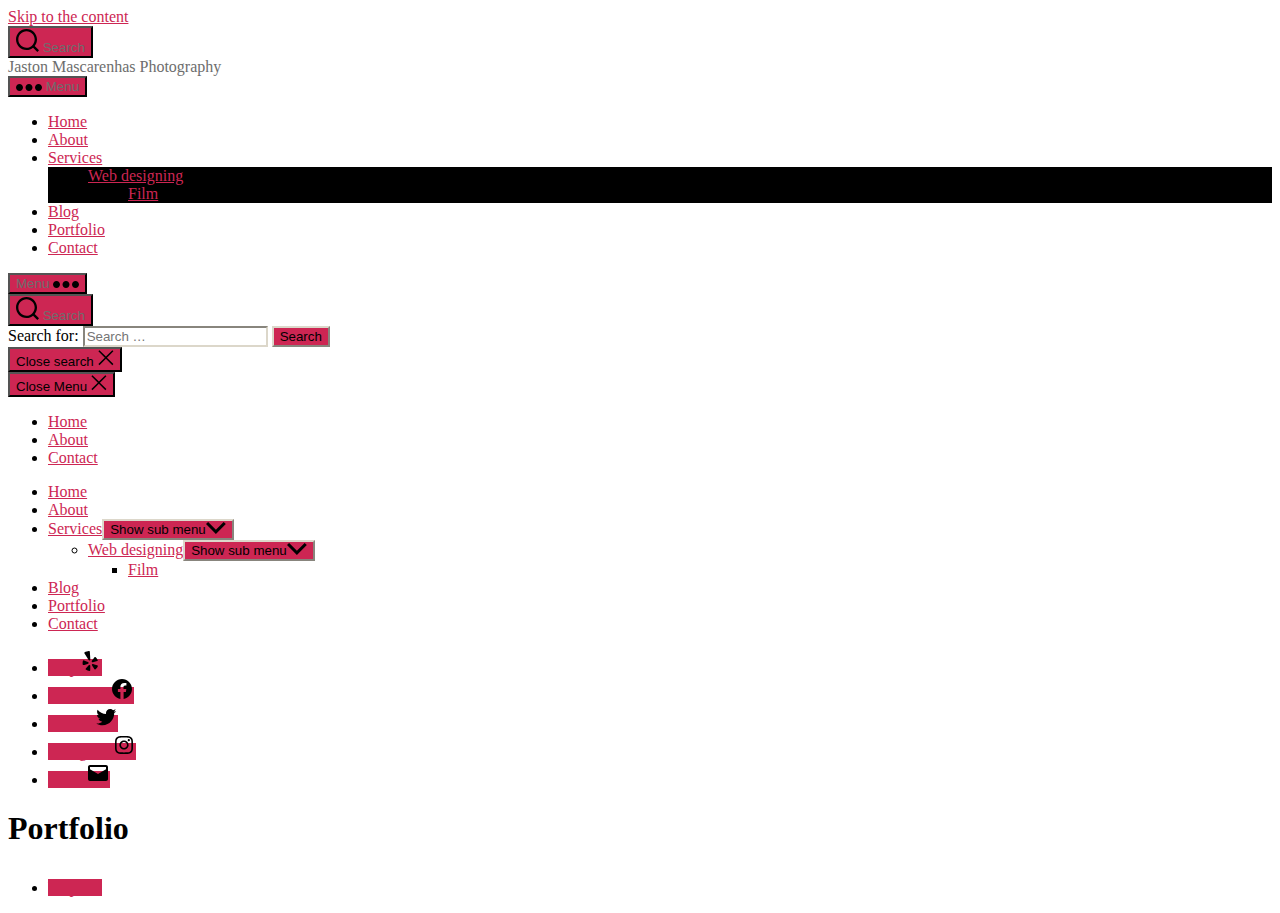
<file: portfolio/index.html>
<!DOCTYPE html>

<html class="no-js" lang="en-US">

	<head>

		<meta charset="UTF-8">
		<meta name="viewport" content="width=device-width, initial-scale=1.0" >

		<link rel="profile" href="https://gmpg.org/xfn/11">

		<title>Portfolio</title>
<link rel='dns-prefetch' href='//s.w.org' />
<link rel="alternate" type="application/rss+xml" title=" &raquo; Feed" href="http://localhost/https:/sumentha.github.io/jastonPhotography.github.io/feed/" />
<link rel="alternate" type="application/rss+xml" title=" &raquo; Comments Feed" href="http://localhost/https:/sumentha.github.io/jastonPhotography.github.io/comments/feed/" />
		<script>
			window._wpemojiSettings = {"baseUrl":"https:\/\/s.w.org\/images\/core\/emoji\/13.0.0\/72x72\/","ext":".png","svgUrl":"https:\/\/s.w.org\/images\/core\/emoji\/13.0.0\/svg\/","svgExt":".svg","source":{"concatemoji":"\/wp-includes\/js\/wp-emoji-release.min.js?ver=5.5.3"}};
			!function(e,a,t){var r,n,o,i,p=a.createElement("canvas"),s=p.getContext&&p.getContext("2d");function c(e,t){var a=String.fromCharCode;s.clearRect(0,0,p.width,p.height),s.fillText(a.apply(this,e),0,0);var r=p.toDataURL();return s.clearRect(0,0,p.width,p.height),s.fillText(a.apply(this,t),0,0),r===p.toDataURL()}function l(e){if(!s||!s.fillText)return!1;switch(s.textBaseline="top",s.font="600 32px Arial",e){case"flag":return!c([127987,65039,8205,9895,65039],[127987,65039,8203,9895,65039])&&(!c([55356,56826,55356,56819],[55356,56826,8203,55356,56819])&&!c([55356,57332,56128,56423,56128,56418,56128,56421,56128,56430,56128,56423,56128,56447],[55356,57332,8203,56128,56423,8203,56128,56418,8203,56128,56421,8203,56128,56430,8203,56128,56423,8203,56128,56447]));case"emoji":return!c([55357,56424,8205,55356,57212],[55357,56424,8203,55356,57212])}return!1}function d(e){var t=a.createElement("script");t.src=e,t.defer=t.type="text/javascript",a.getElementsByTagName("head")[0].appendChild(t)}for(i=Array("flag","emoji"),t.supports={everything:!0,everythingExceptFlag:!0},o=0;o<i.length;o++)t.supports[i[o]]=l(i[o]),t.supports.everything=t.supports.everything&&t.supports[i[o]],"flag"!==i[o]&&(t.supports.everythingExceptFlag=t.supports.everythingExceptFlag&&t.supports[i[o]]);t.supports.everythingExceptFlag=t.supports.everythingExceptFlag&&!t.supports.flag,t.DOMReady=!1,t.readyCallback=function(){t.DOMReady=!0},t.supports.everything||(n=function(){t.readyCallback()},a.addEventListener?(a.addEventListener("DOMContentLoaded",n,!1),e.addEventListener("load",n,!1)):(e.attachEvent("onload",n),a.attachEvent("onreadystatechange",function(){"complete"===a.readyState&&t.readyCallback()})),(r=t.source||{}).concatemoji?d(r.concatemoji):r.wpemoji&&r.twemoji&&(d(r.twemoji),d(r.wpemoji)))}(window,document,window._wpemojiSettings);
		</script>
		<style>
img.wp-smiley,
img.emoji {
	display: inline !important;
	border: none !important;
	box-shadow: none !important;
	height: 1em !important;
	width: 1em !important;
	margin: 0 .07em !important;
	vertical-align: -0.1em !important;
	background: none !important;
	padding: 0 !important;
}
</style>
	<link rel='stylesheet' id='wp-block-library-css'  href='http://localhost/https:/sumentha.github.io/jastonPhotography.github.io/wp-includes/css/dist/block-library/style.min.css?ver=5.5.3' media='all' />
<link rel='stylesheet' id='parent-style-css'  href='http://localhost/https:/sumentha.github.io/jastonPhotography.github.io/wp-content/themes/twentytwenty/style.css?ver=5.5.3' media='all' />
<link rel='stylesheet' id='twentytwenty-style-css'  href='http://localhost/https:/sumentha.github.io/jastonPhotography.github.io/wp-content/themes/twentytwenty-child-theme/style.css?ver=1.5' media='all' />
<style id='twentytwenty-style-inline-css'>
.color-accent,.color-accent-hover:hover,.color-accent-hover:focus,:root .has-accent-color,.has-drop-cap:not(:focus):first-letter,.wp-block-button.is-style-outline,a { color: #cd2653; }blockquote,.border-color-accent,.border-color-accent-hover:hover,.border-color-accent-hover:focus { border-color: #cd2653; }button,.button,.faux-button,.wp-block-button__link,.wp-block-file .wp-block-file__button,input[type="button"],input[type="reset"],input[type="submit"],.bg-accent,.bg-accent-hover:hover,.bg-accent-hover:focus,:root .has-accent-background-color,.comment-reply-link { background-color: #cd2653; }.fill-children-accent,.fill-children-accent * { fill: #cd2653; }body,.entry-title a,:root .has-primary-color { color: #000000; }:root .has-primary-background-color { background-color: #000000; }cite,figcaption,.wp-caption-text,.post-meta,.entry-content .wp-block-archives li,.entry-content .wp-block-categories li,.entry-content .wp-block-latest-posts li,.wp-block-latest-comments__comment-date,.wp-block-latest-posts__post-date,.wp-block-embed figcaption,.wp-block-image figcaption,.wp-block-pullquote cite,.comment-metadata,.comment-respond .comment-notes,.comment-respond .logged-in-as,.pagination .dots,.entry-content hr:not(.has-background),hr.styled-separator,:root .has-secondary-color { color: #6d6d6d; }:root .has-secondary-background-color { background-color: #6d6d6d; }pre,fieldset,input,textarea,table,table *,hr { border-color: #dcd7ca; }caption,code,code,kbd,samp,.wp-block-table.is-style-stripes tbody tr:nth-child(odd),:root .has-subtle-background-background-color { background-color: #dcd7ca; }.wp-block-table.is-style-stripes { border-bottom-color: #dcd7ca; }.wp-block-latest-posts.is-grid li { border-top-color: #dcd7ca; }:root .has-subtle-background-color { color: #dcd7ca; }body:not(.overlay-header) .primary-menu > li > a,body:not(.overlay-header) .primary-menu > li > .icon,.modal-menu a,.footer-menu a, .footer-widgets a,#site-footer .wp-block-button.is-style-outline,.wp-block-pullquote:before,.singular:not(.overlay-header) .entry-header a,.archive-header a,.header-footer-group .color-accent,.header-footer-group .color-accent-hover:hover { color: #cd2653; }.social-icons a,#site-footer button:not(.toggle),#site-footer .button,#site-footer .faux-button,#site-footer .wp-block-button__link,#site-footer .wp-block-file__button,#site-footer input[type="button"],#site-footer input[type="reset"],#site-footer input[type="submit"] { background-color: #cd2653; }.header-footer-group,body:not(.overlay-header) #site-header .toggle,.menu-modal .toggle { color: #000000; }body:not(.overlay-header) .primary-menu ul { background-color: #000000; }body:not(.overlay-header) .primary-menu > li > ul:after { border-bottom-color: #000000; }body:not(.overlay-header) .primary-menu ul ul:after { border-left-color: #000000; }.site-description,body:not(.overlay-header) .toggle-inner .toggle-text,.widget .post-date,.widget .rss-date,.widget_archive li,.widget_categories li,.widget cite,.widget_pages li,.widget_meta li,.widget_nav_menu li,.powered-by-wordpress,.to-the-top,.singular .entry-header .post-meta,.singular:not(.overlay-header) .entry-header .post-meta a { color: #6d6d6d; }.header-footer-group pre,.header-footer-group fieldset,.header-footer-group input,.header-footer-group textarea,.header-footer-group table,.header-footer-group table *,.footer-nav-widgets-wrapper,#site-footer,.menu-modal nav *,.footer-widgets-outer-wrapper,.footer-top { border-color: #dcd7ca; }.header-footer-group table caption,body:not(.overlay-header) .header-inner .toggle-wrapper::before { background-color: #dcd7ca; }
</style>
<link rel='stylesheet' id='twentytwenty-print-style-css'  href='http://localhost/https:/sumentha.github.io/jastonPhotography.github.io/wp-content/themes/twentytwenty/print.css?ver=1.5' media='print' />
<script src='http://localhost/https:/sumentha.github.io/jastonPhotography.github.io/wp-content/themes/twentytwenty/assets/js/index.js?ver=1.5' id='twentytwenty-js-js' async></script>
<link rel="https://api.w.org/" href="http://localhost/https:/sumentha.github.io/jastonPhotography.github.io/wp-json/" /><link rel="alternate" type="application/json" href="http://localhost/https:/sumentha.github.io/jastonPhotography.github.io/wp-json/wp/v2/pages/41" /><link rel="EditURI" type="application/rsd+xml" title="RSD" href="http://localhost/https:/sumentha.github.io/jastonPhotography.github.io/xmlrpc.php?rsd" />
<link rel="wlwmanifest" type="application/wlwmanifest+xml" href="http://localhost/https:/sumentha.github.io/jastonPhotography.github.io/wp-includes/wlwmanifest.xml" /> 
<meta name="generator" content="WordPress 5.5.3" />
<link rel="canonical" href="http://localhost/https:/sumentha.github.io/jastonPhotography.github.io/portfolio/" />
<link rel='shortlink' href='http://localhost/https:/sumentha.github.io/jastonPhotography.github.io/?p=41' />
<link rel="alternate" type="application/json+oembed" href="http://localhost/https:/sumentha.github.io/jastonPhotography.github.io/wp-json/oembed/1.0/embed?url=%2Fportfolio%2F" />
<link rel="alternate" type="text/xml+oembed" href="http://localhost/https:/sumentha.github.io/jastonPhotography.github.io/wp-json/oembed/1.0/embed?url=%2Fportfolio%2F&#038;format=xml" />
<style id="d8d4dba9e">.tooltipster-fall,.tooltipster-grow.tooltipster-show{-webkit-transition-timing-function:cubic-bezier(.175,.885,.32,1);-moz-transition-timing-function:cubic-bezier(.175,.885,.32,1.15);-ms-transition-timing-function:cubic-bezier(.175,.885,.32,1.15);-o-transition-timing-function:cubic-bezier(.175,.885,.32,1.15)}.tooltipster-base{display:flex;pointer-events:none;position:absolute}.tooltipster-box{flex:1 1 auto}.tooltipster-content{box-sizing:border-box;max-height:100%;max-width:100%;overflow:auto}.tooltipster-ruler{bottom:0;left:0;overflow:hidden;position:fixed;right:0;top:0;visibility:hidden}.tooltipster-fade{opacity:0;-webkit-transition-property:opacity;-moz-transition-property:opacity;-o-transition-property:opacity;-ms-transition-property:opacity;transition-property:opacity}.tooltipster-fade.tooltipster-show{opacity:1}.tooltipster-grow{-webkit-transform:scale(0,0);-moz-transform:scale(0,0);-o-transform:scale(0,0);-ms-transform:scale(0,0);transform:scale(0,0);-webkit-transition-property:-webkit-transform;-moz-transition-property:-moz-transform;-o-transition-property:-o-transform;-ms-transition-property:-ms-transform;transition-property:transform;-webkit-backface-visibility:hidden}.tooltipster-grow.tooltipster-show{-webkit-transform:scale(1,1);-moz-transform:scale(1,1);-o-transform:scale(1,1);-ms-transform:scale(1,1);transform:scale(1,1);-webkit-transition-timing-function:cubic-bezier(.175,.885,.32,1.15);transition-timing-function:cubic-bezier(.175,.885,.32,1.15)}.tooltipster-swing{opacity:0;-webkit-transform:rotateZ(4deg);-moz-transform:rotateZ(4deg);-o-transform:rotateZ(4deg);-ms-transform:rotateZ(4deg);transform:rotateZ(4deg);-webkit-transition-property:-webkit-transform,opacity;-moz-transition-property:-moz-transform;-o-transition-property:-o-transform;-ms-transition-property:-ms-transform;transition-property:transform}.tooltipster-swing.tooltipster-show{opacity:1;-webkit-transform:rotateZ(0);-moz-transform:rotateZ(0);-o-transform:rotateZ(0);-ms-transform:rotateZ(0);transform:rotateZ(0);-webkit-transition-timing-function:cubic-bezier(.23,.635,.495,1);-webkit-transition-timing-function:cubic-bezier(.23,.635,.495,2.4);-moz-transition-timing-function:cubic-bezier(.23,.635,.495,2.4);-ms-transition-timing-function:cubic-bezier(.23,.635,.495,2.4);-o-transition-timing-function:cubic-bezier(.23,.635,.495,2.4);transition-timing-function:cubic-bezier(.23,.635,.495,2.4)}.tooltipster-fall{-webkit-transition-property:top;-moz-transition-property:top;-o-transition-property:top;-ms-transition-property:top;transition-property:top;-webkit-transition-timing-function:cubic-bezier(.175,.885,.32,1.15);transition-timing-function:cubic-bezier(.175,.885,.32,1.15)}.tooltipster-fall.tooltipster-initial{top:0!important}.tooltipster-fall.tooltipster-dying{-webkit-transition-property:all;-moz-transition-property:all;-o-transition-property:all;-ms-transition-property:all;transition-property:all;top:0!important;opacity:0}.tooltipster-slide{-webkit-transition-property:left;-moz-transition-property:left;-o-transition-property:left;-ms-transition-property:left;transition-property:left;-webkit-transition-timing-function:cubic-bezier(.175,.885,.32,1);-webkit-transition-timing-function:cubic-bezier(.175,.885,.32,1.15);-moz-transition-timing-function:cubic-bezier(.175,.885,.32,1.15);-ms-transition-timing-function:cubic-bezier(.175,.885,.32,1.15);-o-transition-timing-function:cubic-bezier(.175,.885,.32,1.15);transition-timing-function:cubic-bezier(.175,.885,.32,1.15)}.tooltipster-slide.tooltipster-initial{left:-40px!important}.tooltipster-slide.tooltipster-dying{-webkit-transition-property:all;-moz-transition-property:all;-o-transition-property:all;-ms-transition-property:all;transition-property:all;left:0!important;opacity:0}@keyframes tooltipster-fading{0%{opacity:0}100%{opacity:1}}.tooltipster-update-fade{animation:tooltipster-fading .4s}@keyframes tooltipster-rotating{25%{transform:rotate(-2deg)}75%{transform:rotate(2deg)}100%{transform:rotate(0)}}.tooltipster-update-rotate{animation:tooltipster-rotating .6s}@keyframes tooltipster-scaling{50%{transform:scale(1.1)}100%{transform:scale(1)}}.tooltipster-update-scale{animation:tooltipster-scaling .6s}.tooltipster-sidetip .tooltipster-box{background:#565656;border:2px solid #000;border-radius:4px}.tooltipster-sidetip.tooltipster-bottom .tooltipster-box{margin-top:8px}.tooltipster-sidetip.tooltipster-left .tooltipster-box{margin-right:8px}.tooltipster-sidetip.tooltipster-right .tooltipster-box{margin-left:8px}.tooltipster-sidetip.tooltipster-top .tooltipster-box{margin-bottom:8px}.tooltipster-sidetip .tooltipster-content{color:#fff;line-height:18px;padding:6px 14px}.tooltipster-sidetip .tooltipster-arrow{overflow:hidden;position:absolute}.tooltipster-sidetip.tooltipster-bottom .tooltipster-arrow{height:10px;margin-left:-10px;top:0;width:20px}.tooltipster-sidetip.tooltipster-left .tooltipster-arrow{height:20px;margin-top:-10px;right:0;top:0;width:10px}.tooltipster-sidetip.tooltipster-right .tooltipster-arrow{height:20px;margin-top:-10px;left:0;top:0;width:10px}.tooltipster-sidetip.tooltipster-top .tooltipster-arrow{bottom:0;height:10px;margin-left:-10px;width:20px}.tooltipster-sidetip .tooltipster-arrow-background,.tooltipster-sidetip .tooltipster-arrow-border{height:0;position:absolute;width:0}.tooltipster-sidetip .tooltipster-arrow-background{border:10px solid transparent}.tooltipster-sidetip.tooltipster-bottom .tooltipster-arrow-background{border-bottom-color:#565656;left:0;top:3px}.tooltipster-sidetip.tooltipster-left .tooltipster-arrow-background{border-left-color:#565656;left:-3px;top:0}.tooltipster-sidetip.tooltipster-right .tooltipster-arrow-background{border-right-color:#565656;left:3px;top:0}.tooltipster-sidetip.tooltipster-top .tooltipster-arrow-background{border-top-color:#565656;left:0;top:-3px}.tooltipster-sidetip .tooltipster-arrow-border{border:10px solid transparent;left:0;top:0}.tooltipster-sidetip.tooltipster-bottom .tooltipster-arrow-border{border-bottom-color:#000}.tooltipster-sidetip.tooltipster-left .tooltipster-arrow-border{border-left-color:#000}.tooltipster-sidetip.tooltipster-right .tooltipster-arrow-border{border-right-color:#000}.tooltipster-sidetip.tooltipster-top .tooltipster-arrow-border{border-top-color:#000}.tooltipster-sidetip .tooltipster-arrow-uncropped{position:relative}.tooltipster-sidetip.tooltipster-bottom .tooltipster-arrow-uncropped{top:-10px}.tooltipster-sidetip.tooltipster-right .tooltipster-arrow-uncropped{left:-10px}body div.mfp-bg{z-index:1042;overflow:hidden;background:#0b0b0b;opacity:.8}.mfp-wrap,body div.mfp-bg{top:0;left:0;width:100%;height:100%;position:fixed}.mfp-wrap{z-index:1043;outline:none!important;-webkit-backface-visibility:hidden;backface-visibility:hidden}.mfp-container{text-align:center;position:absolute;width:100%;height:100%;left:0;top:0;padding:0 8px;-webkit-box-sizing:border-box;box-sizing:border-box}.mfp-container:before{content:"";display:inline-block;height:100%;vertical-align:middle}.mfp-align-top .mfp-container:before{display:none}.mfp-content{position:relative;display:inline-block;vertical-align:middle;margin:0 auto;text-align:left;z-index:1045}.mfp-ajax-holder .mfp-content,.mfp-inline-holder .mfp-content{width:100%;cursor:auto}.mfp-ajax-cur{cursor:progress}.mfp-zoom-out-cur,.mfp-zoom-out-cur .mfp-image-holder .mfp-close{cursor:-webkit-zoom-out;cursor:zoom-out}.mfp-zoom{cursor:pointer;cursor:-webkit-zoom-in;cursor:zoom-in}.mfp-auto-cursor .mfp-content{cursor:auto}.mfp-arrow,.mfp-close,.mfp-counter,.mfp-preloader{-webkit-user-select:none;-moz-user-select:none;-ms-user-select:none;user-select:none}.mfp-loading.mfp-figure{display:none}.mfp-hide{display:none!important}.mfp-preloader{color:#ccc;position:absolute;top:50%;width:auto;text-align:center;margin-top:-.8em;left:8px;right:8px;z-index:1044}.mfp-preloader a{color:#ccc}.mfp-preloader a:hover{color:#fff}.mfp-s-error .mfp-content,.mfp-s-ready .mfp-preloader{display:none}button.mfp-arrow,button.mfp-close{overflow:visible;cursor:pointer;background:transparent;border:0;-webkit-appearance:none;display:block;outline:none;padding:0;z-index:1046;-webkit-box-shadow:none;box-shadow:none;-ms-touch-action:manipulation;touch-action:manipulation}button::-moz-focus-inner{padding:0;border:0}.mfp-close{width:44px;height:44px;line-height:44px;position:absolute;right:0;top:0;text-decoration:none;text-align:center;opacity:.65;padding:0 0 18px 10px;color:#fff;font-style:normal;font-size:28px;font-family:Arial,Baskerville,monospace}.mfp-close:focus,.mfp-close:hover{opacity:1}.mfp-close:active{top:1px}.mfp-close-btn-in .mfp-close{color:#333}.mfp-iframe-holder .mfp-close,.mfp-image-holder .mfp-close{color:#fff;right:-6px;text-align:right;padding-right:6px;width:100%}.mfp-counter{position:absolute;top:0;right:0;color:#ccc;font-size:12px;line-height:18px;white-space:nowrap}.mfp-arrow{position:absolute;opacity:.65;top:50%;margin:-55px 0 0;padding:0;width:90px;height:110px;-webkit-tap-highlight-color:transparent}.mfp-arrow:active{margin-top:-54px}.mfp-arrow:focus,.mfp-arrow:hover{opacity:1}.mfp-arrow:after,.mfp-arrow:before{content:"";display:block;width:0;height:0;position:absolute;left:0;top:0;margin-top:35px;margin-left:35px;border:inset transparent}.mfp-arrow:after{border-top-width:13px;border-bottom-width:13px;top:8px}.mfp-arrow:before{border-top-width:21px;border-bottom-width:21px;opacity:.7}.mfp-arrow-left{left:0}.mfp-arrow-left:after{border-right:17px solid #fff;margin-left:31px}.mfp-arrow-left:before{margin-left:25px;border-right:27px solid #3f3f3f}.mfp-arrow-right{right:0}.mfp-arrow-right:after{border-left:17px solid #fff;margin-left:39px}.mfp-arrow-right:before{border-left:27px solid #3f3f3f}.mfp-iframe-holder{padding-top:40px;padding-bottom:40px}.mfp-iframe-holder .mfp-content{line-height:0;width:100%;max-width:900px}.mfp-iframe-holder .mfp-close{top:-40px}.mfp-iframe-scaler{width:100%;height:0;overflow:hidden;padding-top:56.25%}.mfp-iframe-scaler iframe{position:absolute;display:block;top:0;left:0;width:100%;height:100%;-webkit-box-shadow:0 0 8px rgba(0,0,0,.6);box-shadow:0 0 8px rgba(0,0,0,.6);background:#000}img.mfp-img{width:auto;max-width:100%;height:auto;display:block;-webkit-box-sizing:border-box;box-sizing:border-box;padding:40px 0;margin:0 auto}.mfp-figure,img.mfp-img{line-height:0}.mfp-figure:after{content:"";position:absolute;left:0;top:40px;bottom:40px;display:block;right:0;width:auto;height:auto;z-index:-1;-webkit-box-shadow:0 0 8px rgba(0,0,0,.6);box-shadow:0 0 8px rgba(0,0,0,.6);background:#444}.mfp-figure small{color:#bdbdbd;display:block;font-size:12px;line-height:14px}.mfp-figure figure{margin:0}.mfp-bottom-bar{margin-top:-36px;position:absolute;top:100%;left:0;width:100%;cursor:auto}.mfp-title{text-align:left;line-height:18px;color:#f3f3f3;word-wrap:break-word;padding-right:36px}.mfp-image-holder .mfp-content{max-width:100%}.mfp-gallery .mfp-image-holder .mfp-figure{cursor:pointer}button.mfp-close,button.mfp-close:hover{display:inline-block!important;background:transparent;width:auto}.mfp-arrow,.mfp-arrow:hover{background:transparent}@media screen and (max-height:300px),screen and (max-width:800px)and (orientation:landscape){.mfp-img-mobile .mfp-image-holder{padding-left:0;padding-right:0}.mfp-img-mobile img.mfp-img{padding:0}.mfp-img-mobile .mfp-figure:after{top:0;bottom:0}.mfp-img-mobile .mfp-figure small{display:inline;margin-left:5px}.mfp-img-mobile .mfp-bottom-bar{background:rgba(0,0,0,.6);bottom:0;margin:0;top:auto;padding:3px 5px;position:fixed;-webkit-box-sizing:border-box;box-sizing:border-box}.mfp-img-mobile .mfp-bottom-bar:empty{padding:0}.mfp-img-mobile .mfp-counter{right:5px;top:3px}.mfp-img-mobile .mfp-close{top:0;right:0;width:35px;height:35px;line-height:35px;background:rgba(0,0,0,.6);position:fixed;text-align:center;padding:0}}@media (max-width:900px){.mfp-arrow{-webkit-transform:scale(.75);-ms-transform:scale(.75);transform:scale(.75)}.mfp-arrow-left{-webkit-transform-origin:0;-ms-transform-origin:0;transform-origin:0}.mfp-arrow-right{-webkit-transform-origin:100%;-ms-transform-origin:100%;transform-origin:100%}.mfp-container{padding-left:6px;padding-right:6px}}
@keyframes plyr-progress{to{background-position:25px 0;background-position:var(--plyr-progress-loading-size,25px) 0}}@keyframes plyr-popup{0%{opacity:.5;transform:translateY(10px)}to{opacity:1;transform:translateY(0)}}@keyframes plyr-fade-in{from{opacity:0}to{opacity:1}}.plyr{-moz-osx-font-smoothing:grayscale;-webkit-font-smoothing:antialiased;align-items:center;direction:ltr;display:flex;flex-direction:column;font-family:inherit;font-family:var(--plyr-font-family,inherit);font-variant-numeric:tabular-nums;font-weight:400;font-weight:var(--plyr-font-weight-regular,400);height:100%;line-height:1.7;line-height:var(--plyr-line-height,1.7);max-width:100%;min-width:200px;position:relative;text-shadow:none;transition:box-shadow .3s ease;z-index:0}.plyr audio,.plyr iframe,.plyr video{display:block;height:100%;width:100%}.plyr button{font:inherit;line-height:inherit;width:auto}.plyr:focus{outline:0}.plyr--full-ui{box-sizing:border-box}.plyr--full-ui *,.plyr--full-ui ::after,.plyr--full-ui ::before{box-sizing:inherit}.plyr--full-ui a,.plyr--full-ui button,.plyr--full-ui input,.plyr--full-ui label{touch-action:manipulation}.plyr__badge{background:#4a5464;background:var(--plyr-badge-background,#4a5464);border-radius:2px;border-radius:var(--plyr-badge-border-radius,2px);color:#fff;color:var(--plyr-badge-text-color,#fff);font-size:9px;font-size:var(--plyr-font-size-badge,9px);line-height:1;padding:3px 4px}.plyr--full-ui ::-webkit-media-text-track-container{display:none}.plyr__captions{animation:plyr-fade-in .3s ease;bottom:0;display:none;font-size:13px;font-size:var(--plyr-font-size-small,13px);left:0;padding:10px;padding:var(--plyr-control-spacing,10px);position:absolute;text-align:center;transition:transform .4s ease-in-out;width:100%}.plyr__captions span:empty{display:none}@media (min-width:480px){.plyr__captions{font-size:15px;font-size:var(--plyr-font-size-base,15px);padding:calc(10px * 2);padding:calc(var(--plyr-control-spacing,10px) * 2)}}@media (min-width:768px){.plyr__captions{font-size:18px;font-size:var(--plyr-font-size-large,18px)}}.plyr--captions-active .plyr__captions{display:block}.plyr:not(.plyr--hide-controls) .plyr__controls:not(:empty)~.plyr__captions{transform:translateY(calc(10px * -4));transform:translateY(calc(var(--plyr-control-spacing,10px) * -4))}.plyr__caption{background:rgba(0,0,0,.8);background:var(--plyr-captions-background,rgba(0,0,0,.8));border-radius:2px;-webkit-box-decoration-break:clone;box-decoration-break:clone;color:#fff;color:var(--plyr-captions-text-color,#fff);line-height:185%;padding:.2em .5em;white-space:pre-wrap}.plyr__caption div{display:inline}.plyr__control{background:0 0;border:0;border-radius:3px;border-radius:var(--plyr-control-radius,3px);color:inherit;cursor:pointer;flex-shrink:0;overflow:visible;padding:calc(10px * .7);padding:var(--plyr-control-padding,calc(var(--plyr-control-spacing,10px) * .7));position:relative;transition:all .3s ease}.plyr__control svg{display:block;fill:currentColor;height:18px;height:var(--plyr-control-icon-size,18px);pointer-events:none;width:18px;width:var(--plyr-control-icon-size,18px)}.plyr__control:focus{outline:0}.plyr__control.plyr__tab-focus{outline-color:#00b3ff;outline-color:var(--plyr-tab-focus-color,var(--plyr-color-main,var(--plyr-color-main,#00b3ff)));outline-offset:2px;outline-style:dotted;outline-width:3px}a.plyr__control{text-decoration:none}a.plyr__control::after,a.plyr__control::before{display:none}.plyr__control.plyr__control--pressed .icon--not-pressed,.plyr__control.plyr__control--pressed .label--not-pressed,.plyr__control:not(.plyr__control--pressed) .icon--pressed,.plyr__control:not(.plyr__control--pressed) .label--pressed{display:none}.plyr--full-ui ::-webkit-media-controls{display:none}.plyr__controls{align-items:center;display:flex;justify-content:flex-end;text-align:center}.plyr__controls .plyr__progress__container{flex:1;min-width:0}.plyr__controls .plyr__controls__item{margin-left:calc(10px / 4);margin-left:calc(var(--plyr-control-spacing,10px)/ 4)}.plyr__controls .plyr__controls__item:first-child{margin-left:0;margin-right:auto}.plyr__controls .plyr__controls__item.plyr__progress__container{padding-left:calc(10px / 4);padding-left:calc(var(--plyr-control-spacing,10px)/ 4)}.plyr__controls .plyr__controls__item.plyr__time{padding:0 calc(10px / 2);padding:0 calc(var(--plyr-control-spacing,10px)/ 2)}.plyr__controls .plyr__controls__item.plyr__progress__container:first-child,.plyr__controls .plyr__controls__item.plyr__time+.plyr__time,.plyr__controls .plyr__controls__item.plyr__time:first-child{padding-left:0}.plyr__controls:empty{display:none}.plyr [data-plyr=airplay],.plyr [data-plyr=captions],.plyr [data-plyr=fullscreen],.plyr [data-plyr=pip]{display:none}.plyr--airplay-supported [data-plyr=airplay],.plyr--captions-enabled [data-plyr=captions],.plyr--fullscreen-enabled [data-plyr=fullscreen],.plyr--pip-supported [data-plyr=pip]{display:inline-block}.plyr__menu{display:flex;position:relative}.plyr__menu .plyr__control svg{transition:transform .3s ease}.plyr__menu .plyr__control[aria-expanded=true] svg{transform:rotate(90deg)}.plyr__menu .plyr__control[aria-expanded=true] .plyr__tooltip{display:none}.plyr__menu__container{animation:plyr-popup .2s ease;background:rgba(255,255,255,.9);background:var(--plyr-menu-background,rgba(255,255,255,.9));border-radius:4px;bottom:100%;box-shadow:0 1px 2px rgba(0,0,0,.15);box-shadow:var(--plyr-menu-shadow,0 1px 2px rgba(0,0,0,.15));color:#4a5464;color:var(--plyr-menu-color,#4a5464);font-size:15px;font-size:var(--plyr-font-size-base,15px);margin-bottom:10px;position:absolute;right:-3px;text-align:left;white-space:nowrap;z-index:3}.plyr__menu__container>div{overflow:hidden;transition:height .35s cubic-bezier(.4,0,.2,1),width .35s cubic-bezier(.4,0,.2,1)}.plyr__menu__container::after{border:4px solid transparent;border:var(--plyr-menu-arrow-size,4px) solid transparent;border-top-color:rgba(255,255,255,.9);border-top-color:var(--plyr-menu-background,rgba(255,255,255,.9));content:'';height:0;position:absolute;right:calc(((18px / 2) + calc(10px * .7)) - (4px / 2));right:calc(((var(--plyr-control-icon-size,18px)/ 2) + var(--plyr-control-padding,calc(var(--plyr-control-spacing,10px) * .7))) - (var(--plyr-menu-arrow-size,4px)/ 2));top:100%;width:0}.plyr__menu__container [role=menu]{padding:calc(10px * .7);padding:var(--plyr-control-padding,calc(var(--plyr-control-spacing,10px) * .7))}.plyr__menu__container [role=menuitem],.plyr__menu__container [role=menuitemradio]{margin-top:2px}.plyr__menu__container [role=menuitem]:first-child,.plyr__menu__container [role=menuitemradio]:first-child{margin-top:0}.plyr__menu__container .plyr__control{align-items:center;color:#4a5464;color:var(--plyr-menu-color,#4a5464);display:flex;font-size:13px;font-size:var(--plyr-font-size-menu,var(--plyr-font-size-small,13px));padding-bottom:calc(calc(10px * .7)/ 1.5);padding-bottom:calc(var(--plyr-control-padding,calc(var(--plyr-control-spacing,10px) * .7))/ 1.5);padding-left:calc(calc(10px * .7) * 1.5);padding-left:calc(var(--plyr-control-padding,calc(var(--plyr-control-spacing,10px) * .7)) * 1.5);padding-right:calc(calc(10px * .7) * 1.5);padding-right:calc(var(--plyr-control-padding,calc(var(--plyr-control-spacing,10px) * .7)) * 1.5);padding-top:calc(calc(10px * .7)/ 1.5);padding-top:calc(var(--plyr-control-padding,calc(var(--plyr-control-spacing,10px) * .7))/ 1.5);-webkit-user-select:none;-ms-user-select:none;user-select:none;width:100%}.plyr__menu__container .plyr__control>span{align-items:inherit;display:flex;width:100%}.plyr__menu__container .plyr__control::after{border:4px solid transparent;border:var(--plyr-menu-item-arrow-size,4px) solid transparent;content:'';position:absolute;top:50%;transform:translateY(-50%)}.plyr__menu__container .plyr__control--forward{padding-right:calc(calc(10px * .7) * 4);padding-right:calc(var(--plyr-control-padding,calc(var(--plyr-control-spacing,10px) * .7)) * 4)}.plyr__menu__container .plyr__control--forward::after{border-left-color:#728197;border-left-color:var(--plyr-menu-arrow-color,#728197);right:calc((calc(10px * .7) * 1.5) - 4px);right:calc((var(--plyr-control-padding,calc(var(--plyr-control-spacing,10px) * .7)) * 1.5) - var(--plyr-menu-item-arrow-size,4px))}.plyr__menu__container .plyr__control--forward.plyr__tab-focus::after,.plyr__menu__container .plyr__control--forward:hover::after{border-left-color:currentColor}.plyr__menu__container .plyr__control--back{font-weight:400;font-weight:var(--plyr-font-weight-regular,400);margin:calc(10px * .7);margin:var(--plyr-control-padding,calc(var(--plyr-control-spacing,10px) * .7));margin-bottom:calc(calc(10px * .7)/ 2);margin-bottom:calc(var(--plyr-control-padding,calc(var(--plyr-control-spacing,10px) * .7))/ 2);padding-left:calc(calc(10px * .7) * 4);padding-left:calc(var(--plyr-control-padding,calc(var(--plyr-control-spacing,10px) * .7)) * 4);position:relative;width:calc(100% - (calc(10px * .7) * 2));width:calc(100% - (var(--plyr-control-padding,calc(var(--plyr-control-spacing,10px) * .7)) * 2))}.plyr__menu__container .plyr__control--back::after{border-right-color:#728197;border-right-color:var(--plyr-menu-arrow-color,#728197);left:calc((calc(10px * .7) * 1.5) - 4px);left:calc((var(--plyr-control-padding,calc(var(--plyr-control-spacing,10px) * .7)) * 1.5) - var(--plyr-menu-item-arrow-size,4px))}.plyr__menu__container .plyr__control--back::before{background:#dcdfe5;background:var(--plyr-menu-back-border-color,#dcdfe5);box-shadow:0 1px 0 #fff;box-shadow:0 1px 0 var(--plyr-menu-back-border-shadow-color,#fff);content:'';height:1px;left:0;margin-top:calc(calc(10px * .7)/ 2);margin-top:calc(var(--plyr-control-padding,calc(var(--plyr-control-spacing,10px) * .7))/ 2);overflow:hidden;position:absolute;right:0;top:100%}.plyr__menu__container .plyr__control--back.plyr__tab-focus::after,.plyr__menu__container .plyr__control--back:hover::after{border-right-color:currentColor}.plyr__menu__container .plyr__control[role=menuitemradio]{padding-left:calc(10px * .7);padding-left:var(--plyr-control-padding,calc(var(--plyr-control-spacing,10px) * .7))}.plyr__menu__container .plyr__control[role=menuitemradio]::after,.plyr__menu__container .plyr__control[role=menuitemradio]::before{border-radius:100%}.plyr__menu__container .plyr__control[role=menuitemradio]::before{background:rgba(0,0,0,.1);content:'';display:block;flex-shrink:0;height:16px;margin-right:10px;margin-right:var(--plyr-control-spacing,10px);transition:all .3s ease;width:16px}.plyr__menu__container .plyr__control[role=menuitemradio]::after{background:#fff;border:0;height:6px;left:12px;opacity:0;top:50%;transform:translateY(-50%) scale(0);transition:transform .3s ease,opacity .3s ease;width:6px}.plyr__menu__container .plyr__control[role=menuitemradio][aria-checked=true]::before{background:#00b3ff;background:var(--plyr-control-toggle-checked-background,var(--plyr-color-main,var(--plyr-color-main,#00b3ff)))}.plyr__menu__container .plyr__control[role=menuitemradio][aria-checked=true]::after{opacity:1;transform:translateY(-50%) scale(1)}.plyr__menu__container .plyr__control[role=menuitemradio].plyr__tab-focus::before,.plyr__menu__container .plyr__control[role=menuitemradio]:hover::before{background:rgba(35,40,47,.1)}.plyr__menu__container .plyr__menu__value{align-items:center;display:flex;margin-left:auto;margin-right:calc((calc(10px * .7) - 2) * -1);margin-right:calc((var(--plyr-control-padding,calc(var(--plyr-control-spacing,10px) * .7)) - 2) * -1);overflow:hidden;padding-left:calc(calc(10px * .7) * 3.5);padding-left:calc(var(--plyr-control-padding,calc(var(--plyr-control-spacing,10px) * .7)) * 3.5);pointer-events:none}.plyr--full-ui input[type=range]{-webkit-appearance:none;background:0 0;border:0;border-radius:calc(13px * 2);border-radius:calc(var(--plyr-range-thumb-height,13px) * 2);color:#00b3ff;color:var(--plyr-range-fill-background,var(--plyr-color-main,var(--plyr-color-main,#00b3ff)));display:block;height:calc((3px * 2) + 13px);height:calc((var(--plyr-range-thumb-active-shadow-width,3px) * 2) + var(--plyr-range-thumb-height,13px));margin:0;padding:0;transition:box-shadow .3s ease;width:100%}.plyr--full-ui input[type=range]::-webkit-slider-runnable-track{background:0 0;border:0;border-radius:calc(5px / 2);border-radius:calc(var(--plyr-range-track-height,5px)/ 2);height:5px;height:var(--plyr-range-track-height,5px);-webkit-transition:box-shadow .3s ease;transition:box-shadow .3s ease;-webkit-user-select:none;user-select:none;background-image:linear-gradient(to right,currentColor 0,transparent 0);background-image:linear-gradient(to right,currentColor var(--value,0),transparent var(--value,0))}.plyr--full-ui input[type=range]::-webkit-slider-thumb{background:#fff;background:var(--plyr-range-thumb-background,#fff);border:0;border-radius:100%;box-shadow:0 1px 1px rgba(35,40,47,.15),0 0 0 1px rgba(35,40,47,.2);box-shadow:var(--plyr-range-thumb-shadow,0 1px 1px rgba(35,40,47,.15),0 0 0 1px rgba(35,40,47,.2));height:13px;height:var(--plyr-range-thumb-height,13px);position:relative;-webkit-transition:all .2s ease;transition:all .2s ease;width:13px;width:var(--plyr-range-thumb-height,13px);-webkit-appearance:none;margin-top:calc(((13px - 5px)/ 2) * -1);margin-top:calc(((var(--plyr-range-thumb-height,13px) - var(--plyr-range-track-height,5px))/ 2) * -1)}.plyr--full-ui input[type=range]::-moz-range-track{background:0 0;border:0;border-radius:calc(5px / 2);border-radius:calc(var(--plyr-range-track-height,5px)/ 2);height:5px;height:var(--plyr-range-track-height,5px);-moz-transition:box-shadow .3s ease;transition:box-shadow .3s ease;user-select:none}.plyr--full-ui input[type=range]::-moz-range-thumb{background:#fff;background:var(--plyr-range-thumb-background,#fff);border:0;border-radius:100%;box-shadow:0 1px 1px rgba(35,40,47,.15),0 0 0 1px rgba(35,40,47,.2);box-shadow:var(--plyr-range-thumb-shadow,0 1px 1px rgba(35,40,47,.15),0 0 0 1px rgba(35,40,47,.2));height:13px;height:var(--plyr-range-thumb-height,13px);position:relative;-moz-transition:all .2s ease;transition:all .2s ease;width:13px;width:var(--plyr-range-thumb-height,13px)}.plyr--full-ui input[type=range]::-moz-range-progress{background:currentColor;border-radius:calc(5px / 2);border-radius:calc(var(--plyr-range-track-height,5px)/ 2);height:5px;height:var(--plyr-range-track-height,5px)}.plyr--full-ui input[type=range]::-ms-track{background:0 0;border:0;border-radius:calc(5px / 2);border-radius:calc(var(--plyr-range-track-height,5px)/ 2);height:5px;height:var(--plyr-range-track-height,5px);-ms-transition:box-shadow .3s ease;transition:box-shadow .3s ease;-ms-user-select:none;user-select:none;color:transparent}.plyr--full-ui input[type=range]::-ms-fill-upper{background:0 0;border:0;border-radius:calc(5px / 2);border-radius:calc(var(--plyr-range-track-height,5px)/ 2);height:5px;height:var(--plyr-range-track-height,5px);-ms-transition:box-shadow .3s ease;transition:box-shadow .3s ease;-ms-user-select:none;user-select:none}.plyr--full-ui input[type=range]::-ms-fill-lower{background:0 0;border:0;border-radius:calc(5px / 2);border-radius:calc(var(--plyr-range-track-height,5px)/ 2);height:5px;height:var(--plyr-range-track-height,5px);-ms-transition:box-shadow .3s ease;transition:box-shadow .3s ease;-ms-user-select:none;user-select:none;background:currentColor}.plyr--full-ui input[type=range]::-ms-thumb{background:#fff;background:var(--plyr-range-thumb-background,#fff);border:0;border-radius:100%;box-shadow:0 1px 1px rgba(35,40,47,.15),0 0 0 1px rgba(35,40,47,.2);box-shadow:var(--plyr-range-thumb-shadow,0 1px 1px rgba(35,40,47,.15),0 0 0 1px rgba(35,40,47,.2));height:13px;height:var(--plyr-range-thumb-height,13px);position:relative;-ms-transition:all .2s ease;transition:all .2s ease;width:13px;width:var(--plyr-range-thumb-height,13px);margin-top:0}.plyr--full-ui input[type=range]::-ms-tooltip{display:none}.plyr--full-ui input[type=range]:focus{outline:0}.plyr--full-ui input[type=range]::-moz-focus-outer{border:0}.plyr--full-ui input[type=range].plyr__tab-focus::-webkit-slider-runnable-track{outline-color:#00b3ff;outline-color:var(--plyr-tab-focus-color,var(--plyr-color-main,var(--plyr-color-main,#00b3ff)));outline-offset:2px;outline-style:dotted;outline-width:3px}.plyr--full-ui input[type=range].plyr__tab-focus::-moz-range-track{outline-color:#00b3ff;outline-color:var(--plyr-tab-focus-color,var(--plyr-color-main,var(--plyr-color-main,#00b3ff)));outline-offset:2px;outline-style:dotted;outline-width:3px}.plyr--full-ui input[type=range].plyr__tab-focus::-ms-track{outline-color:#00b3ff;outline-color:var(--plyr-tab-focus-color,var(--plyr-color-main,var(--plyr-color-main,#00b3ff)));outline-offset:2px;outline-style:dotted;outline-width:3px}.plyr__poster{background-color:#000;background-position:50% 50%;background-repeat:no-repeat;background-size:contain;height:100%;left:0;opacity:0;position:absolute;top:0;transition:opacity .2s ease;width:100%;z-index:1}.plyr--stopped.plyr__poster-enabled .plyr__poster{opacity:1}.plyr__time{font-size:13px;font-size:var(--plyr-font-size-time,var(--plyr-font-size-small,13px))}.plyr__time+.plyr__time::before{content:'\2044';margin-right:10px;margin-right:var(--plyr-control-spacing,10px)}@media (max-width:calc(768px - 1)){.plyr__time+.plyr__time{display:none}}.plyr__tooltip{background:rgba(255,255,255,.9);background:var(--plyr-tooltip-background,rgba(255,255,255,.9));border-radius:3px;border-radius:var(--plyr-tooltip-radius,3px);bottom:100%;box-shadow:0 1px 2px rgba(0,0,0,.15);box-shadow:var(--plyr-tooltip-shadow,0 1px 2px rgba(0,0,0,.15));color:#4a5464;color:var(--plyr-tooltip-color,#4a5464);font-size:13px;font-size:var(--plyr-font-size-small,13px);font-weight:400;font-weight:var(--plyr-font-weight-regular,400);left:50%;line-height:1.3;margin-bottom:calc(calc(10px / 2) * 2);margin-bottom:calc(var(--plyr-tooltip-padding,calc(var(--plyr-control-spacing,10px)/ 2)) * 2);opacity:0;padding:calc(10px / 2) calc(calc(10px / 2) * 1.5);padding:var(--plyr-tooltip-padding,calc(var(--plyr-control-spacing,10px)/ 2)) calc(var(--plyr-tooltip-padding,calc(var(--plyr-control-spacing,10px)/ 2)) * 1.5);pointer-events:none;position:absolute;transform:translate(-50%,10px) scale(.8);transform-origin:50% 100%;transition:transform .2s .1s ease,opacity .2s .1s ease;white-space:nowrap;z-index:2}.plyr__tooltip::before{border-left:4px solid transparent;border-left:var(--plyr-tooltip-arrow-size,4px) solid transparent;border-right:4px solid transparent;border-right:var(--plyr-tooltip-arrow-size,4px) solid transparent;border-top:4px solid rgba(255,255,255,.9);border-top:var(--plyr-tooltip-arrow-size,4px) solid var(--plyr-tooltip-background,rgba(255,255,255,.9));bottom:calc(4px * -1);bottom:calc(var(--plyr-tooltip-arrow-size,4px) * -1);content:'';height:0;left:50%;position:absolute;transform:translateX(-50%);width:0;z-index:2}.plyr .plyr__control.plyr__tab-focus .plyr__tooltip,.plyr .plyr__control:hover .plyr__tooltip,.plyr__tooltip--visible{opacity:1;transform:translate(-50%,0) scale(1)}.plyr .plyr__control:hover .plyr__tooltip{z-index:3}.plyr__controls>.plyr__control:first-child .plyr__tooltip,.plyr__controls>.plyr__control:first-child+.plyr__control .plyr__tooltip{left:0;transform:translate(0,10px) scale(.8);transform-origin:0 100%}.plyr__controls>.plyr__control:first-child .plyr__tooltip::before,.plyr__controls>.plyr__control:first-child+.plyr__control .plyr__tooltip::before{left:calc((18px / 2) + calc(10px * .7));left:calc((var(--plyr-control-icon-size,18px)/ 2) + var(--plyr-control-padding,calc(var(--plyr-control-spacing,10px) * .7)))}.plyr__controls>.plyr__control:last-child .plyr__tooltip{left:auto;right:0;transform:translate(0,10px) scale(.8);transform-origin:100% 100%}.plyr__controls>.plyr__control:last-child .plyr__tooltip::before{left:auto;right:calc((18px / 2) + calc(10px * .7));right:calc((var(--plyr-control-icon-size,18px)/ 2) + var(--plyr-control-padding,calc(var(--plyr-control-spacing,10px) * .7)));transform:translateX(50%)}.plyr__controls>.plyr__control:first-child .plyr__tooltip--visible,.plyr__controls>.plyr__control:first-child+.plyr__control .plyr__tooltip--visible,.plyr__controls>.plyr__control:first-child+.plyr__control.plyr__tab-focus .plyr__tooltip,.plyr__controls>.plyr__control:first-child+.plyr__control:hover .plyr__tooltip,.plyr__controls>.plyr__control:first-child.plyr__tab-focus .plyr__tooltip,.plyr__controls>.plyr__control:first-child:hover .plyr__tooltip,.plyr__controls>.plyr__control:last-child .plyr__tooltip--visible,.plyr__controls>.plyr__control:last-child.plyr__tab-focus .plyr__tooltip,.plyr__controls>.plyr__control:last-child:hover .plyr__tooltip{transform:translate(0,0) scale(1)}.plyr__progress{left:calc(13px * .5);left:calc(var(--plyr-range-thumb-height,13px) * .5);margin-right:13px;margin-right:var(--plyr-range-thumb-height,13px);position:relative}.plyr__progress input[type=range],.plyr__progress__buffer{margin-left:calc(13px * -.5);margin-left:calc(var(--plyr-range-thumb-height,13px) * -.5);margin-right:calc(13px * -.5);margin-right:calc(var(--plyr-range-thumb-height,13px) * -.5);width:calc(100% + 13px);width:calc(100% + var(--plyr-range-thumb-height,13px))}.plyr__progress input[type=range]{position:relative;z-index:2}.plyr__progress .plyr__tooltip{font-size:13px;font-size:var(--plyr-font-size-time,var(--plyr-font-size-small,13px));left:0}.plyr__progress__buffer{-webkit-appearance:none;background:0 0;border:0;border-radius:100px;height:5px;height:var(--plyr-range-track-height,5px);left:0;margin-top:calc((5px / 2) * -1);margin-top:calc((var(--plyr-range-track-height,5px)/ 2) * -1);padding:0;position:absolute;top:50%}.plyr__progress__buffer::-webkit-progress-bar{background:0 0}.plyr__progress__buffer::-webkit-progress-value{background:currentColor;border-radius:100px;min-width:5px;min-width:var(--plyr-range-track-height,5px);-webkit-transition:width .2s ease;transition:width .2s ease}.plyr__progress__buffer::-moz-progress-bar{background:currentColor;border-radius:100px;min-width:5px;min-width:var(--plyr-range-track-height,5px);-moz-transition:width .2s ease;transition:width .2s ease}.plyr__progress__buffer::-ms-fill{border-radius:100px;-ms-transition:width .2s ease;transition:width .2s ease}.plyr--loading .plyr__progress__buffer{animation:plyr-progress 1s linear infinite;background-image:linear-gradient(-45deg,rgba(35,40,47,.6) 25%,transparent 25%,transparent 50%,rgba(35,40,47,.6) 50%,rgba(35,40,47,.6) 75%,transparent 75%,transparent);background-image:linear-gradient(-45deg,var(--plyr-progress-loading-background,rgba(35,40,47,.6)) 25%,transparent 25%,transparent 50%,var(--plyr-progress-loading-background,rgba(35,40,47,.6)) 50%,var(--plyr-progress-loading-background,rgba(35,40,47,.6)) 75%,transparent 75%,transparent);background-repeat:repeat-x;background-size:25px 25px;background-size:var(--plyr-progress-loading-size,25px) var(--plyr-progress-loading-size,25px);color:transparent}.plyr--video.plyr--loading .plyr__progress__buffer{background-color:rgba(255,255,255,.25);background-color:var(--plyr-video-progress-buffered-background,rgba(255,255,255,.25))}.plyr--audio.plyr--loading .plyr__progress__buffer{background-color:rgba(193,200,209,.6);background-color:var(--plyr-audio-progress-buffered-background,rgba(193,200,209,.6))}.plyr__volume{align-items:center;display:flex;max-width:110px;min-width:80px;position:relative;width:20%}.plyr__volume input[type=range]{margin-left:calc(10px / 2);margin-left:calc(var(--plyr-control-spacing,10px)/ 2);margin-right:calc(10px / 2);margin-right:calc(var(--plyr-control-spacing,10px)/ 2);position:relative;z-index:2}.plyr--is-ios .plyr__volume{min-width:0;width:auto}.plyr--audio{display:block}.plyr--audio .plyr__controls{background:#fff;background:var(--plyr-audio-controls-background,#fff);border-radius:inherit;color:#4a5464;color:var(--plyr-audio-control-color,#4a5464);padding:10px;padding:var(--plyr-control-spacing,10px)}.plyr--audio .plyr__control.plyr__tab-focus,.plyr--audio .plyr__control:hover,.plyr--audio .plyr__control[aria-expanded=true]{background:#00b3ff;background:var(--plyr-audio-control-background-hover,var(--plyr-color-main,var(--plyr-color-main,#00b3ff)));color:#fff;color:var(--plyr-audio-control-color-hover,#fff)}.plyr--full-ui.plyr--audio input[type=range]::-webkit-slider-runnable-track{background-color:rgba(193,200,209,.6);background-color:var(--plyr-audio-range-track-background,var(--plyr-audio-progress-buffered-background,rgba(193,200,209,.6)))}.plyr--full-ui.plyr--audio input[type=range]::-moz-range-track{background-color:rgba(193,200,209,.6);background-color:var(--plyr-audio-range-track-background,var(--plyr-audio-progress-buffered-background,rgba(193,200,209,.6)))}.plyr--full-ui.plyr--audio input[type=range]::-ms-track{background-color:rgba(193,200,209,.6);background-color:var(--plyr-audio-range-track-background,var(--plyr-audio-progress-buffered-background,rgba(193,200,209,.6)))}.plyr--full-ui.plyr--audio input[type=range]:active::-webkit-slider-thumb{box-shadow:0 1px 1px rgba(35,40,47,.15),0 0 0 1px rgba(35,40,47,.2),0 0 0 3px rgba(35,40,47,.1);box-shadow:var(--plyr-range-thumb-shadow,0 1px 1px rgba(35,40,47,.15),0 0 0 1px rgba(35,40,47,.2)),0 0 0 var(--plyr-range-thumb-active-shadow-width,3px) var(--plyr-audio-range-thumb-active-shadow-color,rgba(35,40,47,.1))}.plyr--full-ui.plyr--audio input[type=range]:active::-moz-range-thumb{box-shadow:0 1px 1px rgba(35,40,47,.15),0 0 0 1px rgba(35,40,47,.2),0 0 0 3px rgba(35,40,47,.1);box-shadow:var(--plyr-range-thumb-shadow,0 1px 1px rgba(35,40,47,.15),0 0 0 1px rgba(35,40,47,.2)),0 0 0 var(--plyr-range-thumb-active-shadow-width,3px) var(--plyr-audio-range-thumb-active-shadow-color,rgba(35,40,47,.1))}.plyr--full-ui.plyr--audio input[type=range]:active::-ms-thumb{box-shadow:0 1px 1px rgba(35,40,47,.15),0 0 0 1px rgba(35,40,47,.2),0 0 0 3px rgba(35,40,47,.1);box-shadow:var(--plyr-range-thumb-shadow,0 1px 1px rgba(35,40,47,.15),0 0 0 1px rgba(35,40,47,.2)),0 0 0 var(--plyr-range-thumb-active-shadow-width,3px) var(--plyr-audio-range-thumb-active-shadow-color,rgba(35,40,47,.1))}.plyr--audio .plyr__progress__buffer{color:rgba(193,200,209,.6);color:var(--plyr-audio-progress-buffered-background,rgba(193,200,209,.6))}.plyr--video{background:#000;overflow:hidden}.plyr--video.plyr--menu-open{overflow:visible}.plyr__video-wrapper{background:#000;height:100%;margin:auto;overflow:hidden;position:relative;width:100%}.plyr__video-embed,.plyr__video-wrapper--fixed-ratio{height:0;padding-bottom:56.25%}.plyr__video-embed iframe,.plyr__video-wrapper--fixed-ratio video{border:0;left:0;position:absolute;top:0}.plyr--full-ui .plyr__video-embed>.plyr__video-embed__container{padding-bottom:240%;position:relative;transform:translateY(-38.28125%)}.plyr--video .plyr__controls{background:linear-gradient(rgba(0,0,0,0),rgba(0,0,0,.75));background:var(--plyr-video-controls-background,linear-gradient(rgba(0,0,0,0),rgba(0,0,0,.75)));border-bottom-left-radius:inherit;border-bottom-right-radius:inherit;bottom:0;color:#fff;color:var(--plyr-video-control-color,#fff);left:0;padding:calc(10px / 2);padding:calc(var(--plyr-control-spacing,10px)/ 2);padding-top:calc(10px * 2);padding-top:calc(var(--plyr-control-spacing,10px) * 2);position:absolute;right:0;transition:opacity .4s ease-in-out,transform .4s ease-in-out;z-index:3}@media (min-width:480px){.plyr--video .plyr__controls{padding:10px;padding:var(--plyr-control-spacing,10px);padding-top:calc(10px * 3.5);padding-top:calc(var(--plyr-control-spacing,10px) * 3.5)}}.plyr--video.plyr--hide-controls .plyr__controls{opacity:0;pointer-events:none;transform:translateY(100%)}.plyr--video .plyr__control.plyr__tab-focus,.plyr--video .plyr__control:hover,.plyr--video .plyr__control[aria-expanded=true]{background:#00b3ff;background:var(--plyr-video-control-background-hover,var(--plyr-color-main,var(--plyr-color-main,#00b3ff)));color:#fff;color:var(--plyr-video-control-color-hover,#fff)}.plyr__control--overlaid{background:#00b3ff;background:var(--plyr-video-control-background-hover,var(--plyr-color-main,var(--plyr-color-main,#00b3ff)));border:0;border-radius:100%;color:#fff;color:var(--plyr-video-control-color,#fff);display:none;left:50%;opacity:.9;padding:calc(10px * 1.5);padding:calc(var(--plyr-control-spacing,10px) * 1.5);position:absolute;top:50%;transform:translate(-50%,-50%);transition:.3s;z-index:2}.plyr__control--overlaid svg{left:2px;position:relative}.plyr__control--overlaid:focus,.plyr__control--overlaid:hover{opacity:1}.plyr--playing .plyr__control--overlaid{opacity:0;visibility:hidden}.plyr--full-ui.plyr--video .plyr__control--overlaid{display:block}.plyr--full-ui.plyr--video input[type=range]::-webkit-slider-runnable-track{background-color:rgba(255,255,255,.25);background-color:var(--plyr-video-range-track-background,var(--plyr-video-progress-buffered-background,rgba(255,255,255,.25)))}.plyr--full-ui.plyr--video input[type=range]::-moz-range-track{background-color:rgba(255,255,255,.25);background-color:var(--plyr-video-range-track-background,var(--plyr-video-progress-buffered-background,rgba(255,255,255,.25)))}.plyr--full-ui.plyr--video input[type=range]::-ms-track{background-color:rgba(255,255,255,.25);background-color:var(--plyr-video-range-track-background,var(--plyr-video-progress-buffered-background,rgba(255,255,255,.25)))}.plyr--full-ui.plyr--video input[type=range]:active::-webkit-slider-thumb{box-shadow:0 1px 1px rgba(35,40,47,.15),0 0 0 1px rgba(35,40,47,.2),0 0 0 3px rgba(255,255,255,.5);box-shadow:var(--plyr-range-thumb-shadow,0 1px 1px rgba(35,40,47,.15),0 0 0 1px rgba(35,40,47,.2)),0 0 0 var(--plyr-range-thumb-active-shadow-width,3px) var(--plyr-audio-range-thumb-active-shadow-color,rgba(255,255,255,.5))}.plyr--full-ui.plyr--video input[type=range]:active::-moz-range-thumb{box-shadow:0 1px 1px rgba(35,40,47,.15),0 0 0 1px rgba(35,40,47,.2),0 0 0 3px rgba(255,255,255,.5);box-shadow:var(--plyr-range-thumb-shadow,0 1px 1px rgba(35,40,47,.15),0 0 0 1px rgba(35,40,47,.2)),0 0 0 var(--plyr-range-thumb-active-shadow-width,3px) var(--plyr-audio-range-thumb-active-shadow-color,rgba(255,255,255,.5))}.plyr--full-ui.plyr--video input[type=range]:active::-ms-thumb{box-shadow:0 1px 1px rgba(35,40,47,.15),0 0 0 1px rgba(35,40,47,.2),0 0 0 3px rgba(255,255,255,.5);box-shadow:var(--plyr-range-thumb-shadow,0 1px 1px rgba(35,40,47,.15),0 0 0 1px rgba(35,40,47,.2)),0 0 0 var(--plyr-range-thumb-active-shadow-width,3px) var(--plyr-audio-range-thumb-active-shadow-color,rgba(255,255,255,.5))}.plyr--video .plyr__progress__buffer{color:rgba(255,255,255,.25);color:var(--plyr-video-progress-buffered-background,rgba(255,255,255,.25))}.plyr:-webkit-full-screen{background:#000;border-radius:0!important;height:100%;margin:0;width:100%}.plyr:-ms-fullscreen{background:#000;border-radius:0!important;height:100%;margin:0;width:100%}.plyr:fullscreen{background:#000;border-radius:0!important;height:100%;margin:0;width:100%}.plyr:-webkit-full-screen video{height:100%}.plyr:-ms-fullscreen video{height:100%}.plyr:fullscreen video{height:100%}.plyr:-webkit-full-screen .plyr__video-wrapper{height:100%;position:static}.plyr:-ms-fullscreen .plyr__video-wrapper{height:100%;position:static}.plyr:fullscreen .plyr__video-wrapper{height:100%;position:static}.plyr:-webkit-full-screen.plyr--vimeo .plyr__video-wrapper{height:0;position:relative}.plyr:-ms-fullscreen.plyr--vimeo .plyr__video-wrapper{height:0;position:relative}.plyr:fullscreen.plyr--vimeo .plyr__video-wrapper{height:0;position:relative}.plyr:-webkit-full-screen .plyr__control .icon--exit-fullscreen{display:block}.plyr:-ms-fullscreen .plyr__control .icon--exit-fullscreen{display:block}.plyr:fullscreen .plyr__control .icon--exit-fullscreen{display:block}.plyr:-webkit-full-screen .plyr__control .icon--exit-fullscreen+svg{display:none}.plyr:-ms-fullscreen .plyr__control .icon--exit-fullscreen+svg{display:none}.plyr:fullscreen .plyr__control .icon--exit-fullscreen+svg{display:none}.plyr:-webkit-full-screen.plyr--hide-controls{cursor:none}.plyr:-ms-fullscreen.plyr--hide-controls{cursor:none}.plyr:fullscreen.plyr--hide-controls{cursor:none}@media (min-width:1024px){.plyr:-webkit-full-screen .plyr__captions{font-size:21px;font-size:var(--plyr-font-size-xlarge,21px)}.plyr:-ms-fullscreen .plyr__captions{font-size:21px;font-size:var(--plyr-font-size-xlarge,21px)}.plyr:fullscreen .plyr__captions{font-size:21px;font-size:var(--plyr-font-size-xlarge,21px)}}.plyr:-webkit-full-screen{background:#000;border-radius:0!important;height:100%;margin:0;width:100%}.plyr:-webkit-full-screen video{height:100%}.plyr:-webkit-full-screen .plyr__video-wrapper{height:100%;position:static}.plyr:-webkit-full-screen.plyr--vimeo .plyr__video-wrapper{height:0;position:relative}.plyr:-webkit-full-screen .plyr__control .icon--exit-fullscreen{display:block}.plyr:-webkit-full-screen .plyr__control .icon--exit-fullscreen+svg{display:none}.plyr:-webkit-full-screen.plyr--hide-controls{cursor:none}@media (min-width:1024px){.plyr:-webkit-full-screen .plyr__captions{font-size:21px;font-size:var(--plyr-font-size-xlarge,21px)}}.plyr:-moz-full-screen{background:#000;border-radius:0!important;height:100%;margin:0;width:100%}.plyr:-moz-full-screen video{height:100%}.plyr:-moz-full-screen .plyr__video-wrapper{height:100%;position:static}.plyr:-moz-full-screen.plyr--vimeo .plyr__video-wrapper{height:0;position:relative}.plyr:-moz-full-screen .plyr__control .icon--exit-fullscreen{display:block}.plyr:-moz-full-screen .plyr__control .icon--exit-fullscreen+svg{display:none}.plyr:-moz-full-screen.plyr--hide-controls{cursor:none}@media (min-width:1024px){.plyr:-moz-full-screen .plyr__captions{font-size:21px;font-size:var(--plyr-font-size-xlarge,21px)}}.plyr:-ms-fullscreen{background:#000;border-radius:0!important;height:100%;margin:0;width:100%}.plyr:-ms-fullscreen video{height:100%}.plyr:-ms-fullscreen .plyr__video-wrapper{height:100%;position:static}.plyr:-ms-fullscreen.plyr--vimeo .plyr__video-wrapper{height:0;position:relative}.plyr:-ms-fullscreen .plyr__control .icon--exit-fullscreen{display:block}.plyr:-ms-fullscreen .plyr__control .icon--exit-fullscreen+svg{display:none}.plyr:-ms-fullscreen.plyr--hide-controls{cursor:none}@media (min-width:1024px){.plyr:-ms-fullscreen .plyr__captions{font-size:21px;font-size:var(--plyr-font-size-xlarge,21px)}}.plyr--fullscreen-fallback{background:#000;border-radius:0!important;height:100%;margin:0;width:100%;bottom:0;display:block;left:0;position:fixed;right:0;top:0;z-index:10000000}.plyr--fullscreen-fallback video{height:100%}.plyr--fullscreen-fallback .plyr__video-wrapper{height:100%;position:static}.plyr--fullscreen-fallback.plyr--vimeo .plyr__video-wrapper{height:0;position:relative}.plyr--fullscreen-fallback .plyr__control .icon--exit-fullscreen{display:block}.plyr--fullscreen-fallback .plyr__control .icon--exit-fullscreen+svg{display:none}.plyr--fullscreen-fallback.plyr--hide-controls{cursor:none}@media (min-width:1024px){.plyr--fullscreen-fallback .plyr__captions{font-size:21px;font-size:var(--plyr-font-size-xlarge,21px)}}.plyr__ads{border-radius:inherit;bottom:0;cursor:pointer;left:0;overflow:hidden;position:absolute;right:0;top:0;z-index:-1}.plyr__ads>div,.plyr__ads>div iframe{height:100%;position:absolute;width:100%}.plyr__ads::after{background:#23282f;border-radius:2px;bottom:10px;bottom:var(--plyr-control-spacing,10px);color:#fff;content:attr(data-badge-text);font-size:11px;padding:2px 6px;pointer-events:none;position:absolute;right:10px;right:var(--plyr-control-spacing,10px);z-index:3}.plyr__ads::after:empty{display:none}.plyr__cues{background:currentColor;display:block;height:5px;height:var(--plyr-range-track-height,5px);left:0;margin:-var(--plyr-range-track-height,5px)/2 0 0;opacity:.8;position:absolute;top:50%;width:3px;z-index:3}.plyr__preview-thumb{background-color:rgba(255,255,255,.9);background-color:var(--plyr-tooltip-background,rgba(255,255,255,.9));border-radius:3px;bottom:100%;box-shadow:0 1px 2px rgba(0,0,0,.15);box-shadow:var(--plyr-tooltip-shadow,0 1px 2px rgba(0,0,0,.15));margin-bottom:calc(calc(10px / 2) * 2);margin-bottom:calc(var(--plyr-tooltip-padding,calc(var(--plyr-control-spacing,10px)/ 2)) * 2);opacity:0;padding:3px;padding:var(--plyr-tooltip-radius,3px);pointer-events:none;position:absolute;transform:translate(0,10px) scale(.8);transform-origin:50% 100%;transition:transform .2s .1s ease,opacity .2s .1s ease;z-index:2}.plyr__preview-thumb--is-shown{opacity:1;transform:translate(0,0) scale(1)}.plyr__preview-thumb::before{border-left:4px solid transparent;border-left:var(--plyr-tooltip-arrow-size,4px) solid transparent;border-right:4px solid transparent;border-right:var(--plyr-tooltip-arrow-size,4px) solid transparent;border-top:4px solid rgba(255,255,255,.9);border-top:var(--plyr-tooltip-arrow-size,4px) solid var(--plyr-tooltip-background,rgba(255,255,255,.9));bottom:calc(4px * -1);bottom:calc(var(--plyr-tooltip-arrow-size,4px) * -1);content:'';height:0;left:50%;position:absolute;transform:translateX(-50%);width:0;z-index:2}.plyr__preview-thumb__image-container{background:#c1c8d1;border-radius:calc(3px - 1px);border-radius:calc(var(--plyr-tooltip-radius,3px) - 1px);overflow:hidden;position:relative;z-index:0}.plyr__preview-thumb__image-container img{height:100%;left:0;max-height:none;max-width:none;position:absolute;top:0;width:100%}.plyr__preview-thumb__time-container{bottom:6px;left:0;position:absolute;right:0;white-space:nowrap;z-index:3}.plyr__preview-thumb__time-container span{background-color:rgba(0,0,0,.55);border-radius:calc(3px - 1px);border-radius:calc(var(--plyr-tooltip-radius,3px) - 1px);color:#fff;font-size:13px;font-size:var(--plyr-font-size-time,var(--plyr-font-size-small,13px));padding:3px 6px}.plyr__preview-scrubbing{bottom:0;filter:blur(1px);height:100%;left:0;margin:auto;opacity:0;overflow:hidden;pointer-events:none;position:absolute;right:0;top:0;transition:opacity .3s ease;width:100%;z-index:1}.plyr__preview-scrubbing--is-shown{opacity:1}.plyr__preview-scrubbing img{height:100%;left:0;max-height:none;max-width:none;object-fit:contain;position:absolute;top:0;width:100%}.plyr--no-transition{transition:none!important}.plyr__sr-only{clip:rect(1px,1px,1px,1px);overflow:hidden;border:0!important;height:1px!important;padding:0!important;position:absolute!important;width:1px!important}.plyr [hidden]{display:none!important}.fc{direction:ltr;text-align:left}.fc-rtl{text-align:right}body .fc{font-size:1em}.fc-highlight{background:#bce8f1;opacity:.3}.fc-bgevent{background:#8fdf82;opacity:.3}.fc-nonbusiness{background:#d7d7d7}.fc-popover{position:absolute;box-shadow:0 2px 6px rgba(0,0,0,.15)}.fc-popover .fc-header{display:flex;flex-direction:row;justify-content:space-between;align-items:center;padding:2px 4px}.fc-rtl .fc-popover .fc-header{flex-direction:row-reverse}.fc-popover .fc-header .fc-title{margin:0 2px}.fc-popover .fc-header .fc-close{cursor:pointer;opacity:.65;font-size:1.1em}.fc-divider{border-style:solid;border-width:1px}hr.fc-divider{height:0;margin:0;padding:0 0 2px;border-width:1px 0}.fc-bg,.fc-bgevent-skeleton,.fc-highlight-skeleton,.fc-mirror-skeleton{position:absolute;top:0;left:0;right:0}.fc-bg{bottom:0}.fc-bg table{height:100%}.fc table{width:100%;box-sizing:border-box;table-layout:fixed;border-collapse:collapse;border-spacing:0;font-size:1em}.fc th{text-align:center}.fc td,.fc th{border-style:solid;border-width:1px;padding:0;vertical-align:top}.fc td.fc-today{border-style:double}a[data-goto]{cursor:pointer}a[data-goto]:hover{text-decoration:underline}.fc .fc-row{border-style:solid;border-width:0}.fc-row table{border-left:0 hidden transparent;border-right:0 hidden transparent;border-bottom:0 hidden transparent}.fc-row:first-child table{border-top:0 hidden transparent}.fc-row{position:relative}.fc-row .fc-bg{z-index:1}.fc-row .fc-bgevent-skeleton,.fc-row .fc-highlight-skeleton{bottom:0}.fc-row .fc-bgevent-skeleton table,.fc-row .fc-highlight-skeleton table{height:100%}.fc-row .fc-bgevent-skeleton td,.fc-row .fc-highlight-skeleton td{border-color:transparent}.fc-row .fc-bgevent-skeleton{z-index:2}.fc-row .fc-highlight-skeleton{z-index:3}.fc-row .fc-content-skeleton{position:relative;z-index:4;padding-bottom:2px}.fc-row .fc-mirror-skeleton{z-index:5}.fc .fc-row .fc-content-skeleton table,.fc .fc-row .fc-content-skeleton td,.fc .fc-row .fc-mirror-skeleton td{background:0 0;border-color:transparent}.fc-row .fc-content-skeleton td,.fc-row .fc-mirror-skeleton td{border-bottom:0}.fc-row .fc-content-skeleton tbody td,.fc-row .fc-mirror-skeleton tbody td{border-top:0}.fc-scroller{-webkit-overflow-scrolling:touch}.fc-scroller>.fc-day-grid,.fc-scroller>.fc-time-grid{position:relative;width:100%}.fc-event{position:relative;display:block;font-size:.85em;line-height:1.4;border-radius:3px;border:1px solid #3788d8}.fc-event,.fc-event-dot{background-color:#3788d8}.fc-event,.fc-event:hover{color:#fff;text-decoration:none}.fc-event.fc-draggable,.fc-event[href]{cursor:pointer}.fc-not-allowed,.fc-not-allowed .fc-event{cursor:not-allowed}.fc-event .fc-content{position:relative;z-index:2}.fc-event .fc-resizer{position:absolute;z-index:4}.fc-event .fc-resizer{display:none}.fc-event.fc-allow-mouse-resize .fc-resizer,.fc-event.fc-selected .fc-resizer{display:block}.fc-event.fc-selected .fc-resizer:before{content:"";position:absolute;z-index:9999;top:50%;left:50%;width:40px;height:40px;margin-left:-20px;margin-top:-20px}.fc-event.fc-selected{z-index:9999!important;box-shadow:0 2px 5px rgba(0,0,0,.2)}.fc-event.fc-selected:after{content:"";position:absolute;z-index:1;top:-1px;right:-1px;bottom:-1px;left:-1px;background:#000;opacity:.25}.fc-event.fc-dragging.fc-selected{box-shadow:0 2px 7px rgba(0,0,0,.3)}.fc-event.fc-dragging:not(.fc-selected){opacity:.75}.fc-h-event.fc-selected:before{content:"";position:absolute;z-index:3;top:-10px;bottom:-10px;left:0;right:0}.fc-ltr .fc-h-event.fc-not-start,.fc-rtl .fc-h-event.fc-not-end{margin-left:0;border-left-width:0;padding-left:1px;border-top-left-radius:0;border-bottom-left-radius:0}.fc-ltr .fc-h-event.fc-not-end,.fc-rtl .fc-h-event.fc-not-start{margin-right:0;border-right-width:0;padding-right:1px;border-top-right-radius:0;border-bottom-right-radius:0}.fc-ltr .fc-h-event .fc-start-resizer,.fc-rtl .fc-h-event .fc-end-resizer{cursor:w-resize;left:-1px}.fc-ltr .fc-h-event .fc-end-resizer,.fc-rtl .fc-h-event .fc-start-resizer{cursor:e-resize;right:-1px}.fc-h-event.fc-allow-mouse-resize .fc-resizer{width:7px;top:-1px;bottom:-1px}.fc-h-event.fc-selected .fc-resizer{border-radius:4px;border-width:1px;width:6px;height:6px;border-style:solid;border-color:inherit;background:#fff;top:50%;margin-top:-4px}.fc-ltr .fc-h-event.fc-selected .fc-start-resizer,.fc-rtl .fc-h-event.fc-selected .fc-end-resizer{margin-left:-4px}.fc-ltr .fc-h-event.fc-selected .fc-end-resizer,.fc-rtl .fc-h-event.fc-selected .fc-start-resizer{margin-right:-4px}.fc-day-grid-event{margin:1px 2px 0;padding:0 1px}tr:first-child>td>.fc-day-grid-event{margin-top:2px}.fc-mirror-skeleton tr:first-child>td>.fc-day-grid-event{margin-top:0}.fc-day-grid-event .fc-content{white-space:nowrap;overflow:hidden}.fc-day-grid-event .fc-time{font-weight:700}.fc-ltr .fc-day-grid-event.fc-allow-mouse-resize .fc-start-resizer,.fc-rtl .fc-day-grid-event.fc-allow-mouse-resize .fc-end-resizer{margin-left:-2px}.fc-ltr .fc-day-grid-event.fc-allow-mouse-resize .fc-end-resizer,.fc-rtl .fc-day-grid-event.fc-allow-mouse-resize .fc-start-resizer{margin-right:-2px}a.fc-more{margin:1px 3px;font-size:.85em;cursor:pointer;text-decoration:none}a.fc-more:hover{text-decoration:underline}.fc-limited{display:none}.fc-day-grid .fc-row{z-index:1}.fc-more-popover{z-index:2;width:220px}.fc-more-popover .fc-event-container{padding:10px}.fc-now-indicator{position:absolute;border:0 solid red}.fc-unselectable{-webkit-user-select:none;-khtml-user-select:none;-moz-user-select:none;-ms-user-select:none;user-select:none;-webkit-touch-callout:none;-webkit-tap-highlight-color:transparent}.fc-unthemed .fc-content,.fc-unthemed .fc-divider,.fc-unthemed .fc-list-heading td,.fc-unthemed .fc-list-view,.fc-unthemed .fc-popover,.fc-unthemed .fc-row,.fc-unthemed tbody,.fc-unthemed td,.fc-unthemed th,.fc-unthemed thead{border-color:#ddd}.fc-unthemed .fc-popover{background-color:#fff}.fc-unthemed .fc-divider,.fc-unthemed .fc-list-heading td,.fc-unthemed .fc-popover .fc-header{background:#eee}.fc-unthemed td.fc-today{background:#fcf8e3}.fc-unthemed .fc-disabled-day{background:#d7d7d7;opacity:.3}@font-face{font-family:fcicons;src:url("[data-uri]") format("truetype");font-weight:400;font-style:normal}.fc-icon{font-family:fcicons!important;speak:none;font-style:normal;font-weight:400;font-variant:normal;text-transform:none;line-height:1;-webkit-font-smoothing:antialiased;-moz-osx-font-smoothing:grayscale}.fc-icon-chevron-left:before{content:""}.fc-icon-chevron-right:before{content:""}.fc-icon-chevrons-left:before{content:""}.fc-icon-chevrons-right:before{content:""}.fc-icon-minus-square:before{content:""}.fc-icon-plus-square:before{content:""}.fc-icon-x:before{content:""}.fc-icon{display:inline-block;width:1em;height:1em;text-align:center}.fc-button{border-radius:0;overflow:visible;text-transform:none;margin:0;font-family:inherit;font-size:inherit;line-height:inherit}.fc-button:focus{outline:1px dotted;outline:5px auto -webkit-focus-ring-color}.fc-button{-webkit-appearance:button}.fc-button:not(:disabled){cursor:pointer}.fc-button::-moz-focus-inner{padding:0;border-style:none}.fc-button{display:inline-block;font-weight:400;color:#212529;text-align:center;vertical-align:middle;-webkit-user-select:none;-moz-user-select:none;-ms-user-select:none;user-select:none;background-color:transparent;border:1px solid transparent;padding:.4em .65em;font-size:1em;line-height:1.5;border-radius:.25em}.fc-button:hover{color:#212529;text-decoration:none}.fc-button:focus{outline:0;-webkit-box-shadow:0 0 0 .2rem rgba(44,62,80,.25);box-shadow:0 0 0 .2rem rgba(44,62,80,.25)}.fc-button:disabled{opacity:.65}.fc-button-primary{color:#fff;background-color:#2c3e50;border-color:#2c3e50}.fc-button-primary:hover{color:#fff;background-color:#1e2b37;border-color:#1a252f}.fc-button-primary:focus{-webkit-box-shadow:0 0 0 .2rem rgba(76,91,106,.5);box-shadow:0 0 0 .2rem rgba(76,91,106,.5)}.fc-button-primary:disabled{color:#fff;background-color:#2c3e50;border-color:#2c3e50}.fc-button-primary:not(:disabled).fc-button-active,.fc-button-primary:not(:disabled):active{color:#fff;background-color:#1a252f;border-color:#151e27}.fc-button-primary:not(:disabled).fc-button-active:focus,.fc-button-primary:not(:disabled):active:focus{-webkit-box-shadow:0 0 0 .2rem rgba(76,91,106,.5);box-shadow:0 0 0 .2rem rgba(76,91,106,.5)}.fc-button .fc-icon{vertical-align:middle;font-size:1.5em}.fc-button-group{position:relative;display:-webkit-inline-box;display:-ms-inline-flexbox;display:inline-flex;vertical-align:middle}.fc-button-group>.fc-button{position:relative;-webkit-box-flex:1;-ms-flex:1 1 auto;flex:1 1 auto}.fc-button-group>.fc-button:hover{z-index:1}.fc-button-group>.fc-button.fc-button-active,.fc-button-group>.fc-button:active,.fc-button-group>.fc-button:focus{z-index:1}.fc-button-group>.fc-button:not(:first-child){margin-left:-1px}.fc-button-group>.fc-button:not(:last-child){border-top-right-radius:0;border-bottom-right-radius:0}.fc-button-group>.fc-button:not(:first-child){border-top-left-radius:0;border-bottom-left-radius:0}.fc-unthemed .fc-popover{border-width:1px;border-style:solid}.fc-unthemed .fc-list-item:hover td{background-color:#f5f5f5}.fc-toolbar{display:flex;justify-content:space-between;align-items:center}.fc-toolbar.fc-header-toolbar{margin-bottom:1.5em}.fc-toolbar.fc-footer-toolbar{margin-top:1.5em}.fc-toolbar>*>:not(:first-child){margin-left:.75em}.fc-toolbar h2{font-size:1.75em;margin:0}.fc-view-container{position:relative}.fc-view-container *,.fc-view-container :after,.fc-view-container :before{-webkit-box-sizing:content-box;-moz-box-sizing:content-box;box-sizing:content-box}.fc-view,.fc-view>table{position:relative;z-index:1}@media print{.fc{max-width:100%!important}.fc-event{background:#fff!important;color:#000!important;page-break-inside:avoid}.fc-event .fc-resizer{display:none}.fc hr,.fc tbody,.fc td,.fc th,.fc thead,.fc-row{border-color:#ccc!important;background:#fff!important}.fc-bg,.fc-bgevent-container,.fc-bgevent-skeleton,.fc-business-container,.fc-highlight-container,.fc-highlight-skeleton,.fc-mirror-container,.fc-mirror-skeleton{display:none}.fc tbody .fc-row{height:auto!important;min-height:0!important}.fc tbody .fc-row .fc-content-skeleton{position:static;padding-bottom:0!important}.fc tbody .fc-row .fc-content-skeleton tbody tr:last-child td{padding-bottom:1em}.fc tbody .fc-row .fc-content-skeleton table{height:1em}.fc-more,.fc-more-cell{display:none!important}.fc tr.fc-limited{display:table-row!important}.fc td.fc-limited{display:table-cell!important}.fc-popover{display:none}.fc-time-grid{min-height:0!important}.fc-timeGrid-view .fc-axis{display:none}.fc-slats,.fc-time-grid hr{display:none!important}.fc-time-grid .fc-content-skeleton{position:static}.fc-time-grid .fc-content-skeleton table{height:4em}.fc-time-grid .fc-event-container{margin:0!important}.fc-time-grid .fc-event{position:static!important;margin:3px 2px!important}.fc-time-grid .fc-event.fc-not-end{border-bottom-width:1px!important}.fc-time-grid .fc-event.fc-not-end:after{content:"..."}.fc-time-grid .fc-event.fc-not-start{border-top-width:1px!important}.fc-time-grid .fc-event.fc-not-start:before{content:"..."}.fc-time-grid .fc-event .fc-time{white-space:normal!important}.fc-time-grid .fc-event .fc-time span{display:none}.fc-time-grid .fc-event .fc-time:after{content:attr(data-full)}.fc-day-grid-container,.fc-scroller,.fc-time-grid-container{overflow:visible!important;height:auto!important}.fc-row{border:0!important;margin:0!important}.fc button,.fc-button-group{display:none}}.fc-dayGridDay-view .fc-content-skeleton,.fc-dayGridWeek-view .fc-content-skeleton{padding-bottom:1em}.fc-dayGrid-view .fc-body .fc-row{min-height:4em}.fc-row.fc-rigid{overflow:hidden}.fc-row.fc-rigid .fc-content-skeleton{position:absolute;top:0;left:0;right:0}.fc-day-top.fc-other-month{opacity:.3}.fc-dayGrid-view .fc-day-number,.fc-dayGrid-view .fc-week-number{padding:2px}.fc-dayGrid-view th.fc-day-number,.fc-dayGrid-view th.fc-week-number{padding:0 2px}.fc-ltr .fc-dayGrid-view .fc-day-top .fc-day-number{float:right}.fc-rtl .fc-dayGrid-view .fc-day-top .fc-day-number{float:left}.fc-ltr .fc-dayGrid-view .fc-day-top .fc-week-number{float:left;border-radius:0 0 3px 0}.fc-rtl .fc-dayGrid-view .fc-day-top .fc-week-number{float:right;border-radius:0 0 0 3px}.fc-dayGrid-view .fc-day-top .fc-week-number{min-width:1.5em;text-align:center;background-color:#f2f2f2;color:grey}.fc-dayGrid-view td.fc-week-number{text-align:center}.fc-dayGrid-view td.fc-week-number>*{display:inline-block;min-width:1.25em}.fc-timeGrid-view .fc-day-grid{position:relative;z-index:2}.fc-timeGrid-view .fc-day-grid .fc-row{min-height:3em}.fc-timeGrid-view .fc-day-grid .fc-row .fc-content-skeleton{padding-bottom:1em}.fc .fc-axis{vertical-align:middle;padding:0 4px;white-space:nowrap}.fc-ltr .fc-axis{text-align:right}.fc-rtl .fc-axis{text-align:left}.fc-time-grid,.fc-time-grid-container{position:relative;z-index:1}.fc-time-grid{min-height:100%}.fc-time-grid table{border:0 hidden transparent}.fc-time-grid>.fc-bg{z-index:1}.fc-time-grid .fc-slats,.fc-time-grid>hr{position:relative;z-index:2}.fc-time-grid .fc-content-col{position:relative}.fc-time-grid .fc-content-skeleton{position:absolute;z-index:3;top:0;left:0;right:0}.fc-time-grid .fc-business-container{position:relative;z-index:1}.fc-time-grid .fc-bgevent-container{position:relative;z-index:2}.fc-time-grid .fc-highlight-container{position:relative;z-index:3}.fc-time-grid .fc-event-container{position:relative;z-index:4}.fc-time-grid .fc-now-indicator-line{z-index:5}.fc-time-grid .fc-mirror-container{position:relative;z-index:6}.fc-time-grid .fc-slats td{height:1.5em;border-bottom:0}.fc-time-grid .fc-slats .fc-minor td{border-top-style:dotted}.fc-time-grid .fc-highlight-container{position:relative}.fc-time-grid .fc-highlight{position:absolute;left:0;right:0}.fc-ltr .fc-time-grid .fc-event-container{margin:0 2.5% 0 2px}.fc-rtl .fc-time-grid .fc-event-container{margin:0 2px 0 2.5%}.fc-time-grid .fc-bgevent,.fc-time-grid .fc-event{position:absolute;z-index:1}.fc-time-grid .fc-bgevent{left:0;right:0}.fc-time-grid-event{margin-bottom:1px}.fc-time-grid-event-inset{-webkit-box-shadow:0 0 0 1px #fff;box-shadow:0 0 0 1px #fff}.fc-time-grid-event.fc-not-start{border-top-width:0;padding-top:1px;border-top-left-radius:0;border-top-right-radius:0}.fc-time-grid-event.fc-not-end{border-bottom-width:0;padding-bottom:1px;border-bottom-left-radius:0;border-bottom-right-radius:0}.fc-time-grid-event .fc-content{overflow:hidden;max-height:100%}.fc-time-grid-event .fc-time,.fc-time-grid-event .fc-title{padding:0 1px}.fc-time-grid-event .fc-time{font-size:.85em;white-space:nowrap}.fc-time-grid-event.fc-short .fc-content{white-space:nowrap}.fc-time-grid-event.fc-short .fc-time,.fc-time-grid-event.fc-short .fc-title{display:inline-block;vertical-align:top}.fc-time-grid-event.fc-short .fc-time span{display:none}.fc-time-grid-event.fc-short .fc-time:before{content:attr(data-start)}.fc-time-grid-event.fc-short .fc-time:after{content:" - "}.fc-time-grid-event.fc-short .fc-title{font-size:.85em;padding:0}.fc-time-grid-event.fc-allow-mouse-resize .fc-resizer{left:0;right:0;bottom:0;height:8px;overflow:hidden;line-height:8px;font-size:11px;font-family:monospace;text-align:center;cursor:s-resize}.fc-time-grid-event.fc-allow-mouse-resize .fc-resizer:after{content:"="}.fc-time-grid-event.fc-selected .fc-resizer{border-radius:5px;border-width:1px;width:8px;height:8px;border-style:solid;border-color:inherit;background:#fff;left:50%;margin-left:-5px;bottom:-5px}.fc-time-grid .fc-now-indicator-line{border-top-width:1px;left:0;right:0}.fc-time-grid .fc-now-indicator-arrow{margin-top:-5px}.fc-ltr .fc-time-grid .fc-now-indicator-arrow{left:0;border-width:5px 0 5px 6px;border-top-color:transparent;border-bottom-color:transparent}.fc-rtl .fc-time-grid .fc-now-indicator-arrow{right:0;border-width:5px 6px 5px 0;border-top-color:transparent;border-bottom-color:transparent}.fc-event-dot{display:inline-block;width:10px;height:10px;border-radius:5px}.fc-rtl .fc-list-view{direction:rtl}.fc-list-view{border-width:1px;border-style:solid}.fc .fc-list-table{table-layout:auto}.fc-list-table td{border-width:1px 0 0;padding:8px 14px}.fc-list-table tr:first-child td{border-top-width:0}.fc-list-heading{border-bottom-width:1px}.fc-list-heading td{font-weight:700}.fc-ltr .fc-list-heading-main{float:left}.fc-ltr .fc-list-heading-alt{float:right}.fc-rtl .fc-list-heading-main{float:right}.fc-rtl .fc-list-heading-alt{float:left}.fc-list-item.fc-has-url{cursor:pointer}.fc-list-item-marker,.fc-list-item-time{white-space:nowrap;width:1px}.fc-ltr .fc-list-item-marker{padding-right:0}.fc-rtl .fc-list-item-marker{padding-left:0}.fc-list-item-title a{text-decoration:none;color:inherit}.fc-list-item-title a[href]:hover{text-decoration:underline}.fc-list-empty-wrap2{position:absolute;top:0;left:0;right:0;bottom:0}.fc-list-empty-wrap1{width:100%;height:100%;display:table}.fc-list-empty{display:table-cell;vertical-align:middle;text-align:center}.fc-unthemed .fc-list-empty{background-color:#eee}.clearfix::before,.clearfix::after{content:" ";display:table;clear:both}.eael-testimonial-slider.nav-top-left,.eael-testimonial-slider.nav-top-right,.eael-team-slider.nav-top-left,.eael-team-slider.nav-top-right,.eael-logo-carousel.nav-top-left,.eael-logo-carousel.nav-top-right,.eael-post-carousel.nav-top-left,.eael-post-carousel.nav-top-right,.eael-product-carousel.nav-top-left,.eael-product-carousel.nav-top-right{padding-top:40px}.eael-contact-form input[type=text],.eael-contact-form input[type=email],.eael-contact-form input[type=url],.eael-contact-form input[type=tel],.eael-contact-form input[type=date],.eael-contact-form input[type=number],.eael-contact-form textarea{background:#fff;box-shadow:none;-webkit-box-shadow:none;float:none;height:auto;margin:0;outline:0;width:100%}.eael-contact-form input[type=submit]{border:0;float:none;height:auto;margin:0;padding:10px 20px;width:auto;-webkit-transition:all .25s linear 0s;-o-transition:all .25s linear 0s;transition:all .25s linear 0s}.eael-contact-form.placeholder-hide input::-webkit-input-placeholder,.eael-contact-form.placeholder-hide textarea::-webkit-input-placeholder{opacity:0;visibility:hidden}.eael-contact-form.placeholder-hide input::-moz-placeholder,.eael-contact-form.placeholder-hide textarea::-moz-placeholder{opacity:0;visibility:hidden}.eael-contact-form.placeholder-hide input:-ms-input-placeholder,.eael-contact-form.placeholder-hide textarea:-ms-input-placeholder{opacity:0;visibility:hidden}.eael-contact-form.placeholder-hide input:-moz-placeholder,.eael-contact-form.placeholder-hide textarea:-moz-placeholder{opacity:0;visibility:hidden}.eael-custom-radio-checkbox input[type=checkbox],.eael-custom-radio-checkbox input[type=radio]{-webkit-appearance:none;-moz-appearance:none;border-style:solid;border-width:0;outline:none;min-width:1px;width:15px;height:15px;background:#ddd;padding:3px}.eael-custom-radio-checkbox input[type=checkbox]:before,.eael-custom-radio-checkbox input[type=radio]:before{content:"";width:100%;height:100%;padding:0;margin:0;display:block}.eael-custom-radio-checkbox input[type=checkbox]:checked:before,.eael-custom-radio-checkbox input[type=radio]:checked:before{background:#999;-webkit-transition:all .25s linear 0s;-o-transition:all .25s linear 0s;transition:all .25s linear 0s}.eael-custom-radio-checkbox input[type=radio]{border-radius:50%}.eael-custom-radio-checkbox input[type=radio]:before{border-radius:50%}.eael-post-elements-readmore-btn{font-size:12px;font-weight:500;-webkit-transition:all 300ms ease-in-out;-o-transition:all 300ms ease-in-out;transition:all 300ms ease-in-out;display:inline-block}.elementor-lightbox .dialog-widget-content{width:100%;height:100%}.eael-contact-form-align-left,.elementor-widget-eael-weform.eael-contact-form-align-left .eael-weform-container{margin:0 auto 0 0}.eael-contact-form-align-center,.elementor-widget-eael-weform.eael-contact-form-align-center .eael-weform-container{float:none;margin:0 auto}.eael-contact-form-align-right,.elementor-widget-eael-weform.eael-contact-form-align-right .eael-weform-container{margin:0 0 0 auto}
@-webkit-keyframes loaderSpin{0%{-webkit-transform:rotate(0deg);transform:rotate(0deg)}100%{-webkit-transform:rotate(360deg);transform:rotate(360deg)}}@keyframes loaderSpin{0%{-webkit-transform:rotate(0deg);transform:rotate(0deg)}100%{-webkit-transform:rotate(360deg);transform:rotate(360deg)}}.eael-button-wrap,.eael-load-more-button-wrap{display:-webkit-box;display:-ms-flexbox;display:flex}.eael-button,.eael-load-more-button{display:-webkit-box !important;display:-ms-flexbox !important;display:flex !important;-webkit-box-align:center;-ms-flex-align:center;align-items:center;-webkit-box-pack:center;-ms-flex-pack:center;justify-content:center;padding:1em 2em;border:0px solid;font-size:16px;overflow:hidden}.eael-button>span,.eael-load-more-button>span{margin-left:-20px}.eael-button .eael-btn-loader,.eael-load-more-button .eael-btn-loader{border-radius:50%;width:20px;height:20px;font-size:10px;position:relative;text-indent:-9999em;border-top:4px solid rgba(255,255,255,.2);border-right:4px solid rgba(255,255,255,.2);border-bottom:4px solid rgba(255,255,255,.2);border-left:4px solid #fff;-webkit-transform:translateZ(0);transform:translateZ(0);-webkit-animation:loaderSpin 1.1s infinite linear;animation:loaderSpin 1.1s infinite linear;left:-100%;top:auto;margin-right:5px;-webkit-transition:all .2s;-o-transition:all .2s;transition:all .2s}.eael-button .eael-btn-loader:after,.eael-load-more-button .eael-btn-loader:after{border-radius:50%;width:20px;height:20px}.eael-button.button--loading>span,.eael-load-more-button.button--loading>span{margin-left:0}.eael-button.button--loading .eael-btn-loader,.eael-load-more-button.button--loading .eael-btn-loader{left:0}
.eael-post-grid-container .eael-post-grid{margin:0 -10px}.eael-post-grid-container .eael-post-grid .eael-grid-post{float:left;padding:10px}.eael-post-carousel .eael-grid-post{float:none;padding:0}.eael-grid-post-holder{border:1px solid rgba(0,0,0,.1)}.eael-grid-post-holder-inner{height:100%}.eael-entry-media{position:relative}.eael-entry-overlay{position:absolute;top:0;left:0;width:100%;height:100%;z-index:2;-webkit-transition:opacity .2s ease-in-out,-webkit-transform .25s cubic-bezier(0.19, 1, 0.22, 1);transition:opacity .2s ease-in-out,-webkit-transform .25s cubic-bezier(0.19, 1, 0.22, 1);-o-transition:opacity .2s ease-in-out,transform .25s cubic-bezier(0.19, 1, 0.22, 1);transition:opacity .2s ease-in-out,transform .25s cubic-bezier(0.19, 1, 0.22, 1);transition:opacity .2s ease-in-out,transform .25s cubic-bezier(0.19, 1, 0.22, 1),-webkit-transform .25s cubic-bezier(0.19, 1, 0.22, 1)}.eael-entry-overlay>a{position:absolute;top:0;left:0;width:100%;height:100%;z-index:3}.eael-entry-title{margin:10px 0 5px;font-size:1.2em}.eael-entry-thumbnail img{width:100%;max-width:100%;vertical-align:middle}.eael-entry-thumbnail>img{height:100%}.eael-entry-footer .eael-author-avatar{width:50px}.eael-entry-footer .eael-author-avatar .avatar{border-radius:50%}.eael-post-grid .eael-entry-footer .eael-entry-meta{padding-left:8px;text-align:left}.eael-grid-post .eael-entry-meta{display:-webkit-box;display:-ms-flexbox;display:flex;-webkit-box-orient:horizontal;-webkit-box-direction:normal;-ms-flex-direction:row;flex-direction:row;white-space:nowrap}.eael-grid-post .eael-entry-footer .eael-entry-meta{-webkit-box-orient:vertical;-webkit-box-direction:normal;-ms-flex-direction:column;flex-direction:column}.eael-entry-meta>div{font-size:12px;line-height:1.2;padding-bottom:5px}.eael-grid-post-excerpt p{margin:0;font-size:14px}.eael-entry-meta .eael-entry-footer .eael-posted-by{display:block}.eael-grid-post .eael-entry-wrapper,.eael-grid-post .eael-entry-footer{padding:15px}.eael-post-grid .eael-entry-wrapper>.eael-entry-meta span.eael-posted-on{padding-left:5px}.eael-post-grid .eael-entry-wrapper>.eael-entry-meta span.eael-posted-on::before{content:"";font-family:"Font Awesome 5 Free";font-weight:700;color:inherit;opacity:.4;font-size:.8em;padding-right:7px}.eael-entry-media{position:relative}.eael-entry-overlay{display:-webkit-box;display:-ms-flexbox;display:flex;-webkit-box-align:center;-ms-flex-align:center;align-items:center;-webkit-box-pack:center;-ms-flex-pack:center;justify-content:center}.eael-entry-overlay>i{color:#fff}.eael-entry-overlay.fade-in{visibility:hidden;opacity:0;-webkit-transition:300ms;-o-transition:300ms;transition:300ms}.eael-entry-media:hover .eael-entry-overlay.fade-in{visibility:visible;opacity:1}.eael-entry-media:hover .eael-entry-overlay.fade-in>i{-webkit-transform:translate(0);-ms-transform:translate(0);transform:translate(0);opacity:1}.eael-entry-overlay.zoom-in{-webkit-transform:scale(0.9);-ms-transform:scale(0.9);transform:scale(0.9);visibility:hidden;opacity:0;-webkit-transition:300ms;-o-transition:300ms;transition:300ms}.eael-entry-media:hover .eael-entry-overlay.zoom-in{visibility:visible;opacity:1;-webkit-transform:scale(1);-ms-transform:scale(1);transform:scale(1)}.eael-entry-overlay.slide-up{-webkit-transform:translateY(100%);-ms-transform:translateY(100%);transform:translateY(100%);visibility:hidden;opacity:0;-webkit-transition:300ms;-o-transition:300ms;transition:300ms}.eael-entry-media:hover .eael-entry-overlay.slide-up{-webkit-transform:translateY(0);-ms-transform:translateY(0);transform:translateY(0);visibility:visible;opacity:1}.eael-entry-media{overflow:hidden}.eael-entry-media.grid-hover-style-fade-in .eael-entry-overlay{opacity:0}.eael-entry-media.grid-hover-style-fade-in:hover .eael-entry-overlay{opacity:1}.eael-entry-media.grid-hover-style-none .eael-entry-overlay{display:none}.eael-entry-overlay.none{opacity:0}.eael-entry-media.grid-hover-style-zoom-in .eael-entry-overlay{-webkit-transform:scale(0.4);-ms-transform:scale(0.4);transform:scale(0.4);opacity:0}.eael-entry-media.grid-hover-style-zoom-in:hover .eael-entry-overlay{-webkit-transform:scale(1);-ms-transform:scale(1);transform:scale(1);opacity:1}.eael-entry-media.grid-hover-style-animate-down .eael-entry-overlay{-webkit-transform:translateY(-100%);-ms-transform:translateY(-100%);transform:translateY(-100%)}.eael-entry-media.grid-hover-style-animate-down .eael-entry-overlay>i{-webkit-transform:translateY(-100px);-ms-transform:translateY(-100px);transform:translateY(-100px);-webkit-transition-delay:100ms;-o-transition-delay:100ms;transition-delay:100ms;-webkit-transition-duration:300ms;-o-transition-duration:300ms;transition-duration:300ms}.eael-entry-media.grid-hover-style-animate-down:hover .eael-entry-overlay{-webkit-transform:translate(0);-ms-transform:translate(0);transform:translate(0)}.eael-entry-media.grid-hover-style-animate-down:hover .eael-entry-overlay>i{-webkit-transform:translateY(0);-ms-transform:translateY(0);transform:translateY(0)}.eael-entry-media.grid-hover-style-animate-up .eael-entry-overlay{-webkit-transform:translateY(100%);-ms-transform:translateY(100%);transform:translateY(100%);visibility:hidden;opacity:0}.eael-entry-media.grid-hover-style-animate-up .eael-entry-overlay>i{-webkit-transform:translateY(100px);-ms-transform:translateY(100px);transform:translateY(100px);-webkit-transition-delay:100ms;-o-transition-delay:100ms;transition-delay:100ms;-webkit-transition-duration:300ms;-o-transition-duration:300ms;transition-duration:300ms}.eael-entry-media.grid-hover-style-animate-up:hover .eael-entry-overlay{-webkit-transform:translate(0);-ms-transform:translate(0);transform:translate(0);visibility:visible;opacity:1}.eael-entry-media.grid-hover-style-animate-up:hover .eael-entry-overlay>i{-webkit-transform:translateY(0);-ms-transform:translateY(0);transform:translateY(0)}@media only screen and (min-width: 1025px){.elementor-element.elementor-grid-eael-col-1{position:relative}.elementor-element.elementor-grid-eael-col-1 .eael-grid-post{width:100%;float:left}.elementor-element.elementor-grid-eael-col-2{position:relative}.elementor-element.elementor-grid-eael-col-2 .eael-grid-post{width:50%;float:left}.elementor-element.elementor-grid-eael-col-2 .eael-grid-post:nth-of-type(2n){margin-right:0 !important}.elementor-element.elementor-grid-eael-col-2 .eael-grid-post:nth-of-type(2n + 1){clear:left}.elementor-element.elementor-grid-eael-col-3{position:relative}.elementor-element.elementor-grid-eael-col-3 .eael-grid-post{width:33.3333%;float:left}.elementor-element.elementor-grid-eael-col-3 .eael-grid-post:nth-of-type(3n){margin-right:0 !important}.elementor-element.elementor-grid-eael-col-3 .eael-grid-post:nth-of-type(3n + 1){clear:left}.elementor-element.elementor-grid-eael-col-4{position:relative}.elementor-element.elementor-grid-eael-col-4 .eael-grid-post{width:25%;float:left}.elementor-element.elementor-grid-eael-col-4 .eael-grid-post:nth-of-type(4n){margin-right:0 !important}.elementor-element.elementor-grid-eael-col-4 .eael-grid-post:nth-of-type(4n + 1){clear:left}.elementor-element.elementor-grid-eael-col-5{position:relative}.elementor-element.elementor-grid-eael-col-5 .eael-grid-post{width:20%;float:left}.elementor-element.elementor-grid-eael-col-5 .eael-grid-post:nth-of-type(5n){margin-right:0 !important}.elementor-element.elementor-grid-eael-col-5 .eael-grid-post:nth-of-type(5n + 1){clear:left}.elementor-element.elementor-grid-eael-col-6{position:relative}.elementor-element.elementor-grid-eael-col-6 .eael-grid-post{width:16%;float:left}.elementor-element.elementor-grid-eael-col-6 .eael-grid-post:nth-of-type(6n){margin-right:0 !important}.elementor-element.elementor-grid-eael-col-6 .eael-grid-post:nth-of-type(6n + 1){clear:left}}@media only screen and (max-width: 1024px)and (min-width: 766px){.elementor-element.elementor-grid-tablet-eael-col-1{position:relative}.elementor-element.elementor-grid-tablet-eael-col-1 .eael-grid-post{width:100%;float:left}.elementor-element.elementor-grid-tablet-eael-col-2{position:relative}.elementor-element.elementor-grid-tablet-eael-col-2 .eael-grid-post{width:50%;float:left}.elementor-element.elementor-grid-tablet-eael-col-2 .eael-grid-post:nth-of-type(2n){margin-right:0 !important}.elementor-element.elementor-grid-tablet-eael-col-2 .eael-grid-post:nth-of-type(2n + 1){clear:left}.elementor-element.elementor-grid-tablet-eael-col-3{position:relative}.elementor-element.elementor-grid-tablet-eael-col-3 .eael-grid-post{width:33.3333%;float:left}.elementor-element.elementor-grid-tablet-eael-col-3 .eael-grid-post:nth-of-type(3n){margin-right:0 !important}.elementor-element.elementor-grid-tablet-eael-col-3 .eael-grid-post:nth-of-type(3n + 1){clear:left}.elementor-element.elementor-grid-tablet-eael-col-4{position:relative}.elementor-element.elementor-grid-tablet-eael-col-4 .eael-grid-post{width:25%;float:left}.elementor-element.elementor-grid-tablet-eael-col-4 .eael-grid-post:nth-of-type(4n){margin-right:0 !important}.elementor-element.elementor-grid-tablet-eael-col-4 .eael-grid-post:nth-of-type(4n + 1){clear:left}.elementor-element.elementor-grid-tablet-eael-col-5{position:relative}.elementor-element.elementor-grid-tablet-eael-col-5 .eael-grid-post{width:20%;float:left}.elementor-element.elementor-grid-tablet-eael-col-5 .eael-grid-post:nth-of-type(5n){margin-right:0 !important}.elementor-element.elementor-grid-tablet-eael-col-5 .eael-grid-post:nth-of-type(5n + 1){clear:left}.elementor-element.elementor-grid-tablet-eael-col-6{position:relative}.elementor-element.elementor-grid-tablet-eael-col-6 .eael-grid-post{width:16%;float:left}.elementor-element.elementor-grid-tablet-eael-col-6 .eael-grid-post:nth-of-type(6n){margin-right:0 !important}.elementor-element.elementor-grid-tablet-eael-col-6 .eael-grid-post:nth-of-type(6n + 1){clear:left}}@media only screen and (max-width: 767px){.elementor-element.elementor-grid-mobile-eael-col-1{position:relative}.elementor-element.elementor-grid-mobile-eael-col-1 .eael-grid-post{width:100%;float:left}.elementor-element.elementor-grid-mobile-eael-col-2{position:relative}.elementor-element.elementor-grid-mobile-eael-col-2 .eael-grid-post{width:50%;float:left}.elementor-element.elementor-grid-mobile-eael-col-2 .eael-grid-post:nth-of-type(2n){margin-right:0 !important}.elementor-element.elementor-grid-mobile-eael-col-2 .eael-grid-post:nth-of-type(2n + 1){clear:left}.elementor-element.elementor-grid-mobile-eael-col-3{position:relative}.elementor-element.elementor-grid-mobile-eael-col-3 .eael-grid-post{width:33.3333%;float:left}.elementor-element.elementor-grid-mobile-eael-col-3 .eael-grid-post:nth-of-type(3n){margin-right:0 !important}.elementor-element.elementor-grid-mobile-eael-col-3 .eael-grid-post:nth-of-type(3n + 1){clear:left}.elementor-element.elementor-grid-mobile-eael-col-4{position:relative}.elementor-element.elementor-grid-mobile-eael-col-4 .eael-grid-post{width:25%;float:left}.elementor-element.elementor-grid-mobile-eael-col-4 .eael-grid-post:nth-of-type(4n){margin-right:0 !important}.elementor-element.elementor-grid-mobile-eael-col-4 .eael-grid-post:nth-of-type(4n + 1){clear:left}.elementor-element.elementor-grid-mobile-eael-col-5{position:relative}.elementor-element.elementor-grid-mobile-eael-col-5 .eael-grid-post{width:20%;float:left}.elementor-element.elementor-grid-mobile-eael-col-5 .eael-grid-post:nth-of-type(5n){margin-right:0 !important}.elementor-element.elementor-grid-mobile-eael-col-5 .eael-grid-post:nth-of-type(5n + 1){clear:left}.elementor-element.elementor-grid-mobile-eael-col-6{position:relative}.elementor-element.elementor-grid-mobile-eael-col-6 .eael-grid-post{width:16%;float:left}.elementor-element.elementor-grid-mobile-eael-col-6 .eael-grid-post:nth-of-type(6n){margin-right:0 !important}.elementor-element.elementor-grid-mobile-eael-col-6 .eael-grid-post:nth-of-type(6n + 1){clear:left}}.eael-author-avatar>a{display:block}.eael-entry-footer{overflow:hidden;display:-webkit-box;display:-ms-flexbox;display:flex}.eael-entry-footer>div{display:inline-block;float:left}.post-carousel-categories{position:absolute;left:0;top:0;z-index:11;width:100%;margin:0;padding:15px;text-align:left;visibility:hidden;opacity:0;-webkit-transition:300ms;-o-transition:300ms;transition:300ms}.post-carousel-categories li{display:inline-block;text-transform:capitalize;margin-right:5px;position:relative}.post-carousel-categories li:after{content:",";color:#fff}.post-carousel-categories li:last-child:after{display:none}.post-carousel-categories li a{color:#fff}.eael-entry-media:hover .post-carousel-categories{visibility:visible;opacity:1}.eael-post-grid-style-three .eael-meta-posted-on{min-width:60px;height:50px;padding:5px;display:-webkit-inline-box;display:-ms-inline-flexbox;display:inline-flex;-webkit-box-pack:center;-ms-flex-pack:center;justify-content:center;-webkit-box-align:center;-ms-flex-align:center;align-items:center;border-radius:4px;-webkit-box-shadow:0px 0px 10px 0px rgba(0,0,0,.5);box-shadow:0px 0px 10px 0px rgba(0,0,0,.5);text-align:center;font-size:16px;line-height:18px;margin-top:12px;margin-left:12px}.eael-post-grid-style-three .eael-meta-posted-on span{display:block}.eael-post-grid-style-two .eael-entry-meta{-webkit-box-align:baseline;-ms-flex-align:baseline;align-items:baseline}.eael-post-grid-style-two .eael-entry-meta .eael-meta-posted-on{padding:0;font-size:12px;margin-right:15px;color:#929292}.eael-post-grid-style-two .eael-entry-meta .eael-meta-posted-on i{margin-right:7px}.eael-post-grid-style-two .eael-entry-meta .post-meta-categories{list-style:none;display:-webkit-inline-box;display:-ms-inline-flexbox;display:inline-flex;-ms-flex-flow:wrap;flex-flow:wrap;margin:0;padding-left:0}.eael-post-grid-style-two .eael-entry-meta .post-meta-categories li{font-size:12px;margin-right:7px;color:#929292}.eael-post-grid-style-two .eael-entry-meta .post-meta-categories li:last-child{margin-right:0}.eael-post-grid-style-two .eael-entry-meta .post-meta-categories li a{color:#929292}
.eael-product-grid .woocommerce ul.products,.eael-post-grid .woocommerce ul.products{display:grid;grid-gap:25px;margin:0 0 15px 0;padding:0 !important}.eael-product-grid .woocommerce ul.products:before,.eael-product-grid .woocommerce ul.products:after,.eael-post-grid .woocommerce ul.products:before,.eael-post-grid .woocommerce ul.products:after{display:none}.eael-product-grid .woocommerce ul.products .product,.eael-post-grid .woocommerce ul.products .product{width:100%;margin:0;padding:0}.eael-product-grid .woocommerce ul.products .product a.add_to_cart_button,.eael-product-grid .woocommerce ul.products .product span.price,.eael-product-grid .woocommerce ul.products .product h2.woocommerce-loop-product__title,.eael-post-grid .woocommerce ul.products .product a.add_to_cart_button,.eael-post-grid .woocommerce ul.products .product span.price,.eael-post-grid .woocommerce ul.products .product h2.woocommerce-loop-product__title{margin-left:10px !important;margin-right:10px !important}.eael-product-grid .woocommerce ul.products.products[class*=columns-] li.product,.eael-post-grid .woocommerce ul.products.products[class*=columns-] li.product{width:100%}.eael-product-grid.eael-product-simple .woocommerce ul.products li.product,.eael-product-grid.eael-product-reveal .woocommerce ul.products li.product,.eael-post-grid.eael-product-simple .woocommerce ul.products li.product,.eael-post-grid.eael-product-reveal .woocommerce ul.products li.product{position:relative;float:left;overflow:hidden;text-align:center;padding:0;border-radius:0;background-color:#fff;-webkit-box-shadow:none;box-shadow:none}.eael-product-grid.eael-product-simple .woocommerce ul.products li.product a,.eael-product-grid.eael-product-reveal .woocommerce ul.products li.product a,.eael-post-grid.eael-product-simple .woocommerce ul.products li.product a,.eael-post-grid.eael-product-reveal .woocommerce ul.products li.product a{text-decoration:none}.eael-product-grid.eael-product-simple .woocommerce ul.products li.product a:hover,.eael-product-grid.eael-product-reveal .woocommerce ul.products li.product a:hover,.eael-post-grid.eael-product-simple .woocommerce ul.products li.product a:hover,.eael-post-grid.eael-product-reveal .woocommerce ul.products li.product a:hover{outline:none;-webkit-box-shadow:none;box-shadow:none}.eael-product-grid.eael-product-simple .woocommerce ul.products li.product img,.eael-product-grid.eael-product-reveal .woocommerce ul.products li.product img,.eael-post-grid.eael-product-simple .woocommerce ul.products li.product img,.eael-post-grid.eael-product-reveal .woocommerce ul.products li.product img{width:100%;height:auto;-webkit-backface-visibility:hidden;backface-visibility:hidden}.eael-product-grid.eael-product-simple .woocommerce ul.products li.product .woocommerce-loop-product__title,.eael-product-grid.eael-product-reveal .woocommerce ul.products li.product .woocommerce-loop-product__title,.eael-post-grid.eael-product-simple .woocommerce ul.products li.product .woocommerce-loop-product__title,.eael-post-grid.eael-product-reveal .woocommerce ul.products li.product .woocommerce-loop-product__title{font-size:16px;font-weight:700;line-height:1;color:#333;margin:25px 0 12px;padding:0}.eael-product-grid.eael-product-simple .woocommerce ul.products li.product .onsale,.eael-product-grid.eael-product-reveal .woocommerce ul.products li.product .onsale,.eael-post-grid.eael-product-simple .woocommerce ul.products li.product .onsale,.eael-post-grid.eael-product-reveal .woocommerce ul.products li.product .onsale{display:block;line-height:170px;font-size:13px;text-align:center;letter-spacing:0;text-shadow:0 1px 1px rgba(0,0,0,.6);text-transform:uppercase;color:#fff;background-color:#ff2a13;border-radius:0;border:none;-webkit-box-shadow:none;box-shadow:none;position:absolute;height:100px;width:200px;z-index:1;left:-100px;top:-50px;right:auto;margin:0;padding:0;-webkit-transform:rotate(-45deg);-ms-transform:rotate(-45deg);transform:rotate(-45deg)}.eael-product-grid.eael-product-simple .woocommerce ul.products li.product .outofstock-badge,.eael-product-grid.eael-product-reveal .woocommerce ul.products li.product .outofstock-badge,.eael-post-grid.eael-product-simple .woocommerce ul.products li.product .outofstock-badge,.eael-post-grid.eael-product-reveal .woocommerce ul.products li.product .outofstock-badge{line-height:16px;font-weight:600;display:-webkit-box;display:-ms-flexbox;display:flex;-webkit-box-pack:center;-ms-flex-pack:center;justify-content:center;-webkit-box-align:end;-ms-flex-align:end;align-items:flex-end;letter-spacing:0;text-shadow:0 1px 1px rgba(0,0,0,.6);text-transform:uppercase;color:#fff;background-color:#ff2a13;border-radius:0;border:none;-webkit-box-shadow:none;box-shadow:none;position:absolute;height:100px;width:200px;z-index:1;left:-95px;top:-45px;right:auto;margin:0;padding:0;-webkit-transform:rotate(-45deg);-ms-transform:rotate(-45deg);transform:rotate(-45deg)}.eael-product-grid.eael-product-simple .woocommerce ul.products li.product .price,.eael-product-grid.eael-product-reveal .woocommerce ul.products li.product .price,.eael-post-grid.eael-product-simple .woocommerce ul.products li.product .price,.eael-post-grid.eael-product-reveal .woocommerce ul.products li.product .price{font-size:14px;margin-bottom:0}.eael-product-grid.eael-product-simple .woocommerce ul.products li.product .price del,.eael-product-grid.eael-product-reveal .woocommerce ul.products li.product .price del,.eael-post-grid.eael-product-simple .woocommerce ul.products li.product .price del,.eael-post-grid.eael-product-reveal .woocommerce ul.products li.product .price del{opacity:.5;display:inline-block}.eael-product-grid.eael-product-simple .woocommerce ul.products li.product .price ins,.eael-product-grid.eael-product-reveal .woocommerce ul.products li.product .price ins,.eael-post-grid.eael-product-simple .woocommerce ul.products li.product .price ins,.eael-post-grid.eael-product-reveal .woocommerce ul.products li.product .price ins{font-weight:400;background-color:transparent;color:#ff2a13}.eael-product-grid.eael-product-simple .woocommerce ul.products li.product .star-rating,.eael-product-grid.eael-product-reveal .woocommerce ul.products li.product .star-rating,.eael-post-grid.eael-product-simple .woocommerce ul.products li.product .star-rating,.eael-post-grid.eael-product-reveal .woocommerce ul.products li.product .star-rating{display:block;float:none;font-size:14px;margin:10px auto}.eael-product-grid.eael-product-simple .woocommerce ul.products li.product .button.add_to_cart_button,.eael-product-grid.eael-product-reveal .woocommerce ul.products li.product .button.add_to_cart_button,.eael-post-grid.eael-product-simple .woocommerce ul.products li.product .button.add_to_cart_button,.eael-post-grid.eael-product-reveal .woocommerce ul.products li.product .button.add_to_cart_button{display:block;font-size:14px;font-weight:400;line-height:38px;text-align:center;text-transform:uppercase;color:#fff;background-color:#333;padding:0;margin:15px;border-radius:0}.eael-product-grid.eael-product-simple .woocommerce ul.products li.product .button.add_to_cart_button::before,.eael-product-grid.eael-product-reveal .woocommerce ul.products li.product .button.add_to_cart_button::before,.eael-post-grid.eael-product-simple .woocommerce ul.products li.product .button.add_to_cart_button::before,.eael-post-grid.eael-product-reveal .woocommerce ul.products li.product .button.add_to_cart_button::before{content:"";font-family:"Font Awesome 5 Free";font-weight:900;padding-right:8px}.eael-product-grid.eael-product-simple .woocommerce ul.products li.product .button.add_to_cart_button:focus,.eael-product-grid.eael-product-reveal .woocommerce ul.products li.product .button.add_to_cart_button:focus,.eael-post-grid.eael-product-simple .woocommerce ul.products li.product .button.add_to_cart_button:focus,.eael-post-grid.eael-product-reveal .woocommerce ul.products li.product .button.add_to_cart_button:focus{outline:none}.eael-product-grid.eael-product-simple .woocommerce ul.products li.product a.added_to_cart,.eael-product-grid.eael-product-reveal .woocommerce ul.products li.product a.added_to_cart,.eael-post-grid.eael-product-simple .woocommerce ul.products li.product a.added_to_cart,.eael-post-grid.eael-product-reveal .woocommerce ul.products li.product a.added_to_cart{display:block;margin:0 0 15px 0;padding:0;font-size:14px;line-height:1;text-transform:capitalize;color:#333;background-color:transparent}.eael-product-grid.eael-product-simple .woocommerce ul.products li.product,.eael-post-grid.eael-product-simple .woocommerce ul.products li.product{border:1px solid #eee}.eael-product-grid.eael-product-reveal .woocommerce ul.products li.product,.eael-post-grid.eael-product-reveal .woocommerce ul.products li.product{border:1px solid transparent}.eael-product-grid.eael-product-reveal .woocommerce ul.products li.product .button.add_to_cart_button,.eael-product-grid.eael-product-reveal .woocommerce ul.products li.product a.added_to_cart,.eael-post-grid.eael-product-reveal .woocommerce ul.products li.product .button.add_to_cart_button,.eael-post-grid.eael-product-reveal .woocommerce ul.products li.product a.added_to_cart{visibility:hidden;-webkit-transition:none;-o-transition:none;transition:none}.eael-product-grid.eael-product-reveal .woocommerce ul.products li.product:hover,.eael-post-grid.eael-product-reveal .woocommerce ul.products li.product:hover{border:1px solid #eee}.eael-product-grid.eael-product-reveal .woocommerce ul.products li.product:hover .button.add_to_cart_button,.eael-product-grid.eael-product-reveal .woocommerce ul.products li.product:hover a.added_to_cart,.eael-post-grid.eael-product-reveal .woocommerce ul.products li.product:hover .button.add_to_cart_button,.eael-post-grid.eael-product-reveal .woocommerce ul.products li.product:hover a.added_to_cart{visibility:visible}.eael-product-grid.eael-product-overlay .woocommerce ul.products li.product,.eael-post-grid.eael-product-overlay .woocommerce ul.products li.product{position:relative;float:left;overflow:hidden;text-align:center;padding:0 0 15px 0;border-radius:0;background-color:#fff;-webkit-box-shadow:none;box-shadow:none}.eael-product-grid.eael-product-overlay .woocommerce ul.products li.product a,.eael-post-grid.eael-product-overlay .woocommerce ul.products li.product a{text-decoration:none}.eael-product-grid.eael-product-overlay .woocommerce ul.products li.product a:hover,.eael-post-grid.eael-product-overlay .woocommerce ul.products li.product a:hover{outline:none;-webkit-box-shadow:none;box-shadow:none}.eael-product-grid.eael-product-overlay .woocommerce ul.products li.product img,.eael-post-grid.eael-product-overlay .woocommerce ul.products li.product img{width:100%;height:auto;margin:0;-webkit-backface-visibility:hidden;backface-visibility:hidden}.eael-product-grid.eael-product-overlay .woocommerce ul.products li.product .overlay,.eael-post-grid.eael-product-overlay .woocommerce ul.products li.product .overlay{position:relative;overflow:hidden;line-height:0}.eael-product-grid.eael-product-overlay .woocommerce ul.products li.product .overlay .button-wrap,.eael-post-grid.eael-product-overlay .woocommerce ul.products li.product .overlay .button-wrap{position:absolute;top:50%;left:0;right:0;text-align:center;-webkit-transform:translateY(-50%);-ms-transform:translateY(-50%);transform:translateY(-50%)}.eael-product-grid.eael-product-overlay .woocommerce ul.products li.product .overlay .product-link,.eael-product-grid.eael-product-overlay .woocommerce ul.products li.product .overlay .add_to_cart_button,.eael-product-grid.eael-product-overlay .woocommerce ul.products li.product .overlay .added_to_cart,.eael-post-grid.eael-product-overlay .woocommerce ul.products li.product .overlay .product-link,.eael-post-grid.eael-product-overlay .woocommerce ul.products li.product .overlay .add_to_cart_button,.eael-post-grid.eael-product-overlay .woocommerce ul.products li.product .overlay .added_to_cart{display:-webkit-inline-box;display:-ms-inline-flexbox;display:inline-flex;-webkit-box-pack:center;-ms-flex-pack:center;justify-content:center;-webkit-box-align:center;-ms-flex-align:center;align-items:center;font-size:14px;line-height:38px;text-align:center;color:#fff;background-color:#333;width:38px;height:38px;border-style:none;border-radius:50%;vertical-align:middle;padding:0;margin:0 5px;-webkit-transform:translateY(20px);-ms-transform:translateY(20px);transform:translateY(20px);opacity:0;-webkit-transition:opacity 300ms,-webkit-transform 200ms;transition:opacity 300ms,-webkit-transform 200ms;-o-transition:transform 200ms,opacity 300ms;transition:transform 200ms,opacity 300ms;transition:transform 200ms,opacity 300ms,-webkit-transform 200ms}.eael-product-grid.eael-product-overlay .woocommerce ul.products li.product .overlay .product-link:focus,.eael-product-grid.eael-product-overlay .woocommerce ul.products li.product .overlay .add_to_cart_button:focus,.eael-product-grid.eael-product-overlay .woocommerce ul.products li.product .overlay .added_to_cart:focus,.eael-post-grid.eael-product-overlay .woocommerce ul.products li.product .overlay .product-link:focus,.eael-post-grid.eael-product-overlay .woocommerce ul.products li.product .overlay .add_to_cart_button:focus,.eael-post-grid.eael-product-overlay .woocommerce ul.products li.product .overlay .added_to_cart:focus{outline:none}.eael-product-grid.eael-product-overlay .woocommerce ul.products li.product .overlay .add_to_cart_button,.eael-post-grid.eael-product-overlay .woocommerce ul.products li.product .overlay .add_to_cart_button{font-size:0}.eael-product-grid.eael-product-overlay .woocommerce ul.products li.product .overlay .add_to_cart_button:before,.eael-post-grid.eael-product-overlay .woocommerce ul.products li.product .overlay .add_to_cart_button:before{display:none}.eael-product-grid.eael-product-overlay .woocommerce ul.products li.product .overlay .add_to_cart_button:after,.eael-post-grid.eael-product-overlay .woocommerce ul.products li.product .overlay .add_to_cart_button:after{content:"";font-size:14px;line-height:38px;text-rendering:auto;-webkit-font-smoothing:antialiased;vertical-align:middle;margin:0;padding:0;font-family:"Font Awesome 5 Free"}.eael-product-grid.eael-product-overlay .woocommerce ul.products li.product .overlay .add_to_cart_button.loading:before,.eael-post-grid.eael-product-overlay .woocommerce ul.products li.product .overlay .add_to_cart_button.loading:before{display:none}.eael-product-grid.eael-product-overlay .woocommerce ul.products li.product .overlay .add_to_cart_button.loading:after,.eael-post-grid.eael-product-overlay .woocommerce ul.products li.product .overlay .add_to_cart_button.loading:after{content:"";display:inline-block;font-weight:normal;font-family:"Font Awesome 5 Free";font-size:14px;line-height:38px;color:#fff;height:auto;width:auto;position:relative;top:0;left:0;margin:0;padding:0}.eael-product-grid.eael-product-overlay .woocommerce ul.products li.product .overlay .added_to_cart,.eael-post-grid.eael-product-overlay .woocommerce ul.products li.product .overlay .added_to_cart{font-size:0}.eael-product-grid.eael-product-overlay .woocommerce ul.products li.product .overlay .added_to_cart:after,.eael-post-grid.eael-product-overlay .woocommerce ul.products li.product .overlay .added_to_cart:after{content:"";font-weight:normal;font-family:"Font Awesome 5 Free";font-size:14px;line-height:38px;color:#fff;text-rendering:auto;-webkit-font-smoothing:antialiased;vertical-align:middle;margin:0;padding:0}.eael-product-grid.eael-product-overlay .woocommerce ul.products li.product .woocommerce-loop-product__title,.eael-post-grid.eael-product-overlay .woocommerce ul.products li.product .woocommerce-loop-product__title{font-size:16px;font-weight:700;line-height:1;color:#333;margin:25px 0 12px;padding:0}.eael-product-grid.eael-product-overlay .woocommerce ul.products li.product .onsale,.eael-post-grid.eael-product-overlay .woocommerce ul.products li.product .onsale{display:block;line-height:170px;font-size:13px;text-align:center;letter-spacing:0;text-shadow:0 1px 1px rgba(0,0,0,.6);text-transform:uppercase;color:#fff;background-color:#ff2a13;border-radius:0;border:none;-webkit-box-shadow:none;box-shadow:none;position:absolute;height:100px;width:200px;z-index:1;left:-100px;top:-50px;right:auto;margin:0;padding:0;-webkit-transform:rotate(-45deg);-ms-transform:rotate(-45deg);transform:rotate(-45deg)}.eael-product-grid.eael-product-overlay .woocommerce ul.products li.product .price,.eael-post-grid.eael-product-overlay .woocommerce ul.products li.product .price{font-size:14px;margin-bottom:0}.eael-product-grid.eael-product-overlay .woocommerce ul.products li.product .price del,.eael-post-grid.eael-product-overlay .woocommerce ul.products li.product .price del{opacity:.5;display:inline-block}.eael-product-grid.eael-product-overlay .woocommerce ul.products li.product .price ins,.eael-post-grid.eael-product-overlay .woocommerce ul.products li.product .price ins{font-weight:400;background-color:transparent;color:#ff2a13}.eael-product-grid.eael-product-overlay .woocommerce ul.products li.product .star-rating,.eael-post-grid.eael-product-overlay .woocommerce ul.products li.product .star-rating{display:block;float:none;font-size:14px;margin:10px auto}.eael-product-grid.eael-product-overlay .woocommerce ul.products li.product:hover .overlay a,.eael-product-grid.eael-product-overlay .woocommerce ul.products li.product:hover .overlay .add_to_cart_button,.eael-post-grid.eael-product-overlay .woocommerce ul.products li.product:hover .overlay a,.eael-post-grid.eael-product-overlay .woocommerce ul.products li.product:hover .overlay .add_to_cart_button{opacity:1;-webkit-transform:translateY(0);-ms-transform:translateY(0);transform:translateY(0)}.eael-product-grid.eael-product-default .woocommerce ul.products li.product,.eael-post-grid.eael-product-default .woocommerce ul.products li.product{overflow:visible !important}.eael-product-grid.eael-product-default .woocommerce ul.products li.product .onsale,.eael-post-grid.eael-product-default .woocommerce ul.products li.product .onsale{line-height:inherit;display:-webkit-box;display:-ms-flexbox;display:flex;-webkit-box-pack:center;-ms-flex-pack:center;justify-content:center;-webkit-box-align:center;-ms-flex-align:center;align-items:center}.eael-product-grid.eael-product-default .button.add_to_cart_button::before,.eael-post-grid.eael-product-default .button.add_to_cart_button::before{content:"";font-family:"Font Awesome 5 Free";font-weight:900;padding-right:8px}@media only screen and (min-width: 1025px){.eael-product-grid-column-1 .eael-product-grid .woocommerce ul.products{grid-template-columns:100%}.eael-product-grid-column-2 .eael-product-grid .woocommerce ul.products{grid-template-columns:repeat(2, 1fr)}.eael-product-grid-column-3 .eael-product-grid .woocommerce ul.products{grid-template-columns:repeat(3, 1fr)}.eael-product-grid-column-4 .eael-product-grid .woocommerce ul.products{grid-template-columns:repeat(4, 1fr)}.eael-product-grid-column-5 .eael-product-grid .woocommerce ul.products{grid-template-columns:repeat(5, 1fr)}.eael-product-grid-column-6 .eael-product-grid .woocommerce ul.products{grid-template-columns:repeat(6, 1fr)}}@media only screen and (max-width: 1024px)and (min-width: 766px){.eael-product-grid-column-tablet-1 .eael-product-grid .woocommerce ul.products{grid-template-columns:100%}.eael-product-grid-column-tablet-2 .eael-product-grid .woocommerce ul.products{grid-template-columns:repeat(2, 1fr)}.eael-product-grid-column-tablet-3 .eael-product-grid .woocommerce ul.products{grid-template-columns:repeat(3, 1fr)}.eael-product-grid-column-tablet-4 .eael-product-grid .woocommerce ul.products{grid-template-columns:repeat(4, 1fr)}.eael-product-grid-column-tablet-5 .eael-product-grid .woocommerce ul.products{grid-template-columns:repeat(5, 1fr)}.eael-product-grid-column-tablet-6 .eael-product-grid .woocommerce ul.products{grid-template-columns:repeat(6, 1fr)}}@media only screen and (max-width: 767px){.eael-product-grid-column-mobile-1 .eael-product-grid .woocommerce ul.products{grid-template-columns:100%}.eael-product-grid-column-mobile-2 .eael-product-grid .woocommerce ul.products{grid-template-columns:repeat(2, 1fr)}.eael-product-grid-column-mobile-3 .eael-product-grid .woocommerce ul.products{grid-template-columns:repeat(3, 1fr)}.eael-product-grid-column-mobile-4 .eael-product-grid .woocommerce ul.products{grid-template-columns:repeat(4, 1fr)}.eael-product-grid-column-mobile-5 .eael-product-grid .woocommerce ul.products{grid-template-columns:repeat(5, 1fr)}.eael-product-grid-column-mobile-6 .eael-product-grid .woocommerce ul.products{grid-template-columns:repeat(6, 1fr)}}
.eael-post-timeline{margin-bottom:0;min-height:100%;overflow:hidden;position:relative}.eael-timeline-column{width:50%;margin-left:0;float:left;margin-top:0 !important}.eael-timeline-post{position:relative}.eael-timeline-post:after{background-color:rgba(83,85,86,.2);content:"";width:2px;height:245px;position:absolute;right:0;top:70px}.eael-timeline-post:nth-child(2n):after{display:none}.eael-timeline-bullet{background-color:#9fa9af;border:5px solid #fff;border-radius:50%;-webkit-box-shadow:0 1px 0 1px rgba(0,0,0,.1);box-shadow:0 1px 0 1px rgba(0,0,0,.1);content:"";height:20px;position:absolute;right:-9px;top:60px;width:20px;z-index:3;cursor:pointer}.eael-timeline-post:nth-child(2n) .eael-timeline-bullet{background-color:#9fa9af;border:5px solid #fff;border-radius:50%;bottom:36px;content:"";height:20px;left:-11px;position:absolute;top:300px;width:20px;z-index:3}.eael-timeline-post-inner{background:-o-linear-gradient(45deg, #3f3f46 0%, #05abe0 100%) repeat scroll 0 0 rgba(0,0,0,0);background:linear-gradient(45deg, #3f3f46 0%, #05abe0 100%) repeat scroll 0 0 rgba(0,0,0,0);border:8px solid #e5eaed;-webkit-box-shadow:0 1px 3px 0 rgba(0,0,0,.15);box-shadow:0 1px 3px 0 rgba(0,0,0,.15);float:right;margin:30px 40px 30px auto;position:relative;height:320px;width:calc(100% - 40px)}.eael-timeline-post:nth-child(even) .eael-timeline-post-inner{float:left;margin-left:40px}.eael-timeline-post-inner:after{border-color:transparent transparent transparent #e5eaed;border-style:solid;border-width:15px;content:"";height:0;position:absolute;right:-36px;top:17px;width:0}.eael-timeline-post:nth-child(2n) .eael-timeline-post-inner:after{border-color:transparent #e5eaed transparent transparent;border-style:solid;border-width:15px;content:"";height:0;left:-36px;position:absolute;top:257px;width:0}.eael-timeline-post:nth-child(2n) .eael-timeline-post-inner::after{border-left-color:transparent !important}.eael-timeline-post p{margin:1.6rem 0 0 0;font-size:.9em;line-height:1.6em}.eael-timeline-post-image{background-size:cover;background-position:center center;background-repeat:no-repeat;display:block;height:100%;overflow:hidden;position:relative;opacity:1;-webkit-transition:all .3s;-o-transition:all .3s;transition:all .3s}.eael-timeline-post-title{bottom:40px;position:absolute;width:100%}.eael-timeline-post-title h2{color:#fff;font-size:20px;font-weight:bold;letter-spacing:1px;line-height:24px;padding:0 25px;text-align:left;text-transform:uppercase}.eael-timeline-post-excerpt{opacity:0;position:absolute;top:0;left:0;right:0;-webkit-transition:all .3s;-o-transition:all .3s;transition:all .3s}.eael-timeline-post-excerpt p{color:#fff;font-size:14px;padding:25px}.eael-timeline-post-inner:hover .eael-timeline-post-excerpt{opacity:1;top:10px}.eael-timeline-post-inner:hover .eael-timeline-post-image{opacity:.3}.eael-timeline-post time{opacity:0;background-color:rgba(0,0,0,.7);color:#fff;font-size:10px;border-radius:20px;position:absolute;right:-97px;width:100px;height:30px;line-height:30px;text-align:center;top:50px;z-index:4;-webkit-transition:all .5s;-o-transition:all .5s;transition:all .5s}.eael-timeline-post:nth-child(2n) time{background-color:rgba(0,0,0,.7);border-radius:20px;color:#fff;font-size:10px;height:30px;left:-99px;line-height:30px;position:absolute;text-align:center;top:290px;width:100px;z-index:4}.eael-timeline-post time:before{border-bottom:5px solid rgba(0,0,0,.7);border-left:5px solid transparent;border-right:5px solid transparent;content:"";height:0;left:45px;position:absolute;top:-5px;width:0}.eael-timeline-post:hover time{opacity:1}.eael-timeline-post::after{height:100%}.eael-post-timeline .eael-timeline-post:nth-last-child(2)::after{height:245px}.eael-post-timeline .eael-timeline-post:last-child::after{display:none}.eael-load-more-button-wrap{display:-webkit-box;display:-ms-flexbox;display:flex}@media only screen and (max-width: 1366px){.eael-timeline-post-title h2{font-size:.8em}.eael-timeline-post-excerpt p{font-size:13px}}@media only screen and (max-width: 1169px){.eael-timeline-post-inner{height:320px}}@media only screen and (max-width: 992px){.eael-post-timeline{margin-left:0}.eael-timeline-bullet,.eael-timeline-post:after,.eael-timeline-post:before,.eael-timeline-post-inner:after{display:none}.eael-timeline-post{display:inline-block;float:left !important;width:50% !important;margin:15px auto}.eael-timeline-post-inner{height:320px;padding-bottom:30px}.eael-timeline-post-title{bottom:50px}.eael-timeline-post-title h2{font-size:.8em;line-height:1.2em}.eael-timeline-post .eael-timeline-post-inner{margin:0 10px auto 0;width:90%}.eael-timeline-post:nth-child(2n) .eael-timeline-post-inner{margin:0 auto 0 10px;width:90%}.eael-timeline-post-excerpt{opacity:0 !important}.eael-timeline-post-image{opacity:.3}.eael-timeline-post time,.eael-timeline-post:nth-child(2n) time{background-color:#fff;border-radius:0;color:#444;font-size:12px;text-transform:uppercase;left:0;opacity:1;padding-top:3px;top:275px;width:100%}time:before{display:none}}@media only screen and (max-width: 767px){.eael-timeline-post{display:block;float:none !important;margin:20px auto;width:100% !important}.eael-timeline-post .eael-timeline-post-inner,.eael-timeline-post:nth-child(2n) .eael-timeline-post-inner{display:block;float:none;margin:0 auto}}@media only screen and (max-width: 479px){.eael-timeline-post .eael-timeline-post-inner,.eael-timeline-post:nth-child(2n) .eael-timeline-post-inner{height:250px;margin:0 auto;width:95%}.eael-timeline-post time,.eael-timeline-post:nth-child(2n) time{top:205px}}
.eael-fancy-text-container p{margin:0}.eael-fancy-text-strings{display:none}.eael-fancy-text-prefix,.eael-fancy-text-suffix{display:inline-block}.morphext>.animated{display:inline-block}.typed-cursor{opacity:1;-webkit-animation:blink_cursor .7s infinite;animation:blink_cursor .7s infinite}@keyframes blink_cursor{0%{opacity:1}50%{opacity:0}100%{opacity:1}}@-webkit-keyframes blink_cursor{0%{opacity:1}50%{opacity:0}100%{opacity:1}}.eael-fancy-text-container.style-2{font-size:24px}.eael-fancy-text-container.style-2 .eael-fancy-text-strings{background:#f54;color:#fff;padding:10px 25px}
.eael-creative-button-align-center{text-align:center}.eael-creative-button-wrapper{display:-webkit-box;display:-ms-flexbox;display:flex}.eael-creative-button{-webkit-box-flex:0;-ms-flex:0 0 auto;flex:0 0 auto;min-width:150px;text-align:center;vertical-align:middle;position:relative;z-index:1;border-radius:2px;padding:20px 30px;font-size:16px;line-height:1;-webkit-backface-visibility:hidden;backface-visibility:hidden;-moz-osx-font-smoothing:grayscale}.eael-creative-button:focus{outline:none}.eael-creative-button--winona{overflow:hidden;padding:0 !important;-webkit-transition:border-color .3s,background-color .3s;-o-transition:border-color .3s,background-color .3s;transition:border-color .3s,background-color .3s;-webkit-transition-timing-function:cubic-bezier(0.2, 1, 0.3, 1);-o-transition-timing-function:cubic-bezier(0.2, 1, 0.3, 1);transition-timing-function:cubic-bezier(0.2, 1, 0.3, 1)}.eael-creative-button--winona::after{content:attr(data-text);position:absolute;width:100%;height:100%;top:0;left:0;opacity:0;-webkit-transform:translate3d(0, 25%, 0);transform:translate3d(0, 25%, 0);display:-webkit-box;display:-ms-flexbox;display:flex;-webkit-box-align:center;-ms-flex-align:center;align-items:center;-webkit-box-pack:center;-ms-flex-pack:center;justify-content:center}.eael-creative-button--winona::after,.eael-creative-button--winona>.creative-button-inner{padding:1em 2em;-webkit-transition:-webkit-transform .3s,opacity .3s;-webkit-transition:opacity .3s,-webkit-transform .3s;transition:opacity .3s,-webkit-transform .3s;-o-transition:transform .3s,opacity .3s;transition:transform .3s,opacity .3s;transition:transform .3s,opacity .3s,-webkit-transform .3s;-webkit-transition-timing-function:cubic-bezier(0.2, 1, 0.3, 1);-o-transition-timing-function:cubic-bezier(0.2, 1, 0.3, 1);transition-timing-function:cubic-bezier(0.2, 1, 0.3, 1)}.eael-creative-button--winona:hover::after{opacity:1;-webkit-transform:translate3d(0, 0, 0);transform:translate3d(0, 0, 0)}.eael-creative-button--winona:hover>.creative-button-inner{opacity:0;-webkit-transform:translate3d(0, -25%, 0);transform:translate3d(0, 0%, 0)}.eael-creative-button--ujarak{-webkit-transition:border-color .4s,color .4s;-o-transition:border-color .4s,color .4s;transition:border-color .4s,color .4s}.eael-creative-button--ujarak::before{content:"";position:absolute;top:0;left:0;width:100%;height:100%;z-index:-1;opacity:0;-webkit-transform:scale3d(0.7, 1, 1);transform:scale3d(0.7, 1, 1);-webkit-transition:-webkit-transform .4s,opacity .4s;-webkit-transition:opacity .4s,-webkit-transform .4s;transition:opacity .4s,-webkit-transform .4s;-o-transition:transform .4s,opacity .4s;transition:transform .4s,opacity .4s;transition:transform .4s,opacity .4s,-webkit-transform .4s;-webkit-transition-timing-function:cubic-bezier(0.2, 1, 0.3, 1);-o-transition-timing-function:cubic-bezier(0.2, 1, 0.3, 1);transition-timing-function:cubic-bezier(0.2, 1, 0.3, 1)}.eael-creative-button--ujarak,.eael-creative-button--ujarak::before{-webkit-transition-timing-function:cubic-bezier(0.2, 1, 0.3, 1);-o-transition-timing-function:cubic-bezier(0.2, 1, 0.3, 1);transition-timing-function:cubic-bezier(0.2, 1, 0.3, 1)}.eael-creative-button--ujarak:hover::before{opacity:1;-webkit-transform:translate3d(0, 0, 0);transform:translate3d(0, 0, 0)}.eael-creative-button--wayra{overflow:hidden;-webkit-transition:border-color .3s,color .3s;-o-transition:border-color .3s,color .3s;transition:border-color .3s,color .3s;-webkit-transition-timing-function:cubic-bezier(0.2, 1, 0.3, 1);-o-transition-timing-function:cubic-bezier(0.2, 1, 0.3, 1);transition-timing-function:cubic-bezier(0.2, 1, 0.3, 1)}.eael-creative-button--wayra::before{content:"";position:absolute;top:0;left:0;width:150%;height:100%;z-index:-1;-webkit-transform:rotate3d(0, 0, 1, -45deg) translate3d(0, -3em, 0);transform:rotate3d(0, 0, 1, -45deg) translate3d(0, -3em, 0);-webkit-transform-origin:0% 100%;-ms-transform-origin:0% 100%;transform-origin:0% 100%;-webkit-transition:-webkit-transform .3s,opacity .3s,background-color .3s;-webkit-transition:opacity .3s,background-color .3s,-webkit-transform .3s;transition:opacity .3s,background-color .3s,-webkit-transform .3s;-o-transition:transform .3s,opacity .3s,background-color .3s;transition:transform .3s,opacity .3s,background-color .3s;transition:transform .3s,opacity .3s,background-color .3s,-webkit-transform .3s}.eael-creative-button--wayra:hover::before{opacity:1;-webkit-transform:rotate3d(0, 0, 1, 0deg);transform:rotate3d(0, 0, 1, 0deg);-webkit-transition-timing-function:cubic-bezier(0.2, 1, 0.3, 1);-o-transition-timing-function:cubic-bezier(0.2, 1, 0.3, 1);transition-timing-function:cubic-bezier(0.2, 1, 0.3, 1)}.eael-creative-button--tamaya{float:left;min-width:150px;max-width:250px;display:block;margin:1em;padding:1em 2em;border:none;background:none;color:inherit;vertical-align:middle;position:relative;z-index:1;-webkit-backface-visibility:hidden;-moz-osx-font-smoothing:grayscale;overflow:hidden;color:#7986cb;min-width:180px}.eael-creative-button--tamaya.button--inverted{color:#37474f;border-color:#37474f}.eael-creative-button--tamaya::before,.eael-creative-button--tamaya::after{content:attr(data-text);position:absolute;width:100%;height:50%;left:0;background:#7986cb;color:#fff;overflow:hidden;-webkit-transition:-webkit-transform .3s;transition:-webkit-transform .3s;-o-transition:transform .3s;transition:transform .3s;transition:transform .3s, -webkit-transform .3s;-webkit-transition-timing-function:cubic-bezier(0.2, 1, 0.3, 1);-o-transition-timing-function:cubic-bezier(0.2, 1, 0.3, 1);transition-timing-function:cubic-bezier(0.2, 1, 0.3, 1)}.eael-creative-button--tamaya.button--inverted::before,.eael-creative-button--tamaya.button--inverted::after{background:#fff;color:#37474f}.eael-creative-button--tamaya::before{top:0;padding-top:1em}.eael-creative-button--tamaya::after{bottom:0;line-height:0}.eael-creative-button--tamaya span{display:block;-webkit-transform:scale3d(0.2, 0.2, 1);transform:scale3d(0.2, 0.2, 1);opacity:0;-webkit-transition:-webkit-transform .3s,opacity .3s;-webkit-transition:opacity .3s,-webkit-transform .3s;transition:opacity .3s,-webkit-transform .3s;-o-transition:transform .3s,opacity .3s;transition:transform .3s,opacity .3s;transition:transform .3s,opacity .3s,-webkit-transform .3s;-webkit-transition-timing-function:cubic-bezier(0.2, 1, 0.3, 1);-o-transition-timing-function:cubic-bezier(0.2, 1, 0.3, 1);transition-timing-function:cubic-bezier(0.2, 1, 0.3, 1)}.eael-creative-button--tamaya:hover::before{-webkit-transform:translate3d(0, -100%, 0);transform:translate3d(0, -100%, 0)}.eael-creative-button--tamaya:hover::after{-webkit-transform:translate3d(0, 100%, 0);transform:translate3d(0, 100%, 0)}.eael-creative-button--tamaya:hover span{opacity:1;-webkit-transform:scale3d(1, 1, 1);transform:scale3d(1, 1, 1);content:"Bangladesh"}.eael-creative-button--rayen{overflow:hidden;padding:0 !important}.eael-creative-button--rayen::before{content:attr(data-text);position:absolute;top:0;left:0;width:100%;height:100%;-webkit-transform:translate3d(-100%, 0, 0);transform:translate3d(-100%, 0, 0);display:-webkit-box;display:-ms-flexbox;display:flex;-webkit-box-align:center;-ms-flex-align:center;align-items:center;-webkit-box-pack:center;-ms-flex-pack:center;justify-content:center}.eael-creative-button--rayen::before,.eael-creative-button--rayen>.creative-button-inner{padding:1em 2em;-webkit-transition:-webkit-transform .3s;transition:-webkit-transform .3s;-o-transition:transform .3s;transition:transform .3s;transition:transform .3s, -webkit-transform .3s;-webkit-transition-timing-function:cubic-bezier(0.75, 0, 0.125, 1);-o-transition-timing-function:cubic-bezier(0.75, 0, 0.125, 1);transition-timing-function:cubic-bezier(0.75, 0, 0.125, 1)}.eael-creative-button--rayen:hover::before{-webkit-transform:translate3d(0, 0, 0);transform:translate3d(0, 0, 0)}.eael-creative-button--rayen:hover>.creative-button-inner{-webkit-transform:translate3d(0, 100%, 0);transform:translate3d(0, 100%, 0)}.creative-button-inner{display:-webkit-box;display:-ms-flexbox;display:flex;-webkit-box-orient:horizontal;-webkit-box-direction:normal;-ms-flex-direction:row;flex-direction:row;-webkit-box-align:center;-ms-flex-align:center;align-items:center;-webkit-box-pack:center;-ms-flex-pack:center;justify-content:center}.eael-creative-button-icon-left{margin-right:5px}.eael-creative-button-icon-right{margin-left:5px}
.eael-countdown-items{list-style:none;margin:0;padding:0;display:table;table-layout:fixed;width:100%}.eael-countdown-items>li{list-style:none;margin:0;padding:0;display:table-cell;position:relative}.eael-countdown-item>div{text-align:center;padding:20px}.eael-countdown-digits{font-size:54px;line-height:1}.eael-countdown-label{font-size:18px;line-height:1;color:#fff}.eael-countdown-show-separator.eael-countdown-separator-solid .eael-countdown-digits::after{content:"|";position:absolute;left:98%;z-index:1}.eael-countdown-show-separator.eael-countdown-separator-dotted .eael-countdown-digits::after{content:":";position:absolute;left:98%;z-index:1}.eael-countdown-item:last-child .eael-countdown-digits::after{display:none}.eael-countdown-items.style-1 .eael-countdown-item>div{background:#262625}@media all and (min-width: 1025px){.eael-countdown-label-block .eael-countdown-digits,.eael-countdown-label-block .eael-countdown-label{display:block;text-align:center}}@media all and (max-width: 1025px){.eael-countdown-label-inline-tablet .eael-countdown-digits,.eael-countdown-label-inline-tablet .eael-countdown-label{display:inline-block !important}.eael-countdown-label-block-tablet .eael-countdown-digits,.eael-countdown-label-block-tablet .eael-countdown-label{display:block !important}}@media all and (max-width: 767px){.eael-countdown-label-inline-mobile .eael-countdown-digits,.eael-countdown-label-inline-mobile .eael-countdown-label{display:inline-block !important}.eael-countdown-label-block-mobile .eael-countdown-digits,.eael-countdown-label-block-mobile .eael-countdown-label{display:block !important}}
.eael-team-item{overflow:hidden;position:relative}.team-avatar-rounded figure img{border-radius:50%;height:auto}.eael-team-image>figure{margin:0;padding:0}.eael-team-image>figure img{display:block;margin:0 auto}.eael-team-item .eael-team-content{padding:10px}.eael-team-item .eael-team-member-name{font-size:20px;font-weight:bold;letter-spacing:.05em;margin:5px 0;text-transform:uppercase}.eael-team-item .eael-team-member-position{font-size:14px;font-weight:normal;letter-spacing:.05em;margin:5px 0 10px;text-transform:uppercase}.eael-team-item .eael-team-content,.eael-team-item .eael-team-content .eael-team-text{font-size:14px;line-height:1.5}.eael-team-content>ul{margin:0;padding:0}.eael-team-content li{display:inline-block;list-style:outside none none;margin-right:10px;text-align:center}.eael-team-content li a{font-size:2.5rem}.eael-team-align-left .eael-team-item .eael-team-member-name,.eael-team-align-left .eael-team-item .eael-team-member-position,.eael-team-align-left .eael-team-item .eael-team-text,.eael-team-align-left .eael-team-item .eael-team-content p,.eael-team-align-left .eael-team-item .eael-team-content ul,.eael-team-align-left .eael-team-item .eael-team-content li{text-align:left}.eael-team-align-right .eael-team-item .eael-team-member-name,.eael-team-align-right .eael-team-item .eael-team-member-position,.eael-team-align-right .eael-team-item .eael-team-text,.eael-team-align-right .eael-team-item .eael-team-content p,.eael-team-align-right .eael-team-item .eael-team-content ul,.eael-team-align-right .eael-team-item .eael-team-content li{text-align:right}.eael-team-align-centered .eael-team-item .eael-team-member-name,.eael-team-align-centered .eael-team-item .eael-team-member-position,.eael-team-align-centered .eael-team-item .eael-team-text,.eael-team-align-centered .eael-team-item .eael-team-content p,.eael-team-align-centered .eael-team-item .eael-team-content ul,.eael-team-align-centered .eael-team-item .eael-team-content li{text-align:center}.eael-team-item.eael-team-members-overlay .eael-team-content{bottom:10px;left:10px;margin-bottom:0;padding-top:15%;opacity:0;overflow:hidden;-o-text-overflow:ellipsis;text-overflow:ellipsis;position:absolute;right:10px;top:10px;-webkit-transition:all .615s cubic-bezier(0.19, 1, 0.22, 1) 0s;-o-transition:all .615s cubic-bezier(0.19, 1, 0.22, 1) 0s;transition:all .615s cubic-bezier(0.19, 1, 0.22, 1) 0s}.eael-team-item.eael-team-members-overlay:hover .eael-team-content{opacity:1}.eael-team-member-social-link>a{display:inline-block;-webkit-transition:all .3s cubic-bezier(0.19, 1, 0.22, 1) 0s;-o-transition:all .3s cubic-bezier(0.19, 1, 0.22, 1) 0s;transition:all .3s cubic-bezier(0.19, 1, 0.22, 1) 0s}.eael-team-member-social-link>a:focus{outline:none}
.eael-testimonial-slider{position:relative}.testimonial-star-rating{padding:0;margin:0}.testimonial-star-rating li{list-style:none;display:inline-block}.testimonial-star-rating li i{color:#d8d8d8}.rating-five .testimonial-star-rating li i{color:#f2b01e}.rating-one .testimonial-star-rating li:first-child i{color:#f2b01e}.rating-two .testimonial-star-rating li:nth-child(1) i,.rating-two .testimonial-star-rating li:nth-child(2) i{color:#f2b01e}.rating-three .testimonial-star-rating li:nth-child(1) i,.rating-three .testimonial-star-rating li:nth-child(2) i,.rating-three .testimonial-star-rating li:nth-child(3) i{color:#f2b01e}.rating-four .testimonial-star-rating li:nth-child(1) i,.rating-four .testimonial-star-rating li:nth-child(2) i,.rating-four .testimonial-star-rating li:nth-child(3) i,.rating-four .testimonial-star-rating li:nth-child(4) i{color:#f2b01e}.eael-testimonial-image img{max-width:100%}.eael-testimonial-image{padding:10px 0px 0px 0px}.eael-testimonial-image>figure{display:block;margin:0}.testimonial-avatar-rounded figure img{border-radius:50%;height:auto}.eael-testimonial-content{margin:0;padding:10px}.eael-testimonial-item>figure{margin:0 auto;padding:0 20px}.eael-testimonial-item .center-text{text-align:center}.eael-testimonial-item .right-text{text-align:right}.eael-testimonial-item .left-text{text-align:left}.eael-testimonial-item .justify-text{text-align:justify}.eael-testimonial-content .eael-testimonial-text{font-size:100%;font-style:italic;line-height:1.5;margin-top:0px;margin-bottom:10px;word-wrap:break-word}.eael-testimonial-content .eael-testimonial-user{display:inline-block;font-family:inherit;font-size:105%;font-style:italic;font-weight:normal;line-height:1.5;margin-top:0;margin-bottom:0;margin-right:5px}.eael-testimonial-content .eael-testimonial-user-company{display:inline-block;font-family:inherit;font-size:90%;font-style:italic;font-weight:lighter;line-height:1.75;margin-bottom:0;margin-top:1px}.eael-testimonial-image{position:relative}.eael-testimonial-item .eael-testimonial-image figure img{display:inline-block}.eael-testimonial-item .eael-testimonial-quote::after{color:inherit !important;content:"";font-family:"Font Awesome 5 Free";font-size:200%;font-weight:900}.icon-img-left-content .eael-testimonial-image{float:left;width:30%}.icon-img-left-content .eael-testimonial-content{float:left;width:70%;text-align:left}.icon-img-left-content.eael-testimonial-item{overflow:hidden;position:relative}.icon-img-left-content .eael-testimonial-quote{position:absolute;right:0}.icon-img-left-content .eael-testimonial-text{margin-top:0}.eael-testimonial-align-centered .eael-testimonial-user,.eael-testimonial-align-centered .eael-testimonial-user-company{float:none;text-align:center}.eael-testimonial-align-centered .eael-testimonial-image>figure img{display:block;margin-left:auto !important;margin-right:auto !important}.icon-img-right-content .eael-testimonial-image{float:right;width:30%}.icon-img-right-content .eael-testimonial-content{float:right;width:70%;text-align:right}.icon-img-right-content.eael-testimonial-item{overflow:hidden;position:relative}.icon-img-right-content .eael-testimonial-quote{position:absolute}.icon-img-right-content .eael-testimonial-text{margin-top:0}.eael-testimonial-item{position:relative}.classic-style.testimonial-alignment-center .eael-testimonial-image,.default-style.testimonial-alignment-center .eael-testimonial-image{text-align:center}.classic-style.testimonial-alignment-right .eael-testimonial-image,.default-style.testimonial-alignment-right .eael-testimonial-image{text-align:right}.classic-style.testimonial-alignment-center .eael-testimonial-image>figure,.default-style.testimonial-alignment-center .eael-testimonial-image>figure{text-align:center}span.eael-testimonial-quote{position:absolute;right:10px;top:10px}.eael-testimonial-item.left .eael-testimonial-image{text-align:left}.eael-testimonial-item.center .eael-testimonial-image{text-align:center}.eael-testimonial-item.right .eael-testimonial-image{text-align:right}.eael-testimonial-inline-bio .eael-testimonial-image{float:left}.eael-testimonial-inline-bio .bio-text{padding-top:10px}.eael-testimonial-content.eael-testimonial-inline-bio{overflow:hidden;margin-bottom:0;padding-bottom:0}.eael-testimonial-inline-bio .testimonial-star-rating,.eael-testimonial-inline-bio .bio-text{float:left;width:65%}.testimonial-inline-style .eael-testimonial-image{float:left;max-width:100%;padding:0;margin-right:15px}.testimonial-inline-style{overflow:hidden;text-align:left}.content-top-icon-title-inline .eael-testimonial-align-centered .eael-testimonial-text{text-align:center}.content-top-icon-title-inline .eael-testimonial-align-right .eael-testimonial-text{text-align:right}.content-bottom-icon-title-inline .eael-testimonial-text,.content-bottom-icon-title-inline .eael-testimonial-align-left .eael-testimonial-text{text-align:left}.content-bottom-icon-title-inline .eael-testimonial-align-centered .eael-testimonial-text{text-align:center}.content-bottom-icon-title-inline .eael-testimonial-align-right .eael-testimonial-text{text-align:right}
.eael-infobox .infobox-icon{height:auto}.eael-infobox .infobox-icon .infobox-icon-wrap{display:-webkit-box;display:-ms-flexbox;display:flex;width:100%;height:auto;-webkit-transition:.3s;-o-transition:.3s;transition:.3s;-webkit-box-align:center;-ms-flex-align:center;align-items:center;-webkit-box-pack:center;-ms-flex-pack:center;justify-content:center}.eael-infobox .infobox-icon .infobox-icon-wrap i{-webkit-transition:.3s;-o-transition:.3s;transition:.3s}.eael-infobox-content-align-left .eael-infobox .infobox-icon,.eael-infobox-content-align-left .eael-infobox .infobox-content,.eael-infobox-content-align-left .eael-infobox .infobox-button{text-align:left}.eael-infobox-content-align-right .eael-infobox .infobox-icon,.eael-infobox-content-align-right .eael-infobox .infobox-content,.eael-infobox-content-align-right .eael-infobox .infobox-button{text-align:right}.eael-infobox-content-align-center .eael-infobox .infobox-icon,.eael-infobox-content-align-center .eael-infobox .infobox-content,.eael-infobox-content-align-center .eael-infobox .infobox-button{text-align:center}.eael-infobox-icon-bg-shape-square .infobox-icon .infobox-icon-wrap,.eael-infobox-icon-bg-shape-radius .infobox-icon .infobox-icon-wrap,.eael-infobox-icon-bg-shape-circle .infobox-icon .infobox-icon-wrap{width:90px;height:90px;text-align:center}.eael-infobox-icon-hover-bg-shape-square:hover .infobox-icon .infobox-icon-wrap{border-radius:0}.eael-infobox-icon-bg-shape-radius .infobox-icon .infobox-icon-wrap,.eael-infobox-icon-hover-bg-shape-radius:hover .infobox-icon .infobox-icon-wrap{border-radius:15px}.eael-infobox-icon-bg-shape-radius .infobox-icon .infobox-icon-wrap{display:-webkit-box;display:-ms-flexbox;display:flex;-webkit-box-align:center;-ms-flex-align:center;align-items:center;-webkit-box-pack:center;-ms-flex-pack:center;justify-content:center}.eael-infobox-icon-bg-shape-circle .infobox-icon .infobox-icon-wrap,.eael-infobox-icon-hover-bg-shape-circle:hover .infobox-icon .infobox-icon-wrap{border-radius:50%}.eael-infobox-icon-bg-shape-square .infobox-icon .infobox-icon-wrap i,.eael-infobox-icon-bg-shape-circle .infobox-icon .infobox-icon-wrap i{margin-top:50%;-webkit-transform:translateY(-50%);-ms-transform:translateY(-50%);transform:translateY(-50%)}.eael-infobox .infobox-button a.eael-infobox-button{display:inline-block;padding:5px 10px;-webkit-transition:all 300ms ease-in-out 0s;-o-transition:all 300ms ease-in-out 0s;transition:all 300ms ease-in-out 0s}.eael-infobox-content-align-left.eael-infobox-icon-bg-shape-square .infobox-icon,.eael-infobox-content-align-left.eael-infobox-icon-bg-shape-radius .infobox-icon,.eael-infobox-content-align-left.eael-infobox-icon-bg-shape-circle .infobox-icon{display:-webkit-box;display:-ms-flexbox;display:flex;-webkit-box-pack:start;-ms-flex-pack:start;justify-content:flex-start}.eael-infobox-content-align-center.eael-infobox-icon-bg-shape-square .infobox-icon,.eael-infobox-content-align-center.eael-infobox-icon-bg-shape-radius .infobox-icon,.eael-infobox-content-align-center.eael-infobox-icon-bg-shape-circle .infobox-icon{display:-webkit-box;display:-ms-flexbox;display:flex;-webkit-box-pack:center;-ms-flex-pack:center;justify-content:center}.eael-infobox-content-align-right.eael-infobox-icon-bg-shape-square .infobox-icon,.eael-infobox-content-align-right.eael-infobox-icon-bg-shape-radius .infobox-icon,.eael-infobox-content-align-right.eael-infobox-icon-bg-shape-circle .infobox-icon{display:-webkit-box;display:-ms-flexbox;display:flex;-webkit-box-pack:end;-ms-flex-pack:end;justify-content:flex-end}.eael-infobox.icon-on-left{position:relative;z-index:0;display:-webkit-box;display:-ms-flexbox;display:flex}.eael-infobox.icon-on-right .infobox-icon-wrap,.eael-infobox.icon-on-left .infobox-icon-wrap{-webkit-box-pack:center;-ms-flex-pack:center;justify-content:center;display:-webkit-box !important;display:-ms-flexbox !important;display:flex !important;-webkit-box-align:center;-ms-flex-align:center;align-items:center}.eael-infobox.icon-on-left .infobox-icon .infobox-icon-wrap{background:none;border:0px;text-align:left;height:auto;display:block}.eael-infobox .infobox-content p{margin:0 0 15px}.eael-infobox.icon-on-left .infobox-icon .infobox-icon-wrap i{margin-top:0px;-webkit-transform:translateY(0%);-ms-transform:translateY(0%);transform:translateY(0%)}.eael-infobox.icon-on-left .infobox-content{padding-left:15px;-webkit-box-flex:1;-ms-flex:1 1 auto;flex:1 1 auto}.eael-infobox.icon-on-left .infobox-content .title{line-height:1;margin:0 0 10px 0}.eael-infobox.icon-on-right{position:relative;z-index:0;display:-webkit-box;display:-ms-flexbox;display:flex;-webkit-box-orient:horizontal;-webkit-box-direction:reverse;-ms-flex-direction:row-reverse;flex-direction:row-reverse}.eael-infobox.icon-on-right .infobox-icon .infobox-icon-wrap{background:none;border:0px;text-align:right;width:auto;height:auto;display:block}.eael-infobox.icon-on-right .infobox-icon .infobox-icon-wrap i{margin-top:0px;-webkit-transform:translateY(0%);-ms-transform:translateY(0%);transform:translateY(0%)}.eael-infobox.icon-on-right .infobox-content{padding-right:15px;text-align:right;-webkit-box-flex:1;-ms-flex:1 1 auto;flex:1 1 auto;-webkit-box-sizing:border-box;box-sizing:border-box}.eael-infobox.icon-on-right .infobox-content .title{line-height:1;margin:0 0 10px 0}.eael-infobox .infobox-icon img{-webkit-transition:all 300ms ease-in-out 0s;-o-transition:all 300ms ease-in-out 0s;transition:all 300ms ease-in-out 0s}.eael-infobox-hover-img-shape-square:hover .eael-infobox .infobox-icon img{border-radius:0}.eael-infobox-shape-circle .eael-infobox .infobox-icon img,.eael-infobox-hover-img-shape-circle:hover .eael-infobox .infobox-icon img{border-radius:50%}.eael-infobox-shape-radius .eael-infobox .infobox-icon img,.eael-infobox-hover-img-shape-radius:hover .eael-infobox .infobox-icon img{border-radius:15px}
.eael-elements-flip-box-container{position:relative;height:300px;width:100%}.eael-elements-flip-box-container .flipbox-button{display:inline-block;-webkit-transition:all 400ms;-o-transition:all 400ms;transition:all 400ms}.eael-elements-flip-box-container a{display:block}.eael-elements-flip-box-vertical-align{width:100%}.eael-elements-flip-box-padding{padding:0px 30px 5px 30px}.eael-elements-flip-box-icon-image{display:inline-block;margin:0 auto 0px auto;line-height:1}.eael-elements-flip-box-icon-image.eael_eleements_flip_front_icon_style_background{background:#ccc}.eael_eleements_flip_front_icon_style_bordered{border:2px solid #fff}.eael_flip_box_icon_border_round{border-radius:100px}.eael_eleements_flip_front_icon_style_background,.eael_eleements_flip_front_icon_style_bordered{padding:15px}.eael-elements-flip-box-icon-image i{font-size:40px}.eael-elements-slider-display-table{width:100%}.eael-elements-flip-box-front-container{text-align:center;position:absolute;top:0px;left:0px;z-index:2;width:100%;height:100%;background:#14bcc8;color:#fff;border-color:#000;-webkit-display:flex;display:-webkit-box;display:-ms-flexbox;display:flex;-webkit-box-align:center;-ms-flex-align:center;align-items:center}.eael-elements-flip-box-content,.eael-elements-flip-box-heading{color:#fff}.eael-elements-flip-box-heading.flipbox-linked-title{color:#fff;font-size:1.5em;font-weight:700}.eael-elements-flip-box-rear-container{text-align:center;position:absolute;top:0px;left:0px;width:100%;height:100%;background:#ff7e70;color:#fff;display:-webkit-box;display:-ms-flexbox;display:flex;-webkit-box-align:center;-ms-flex-align:center;align-items:center;border-color:#000}.eael-elements-button-floating-container{position:fixed;z-index:100}.eael-elements-button-floating-container .eael-elements-button{margin-top:0px;font-size:14px;position:relative;padding:14px 20px}.eael-elements-button{cursor:pointer;display:inline-block;background:#077bbe;color:#fff;line-height:1;padding:16px 25px;margin-top:15px}.eael-elements-button:hover{background:#077bbe;color:#fff}.eael-elements-flip-box-container{-webkit-perspective:1000px;perspective:1000px}.eael-elements-flip-box-front-container,.eael-elements-flip-box-rear-container{-webkit-transition-duration:500ms;-o-transition-duration:500ms;transition-duration:500ms;-webkit-transition-property:all;-o-transition-property:all;transition-property:all;-webkit-transition-timing-function:ease;-o-transition-timing-function:ease;transition-timing-function:ease}.eael-elements-flip-box-flip-card{width:100%;height:100%;-webkit-transform-style:preserve-3d;transform-style:preserve-3d;-webkit-transition:all 500ms ease;-o-transition:all 500ms ease;transition:all 500ms ease}.eael-elements-flip-box-rear-container,.eael-elements-flip-box-front-container{-webkit-backface-visibility:hidden;backface-visibility:hidden;-webkit-transform:rotateX(0deg);transform:rotateX(0deg);-webkit-transform:rotateY(0deg);transform:rotateY(0deg)}.eael-animate-flip.eael-animate-up.eael-elements-flip-box-container:hover .eael-elements-flip-box-flip-card,.eael-animate-flip.eael-animate-up .eael-elements-flip-box-rear-container{-webkit-transform:rotateX(180deg);transform:rotateX(180deg)}.eael-animate-flip.eael-animate-down.eael-elements-flip-box-container:hover .eael-elements-flip-box-flip-card,.eael-animate-flip.eael-animate-down .eael-elements-flip-box-rear-container{-webkit-transform:rotateX(-180deg);transform:rotateX(-180deg)}.eael-animate-flip.eael-animate-left.eael-elements-flip-box-container:hover .eael-elements-flip-box-flip-card,.eael-animate-flip.eael-animate-left .eael-elements-flip-box-rear-container{-webkit-transform:rotateY(-180deg);transform:rotateY(-180deg)}.eael-animate-flip.eael-animate-right.eael-elements-flip-box-container:hover .eael-elements-flip-box-flip-card,.eael-animate-flip.eael-animate-right .eael-elements-flip-box-rear-container{-webkit-transform:rotateY(180deg);transform:rotateY(180deg)}.eael-animate-push.eael-elements-flip-box-container,.eael-animate-slide.eael-elements-flip-box-container{overflow:hidden}.eael-animate-push .eael-elements-flip-box-rear-container,.eael-animate-slide .eael-elements-flip-box-rear-container{z-index:3}.eael-animate-push.eael-animate-up .eael-elements-flip-box-rear-container,.eael-animate-slide.eael-animate-up .eael-elements-flip-box-rear-container{top:100%}.eael-animate-push.eael-animate-up.eael-elements-flip-box-container:hover .eael-elements-flip-box-rear-container,.eael-animate-slide.eael-animate-up.eael-elements-flip-box-container:hover .eael-elements-flip-box-rear-container{top:0}.eael-animate-push.eael-animate-down .eael-elements-flip-box-rear-container,.eael-animate-slide.eael-animate-down .eael-elements-flip-box-rear-container{top:auto;bottom:100%}.eael-animate-push.eael-animate-down.eael-elements-flip-box-container:hover .eael-elements-flip-box-rear-container,.eael-animate-slide.eael-animate-down.eael-elements-flip-box-container:hover .eael-elements-flip-box-rear-container{top:auto;bottom:0}.eael-animate-push.eael-animate-left .eael-elements-flip-box-rear-container,.eael-animate-slide.eael-animate-left .eael-elements-flip-box-rear-container{left:100%}.eael-animate-push.eael-animate-left.eael-elements-flip-box-container:hover .eael-elements-flip-box-rear-container,.eael-animate-slide.eael-animate-left.eael-elements-flip-box-container:hover .eael-elements-flip-box-rear-container{left:0}.eael-animate-push.eael-animate-right .eael-elements-flip-box-rear-container,.eael-animate-slide.eael-animate-right .eael-elements-flip-box-rear-container{left:auto;right:100%}.eael-animate-push.eael-animate-right.eael-elements-flip-box-container:hover .eael-elements-flip-box-rear-container,.eael-animate-slide.eael-animate-right.eael-elements-flip-box-container:hover .eael-elements-flip-box-rear-container{left:auto;right:0}.eael-animate-push.eael-animate-up.eael-elements-flip-box-container:hover .eael-elements-flip-box-front-container{top:-100%}.eael-animate-push.eael-animate-down.eael-elements-flip-box-container:hover .eael-elements-flip-box-front-container{top:100%}.eael-animate-push.eael-animate-left.eael-elements-flip-box-container:hover .eael-elements-flip-box-front-container{left:-100%}.eael-animate-push.eael-animate-right.eael-elements-flip-box-container:hover .eael-elements-flip-box-front-container{left:100%}.eael-animate-zoom-in .eael-elements-flip-box-rear-container{opacity:0;-webkit-transform:scale(0.75);-ms-transform:scale(0.75);transform:scale(0.75);z-index:3}.eael-animate-zoom-in.eael-elements-flip-box-container:hover .eael-elements-flip-box-rear-container{opacity:1;-webkit-transform:scale(1);-ms-transform:scale(1);transform:scale(1)}.eael-animate-zoom-out.eael-elements-flip-box-container:hover .eael-elements-flip-box-front-container{opacity:0;-webkit-transform:scale(0.75);-ms-transform:scale(0.75);transform:scale(0.75)}.eael-animate-fade.eael-elements-flip-box-container:hover .eael-elements-flip-box-front-container{opacity:0}.eael-flipbox-content-align-right .eael-elements-flip-box-padding{text-align:right}.eael-flipbox-content-align-left .eael-elements-flip-box-padding{text-align:left}.eael-flipbox-content-align-center .eael-elements-flip-box-padding{text-align:center}.eael-flipbox-img-circle .eael-elements-flip-box-icon-image img,.eael-flipbox-img-circle .flipbox-back-image-icon img{border-radius:50%;overflow:hidden}
.eael-call-to-action{width:100%;height:auto;display:block;padding:30px;font-size:16px;color:#4d4d4d;font-weight:400;line-height:27px;margin:0 auto}.eael-call-to-action p{margin-bottom:10px}.eael-call-to-action .title{font-size:36px;font-weight:600;line-height:36px;margin-bottom:10px;text-transform:capitalize;font-style:normal}.elementor-widget-eael-cta-box.content-align-cta-default{text-align:left}.elementor-widget-eael-cta-box.content-align-cta-center{text-align:center}.elementor-widget-eael-cta-box.content-align-cta-right{text-align:right}@media all and (min-width: 768px)and (max-width: 1024px){.elementor-widget-eael-cta-box.content-align--tabletcta-right{text-align:right}.elementor-widget-eael-cta-box.content-align--tabletcta-center{text-align:center}.elementor-widget-eael-cta-box.content-align--tabletcta-default{text-align:left}}@media all and (max-width: 767px){.elementor-widget-eael-cta-box.content-align--mobilecta-center{text-align:center}.elementor-widget-eael-cta-box.content-align--mobilecta-right{text-align:right}.elementor-widget-eael-cta-box.content-align--mobilecta-default{text-align:left}}.eael-call-to-action.bg-lite{background:#f4f4f4}.eael-call-to-action.bg-img{background-image:url("http://localhost/https:/sumentha.github.io/jastonPhotography.github.io/img/bg.jpg");background-repeat:no-repeat;background-position:center;background-size:cover;position:relative;z-index:0;color:rgba(255,255,255,.7)}.eael-call-to-action.bg-img .icon{color:#fff}.eael-cta-overlay-yes .eael-call-to-action.bg-img:after{content:"";position:absolute;width:100%;height:100%;top:0px;left:0px;z-index:-1;background:rgba(0,0,0,.8)}.eael-call-to-action.bg-img.bg-fixed{background-attachment:fixed;background-position:center center}.eael-call-to-action.bg-img .title{color:rgba(255,255,255,.9)}.eael-call-to-action.cta-flex,.eael-call-to-action.cta-icon-flex{display:-webkit-box;display:-ms-flexbox;display:flex;-webkit-box-pack:justify;-ms-flex-pack:justify;justify-content:space-between;-webkit-box-align:start;-ms-flex-align:start;align-items:flex-start}.eael-call-to-action.cta-icon-flex .icon{-webkit-box-flex:1;-ms-flex-positive:1;flex-grow:1;font-size:80px;text-align:left;line-height:130px}.eael-call-to-action.cta-icon-flex .action{-webkit-box-flex:1;-ms-flex-positive:1;flex-grow:1;text-align:right;padding-top:22px;-ms-flex-preferred-size:22%;flex-basis:22%}.eael-call-to-action.cta-icon-flex .content{-webkit-box-flex:1;-ms-flex-positive:1;flex-grow:1;padding:0px 30px}.eael-call-to-action.cta-flex .content{padding:0px 15px;-webkit-box-flex:1;-ms-flex-positive:1;flex-grow:1}.eael-call-to-action.cta-flex .action{-webkit-box-flex:1;-ms-flex-positive:1;flex-grow:1;text-align:right;padding-top:25px;-ms-flex-preferred-size:23%;flex-basis:23%}.eael-call-to-action .cta-button{position:relative;display:inline-block;padding:12px 30px;background:#f9f9f9;font-size:16px;text-decoration:none;color:#4d4d4d;-webkit-transition:.5s;-o-transition:.5s;transition:.5s;-webkit-box-shadow:0px 0px 3px -1px rgba(0,0,0,.2);-ms-box-shadow:0px 0px 3px -1px rgba(0,0,0,.2);box-shadow:0px 0px 3px -1px rgba(0,0,0,.2);margin-right:10px;margin-top:10px;z-index:0;overflow:hidden}.eael-call-to-action .cta-button:last-child{margin-right:0px}.eael-call-to-action .cta-button:focus{outline:none}.eael-call-to-action .cta-button:hover{color:#fff;background:#3f51b5;-webkit-box-shadow:0px 1px 12px 1px rgba(0,0,0,.1);-ms-box-shadow:0px 1px 12px 1px rgba(0,0,0,.1);box-shadow:0px 1px 12px 1px rgba(0,0,0,.1)}.eael-call-to-action .cta-button.effect-1:after{content:"";position:absolute;width:100%;height:100%;background:#3f51b5;top:0px;left:0px;transform:translateY(-100%);-webkit-transform:translateY(-100%);-ms-transform:translateY(-100%);z-index:-1;-webkit-transition:.5s;-o-transition:.5s;transition:.5s;color:#fff}.eael-call-to-action .cta-button.effect-1:hover::after{-webkit-transform:translateY(0);-ms-transform:translateY(0);transform:translateY(0)}.eael-call-to-action .cta-button.effect-2:after{content:"";position:absolute;width:100%;height:100%;background:#3f51b5;top:0px;left:0px;z-index:-1;-webkit-transition:.5s;-o-transition:.5s;transition:.5s;color:#fff;-webkit-transform:translateX(-100%);-ms-transform:translateX(-100%);transform:translateX(-100%)}.eael-call-to-action .cta-button.effect-2:hover::after{-webkit-transform:translateX(0);-ms-transform:translateX(0);transform:translateX(0)}@media only screen and (max-width: 768px){.eael-call-to-action.cta-flex,.eael-call-to-action.cta-icon-flex{-ms-flex-wrap:wrap;flex-wrap:wrap}.eael-call-to-action .title{font-size:28px;line-height:36px;margin-top:0px}.eael-call-to-action.cta-icon-flex .icon{-webkit-box-flex:1;-ms-flex-positive:1;flex-grow:1;font-size:48px;line-height:90px;text-align:center}.eael-call-to-action.cta-flex .content,.eael-call-to-action.cta-icon-flex .content{-webkit-box-flex:1;-ms-flex-positive:1;flex-grow:1;text-align:center;padding:0px}.eael-call-to-action.cta-flex .action,.eael-call-to-action.cta-icon-flex .action{text-align:center;padding-top:0px}.eael-call-to-action .cta-button{padding:12px 25px}}@media only screen and (max-width: 360px){.eael-call-to-action{font-size:14px;line-height:26px}.eael-call-to-action .cta-button{padding:4px 20px;font-size:12px}.eael-call-to-action .title{font-size:20px;line-height:30px}}
.eael-dual-header{display:block;margin-bottom:50px}.eael-dual-header .title,.eael-dual-header .title span{font-size:36px;font-weight:700;text-transform:uppercase;line-height:48px;margin:10px 0px}.eael-dual-header .subtext{font-size:16px;display:block}.eael-dual-header i{display:block;padding:0px;margin:20px 0px 10px 0px;font-size:36px}.eael-dual-header .title span.lead{color:#1abc9c}.eael-dual-header-content-align-center{text-align:center}.eael-dual-header-content-align-left{text-align:left}.eael-dual-header-content-align-right{text-align:right}@media screen and (max-width: 1024px)and (min-width: 768px){.eael-dual-header-content-tablet-align-center{text-align:center}.eael-dual-header-content-tablet-align-left{text-align:left}.eael-dual-header-content-tablet-align-right{text-align:right}}@media screen and (max-width: 767px){.eael-dual-header-content-mobile-align-center{text-align:center}.eael-dual-header-content-mobile-align-left{text-align:left}.eael-dual-header-content-mobile-align-right{text-align:right}}.eael-dch-separator-wrap{display:-webkit-box;display:-ms-flexbox;display:flex;-webkit-box-pack:center;-ms-flex-pack:center;justify-content:center}.eael-dch-separator-wrap .separator-one,.eael-dch-separator-wrap .separator-two{display:inline-block;width:15%;height:5px}.eael-dch-separator-wrap .separator-one{background:#207eff}.eael-dch-separator-wrap .separator-two{background:#4f6592}
.eael-pricing{-webkit-display:flex;display:-webkit-box;display:-ms-flexbox;display:flex;-webkit-box-pack:center;-ms-flex-pack:center;justify-content:center;-webkit-box-align:center;-ms-flex-align:center;align-items:center}.eael-pricing .eael-pricing-item{width:100%;height:auto;margin:0}.eael-pricing .eael-pricing-button{display:none;padding:12px 25px;background:#00c853;font-size:14px;font-weight:600;color:#fff;text-transform:uppercase;text-decoration:none;-webkit-transition:.3s;-o-transition:.3s;transition:.3s;border-radius:4px}.eael-pricing .eael-pricing-button:hover{background:#03b048}.eael-pricing .eael-pricing-item ul{padding:0px;margin:0px;list-style:none}.eael-pricing .eael-pricing-item ul li.disable-item{text-decoration:line-through;opacity:.5}.eael-pricing .eael-pricing-item ul li span.li-icon{color:#00c853;margin-right:6px}.eael-pricing .eael-pricing-item ul li.disable-item span.li-icon{color:#ef5350}.eael-pricing.style-1{position:relative;z-index:0;text-align:center}.eael-pricing.style-1 .eael-pricing-item{border:1px solid rgba(9,9,9,.1);padding:30px;border-radius:5px;-webkit-transition:.5s;-o-transition:.5s;transition:.5s}.eael-pricing.style-1 .eael-pricing-item:hover{-webkit-box-shadow:0 14px 28px rgba(0,0,0,.25),0 10px 10px rgba(0,0,0,.22);box-shadow:0 14px 28px rgba(0,0,0,.25),0 10px 10px rgba(0,0,0,.22)}.eael-pricing.style-1 .eael-pricing-item.featured{position:relative}.eael-pricing.style-1 .eael-pricing-item.ribbon-1:before{content:"";position:absolute;width:100%;height:3px;background:#00c853;top:0px;left:0px;right:0px;z-index:1;border-radius:5px 5px 0px 0px}.eael-pricing.style-1 .eael-pricing-item.ribbon-2:before{content:"Featured";position:absolute;width:auto;background:#00c853;color:#fff;top:35px;right:-15px;z-index:10;font-size:10px;font-weight:600;text-transform:uppercase;padding:5px 10px}.eael-pricing.style-1 .eael-pricing-item.ribbon-2:after{content:"";position:absolute;top:20px;right:-15px;width:0;height:0;border-bottom:15px solid #00c853;border-right:15px solid transparent;z-index:9;opacity:.9}.eael-pricing.style-1 .eael-pricing-item.ribbon-3:before{content:"Featured";position:absolute;width:auto;background:rgba(0,0,0,.6);color:#fff;top:15px;right:15px;z-index:10;font-size:11px;font-weight:600;text-transform:uppercase;padding:5px 15px}.eael-pricing .eael-pricing-item .eael-pricing-image.ribbon-4:before,.eael-pricing .eael-pricing-item.ribbon-4:before{content:"Featured";position:absolute;width:auto;background:#00c853;color:#fff;top:30px;right:-55px;z-index:10;font-size:13px;font-weight:600;text-transform:uppercase;-webkit-transform:rotate(45deg);-ms-transform:rotate(45deg);transform:rotate(45deg);width:200px;padding:7px 0;white-space:nowrap}.eael-pricing .eael-pricing-item .eael-pricing-image.ribbon-left.ribbon-4:before,.eael-pricing .eael-pricing-item.ribbon-left.ribbon-4:before{right:auto;left:-55px;-webkit-transform:rotate(-45deg);-ms-transform:rotate(-45deg);transform:rotate(-45deg)}.eael-pricing.style-1 .eael-pricing-item .header{display:block;position:relative;z-index:0;padding-bottom:15px;margin-bottom:15px}.eael-pricing.style-1 .eael-pricing-item .header:after{content:"";position:absolute;width:140px;height:1px;bottom:0px;left:0px;right:0px;margin:0 auto;z-index:1;background:rgba(9,9,9,.1)}.eael-pricing.style-1 .eael-pricing-item .header .title{font-weight:700;line-height:30px;margin:0px}.eael-pricing.style-1 .eael-pricing-item .eael-pricing-tag{position:relative;z-index:0;padding:15px 0px;margin-bottom:15px}.eael-pricing.style-1 .eael-pricing-item .eael-pricing-tag:after{content:"";position:absolute;width:140px;height:1px;bottom:0px;left:0px;right:0px;margin:0 auto;z-index:1;background:rgba(9,9,9,.04)}.eael-pricing.style-1 .eael-pricing-item .price-tag{position:relative;display:inline-block;font-size:28px;font-weight:500;line-height:0px;margin:0px auto}.eael-pricing.style-1 .eael-pricing-item .price-tag .price-currency{font-size:24px;font-weight:700}.eael-pricing.style-1 .eael-pricing-item .price-period{color:#999}.eael-pricing.style-1 .eael-pricing-item .body ul{display:block;width:100%;margin-bottom:15px}.eael-pricing.style-1 .eael-pricing-item .body ul li{display:block;width:100%;height:auto;padding:10px 0px;font-size:14px;color:#6d6d6d;border-bottom:1px solid rgba(9,9,9,.04)}.eael-pricing.style-1 .eael-pricing-item .body ul li:last-child{border:none}.eael-pricing.style-1 .eael-pricing-item.featured-large{padding:60px 0px}.eael-pricing.style-2{position:relative;z-index:0;text-align:center}.eael-pricing.style-2 .eael-pricing-item{padding:30px 0px;border-radius:5px;margin:0px;border:1px solid rgba(9,9,9,.1)}.eael-pricing.style-2 .eael-pricing-item.featured{-webkit-box-shadow:0 14px 28px rgba(0,0,0,.25),0 10px 10px rgba(0,0,0,.22);box-shadow:0 14px 28px rgba(0,0,0,.25),0 10px 10px rgba(0,0,0,.22)}.eael-pricing.style-2 .eael-pricing-item.ribbon-1:before{content:"";position:absolute;width:100%;height:3px;background:#00c853;top:0px;left:0px;right:0px;z-index:1;border-radius:5px 5px 0px 0px}.eael-pricing.style-2 .eael-pricing-item.ribbon-2:before{content:"Featured";position:absolute;width:auto;background:#00c853;color:#fff;top:35px;right:-15px;z-index:10;font-size:10px;font-weight:600;text-transform:uppercase;padding:5px 10px}.eael-pricing.style-2 .eael-pricing-item.ribbon-2:after{content:"";position:absolute;top:20px;right:-15px;width:0;height:0;border-bottom:15px solid #00c853;border-right:15px solid transparent;z-index:9;opacity:.9}.eael-pricing.style-2 .eael-pricing-item.ribbon-3:before{content:"Featured";position:absolute;width:auto;background:rgba(0,0,0,.6);color:#fff;top:15px;right:15px;z-index:10;font-size:11px;font-weight:600;text-transform:uppercase;padding:5px 15px}.eael-pricing.style-2 .eael-pricing-item .eael-pricing-icon .icon{display:inline-block;position:relative;width:80px;height:80px;background:#00c853;border-radius:50%;margin-bottom:30px;-webkit-transition:.5s;-o-transition:.5s;transition:.5s;overflow:hidden}.eael-pricing.style-2 .eael-pricing-item .eael-pricing-icon,.eael-pricing.style-2 .eael-pricing-item .eael-pricing-icon .icon{display:-webkit-box;display:-ms-flexbox;display:flex;-webkit-box-align:center;-ms-flex-align:center;align-items:center;-webkit-box-pack:center;-ms-flex-pack:center;justify-content:center}.eael-pricing.style-2 .eael-pricing-item .eael-pricing-icon .icon i{font-size:30px;color:#fff;-webkit-transition:.5s;-o-transition:.5s;transition:.5s}.eael-pricing.style-2 .eael-pricing-item:hover .eael-pricing-icon .icon{background:#43a047}.eael-pricing.style-2 .eael-pricing-item:hover .eael-pricing-icon .icon i{color:#fff}.eael-pricing.style-2 .eael-pricing-item .header{background:#c8e6c9;padding:25px 30px;margin-bottom:15px;position:relative;z-index:0}.eael-pricing.style-2 .eael-pricing-item.featured .header:after{content:"";position:absolute;width:100%;height:100%;top:0px;left:0px;right:0px;bottom:0px;z-index:-1;background:rgba(255,255,255,.4)}.eael-pricing.style-2 .eael-pricing-item .header .title{font-size:28px;font-weight:700;line-height:40px;margin:0px}.eael-pricing.style-2 .eael-pricing-item .header .subititle{font-size:14px;font-weight:600;color:#6d6d6d}.eael-pricing.style-2 .eael-pricing-item .eael-pricing-tag{position:relative;z-index:0;padding:15px 0px;margin-bottom:15px}.eael-pricing.style-2 .eael-pricing-item .eael-pricing-tag:after{content:"";position:absolute;width:140px;height:1px;bottom:0px;left:0px;right:0px;margin:0 auto;z-index:1;background:rgba(9,9,9,.04)}.eael-pricing.style-2 .eael-pricing-item .price-tag{position:relative;display:inline-block;font-size:28px;font-weight:500;line-height:0px;margin:0px auto}.eael-pricing.style-2 .eael-pricing-item .price-tag .price-currency{font-size:24px;font-weight:700;color:#00c853}.eael-pricing.style-2 .eael-pricing-item .price-period{color:#999}.eael-pricing.style-2 .eael-pricing-item .body ul{display:block;width:100%;margin-bottom:15px}.eael-pricing.style-2 .eael-pricing-item .body ul li{display:block;width:100%;height:auto;padding:10px 15px;font-size:14px;color:#6d6d6d;border-bottom:1px solid rgba(9,9,9,.04)}.eael-pricing.style-2 .eael-pricing-item .body ul li:last-child{border:none}@media only screen and (min-width: 768px)and (max-width: 992px){.eael-pricing{display:block}.eael-pricing .eael-pricing-item,.eael-pricing.style-2 .eael-pricing-item,.eael-pricing.style-4 .eael-pricing-item{width:100%;margin:0 auto 30px auto}}@media only screen and (max-width: 480px){.eael-pricing{display:block}.eael-pricing .eael-pricing-item{width:100%}.eael-pricing .eael-pricing-item,.eael-pricing.style-2 .eael-pricing-item,.eael-pricing.style-4 .eael-pricing-item{margin:0 auto 30px auto}}.eael-pricing-content-align-center .eael-pricing{text-align:center}.eael-pricing-content-align-left .eael-pricing{text-align:left}.eael-pricing-content-align-right .eael-pricing{text-align:right}.eael-pricing-content-align-center .eael-pricing.style-4{text-align:center}.eael-pricing-content-align-left .eael-pricing.style-4{text-align:left}.eael-pricing-content-align-right .eael-pricing.style-4{text-align:right}.eael-pricing-content-align-left .eael-pricing.style-2 .eael-pricing-item .price-tag{padding-left:45px}.eael-pricing-content-align-left .eael-pricing.style-2 .eael-pricing-item .price-tag:before{left:30px}.eael-pricing-content-align-right .eael-pricing.style-2 .eael-pricing-item .eael-pricing-tag{padding-right:30px}.eael-pricing-content-align-left .eael-pricing.style-2 .eael-pricing-item .header,.eael-pricing-content-align-left .eael-pricing.style-2 .eael-pricing-item .footer,.eael-pricing-content-align-left .eael-pricing.style-4 .eael-pricing-item .header,.eael-pricing-content-align-left .eael-pricing.style-4 .eael-pricing-item .footer{padding-left:30px;padding-right:30px}.eael-pricing-content-align-right .eael-pricing.style-2 .eael-pricing-item .header,.eael-pricing-content-align-right .eael-pricing.style-2 .eael-pricing-item .footer,.eael-pricing-content-align-right .eael-pricing.style-4 .eael-pricing-item .header,.eael-pricing-content-align-right .eael-pricing.style-4 .eael-pricing-item .footer{padding-right:30px;padding-left:30px}.eael-pricing-content-align-left .eael-pricing.style-2 .eael-pricing-item .body ul li,.eael-pricing-content-align-left .eael-pricing.style-4 .eael-pricing-item .body ul li{padding-left:30px}.eael-pricing-content-align-right .eael-pricing.style-2 .eael-pricing-item .body ul li,.eael-pricing-content-align-right .eael-pricing.style-4 .eael-pricing-item .body ul li{padding-right:30px}.eael-pricing-content-align-left .eael-pricing.style-3 .eael-pricing-item .header:after{-webkit-transform:translateX(-80%);-ms-transform:translateX(-80%);transform:translateX(-80%)}.eael-pricing-content-align-right .eael-pricing.style-3 .eael-pricing-item .header:after{-webkit-transform:translateX(80%);-ms-transform:translateX(80%);transform:translateX(80%)}.eael-pricing-content-align-left .eael-pricing.style-3 .eael-pricing-item:hover .header:after,.eael-pricing-content-align-right .eael-pricing.style-3 .eael-pricing-item:hover .header:after{-webkit-transform:translateX(0%);-ms-transform:translateX(0%);transform:translateX(0%)}.eael-pricing-content-align-left .eael-pricing.style-1 .eael-pricing-item .header:after,.eael-pricing-content-align-right .eael-pricing.style-1 .eael-pricing-item .header:after,.eael-pricing-content-align-left .eael-pricing.style-1 .eael-pricing-item .eael-pricing-tag:after,.eael-pricing-content-align-right .eael-pricing.style-1 .eael-pricing-item .eael-pricing-tag:after,.eael-pricing-content-align-left .eael-pricing.style-2 .eael-pricing-item .eael-pricing-tag:after,.eael-pricing-content-align-right .eael-pricing.style-2 .eael-pricing-item .eael-pricing-tag:after{margin:0;width:100%}.eael-pricing-button-align-right .eael-pricing.style-1 .footer,.eael-pricing-button-align-right .eael-pricing.style-2 .footer,.eael-pricing-button-align-right .eael-pricing.style-3 .footer,.eael-pricing-button-align-right .eael-pricing.style-4 .footer{text-align:right}.eael-pricing-button-align-center .eael-pricing.style-1 .footer,.eael-pricing-button-align-center .eael-pricing.style-2 .footer,.eael-pricing-button-align-center .eael-pricing.style-3 .footer,.eael-pricing-button-align-center .eael-pricing.style-4 .footer{text-align:center}.eael-pricing-button-align-left .eael-pricing.style-1 .footer,.eael-pricing-button-align-left .eael-pricing.style-2 .footer,.eael-pricing-button-align-left .eael-pricing.style-3 .footer,.eael-pricing-button-align-left .eael-pricing.style-4 .footer{text-align:left}.eael-pricing-content-align-center.eael-pricing-button-align-right .eael-pricing.style-2 .footer,.eael-pricing-content-align-center.eael-pricing-button-align-right .eael-pricing.style-4 .footer{padding-right:30px}.eael-pricing-content-align-center.eael-pricing-button-align-left .eael-pricing.style-2 .footer,.eael-pricing-content-align-center.eael-pricing-button-align-left .eael-pricing.style-4 .footer{padding-left:30px}.only-in-pro{width:100%;-webkit-display:flex;display:-webkit-box;display:-ms-flexbox;display:flex;-webkit-box-align:center;-ms-flex-align:center;align-items:center;-webkit-box-pack:center;-ms-flex-pack:center;justify-content:center;padding:15px;min-width:200px;background:#ef5350;color:#fff;text-align:center}.only-in-pro .title{font-family:"Roboto",sans-serif;font-size:24px;line-height:40px;margin:0px}div.tooltipster-sidetip.tooltipster-base.tooltipster-right .tooltipster-arrow{position:absolute;top:50%}div.tooltipster-sidetip.tooltipster-top div.tooltipster-box{margin-bottom:0px !important}div.tooltipster-sidetip.tooltipster-bottom div.tooltipster-box{margin-top:0px !important}.tooltipster-base.tooltipster-sidetip.tooltipster-top .tooltipster-arrow{top:auto;bottom:-8px}div.tooltipster-sidetip.tooltipster-bottom .tooltipster-arrow{top:-8px;bottom:auto}@media only screen and (max-width: 480px){.eael-pricing.style-1 .eael-pricing-item .price-tag{display:block}}
.eael-twitter-feed::before,.eael-twitter-feed::after{content:"";clear:both}.eael-twitter-feed-masonry .eael-twitter-feed-item{float:left}@media only screen and (max-width: 480px){.eael-twitter-feed-masonry.eael-twitter-feed-col-2 .eael-twitter-feed-item{width:100% !important}}@media only screen and (max-width: 480px){.eael-twitter-feed-masonry.eael-twitter-feed-col-3 .eael-twitter-feed-item{width:100% !important}}@media only screen and (max-width: 480px){.eael-twitter-feed-masonry.eael-twitter-feed-col-4 .eael-twitter-feed-item{width:100% !important}}.eael-twitter-feed-item .eael-twitter-feed-item-inner{background:#fff;border:1px solid rgba(0,0,0,.1);-webkit-transition:all .3s ease;-o-transition:all .3s ease;transition:all .3s ease}.eael-twitter-feed-item .eael-twitter-feed-item-inner.has-media{overflow:hidden}.eael-twitter-feed-item .eael-twitter-feed-item-inner.has-media .eael-twitter-feed-entry-contentwrap{overflow:hidden}.eael-twitter-feed-item .eael-twitter-feed-item-inner .eael-twitter-feed-item-avatar.avatar-circle img{border-radius:50%}.eael-twitter-feed-item a{color:#08c;text-decoration:none}.eael-twitter-feed-item a:hover{outline:0;color:#005580}.eael-twitter-feed-item a:focus{outline:none}.eael-twitter-feed-item .eael-twitter-feed-item-header{padding:20px 15px 0;margin-bottom:10px}.eael-twitter-feed-item .eael-twitter-feed-item-header .eael-twitter-feed-item-avatar{float:left;width:38px;margin-right:10px}.eael-twitter-feed-item .eael-twitter-feed-item-header .eael-twitter-feed-item-avatar img{max-width:initial;height:auto;-o-object-fit:cover;object-fit:cover}.eael-twitter-feed-item .eael-twitter-feed-item-header .eael-twitter-feed-item-avatar.avatar-circle img{border-radius:50%}.eael-twitter-feed-item .eael-twitter-feed-item-header .eael-twitter-feed-item-meta{float:left}.eael-twitter-feed-item .eael-twitter-feed-item-header .eael-twitter-feed-item-meta .eael-twitter-feed-item-icon{color:#1da1f2;margin-right:5px}.eael-twitter-feed-item .eael-twitter-feed-item-header .eael-twitter-feed-item-meta .eael-twitter-feed-item-author{color:#444;line-height:1.5em;font-weight:700}.eael-twitter-feed-item .eael-twitter-feed-item-header .eael-twitter-feed-item-date{float:right;margin-right:10px;font-size:90%;color:#999}.eael-twitter-feed-item .eael-twitter-feed-item-content{padding:0 15px 15px}.eael-twitter-feed-item .eael-twitter-feed-item-content p{color:#666;margin:0 0 5px;min-height:20px;-o-text-overflow:ellipsis;text-overflow:ellipsis;-webkit-line-clamp:5;-webkit-box-orient:vertical}.eael-twitter-feed-item-style-three .eael-twitter-feed-item-inner{display:-webkit-box;display:-ms-flexbox;display:flex;padding:20px 15px}.eael-twitter-feed-item-style-three .eael-twitter-feed-item-inner .eael-twitter-feed-item-content,.eael-twitter-feed-item-style-three .eael-twitter-feed-item-inner .eael-twitter-feed-item-header{padding:0}.eael-twitter-feed-item-style-two .eael-twitter-feed-item-icon{float:right;margin-top:5px}.eael-twitter-feed.swiper-container .swiper-button-next,.eael-twitter-feed.swiper-container .swiper-button-prev{background-image:none;outline:none}.eael-twitter-feed-carousel.swiper-container-flip .swiper-slide:not(.swiper-slide-active){opacity:0 !important}.eael-twitter-feed-carousel .swiper-button-next,.eael-twitter-feed-carousel .swiper-button-prev{display:-webkit-box;display:-ms-flexbox;display:flex;-webkit-box-pack:center;-ms-flex-pack:center;justify-content:center;-webkit-box-align:center;-ms-flex-align:center;align-items:center;-webkit-transition:all .3s ease;-o-transition:all .3s ease;transition:all .3s ease}
.eael-facebook-feed{width:100%;margin:auto}.eael-facebook-feed.eael-col-1 .eael-facebook-feed-item{float:none;width:100%}@media only screen and (max-width: 979px){.eael-facebook-feed.eael-col-1 .eael-facebook-feed-item{width:50%}}@media only screen and (max-width: 480px){.eael-facebook-feed.eael-col-1 .eael-facebook-feed-item{width:100%}}.eael-facebook-feed.eael-col-2 .eael-facebook-feed-item{float:left;width:50%}@media only screen and (max-width: 979px){.eael-facebook-feed.eael-col-2 .eael-facebook-feed-item{width:50%}}@media only screen and (max-width: 480px){.eael-facebook-feed.eael-col-2 .eael-facebook-feed-item{width:100%}}.eael-facebook-feed.eael-col-3 .eael-facebook-feed-item{float:left;width:33.3333%}@media only screen and (max-width: 979px){.eael-facebook-feed.eael-col-3 .eael-facebook-feed-item{width:50%}}@media only screen and (max-width: 480px){.eael-facebook-feed.eael-col-3 .eael-facebook-feed-item{width:100%}}.eael-facebook-feed.eael-col-4 .eael-facebook-feed-item{float:left;width:25%}@media only screen and (max-width: 979px){.eael-facebook-feed.eael-col-4 .eael-facebook-feed-item{width:50%}}@media only screen and (max-width: 480px){.eael-facebook-feed.eael-col-4 .eael-facebook-feed-item{width:100%}}.eael-facebook-feed.eael-col-5 .eael-facebook-feed-item{float:left;width:20%}@media only screen and (max-width: 979px){.eael-facebook-feed.eael-col-5 .eael-facebook-feed-item{width:50%}}@media only screen and (max-width: 480px){.eael-facebook-feed.eael-col-5 .eael-facebook-feed-item{width:100%}}.eael-facebook-feed.eael-col-6 .eael-facebook-feed-item{float:left;width:16.6666%}@media only screen and (max-width: 979px){.eael-facebook-feed.eael-col-6 .eael-facebook-feed-item{width:50%}}@media only screen and (max-width: 480px){.eael-facebook-feed.eael-col-6 .eael-facebook-feed-item{width:100%}}.eael-facebook-feed .eael-facebook-feed-item{display:inline-block;line-height:0}.eael-facebook-feed .eael-facebook-feed-item,.eael-facebook-feed .eael-facebook-feed-item-inner{position:relative;overflow:hidden}.eael-facebook-feed-overlay .eael-facebook-feed-item .eael-facebook-feed-item-overlay{display:-webkit-box;display:-ms-flexbox;display:flex;-webkit-box-pack:center;-ms-flex-pack:center;justify-content:center;text-align:center;position:absolute;top:0;bottom:0;left:0;right:0;font-size:12px;line-height:1;-webkit-transform:scale(0.8);-ms-transform:scale(0.8);transform:scale(0.8);opacity:0;-webkit-transition:all 200ms;-o-transition:all 200ms;transition:all 200ms}.eael-facebook-feed-overlay .eael-facebook-feed-item .eael-facebook-feed-item-overlay .eael-facebook-feed-item-overlay-inner{position:relative;-ms-flex-item-align:center;align-self:center}.eael-facebook-feed-overlay .eael-facebook-feed-item:hover .eael-facebook-feed-item-overlay{-webkit-transform:scale(1);-ms-transform:scale(1);transform:scale(1);opacity:1}.eael-facebook-feed-overlay .eael-facebook-feed-meta{margin-bottom:0}.eael-facebook-feed-overlay .eael-facebook-feed-meta span{display:inline-block;margin:0 15px}.eael-facebook-feed-card .eael-facebook-feed-item .eael-facebook-feed-item-inner{-webkit-transition:all .3s ease;-o-transition:all .3s ease;transition:all .3s ease;margin:10px;overflow:hidden}.eael-facebook-feed-card .eael-facebook-feed-item .eael-facebook-feed-item-inner .eael-facebook-feed-item-header{padding:8px 12px}.eael-facebook-feed-card .eael-facebook-feed-item .eael-facebook-feed-item-inner .eael-facebook-feed-item-header .eael-facebook-feed-item-user{float:left}.eael-facebook-feed-card .eael-facebook-feed-item .eael-facebook-feed-item-inner .eael-facebook-feed-item-header .eael-facebook-feed-item-user .eael-facebook-feed-avatar{float:left;display:inline-block;width:32px;height:32px;border-radius:50%;margin-right:10px}.eael-facebook-feed-card .eael-facebook-feed-item .eael-facebook-feed-item-inner .eael-facebook-feed-item-header .eael-facebook-feed-item-user .eael-facebook-feed-username{float:left;display:inline-block;font-size:14px;font-weight:400;line-height:32px;margin:0}.eael-facebook-feed-card .eael-facebook-feed-item .eael-facebook-feed-item-inner .eael-facebook-feed-item-header .eael-facebook-feed-post-time{float:right;font-size:11px;font-weight:400;line-height:32px}.eael-facebook-feed-card .eael-facebook-feed-item .eael-facebook-feed-item-inner .eael-facebook-feed-item-content{position:relative;display:block;padding:12px}.eael-facebook-feed-card .eael-facebook-feed-item .eael-facebook-feed-item-inner .eael-facebook-feed-item-content .eael-facebook-feed-message{font-size:14px;font-weight:400;line-height:1.3;margin:0}.eael-facebook-feed-card .eael-facebook-feed-item .eael-facebook-feed-item-inner .eael-facebook-feed-preview-wrap{padding:0}.eael-facebook-feed-card .eael-facebook-feed-item .eael-facebook-feed-item-inner .eael-facebook-feed-preview-wrap .eael-facebook-feed-preview-img{display:block;position:relative;margin-bottom:12px}.eael-facebook-feed-card .eael-facebook-feed-item .eael-facebook-feed-item-inner .eael-facebook-feed-preview-wrap .eael-facebook-feed-preview-overlay{position:absolute;top:0;right:0;bottom:0;left:0;background-color:rgba(0,0,0,.4);display:-webkit-box;display:-ms-flexbox;display:flex;-webkit-box-align:center;-ms-flex-align:center;align-items:center;-webkit-box-pack:center;-ms-flex-pack:center;justify-content:center}.eael-facebook-feed-card .eael-facebook-feed-item .eael-facebook-feed-item-inner .eael-facebook-feed-preview-wrap .eael-facebook-feed-preview-overlay i{font-size:48px;color:#fff}.eael-facebook-feed-card .eael-facebook-feed-item .eael-facebook-feed-item-inner .eael-facebook-feed-preview-wrap .eael-facebook-feed-url-preview{padding:0 12px 15px}.eael-facebook-feed-card .eael-facebook-feed-item .eael-facebook-feed-item-inner .eael-facebook-feed-preview-wrap .eael-facebook-feed-url-preview .eael-facebook-feed-url-host{font-size:12px;font-weight:400;line-height:1;text-transform:uppercase;margin-bottom:5px}.eael-facebook-feed-card .eael-facebook-feed-item .eael-facebook-feed-item-inner .eael-facebook-feed-preview-wrap .eael-facebook-feed-url-preview .eael-facebook-feed-url-title{font-size:15px;font-weight:700;line-height:1.4;margin-top:0;margin-bottom:6px}.eael-facebook-feed-card .eael-facebook-feed-item .eael-facebook-feed-item-inner .eael-facebook-feed-preview-wrap .eael-facebook-feed-url-preview .eael-facebook-feed-url-description{font-size:14px;font-weight:400;line-height:1.2;margin-bottom:0}.eael-facebook-feed-card .eael-facebook-feed-item .eael-facebook-feed-item-inner .eael-facebook-feed-item-footer{font-size:13px;font-weight:400;line-height:30px;padding:8px 12px}.eael-facebook-feed-card .eael-facebook-feed-item .eael-facebook-feed-item-inner .eael-facebook-feed-item-footer span{display:inline-block}.eael-facebook-feed-card .eael-facebook-feed-item .eael-facebook-feed-item-inner .eael-facebook-feed-item-footer span.eael-facebook-feed-post-likes{margin-right:15px}.elementor-widget-eael-facebook-feed .eael-load-more-button-wrap{-webkit-box-pack:center;-ms-flex-pack:center;justify-content:center;margin-top:15px}.elementor-widget-eael-facebook-feed .eael-load-more-button-wrap.no-pagination{display:none}.eael-facebook-feed-card .eael-facebook-feed-item-style-two .eael-facebook-feed-item-inner .eael-facebook-feed-item-header .eael-facebook-feed-item-user{display:-webkit-box;display:-ms-flexbox;display:flex;-webkit-box-align:center;-ms-flex-align:center;align-items:center}.eael-facebook-feed-card .eael-facebook-feed-item-style-two .eael-facebook-feed-item-inner .eael-facebook-feed-item-header .eael-facebook-feed-item-user .eael-facebook-feed-header-content .eael-facebook-feed-username{display:block !important;float:none !important;line-height:20px !important}.eael-facebook-feed-card .eael-facebook-feed-item-style-two .eael-facebook-feed-item-inner .eael-facebook-feed-item-header .eael-facebook-feed-item-user .eael-facebook-feed-header-content .eael-facebook-feed-post-time{line-height:20px !important}
.ea-advanced-data-table-wrap .ea-advanced-data-table-wrap-inner{width:100%;overflow-y:auto}.ea-advanced-data-table-wrap .ea-advanced-data-table{width:100%;border-collapse:collapse}.ea-advanced-data-table-wrap .ea-advanced-data-table th,.ea-advanced-data-table-wrap .ea-advanced-data-table td{background-color:transparent !important}.ea-advanced-data-table-wrap .ea-advanced-data-table th .inline-editor.ql-container,.ea-advanced-data-table-wrap .ea-advanced-data-table td .inline-editor.ql-container{font-family:inherit;font-size:inherit}.ea-advanced-data-table-wrap .ea-advanced-data-table th .inline-editor .ql-editor,.ea-advanced-data-table-wrap .ea-advanced-data-table td .inline-editor .ql-editor{line-height:inherit;padding:0}.ea-advanced-data-table-wrap .ea-advanced-data-table th .inline-editor .ql-tooltip,.ea-advanced-data-table-wrap .ea-advanced-data-table td .inline-editor .ql-tooltip{z-index:9999}.ea-advanced-data-table-wrap .ea-advanced-data-table th p,.ea-advanced-data-table-wrap .ea-advanced-data-table td p{margin-top:0;margin-bottom:0}.ea-advanced-data-table-wrap .ea-advanced-data-table.ea-advanced-data-table-sortable th{position:relative;cursor:pointer}.ea-advanced-data-table-wrap .ea-advanced-data-table.ea-advanced-data-table-sortable th:before{content:"";border-left:4px solid transparent;border-right:4px solid transparent;border-bottom:5px solid #4d4d4d;position:absolute;top:50%;right:15px;margin-top:-6px}.ea-advanced-data-table-wrap .ea-advanced-data-table.ea-advanced-data-table-sortable th:after{content:"";border-left:4px solid transparent;border-right:4px solid transparent;border-top:5px solid #4d4d4d;position:absolute;top:50%;right:15px;margin-top:1px}.ea-advanced-data-table-wrap .ea-advanced-data-table.ea-advanced-data-table-sortable th.asc:before{display:none}.ea-advanced-data-table-wrap .ea-advanced-data-table.ea-advanced-data-table-sortable th.asc:after{margin-top:-3px}.ea-advanced-data-table-wrap .ea-advanced-data-table.ea-advanced-data-table-sortable th.desc:before{margin-top:-3px}.ea-advanced-data-table-wrap .ea-advanced-data-table.ea-advanced-data-table-sortable th.desc:after{display:none}.ea-advanced-data-table-wrap .ea-advanced-data-table.ea-advanced-data-table-unsortable th{pointer-events:none}.ea-advanced-data-table-wrap .ea-advanced-data-table.ea-advanced-data-table-unsortable th:before,.ea-advanced-data-table-wrap .ea-advanced-data-table.ea-advanced-data-table-unsortable th:after{display:none}.ea-advanced-data-table-wrap .ea-advanced-data-table.ea-advanced-data-table-paginated tbody tr{display:none}.ea-advanced-data-table-wrap .ea-advanced-data-table.ea-advanced-data-table-editable th{position:relative}.ea-advanced-data-table-wrap .ea-advanced-data-table.ea-advanced-data-table-editable th:before{border:none}.ea-advanced-data-table-wrap .ea-advanced-data-table.ea-advanced-data-table-editable th:after{content:"";display:block;height:100%;position:absolute;right:0;top:0;width:10px;border:none;cursor:col-resize}.ea-advanced-data-table-wrap .ea-advanced-data-table.ea-advanced-data-table-editable.ea-advanced-data-table-paginated tbody tr{display:table-row}.ea-advanced-data-table-wrap .ea-advanced-data-table .nt_add_cart_wrapper{text-align:center}.ea-advanced-data-table-wrap .ea-advanced-data-table .button{display:block;white-space:nowrap}.ea-advanced-data-table-wrap .ea-advanced-data-table-search-wrap.ea-advanced-data-table-search-center{text-align:center}.ea-advanced-data-table-wrap .ea-advanced-data-table-search-wrap.ea-advanced-data-table-search-right{text-align:right}.ea-advanced-data-table-wrap .ea-advanced-data-table-pagination a{display:inline-block}
table.eael-data-table thead .sorting_asc,table.eael-data-table thead .sorting_desc,table.eael-data-table thead .sorting{position:relative;z-index:0;outline:0;cursor:pointer}table.eael-data-table thead .sorting_asc:after,table.eael-data-table thead .sorting_desc:after,table.eael-data-table thead .sorting:after{position:absolute;top:50%;right:10px;font-family:"Font Awesome 5 Free";color:#fff;z-index:1;-webkit-transform:translateY(-50%);-ms-transform:translateY(-50%);transform:translateY(-50%)}.eael-data-table-wrap .eael-data-tables_wrapper{display:-webkit-box;display:-ms-flexbox;display:flex;-webkit-box-orient:horizontal;-webkit-box-direction:normal;-ms-flex-flow:row wrap;flex-flow:row wrap;-webkit-box-pack:start;-ms-flex-pack:start;justify-content:flex-start;width:100%}.eael-data-table-wrap .eael-data-tables_filter{-webkit-box-flex:1;-ms-flex-positive:1;flex-grow:1;-ms-flex-preferred-size:50%;flex-basis:50%;text-align:right}.eael-data-table-wrap .eael-data-tables_filter label{font-weight:700}.eael-data-table-wrap .eael-data-tables_filter label input[type=search]{height:40px;border:1px solid rgba(0,0,0,.09);outline:0;padding:10px;margin-left:10px}.eael-data-table-wrap .eael-data-tables_length{-webkit-box-flex:1;-ms-flex-positive:1;flex-grow:1;-ms-flex-preferred-size:50%;flex-basis:50%}.eael-data-table-wrap .eael-data-tables_length select{width:auto;max-width:120px;height:40px;border:1px solid rgba(0,0,0,.09);outline:0;margin-left:10px;margin-right:10px}.eael-data-table-wrap .eael-data-tables_length label{font-weight:700}.eael-data-table-wrap .eael-data-tables_info{-webkit-box-flex:1;-ms-flex-positive:1;flex-grow:1;-ms-flex-preferred-size:50%;flex-basis:50%;font-weight:700}.eael-data-table-wrap .eael-data-tables_paginate{-webkit-box-flex:1;-ms-flex-positive:1;flex-grow:1;-ms-flex-preferred-size:50%;flex-basis:50%;text-align:right}.eael-data-table-wrap .eael-data-tables_paginate .paginate_button{padding:10px 15px;background:#f2f2f2;margin-right:2px;cursor:pointer;-webkit-transition:all .3s;-o-transition:all .3s;transition:all .3s}.eael-data-table-wrap .eael-data-tables_paginate .paginate_button:hover{color:#fff;background:#4a4893}.eael-data-table-wrap .eael-data-tables_paginate .paginate_button.current{color:#fff;background:#4a4893}.eael-data-table-wrap .eael-data-tables_paginate .paginate_button.disabled{cursor:no-drop;background:#f2f2f2;opacity:.5;color:#888}.data-header-icon{margin-right:10px;position:relative;top:2px}.eael-data-table{width:100%;height:auto;margin:0;border-collapse:collapse;border:none}.eael-data-table tr{border-style:none}.eael-data-table thead tr{text-align:left}.eael-data-table thead tr th{padding:20px 15px;background:#4a4893;font-size:16px;font-weight:600;font-family:"Montserrat","sans-serif";line-height:1;color:#fff;border-color:#000;border-width:2px;border-style:none;background-clip:padding-box}.eael-data-table thead tr th:hover{border-color:#000}.eael-data-table tbody tr.even{-webkit-transition:background .4s ease-in-out;-o-transition:background .4s ease-in-out;transition:background .4s ease-in-out}.eael-data-table tbody tr.even:hover{background:rgba(242,242,242,.7)}.eael-data-table tbody tr.even:last-child{border-bottom:1px solid rgba(0,0,0,.09)}.eael-data-table tbody tr.odd{background:rgba(242,242,242,.5);-webkit-transition:background .2s ease-in-out;-o-transition:background .2s ease-in-out;transition:background .2s ease-in-out}.eael-data-table tbody tr.odd:hover{background:rgba(242,242,242,.7)}.eael-data-table tbody tr.odd:last-child{border-bottom:1px solid rgba(0,0,0,.09)}.eael-data-table tbody tr td{padding:20px 15px;font-size:14px;font-family:"Montserrat","sans-serif";line-height:1;border-width:2px;border-style:none;background-clip:padding-box}.eael-data-table-th-img{display:inline-block;margin:0 15px 0 0;line-height:1}.th-mobile-screen{display:none}@media(max-width: 767px){.eael-data-table-wrap{overflow-x:scroll !important;padding-bottom:5px}.th-mobile-screen{display:inline-block;padding:0 .6em;margin-right:10px;text-align:center;-webkit-box-flex:0;-ms-flex-positive:0;flex-grow:0;-ms-flex-negative:0;flex-shrink:0;-ms-flex-preferred-size:100px;flex-basis:100px}.th-mobile-screen .eael-data-table-th-img{margin:0 auto 15px auto;display:block}.th-mobile-screen .data-header-icon{margin:0 auto 15px auto;display:block}.td-content-wrapper{display:-webkit-box;display:-ms-flexbox;display:flex;width:100%}.td-content{width:100%;-webkit-box-pack:center;-ms-flex-pack:center;justify-content:center}.td-content>p{width:100%;-webkit-box-pack:center;-ms-flex-pack:center;justify-content:center}.custom-responsive-option-enable .eael-data-table thead{display:none}.custom-responsive-option-enable .eael-data-table tbody tr td{float:none;clear:left;width:100%;text-align:left;display:-webkit-box;display:-ms-flexbox;display:flex;-webkit-box-align:center;-ms-flex-align:center;align-items:center}.eael-data-table .td-content{-webkit-box-align:center;-ms-flex-align:center;align-items:center;display:-webkit-box;display:-ms-flexbox;display:flex}}table.eael-data-table thead .sorting:after{content:""}table.eael-data-table thead .headerSortDown:after{content:""}table.eael-data-table thead .headerSortUp:after{content:""}table.eael-data-table thead .sorting_disabled.sorting:after{display:none}table.eael-data-table .sorting.sorting-none:after{display:none}table.eael-data-table .sorting_desc.sorting-none:after{display:none}table.eael-data-table .sorting_asc.sorting-none:after{display:none}.eael-table-align-left table.eael-data-table{float:left}.eael-table-align-center table.eael-data-table{margin:0 auto}.eael-table-align-right table.eael-data-table{float:right}.eael-hide-elements .eael-data-tables_info{display:none}.eael-dt-th-align-left .eael-data-table thead tr th{text-align:left}.eael-dt-th-align-right .eael-data-table thead tr th{text-align:right;padding-right:30px}.eael-dt-th-align-center .eael-data-table thead tr th{text-align:center}.eael-dt-td-align-left .eael-data-table tbody tr td{text-align:left}.eael-dt-td-align-center .eael-data-table tbody tr td{text-align:center}.eael-dt-td-align-right .eael-data-table tbody tr td{text-align:right;padding-right:30px}.eael-dt-td-align-left .eael-data-table .th-mobile-screen{text-align:left}.eael-dt-td-align-center .eael-data-table .th-mobile-screen{text-align:center}.eael-dt-td-align-right .eael-data-table .th-mobile-screen{text-align:right}@media(max-width: 1024px){.eael-dt-td-align-tablet-left .eael-data-table tbody tr td{text-align:left}.eael-dt-td-align-tablet-center .eael-data-table tbody tr td{text-align:center}.eael-dt-td-align-tablet-right .eael-data-table tbody tr td{text-align:right}.eael-dt-th-align-tablet-left .eael-data-table thead tr th{text-align:left}.eael-dt-th-align-tablet-left .eael-data-table .th-mobile-screen{text-align:left}.eael-dt-th-align-tablet-right .eael-data-table thead tr th{text-align:right;padding-right:30px}.eael-dt-th-align-tablet-right .eael-data-table .th-mobile-screen{text-align:right}.eael-dt-th-align-tablet-center .eael-data-table thead tr th{text-align:center}.eael-dt-th-align-tablet-center .eael-data-table .th-mobile-screen{text-align:center}}@media(max-width: 767px){.eael-dt-td-align-mobile-left .eael-data-table tbody tr td{text-align:left}.eael-dt-td-align-mobile-center .eael-data-table tbody tr td{text-align:center}.eael-dt-td-align-mobile-right .eael-data-table tbody tr td{text-align:right}.eael-dt-th-align-mobile-left .eael-data-table thead tr th{text-align:left}.eael-dt-th-align-mobile-left .eael-data-table .th-mobile-screen{text-align:left}.eael-dt-th-align-mobile-right .eael-data-table thead tr th{text-align:right;padding-right:30px}.eael-dt-th-align-mobile-right .eael-data-table .th-mobile-screen{text-align:right}.eael-dt-th-align-mobile-center .eael-data-table thead tr th{text-align:center}.eael-dt-th-align-mobile-center .eael-data-table .th-mobile-screen{text-align:center}}
.eael-filter-gallery-control{width:100%}.eael-filter-gallery-control ul,.eael-filter-gallery-control ul li{text-align:center}.eael-filter-gallery-control ul{margin:0px 0px 20px 0px;padding:0px;text-align:center}.eael-filter-gallery-control{display:-webkit-box;display:-ms-flexbox;display:flex;-webkit-box-orient:vertical;-webkit-box-direction:normal;-ms-flex-flow:1 1 auto;flex-flow:1 1 auto;-webkit-box-align:center;-ms-flex-align:center;align-items:center;-webkit-box-pack:center;-ms-flex-pack:center;justify-content:center;-ms-flex-flow:row wrap;flex-flow:row wrap;padding:0px;margin:0px}.eael-filter-gallery-control ul li{list-style:none;font-size:24px;display:inline-block;text-align:center}.eael-filter-gallery-control ul li a.control{font-family:"Montserrat",sans-serif;font-size:16px;font-weight:600;padding:10px 25px;margin:10px 6px}.eael-filter-gallery-container{text-align:justify;font-size:.1px}.eael-filter-gallery-container:after{content:"";display:inline-block;width:100%}.eael-filter-gallery-container:not(.eael-cards) .item:before{content:"";display:inline-block;padding-top:56.25%}.eael-filter-gallery-container .item .caption{position:absolute;display:-webkit-box;display:-ms-flexbox;display:flex;-webkit-box-orient:vertical;-webkit-box-direction:normal;-ms-flex-flow:1 1 100%;flex-flow:1 1 100%;-webkit-box-align:center;-ms-flex-align:center;align-items:center;-webkit-box-pack:center;-ms-flex-pack:center;justify-content:center;z-index:1;top:0px;left:0px;right:0px;bottom:0px;-webkit-transition:-webkit-transform .4s;transition:-webkit-transform .4s;-o-transition:transform .4s;transition:transform .4s;transition:transform .4s, -webkit-transform .4s}.eael-filter-gallery-container.eael-cards .item .caption{display:none}.eael-filter-gallery-container.eael-cards .item .item-img .caption{position:absolute;display:-webkit-box;display:-ms-flexbox;display:flex;-webkit-box-orient:vertical;-webkit-box-direction:normal;-ms-flex-flow:1 1 100%;flex-flow:1 1 100%;-webkit-box-align:center;-ms-flex-align:center;align-items:center;-webkit-box-pack:center;-ms-flex-pack:center;justify-content:center;z-index:10;top:0px;left:0px;right:0px;bottom:0px;-webkit-transition:-webkit-transform .4s;transition:-webkit-transform .4s;-o-transition:transform .4s;transition:transform .4s;transition:transform .4s, -webkit-transform .4s}.gallery-item-caption-over{width:100%;height:auto}a.eael-gallery-load-more,a.eael-gallery-load-more:hover{text-decoration:none}.eael-filter-gallery-container .item .caption.eael-zoom-in,.eael-filter-gallery-container.eael-cards .item .item-img .caption.eael-zoom-in{-webkit-transform:scale(0);-ms-transform:scale(0);transform:scale(0)}.eael-filter-gallery-container .item:hover .caption.eael-zoom-in,.eael-filter-gallery-container.eael-cards .item:hover .item-img .caption.eael-zoom-in{-webkit-transform:scale(1);-ms-transform:scale(1);transform:scale(1)}.eael-filter-gallery-container .item .caption.eael-slide-left,.eael-filter-gallery-container.eael-cards .item .item-img .caption.eael-slide-left{-webkit-transform:translateX(-100%);-ms-transform:translateX(-100%);transform:translateX(-100%)}.eael-filter-gallery-container .item:hover .caption.eael-slide-left,.eael-filter-gallery-container.eael-cards .item:hover .item-img .caption.eael-slide-left{-webkit-transform:translateX(0%);-ms-transform:translateX(0%);transform:translateX(0%)}.eael-filter-gallery-container .item .caption.eael-slide-right,.eael-filter-gallery-container.eael-cards .item .item-img .caption.eael-slide-right{-webkit-transform:translateX(100%);-ms-transform:translateX(100%);transform:translateX(100%)}.eael-filter-gallery-container .item:hover .caption.eael-slide-right,.eael-filter-gallery-container.eael-cards .item:hover .item-img .caption.eael-slide-right{-webkit-transform:translateX(0%);-ms-transform:translateX(0%);transform:translateX(0%)}.eael-filter-gallery-container .item .caption.eael-slide-top,.eael-filter-gallery-container.eael-cards .item .item-img .caption.eael-slide-top{-webkit-transform:translateY(-100%);-ms-transform:translateY(-100%);transform:translateY(-100%)}.eael-filter-gallery-container .item:hover .caption.eael-slide-top,.eael-filter-gallery-container.eael-cards .item:hover .item-img .caption.eael-slide-top{-webkit-transform:translateY(0%);-ms-transform:translateY(0%);transform:translateY(0%)}.eael-filter-gallery-container .item .caption.eael-slide-bottom,.eael-filter-gallery-container.eael-cards .item .item-img .caption.eael-slide-bottom{-webkit-transform:translateY(100%);-ms-transform:translateY(100%);transform:translateY(100%)}.eael-filter-gallery-container .item:hover .caption.eael-slide-bottom,.eael-filter-gallery-container.eael-cards .item:hover .item-img .caption.eael-slide-bottom{-webkit-transform:translateY(0%);-ms-transform:translateY(0%);transform:translateY(0%)}.eael-filter-gallery-container .item .caption a{display:inline-block;width:50px;height:50px;text-align:center;line-height:50px;border-radius:50%;margin:0 5px;font-size:20px;cursor:pointer;-webkit-transition:.3s;-o-transition:.3s;transition:.3s}.eael-filter-gallery-container .item .caption a:nth-child(1),.eael-container .item .caption a:nth-child(2){-webkit-transition:.6s;-o-transition:.6s;transition:.6s;opacity:0}.eael-filter-gallery-container .item .caption a:nth-child(1){-webkit-transform:translateY(-100%);-ms-transform:translateY(-100%);transform:translateY(-100%)}.eael-filter-gallery-container .item .caption a:nth-child(2){-webkit-transform:translateY(100%);-ms-transform:translateY(100%);transform:translateY(100%)}.eael-filter-gallery-container .item .caption:hover a:nth-child(1),.eael-filter-gallery-container .item .caption:hover a:nth-child(2){-webkit-transform:translateY(0%);-ms-transform:translateY(0%);transform:translateY(0%);opacity:1}.eael-filter-gallery-container .item .caption .eael-popup-link{outline:0}.eael-filter-gallery-container.eael-cards .item:before{padding-top:0px}.eael-filter-gallery-container.eael-cards .item-img{position:relative;background-repeat:no-repeat;background-position:center;background-size:cover;height:220px;z-index:0;overflow:hidden}.eael-filter-gallery-container.eael-cards .item-content{padding:15px}.eael-filter-gallery-container.eael-cards .item-content .title,.eael-filter-gallery-container.eael-cards .item-content .title a{font-size:20px;line-height:1;margin-bottom:0px;-webkit-transition:.3s;-o-transition:.3s;transition:.3s}.eael-filter-gallery-container.eael-cards .item-content p{font-size:14px;line-height:26px}.eael-fg-card-content-align-center .eael-filterable-gallery-item-wrap .gallery-item-caption-wrap .gallery-item-caption-over{text-align:center}.eael-fg-card-content-align-right .eael-filterable-gallery-item-wrap .gallery-item-caption-wrap .gallery-item-caption-over{text-align:right}.eael-fg-hoverer-content-align-center .eael-filterable-gallery-item-wrap .gallery-item-caption-wrap .gallery-item-caption-over{text-align:center}.eael-fg-hoverer-content-align-right .eael-filterable-gallery-item-wrap .gallery-item-caption-wrap .gallery-item-caption-over{text-align:right}.eael-fg-content-align-left .eael-cards .item .item-content{text-align:left}.eael-fg-content-align-center .eael-cards .item .item-content{text-align:center}.eael-fg-content-align-right .eael-cards .item .item-content{text-align:right}.mfp-wrap~div.dialog-widget{display:none !important}.eael-filterable-gallery-item-wrap{float:left;width:33.33%}.eael-filter-gallery-container.eael-col-1 .eael-filterable-gallery-item-wrap{width:100%}.eael-filter-gallery-control>ul li{font-size:13px;line-height:1.8;text-transform:uppercase;letter-spacing:1px;padding:6px 15px;cursor:pointer;margin:0 5px;font-weight:normal}.eael-filter-gallery-container.eael-col-2 .eael-filterable-gallery-item-wrap{width:50%}.eael-filter-gallery-container.eael-col-4 .eael-filterable-gallery-item-wrap{width:25%}.eael-filter-gallery-container.eael-col-5 .eael-filterable-gallery-item-wrap{width:20%}.eael-gallery-grid-item{margin-left:calc(20px/2);margin-right:calc(20px/2);margin-bottom:20px;position:relative;overflow:hidden}.gallery-item-caption-wrap,.media-content-wrap{font-size:14px;text-align:left}.gallery-item-thumbnail-wrap.caption-style-card img{max-height:100%;width:100%}.gallery-item-caption-wrap.caption-style-hoverer{position:absolute;left:0;top:0;height:100%;width:100%;padding:15px;z-index:10}.eael-filterable-gallery-item-wrap .eael-gallery-grid-item .gallery-item-thumbnail-wrap>img{height:100%;width:100%;-o-object-fit:cover;object-fit:cover}.fg-item-title,.fg-item-content{color:#fff;font-family:inherit}.gallery-item-caption-wrap.caption-style-card .fg-item-title{font-size:18px;margin:15px 0 15px;line-height:1}.gallery-item-caption-wrap.caption-style-card{background:#f7f7f7}.gallery-item-caption-wrap.caption-style-card .fg-item-title{margin:10px 0 15px;color:#000}.gallery-item-caption-wrap.caption-style-card .fg-item-content{color:#212529;line-height:1.5;font-weight:normal}.gallery-item-buttons>a{display:inline-block;font-size:16px;color:#000;margin-right:15px}.gallery-item-buttons>a:visited{color:#000}.gallery-item-caption-wrap.caption-style-card{padding:10px;-webkit-box-sizing:border-box;box-sizing:border-box;font-family:inherit}.gallery-item-caption-wrap .gallery-item-hoverer-bg{position:absolute;left:0;top:0;height:100%;width:100%;content:"";background:#000;z-index:-1;opacity:.7}.gallery-item-caption-wrap.caption-style-hoverer{visibility:hidden;opacity:0;-webkit-transition:.6s all ease;-o-transition:.6s all ease;transition:.6s all ease;display:-webkit-box;display:-ms-flexbox;display:flex;-webkit-box-align:center;-ms-flex-align:center;align-items:center}.eael-gallery-grid-item:hover .gallery-item-caption-wrap.caption-style-hoverer{opacity:1;visibility:visible}.gallery-item-caption-wrap.caption-style-hoverer h5{font-size:20px;margin-bottom:5px;line-height:1}.gallery-item-caption-wrap.caption-style-hoverer.eael-slide-up h5{-webkit-transform:translateY(20px);-ms-transform:translateY(20px);transform:translateY(20px);-webkit-transition:.6s all ease;-o-transition:.6s all ease;transition:.6s all ease}.gallery-item-caption-wrap.caption-style-hoverer p{margin-bottom:5px}.gallery-item-caption-wrap.caption-style-hoverer.eael-slide-up p{-webkit-transform:translateY(40px);-ms-transform:translateY(40px);transform:translateY(40px);-webkit-transition:.6s all ease;-o-transition:.6s all ease;transition:.6s all ease}.gallery-item-caption-wrap.caption-style-hoverer.eael-slide-up .gallery-item-buttons{-webkit-transform:translateY(40px);-ms-transform:translateY(40px);transform:translateY(40px);-webkit-transition:.6s all ease;-o-transition:.6s all ease;transition:.6s all ease}.gallery-item-caption-wrap .gallery-item-buttons>a span{display:-webkit-box;display:-ms-flexbox;display:flex;-webkit-box-align:center;-ms-flex-align:center;align-items:center;-webkit-box-pack:center;-ms-flex-pack:center;justify-content:center;border-radius:50%;outline:none;text-decoration:none;display:inline-block;text-align:center}.gallery-item-caption-wrap.caption-style-hoverer.eael-zoom-in{-webkit-transform:scale(0.8);-ms-transform:scale(0.8);transform:scale(0.8);-webkit-transition:.6s all ease;-o-transition:.6s all ease;transition:.6s all ease}.eael-gallery-grid-item:hover .gallery-item-caption-wrap.caption-style-hoverer.eael-slide-up h5,.eael-gallery-grid-item:hover .gallery-item-caption-wrap.caption-style-hoverer.eael-slide-up .gallery-item-buttons,.eael-gallery-grid-item:hover .gallery-item-caption-wrap.caption-style-hoverer.eael-slide-up p{-webkit-transform:translate(0);-ms-transform:translate(0);transform:translate(0)}.eael-gallery-grid-item:hover .gallery-item-caption-wrap.caption-style-hoverer.eael-zoom-in{-webkit-transform:scale(1);-ms-transform:scale(1);transform:scale(1);visibility:visible;opacity:1}.gallery-item-caption-wrap.caption-style-hoverer.eael-none{-webkit-transition:none;-o-transition:none;transition:none}.gallery-item-thumbnail-wrap{position:relative}.video-popup,.video-popup-bg{position:absolute;left:0;top:0;height:100%;width:100%}.video-popup>img{width:62px;position:relative;z-index:1;-webkit-transition:300ms;-o-transition:300ms;transition:300ms}.video-popup{display:-webkit-box;display:-ms-flexbox;display:flex;-webkit-box-align:center;-ms-flex-align:center;align-items:center;-webkit-box-pack:center;-ms-flex-pack:center;justify-content:center}.video-popup:hover>img{-webkit-transform:scale(1.1);-ms-transform:scale(1.1);transform:scale(1.1)}.video-popup-bg{visibility:hidden;opacity:0;-webkit-transition:350ms;-o-transition:350ms;transition:350ms}.eael-gallery-grid-item:hover .video-popup-bg{visibility:visible;opacity:1}.gallery-item-thumbnail-wrap>.gallery-item-caption-wrap{position:absolute;left:0;top:0;height:100%;width:100%;display:-webkit-box;display:-ms-flexbox;display:flex;-webkit-box-align:center;-ms-flex-align:center;align-items:center;-webkit-box-pack:center;-ms-flex-pack:center;justify-content:center}.gallery-item-caption-wrap.card-hover-bg{visibility:hidden;opacity:0;-webkit-transition:800ms;-o-transition:800ms;transition:800ms}.gallery-item-thumbnail-wrap:hover .gallery-item-caption-wrap.card-hover-bg{visibility:visible;opacity:1}.gallery-item-caption-wrap .gallery-item-buttons>a>i{display:-webkit-box;display:-ms-flexbox;display:flex;-webkit-box-align:center;-ms-flex-align:center;align-items:center;-webkit-box-pack:center;-ms-flex-pack:center;justify-content:center;height:100%}@media only screen and (min-width: 1025px){.elementor-element.elementor-grid-1{position:relative}.elementor-element.elementor-grid-1 .eael-filterable-gallery-item-wrap{width:100%;float:left}.elementor-element.elementor-grid-2{position:relative}.elementor-element.elementor-grid-2 .eael-filterable-gallery-item-wrap{width:50%;float:left}.elementor-element.elementor-grid-2 .eael-filterable-gallery-item-wrap:nth-of-type(2n){margin-right:0 !important}.elementor-element.elementor-grid-2 .eael-filterable-gallery-item-wrap:nth-of-type(2n+1){clear:left}.elementor-element.elementor-grid-3{position:relative}.elementor-element.elementor-grid-3 .eael-filterable-gallery-item-wrap{width:33.3333%;float:left}.elementor-element.elementor-grid-3 .eael-filterable-gallery-item-wrap:nth-of-type(3n){margin-right:0 !important}.elementor-element.elementor-grid-3 .eael-filterable-gallery-item-wrap:nth-of-type(3n+1){clear:left}.elementor-element.elementor-grid-4{position:relative}.elementor-element.elementor-grid-4 .eael-filterable-gallery-item-wrap{width:25%;float:left}.elementor-element.elementor-grid-4 .eael-filterable-gallery-item-wrap:nth-of-type(4n){margin-right:0 !important}.elementor-element.elementor-grid-4 .eael-filterable-gallery-item-wrap:nth-of-type(4n+1){clear:left}.elementor-element.elementor-grid-5{position:relative}.elementor-element.elementor-grid-5 .pp-logo-grid{margin-right:-5px}.elementor-element.elementor-grid-5 .eael-filterable-gallery-item-wrap{width:20%;float:left}.elementor-element.elementor-grid-5 .eael-filterable-gallery-item-wrap:nth-of-type(5n){margin-right:0 !important}.elementor-element.elementor-grid-5 .eael-filterable-gallery-item-wrap:nth-of-type(5n+1){clear:left}.elementor-element.elementor-grid-6{position:relative}.elementor-element.elementor-grid-6 .pp-logo-grid{margin-right:-6px}.elementor-element.elementor-grid-6 .eael-filterable-gallery-item-wrap{width:16%;float:left}.elementor-element.elementor-grid-6 .eael-filterable-gallery-item-wrap:nth-of-type(6n){margin-right:0 !important}.elementor-element.elementor-grid-6 .eael-filterable-gallery-item-wrap:nth-of-type(6n+1){clear:left}}@media only screen and (max-width: 1024px)and (min-width: 766px){.elementor-element.elementor-grid-tablet-1{position:relative}.elementor-element.elementor-grid-tablet-1 .eael-filterable-gallery-item-wrap{width:100%;float:left}.elementor-element.elementor-grid-tablet-2{position:relative}.elementor-element.elementor-grid-tablet-2 .eael-filterable-gallery-item-wrap{width:50%;float:left}.elementor-element.elementor-grid-tablet-2 .eael-filterable-gallery-item-wrap:nth-of-type(2n){margin-right:0 !important}.elementor-element.elementor-grid-tablet-2 .eael-filterable-gallery-item-wrap:nth-of-type(2n+1){clear:left}.elementor-element.elementor-grid-tablet-3{position:relative}.elementor-element.elementor-grid-tablet-3 .eael-filterable-gallery-item-wrap{width:33.3333%;float:left}.elementor-element.elementor-grid-tablet-3 .eael-filterable-gallery-item-wrap:nth-of-type(3n){margin-right:0 !important}.elementor-element.elementor-grid-tablet-3 .eael-filterable-gallery-item-wrap:nth-of-type(3n+1){clear:left}.elementor-element.elementor-grid-tablet-4{position:relative}.elementor-element.elementor-grid-tablet-4 .eael-filterable-gallery-item-wrap{width:25%;float:left}.elementor-element.elementor-grid-tablet-4 .eael-filterable-gallery-item-wrap:nth-of-type(4n){margin-right:0 !important}.elementor-element.elementor-grid-tablet-4 .eael-filterable-gallery-item-wrap:nth-of-type(4n+1){clear:left}.elementor-element.elementor-grid-tablet-5{position:relative}.elementor-element.elementor-grid-tablet-5 .eael-filterable-gallery-item-wrap{width:20%;float:left}.elementor-element.elementor-grid-tablet-5 .eael-filterable-gallery-item-wrap:nth-of-type(5n){margin-right:0 !important}.elementor-element.elementor-grid-tablet-5 .eael-filterable-gallery-item-wrap:nth-of-type(5n+1){clear:left}.elementor-element.elementor-grid-tablet-6{position:relative}.elementor-element.elementor-grid-tablet-6 .pp-logo-grid{margin-right:-6px}.elementor-element.elementor-grid-tablet-6 .eael-filterable-gallery-item-wrap{width:16%;float:left}.elementor-element.elementor-grid-tablet-6 .eael-filterable-gallery-item-wrap:nth-of-type(6n){margin-right:0 !important}.elementor-element.elementor-grid-tablet-6 .eael-filterable-gallery-item-wrap:nth-of-type(6n+1){clear:left}}@media only screen and (max-width: 767px){.elementor-element.elementor-grid-mobile-1{position:relative}.elementor-element.elementor-grid-mobile-1 .eael-filterable-gallery-item-wrap{width:100%;float:left}.elementor-element.elementor-grid-mobile-2{position:relative}.elementor-element.elementor-grid-mobile-2 .eael-filterable-gallery-item-wrap{width:50%;float:left}.elementor-element.elementor-grid-mobile-2 .eael-filterable-gallery-item-wrap:nth-of-type(2n){margin-right:0 !important}.elementor-element.elementor-grid-mobile-2 .eael-filterable-gallery-item-wrap:nth-of-type(2n+1){clear:left}.elementor-element.elementor-grid-mobile-3{position:relative}.elementor-element.elementor-grid-mobile-3 .eael-filterable-gallery-item-wrap{width:33.3333%;float:left}.elementor-element.elementor-grid-mobile-3 .eael-filterable-gallery-item-wrap:nth-of-type(3n){margin-right:0 !important}.elementor-element.elementor-grid-mobile-3 .eael-filterable-gallery-item-wrap:nth-of-type(3n+1){clear:left}.elementor-element.elementor-grid-mobile-4{position:relative}.elementor-element.elementor-grid-mobile-4 .eael-filterable-gallery-item-wrap{width:25%;float:left}.elementor-element.elementor-grid-mobile-4 .eael-filterable-gallery-item-wrap:nth-of-type(4n){margin-right:0 !important}.elementor-element.elementor-grid-mobile-4 .eael-filterable-gallery-item-wrap:nth-of-type(4n+1){clear:left}.elementor-element.elementor-grid-mobile-5{position:relative}.elementor-element.elementor-grid-mobile-5 .eael-filterable-gallery-item-wrap{width:20%;float:left}.elementor-element.elementor-grid-mobile-5 .eael-filterable-gallery-item-wrap:nth-of-type(5n){margin-right:0 !important}.elementor-element.elementor-grid-mobile-5 .eael-filterable-gallery-item-wrap:nth-of-type(5n+1){clear:left}.elementor-element.elementor-grid-mobile-6{position:relative}.elementor-element.elementor-grid-mobile-6 .pp-logo-grid{margin-right:-6px}.elementor-element.elementor-grid-mobile-6 .eael-filterable-gallery-item-wrap{width:16%;float:left}.elementor-element.elementor-grid-mobile-6 .eael-filterable-gallery-item-wrap:nth-of-type(6n){margin-right:0 !important}.elementor-element.elementor-grid-mobile-6 .eael-filterable-gallery-item-wrap:nth-of-type(6n+1){clear:left}}.fg-layout-3-filter-controls{margin:0;padding:0;list-style:none}.fg-layout-3-item-content{text-align:center}.fg-layout-3-item-content .fg-item-title{font-size:18px;line-height:1;font-weight:500;margin:0;-webkit-transition:300ms;-o-transition:300ms;transition:300ms}.fg-layout-3-item-content .fg-item-content p{font-size:13px;font-weight:400}.fg-filter-wrap{position:relative;-ms-flex-preferred-size:30%;flex-basis:30%}.fg-layout-3-filter-controls{position:absolute;left:0;background:#fff;z-index:999;width:150px;visibility:hidden;opacity:0;-webkit-transition:300ms;-o-transition:300ms;transition:300ms;width:100%;border-radius:5px;padding-top:7px}.fg-layout-3-filter-controls.open-filters{visibility:visible;opacity:1}.fg-layout-3-filter-controls li.control{padding:5px 5px 5px 10px;cursor:pointer;-webkit-transition:300ms;-o-transition:300ms;transition:300ms;font-size:14px;color:#7f8995;font-weight:normal}.fg-layout-3-filter-controls li.control:hover{color:#2d425a}.fg-layout-3-filter-controls li.control:first-child{border-top:0px solid}.fg-layout-3-filter-controls li.control:last-child{border-bottom:0px solid}.fg-layout-3-filters-wrap{max-width:600px;margin:15px auto 50px}.fg-filter-wrap button{width:100%;border:0px solid;border-radius:0px;padding:17px 13px;font-size:14px;color:#2d425a;background:#f7f8ff;height:55px;border-right:1px solid #abb5ff;border-radius:10px 0px 0 10px;outline:none;text-align:center;position:relative}.fg-filter-wrap button>i{font-size:18px;position:absolute;top:50%;-webkit-transform:translateY(-50%);-ms-transform:translateY(-50%);transform:translateY(-50%);margin-left:10px}.fg-layout-3-search-box{-ms-flex-preferred-size:70%;flex-basis:70%;height:100%}.fg-layout-3-search-box input[type=text]{width:100%;height:100%;margin:0;padding:15px;border:0px solid;outline:none;background:none}.fg-layout-3-search-box input[type=text]::-webkit-input-placeholder{color:#7f8995;font-size:13px}.fg-layout-3-search-box input[type=text]::-moz-placeholder{color:#7f8995;font-size:13px}.fg-layout-3-search-box input[type=text]:-ms-input-placeholder{color:#7f8995;font-size:13px}.fg-layout-3-search-box input[type=text]:-moz-placeholder{color:#7f8995;font-size:13px}.fg-layout-3-filters-wrap{height:55px;border-radius:5px;display:-webkit-box;display:-ms-flexbox;display:flex;-ms-flex-wrap:wrap;flex-wrap:wrap;-webkit-box-align:center;-ms-flex-align:center;align-items:center}.fg-layout-3-filters-wrap .fg-layout-3-search-box{background:#f7f8ff;border-radius:0 10px 10px 0}.fg-layout-3-item-thumb{position:relative;overflow:hidden}.fg-layout-3-item-thumb .gallery-item-buttons{text-align:center;position:absolute;left:0;top:0;height:100%;width:100%;display:-webkit-box;display:-ms-flexbox;display:flex;-webkit-box-align:center;-ms-flex-align:center;align-items:center;-webkit-box-pack:center;-ms-flex-pack:center;justify-content:center;z-index:4}.fg-layout-3-item-content{padding:27px 27px 30px;text-align:center}.eael-fg-card-content-align-left .fg-layout-3-item-content{text-align:left}.eael-fg-card-content-align-center .fg-layout-3-item-content{text-align:center}.eael-fg-card-content-align-right .fg-layout-3-item-content{text-align:right}.eael-filterable-gallery-item-wrap .fg-layout-3-item.eael-gallery-grid-item{-webkit-box-shadow:0px 0px 30px 0px rgba(3,29,60,.05);box-shadow:0px 0px 30px 0px rgba(3,29,60,.05);border-radius:5px}.fg-caption-head{position:absolute;left:0;top:0;width:100%;display:-webkit-box;display:-ms-flexbox;display:flex;-webkit-box-pack:justify;-ms-flex-pack:justify;justify-content:space-between;padding:35px 35px;z-index:3;color:#fff;font-size:18px;font-weight:700}.fg-item-category>span{font-size:12px;color:#fff;background:#fa9196;padding:10px 12px;display:inline-block}.fg-layout-3-item-content{position:relative}.fg-item-category{position:absolute;left:0;top:0;text-align:center;width:100%;height:30px;margin-top:-15px;z-index:11}.fg-item-category span{border-radius:5px;line-height:1;visibility:hidden;opacity:0;-webkit-transition:300ms;-o-transition:300ms;transition:300ms}.fg-layout-3-item.eael-gallery-grid-item:hover .fg-item-category span{visibility:visible;opacity:1}.mfp-iframe-holder .mfp-close,.mfp-image-holder .mfp-close{width:auto}.mfp-zoom-out-cur .mfp-image-holder .mfp-close{cursor:pointer}.mfp-zoom-out-cur .mfp-image-holder .mfp-close:hover{text-decoration:none}button.mfp-close:not(.toggle),button.mfp-arrow:not(.toggle){background:transparent}
.eael-img-accordion{display:-webkit-box;display:-ms-flexbox;display:flex;height:50vh}.eael-img-accordion.accordion-direction-vertical{-webkit-box-orient:vertical;-webkit-box-direction:normal;-ms-flex-direction:column;flex-direction:column}.eael-img-accordion a{position:relative;-webkit-box-flex:1;-ms-flex:1;flex:1;text-align:center;text-decoration:none;color:#fff;background-size:cover;background-position:center;background-repeat:no-repeat;-webkit-transition:-webkit-box-flex .4s;transition:-webkit-box-flex .4s;-o-transition:flex .4s;transition:flex .4s;transition:flex .4s, -webkit-box-flex .4s, -ms-flex .4s;overflow:hidden}.eael-grow-accordion{-webkit-box-flex:3;-ms-flex:3;flex:3}.eael-img-accordion .overlay{display:-webkit-box;display:-ms-flexbox;display:flex;-webkit-box-align:center;-ms-flex-align:center;align-items:center;-webkit-box-pack:center;-ms-flex-pack:center;justify-content:center;padding:0 10px;position:absolute;top:0;right:0;bottom:0;left:0;-webkit-transition:background-color .4s;-o-transition:background-color .4s;transition:background-color .4s}.eael-img-accordion-horizontal-align-left .overlay{-webkit-box-pack:start;-ms-flex-pack:start;justify-content:flex-start;text-align:left}.eael-img-accordion-horizontal-align-center .overlay{-webkit-box-pack:center;-ms-flex-pack:center;justify-content:center;text-align:center}.eael-img-accordion-horizontal-align-right .overlay{-webkit-box-pack:end;-ms-flex-pack:end;justify-content:flex-end;text-align:right}.eael-img-accordion-vertical-align-top .overlay{-webkit-box-align:start;-ms-flex-align:start;align-items:flex-start}.eael-img-accordion-vertical-align-center .overlay{-webkit-box-align:center;-ms-flex-align:center;align-items:center}.eael-img-accordion-vertical-align-bottom .overlay{-webkit-box-align:end;-ms-flex-align:end;align-items:flex-end}.eael-img-accordion .overlay .overlay-inner{z-index:1}.eael-img-accordion a:after{content:"";position:absolute;width:100%;height:100%;z-index:0;top:0px;left:0px;bottom:0px;right:0px;-webkit-transition:all .3s ease-in-out;-o-transition:all .3s ease-in-out;transition:all .3s ease-in-out}.eael-img-accordion .overlay-inner *{visibility:hidden;opacity:0;-webkit-transform-style:preserve-3d;transform-style:preserve-3d}.eael-img-accordion .overlay h2{color:#fff;-webkit-transform:translate3d(0, -60px, 0);transform:translate3d(0, -60px, 0)}.eael-img-accordion .overlay p{color:#fff;margin-bottom:0;-webkit-transform:translate3d(0, 60px, 0);transform:translate3d(0, 60px, 0)}.eael-img-accordion a.overlay-active .overlay-inner *,.eael-img-accordion .overlay-inner-show *{opacity:1;visibility:visible;-webkit-transform:none !important;-ms-transform:none !important;transform:none !important;-webkit-transition:all .3s .3s;-o-transition:all .3s .3s;transition:all .3s .3s}@media screen and (max-width: 800px){.eael-img-accordion{-webkit-box-orient:vertical;-webkit-box-direction:normal;-ms-flex-direction:column;flex-direction:column}.eael-img-accordion a:hover{-webkit-box-flex:1;-ms-flex:1;flex:1}.eael-img-accordion a:hover .overlay{background-color:transparent}}
.eael-ticker-wrap{position:relative;overflow:hidden;display:-webkit-box;display:-ms-flexbox;display:flex;-webkit-box-orient:horizontal;-webkit-box-direction:normal;-ms-flex-flow:row nowrap;flex-flow:row nowrap;-webkit-box-align:center;-ms-flex-align:center;align-items:center;width:100%}.eael-ticker-wrap .ticker-badge{-webkit-box-flex:0;-ms-flex:0 0 auto;flex:0 0 auto;padding:8px 12px}.eael-ticker-wrap .eael-ticker{overflow:hidden;-webkit-box-flex:1;-ms-flex:1 1 auto;flex:1 1 auto}.eael-ticker-wrap .eael-ticker .ticker-content{padding:8px 12px;line-height:1.8}.eael-ticker-wrap .eael-ticker .ticker-content p{margin:0}.eael-ticker-wrap .swiper-button-prev{left:auto !important;right:25px}.eael-ticker-wrap div.swiper-slide,.eael-ticker-wrap div.swiper-slide.swiper-slide-prev,.eael-ticker-wrap div.swiper-slide.swiper-slide-next{opacity:0 !important}.eael-ticker-wrap div.swiper-slide.swiper-slide-active{opacity:1 !important}.eael-ticker-wrap .eael-content-ticker.swiper-container .swiper-slide{text-align:left}@media only screen and (max-width: 767px){.eael-ticker-wrap{-webkit-box-orient:horizontal;-webkit-box-direction:normal;-ms-flex-flow:row wrap;flex-flow:row wrap}.content-ticker-pagination{display:none}}.eael-ticker-wrap .swiper-button-next,.eael-ticker-wrap .swiper-button-prev{background-image:none;outline:none;display:-webkit-box;display:-ms-flexbox;display:flex;-webkit-box-align:center;-ms-flex-align:center;align-items:center;-webkit-box-pack:center;-ms-flex-pack:center;justify-content:center;-webkit-transition:all .3s ease;-o-transition:all .3s ease;transition:all .3s ease}
.eael-tooltip{position:relative;display:inline-block;min-width:150px;padding:12px 24px;font-size:.93rem;color:#333;line-height:1;cursor:pointer;-webkit-transition:all .3s ease-in-out;-o-transition:all .3s ease-in-out;transition:all .3s ease-in-out}.eael-tooltip .eael-tooltip-text{display:block;width:100%;visibility:hidden;background-color:#000;color:#fff;border-radius:4px;padding:10px;position:absolute;z-index:1;font-size:.93rem;line-height:1.3}.eael-tooltip .eael-tooltip-text p{margin:0}.eael-tooltip .eael-tooltip-text::after{content:"";position:absolute;border-width:5px;border-style:solid}.eael-tooltip:hover .eael-tooltip-text{visibility:visible}.eael-tooltip .eael-tooltip-text.eael-tooltip-left{top:50%;right:100%;-webkit-transform:translateY(-50%);-ms-transform:translateY(-50%);transform:translateY(-50%);margin-right:10px}.eael-tooltip:hover .eael-tooltip-text.eael-tooltip-left{-webkit-animation:tooltipLeftIn 300ms ease-in-out;animation:tooltipLeftIn 300ms ease-in-out}.eael-tooltip .eael-tooltip-text.eael-tooltip-left::after{top:calc(50% - 5px);left:100%;border-color:transparent transparent transparent #000}.eael-tooltip .eael-tooltip-text.eael-tooltip-right{top:50%;left:100%;-webkit-transform:translateY(-50%);-ms-transform:translateY(-50%);transform:translateY(-50%);-webkit-transition:all .3s ease-in-out;-o-transition:all .3s ease-in-out;transition:all .3s ease-in-out;margin-left:10px}.eael-tooltip:hover .eael-tooltip-text.eael-tooltip-right{-webkit-animation:tooltipRightIn 300ms linear;animation:tooltipRightIn 300ms linear}.eael-tooltip .eael-tooltip-text.eael-tooltip-right::after{top:calc(50% - 5px);right:100%;border-color:transparent #000 transparent transparent}.eael-tooltip .eael-tooltip-text.eael-tooltip-top{bottom:calc(100%);left:0;right:0;margin:0 auto 10px auto}.eael-tooltip .eael-tooltip-text.eael-tooltip-top::after{margin-top:0px;top:100%;left:calc( 50% - 5px);border-color:#000 transparent transparent transparent}.eael-tooltip:hover .eael-tooltip-text.eael-tooltip-top{-webkit-animation:tooltipTopIn 300ms linear;animation:tooltipTopIn 300ms linear}.eael-tooltip .eael-tooltip-text.eael-tooltip-bottom{top:100%;left:0;right:0;margin:10px auto 0px auto}.eael-tooltip .eael-tooltip-text.eael-tooltip-bottom::after{margin-top:0px;bottom:100%;left:calc( 50% - 5px);border-color:transparent transparent #000 transparent}.eael-tooltip:hover .eael-tooltip-text.eael-tooltip-bottom{-webkit-animation:tooltipBottomIn 300ms linear;animation:tooltipBottomIn 300ms linear}.eael-tooltip-align-left{display:-webkit-box;display:-ms-flexbox;display:flex;width:100%;-webkit-box-pack:start;-ms-flex-pack:start;justify-content:flex-start}.eael-tooltip-align-right{display:-webkit-box;display:-ms-flexbox;display:flex;width:100%;-webkit-box-pack:end;-ms-flex-pack:end;justify-content:flex-end}.eael-tooltip-align-center{display:-webkit-box;display:-ms-flexbox;display:flex;width:100%;-webkit-box-pack:center;-ms-flex-pack:center;justify-content:center}.eael-tooltip-align-justify .eael-tooltip{display:-webkit-box;display:-ms-flexbox;display:flex;-webkit-box-pack:center;-ms-flex-pack:center;justify-content:center;-webkit-box-align:center;-ms-flex-align:center;align-items:center}@-webkit-keyframes tooltipRightIn{0%{opacity:0;left:105%}100%{opacity:1;left:100%}}@keyframes tooltipRightIn{0%{opacity:0;left:105%}100%{opacity:1;left:100%}}@-webkit-keyframes tooltipLeftIn{0%{opacity:0;right:105%}100%{opacity:1;right:100%}}@keyframes tooltipLeftIn{0%{opacity:0;right:105%}100%{opacity:1;right:100%}}@-webkit-keyframes tooltipTopIn{0%{opacity:0;bottom:110%}100%{opacity:1;bottom:100%}}@keyframes tooltipTopIn{0%{opacity:0;bottom:110%}100%{opacity:1;bottom:100%}}@-webkit-keyframes tooltipBottomIn{0%{opacity:0;top:110%}100%{opacity:1;top:100%}}@keyframes tooltipBottomIn{0%{opacity:0;top:110%}100%{opacity:1;top:100%}}span.eael-tooltip-content,span.eael-tooltip-content a{width:100%;display:block;text-align:center}.eael-tooltip-text-align-left .eael-tooltip-text,.eael-tooltip-text-align-left .eael-tooltip-content a{text-align:left}.eael-tooltip-text-align-right .eael-tooltip-text,.eael-tooltip-text-align-right .eael-tooltip-content a{text-align:right}.eael-tooltip-text-align-center .eael-tooltip-text,.eael-tooltip-text-align-center .eael-tooltip-content a{text-align:center}.eael-tooltip-text-align-justify .eael-tooltip-text,.eael-tooltip-text-align-justify .eael-tooltip-content a{text-align:justify}
.eael-adv-accordion{width:auto;height:auto;-webkit-transition:all .3s ease-in-out;-o-transition:all .3s ease-in-out;transition:all .3s ease-in-out}.eael-adv-accordion .eael-accordion-list .eael-accordion-header{padding:15px;border:1px solid rgba(0,0,0,.02);font-size:1rem;font-weight:600;line-height:1;-webkit-transition:all .3s ease-in-out;-o-transition:all .3s ease-in-out;transition:all .3s ease-in-out;display:-webkit-box;display:-ms-flexbox;display:flex;-webkit-box-pack:justify;-ms-flex-pack:justify;justify-content:space-between;-webkit-box-align:center;-ms-flex-align:center;align-items:center;cursor:pointer}.eael-adv-accordion .eael-accordion-list .eael-accordion-header>.eael-accordion-tab-title{-webkit-box-flex:1;-ms-flex-positive:1;flex-grow:1;margin:0}.eael-adv-accordion .eael-accordion-list .eael-accordion-header>i{margin-right:10px}.eael-adv-accordion .eael-accordion-list .eael-accordion-header .fa-toggle{-webkit-transform:rotate(0deg);-ms-transform:rotate(0deg);transform:rotate(0deg);z-index:10;-webkit-transition:all .3s ease-in-out;-o-transition:all .3s ease-in-out;transition:all .3s ease-in-out}.eael-adv-accordion .eael-accordion-list .eael-accordion-header.active .fa-toggle{-webkit-transform:rotate(90deg);-ms-transform:rotate(90deg);transform:rotate(90deg);z-index:10;-webkit-transition:all .3s ease-in-out;-o-transition:all .3s ease-in-out;transition:all .3s ease-in-out}.fa-accordion-icon{display:inline-block;margin-right:10px}.eael-adv-accordion .eael-accordion-list .eael-accordion-content{display:none;border:1px solid #eee;padding:15px;-webkit-box-sizing:border-box;box-sizing:border-box;font-size:1rem;line-height:1.7}.eael-adv-accordion .eael-accordion-list .eael-accordion-content p{margin:0}.eael-adv-accordion .eael-accordion-list .eael-accordion-content.active{display:block}@-webkit-keyframes rotate-90{0%{-webkit-transform:rotateY(0deg);transform:rotateY(0deg)}100%{-webkit-transform:rotateY(-180deg);transform:rotateY(-180deg)}}@keyframes rotate-90{0%{-webkit-transform:rotateY(0deg);transform:rotateY(0deg)}100%{-webkit-transform:rotateY(-180deg);transform:rotateY(-180deg)}}@-webkit-keyframes fadeIn{0%{opacity:1;-webkit-transition:all .3s ease-in-out;-o-transition:all .3s ease-in-out;transition:all .3s ease-in-out}100%{opacity:1;-webkit-transition:all .3s ease-in-out;-o-transition:all .3s ease-in-out;transition:all .3s ease-in-out}}@keyframes fadeIn{0%{opacity:1;-webkit-transition:all .3s ease-in-out;-o-transition:all .3s ease-in-out;transition:all .3s ease-in-out}100%{opacity:1;-webkit-transition:all .3s ease-in-out;-o-transition:all .3s ease-in-out;transition:all .3s ease-in-out}}
.eael-advance-tabs{display:block}.eael-advance-tabs .eael-tabs-nav>ul{position:relative;padding:0px;margin:0px;list-style-type:none;display:-webkit-box;display:-ms-flexbox;display:flex;-webkit-box-pack:start;-ms-flex-pack:start;justify-content:flex-start;-webkit-box-align:center;-ms-flex-align:center;align-items:center;z-index:1}.eael-advance-tabs .eael-tabs-nav>ul li{position:relative;padding:1em 1.5em;-webkit-box-flex:1;-ms-flex:1 1 auto;flex:1 1 auto;cursor:pointer;display:-webkit-box;display:-ms-flexbox;display:flex;-webkit-box-pack:center;-ms-flex-pack:center;justify-content:center;-webkit-box-align:center;-ms-flex-align:center;align-items:center;text-align:center;background-color:#f1f1f1}.eael-advance-tabs .eael-tabs-nav>ul li:after{content:"";position:absolute;bottom:-10px;left:0px;right:0px;margin:0 auto;z-index:1;width:0px;height:0px;border-left:10px solid transparent;border-right:10px solid transparent;border-top:10px solid #444;border-bottom:0px;display:none}.eael-advance-tabs .eael-tabs-nav>ul li:hover,.eael-advance-tabs .eael-tabs-nav>ul li.active,.eael-advance-tabs .eael-tabs-nav>ul li.active-default{background-color:#444}.eael-advance-tabs.active-caret-on .eael-tabs-nav>ul li.active:after,.eael-advance-tabs.active-caret-on .eael-tabs-nav>ul li.active-default:after{display:none}.eael-advance-tabs .eael-tabs-nav>ul li.active:after,.eael-advance-tabs .eael-tabs-nav>ul li.active-default:after{display:block}.eael-tabs-content{display:-webkit-box;display:-ms-flexbox;display:flex;-webkit-box-flex:1;-ms-flex:1 1 auto;flex:1 1 auto;overflow:hidden}.eael-advance-tabs .eael-tabs-content>div{display:none;opacity:0}.eael-advance-tabs .eael-tabs-content>div.active,.eael-advance-tabs .eael-tabs-content>div.active-default{display:block;width:100%;padding:1em;opacity:1;-webkit-animation:fadeIn linear .3s;animation:fadeIn linear .3s}.eael-tab-inline-icon li a .fa{margin-right:10px;line-height:1}.eael-tab-top-icon li{display:-webkit-box;display:-ms-flexbox;display:flex;-ms-flex-wrap:wrap;flex-wrap:wrap;text-align:center}.eael-tab-top-icon li a{display:-webkit-box;display:-ms-flexbox;display:flex;-ms-flex-wrap:wrap;flex-wrap:wrap;text-align:center}.eael-tab-top-icon li .fa,.eael-tab-top-icon li .eael-tab-title{-webkit-box-flex:1;-ms-flex:1 1 100%;flex:1 1 100%;line-height:1}.eael-tab-top-icon li a .eael-tab-title{margin-top:10px}.eael-advance-tabs.eael-tabs-vertical{display:-webkit-box;display:-ms-flexbox;display:flex}.eael-advance-tabs.eael-tabs-vertical>.eael-tabs-nav{-webkit-box-flex:0;-ms-flex:0 0 auto;flex:0 0 auto}.eael-advance-tabs.eael-tabs-vertical>.eael-tabs-nav>ul{-webkit-box-orient:vertical;-webkit-box-direction:normal;-ms-flex-flow:column wrap;flex-flow:column wrap}.eael-advance-tabs.eael-tabs-vertical>.eael-tabs-nav>ul>li{width:100%;-webkit-box-pack:start;-ms-flex-pack:start;justify-content:start}.eael-advance-tabs.eael-tabs-vertical>.eael-tabs-nav>ul li::after{bottom:auto !important;right:-10px;top:calc(50% - 10px);left:auto !important;border-left:10px solid #444;border-right:0;border-top:10px solid transparent;border-bottom:10px solid transparent}@media only screen and (max-width: 767px){.eael-advance-tabs .eael-tabs-nav>ul{-ms-flex-wrap:wrap;flex-wrap:wrap;-webkit-box-orient:horizontal;-webkit-box-direction:normal;-ms-flex-flow:row wrap;flex-flow:row wrap}.eael-advance-tabs .eael-tabs-nav>ul li{-webkit-box-flex:1;-ms-flex:1 1 auto;flex:1 1 auto}.responsive-vertical-layout.eael-advance-tabs .eael-tabs-nav>ul li{-webkit-box-flex:1;-ms-flex:1 1 100%;flex:1 1 100%}.eael-advance-tabs.eael-tabs-vertical{-ms-flex-wrap:wrap;flex-wrap:wrap}.eael-advance-tabs.eael-tabs-vertical div.eael-tabs-nav{-webkit-box-flex:1;-ms-flex:1 100%;flex:1 100%}.eael-advance-tabs.eael-tabs-vertical ul{-webkit-box-flex:1;-ms-flex:1 100%;flex:1 100%}.eael-advance-tabs.eael-tabs-vertical ul li{-webkit-box-flex:1;-ms-flex:1 100%;flex:1 100%}div.eael-advance-tabs.eael-tabs-vertical div.eael-tabs-nav>ul li::after{border-left-color:transparent !important;bottom:-20px !important;left:0 !important;right:0 !important;top:auto !important;border-left:10px solid transparent;border-right:10px solid transparent;border-top-color:#444 !important}}
@-webkit-keyframes animateStripe{0%{-webkit-transform:translate(0, 0);transform:translate(0, 0)}100%{-webkit-transform:translate(35px, 0);transform:translate(35px, 0)}}@keyframes animateStripe{0%{-webkit-transform:translate(0, 0);transform:translate(0, 0)}100%{-webkit-transform:translate(35px, 0);transform:translate(35px, 0)}}@-webkit-keyframes animateStripeRTL{0%{-webkit-transform:translate(0, 0);transform:translate(0, 0)}100%{-webkit-transform:translate(-35px, 0);transform:translate(-35px, 0)}}@keyframes animateStripeRTL{0%{-webkit-transform:translate(0, 0);transform:translate(0, 0)}100%{-webkit-transform:translate(-35px, 0);transform:translate(-35px, 0)}}.eael-progressbar{position:relative}.eael-progressbar-title{font-size:20px;font-weight:400}.eael-progressbar-line{position:relative;display:block;width:100%;height:12px;background-color:#eee}.eael-progressbar-line .eael-progressbar-count-wrap{position:absolute;right:0;bottom:calc(100% + 5px);font-size:16px;font-weight:400;line-height:1}.eael-progressbar-line-fill{display:inline-block;position:absolute;top:50%;left:0;width:0;height:12px;background-color:#000;-webkit-transform:translateY(-50%);-ms-transform:translateY(-50%);transform:translateY(-50%);-webkit-transition:width 1500ms linear;-o-transition:width 1500ms linear;transition:width 1500ms linear;overflow:hidden}.eael-progressbar-circle{position:relative;width:200px;height:200px}.eael-progressbar-circle .eael-progressbar-title{font-size:16px;font-weight:400}.eael-progressbar-circle .eael-progressbar-count-wrap{font-size:28px;font-weight:700}.eael-progressbar-circle-shadow{width:220px;height:220px;padding:10px;border-radius:50%}.eael-progressbar-circle-pie{position:absolute;top:0;left:0;width:100%;height:100%;-webkit-clip-path:inset(0 0 0 50%);clip-path:inset(0 0 0 50%)}.eael-progressbar-circle-inner{height:100%;width:100%;border-width:12px;border-style:solid;border-color:#eee;border-radius:50%}.eael-progressbar-circle-half{position:absolute;left:0;top:0;height:100%;width:100%;border-width:12px;border-style:solid;border-color:#000;border-radius:50%;-webkit-clip-path:inset(0 50% 0 0);clip-path:inset(0 50% 0 0)}.eael-progressbar-circle-half-left{-webkit-transform:rotate(0deg);-ms-transform:rotate(0deg);transform:rotate(0deg)}.eael-progressbar-circle-half-right{-webkit-transform:rotate(180deg);-ms-transform:rotate(180deg);transform:rotate(180deg);visibility:hidden}.eael-progressbar-circle-inner-content{position:absolute;top:50%;width:100%;-webkit-transform:translateY(-50%);-ms-transform:translateY(-50%);transform:translateY(-50%);text-align:center}.eael-progressbar-half-circle{position:relative;width:200px;height:100px;overflow:hidden}.eael-progressbar-half-circle .eael-progressbar-circle-pie{-webkit-clip-path:inset(0 0 50% 0);clip-path:inset(0 0 50% 0)}.eael-progressbar-half-circle .eael-progressbar-circle-half{-webkit-clip-path:inset(50% 0 0 0);clip-path:inset(50% 0 0 0);-webkit-transform:rotate(0deg);-ms-transform:rotate(0deg);transform:rotate(0deg);-webkit-transition:-webkit-transform 1500ms linear;transition:-webkit-transform 1500ms linear;-o-transition:transform 1500ms linear;transition:transform 1500ms linear;transition:transform 1500ms linear, -webkit-transform 1500ms linear}.eael-progressbar-half-circle .eael-progressbar-circle-inner-content{top:initial;bottom:0;-webkit-transform:translateY(0);-ms-transform:translateY(0);transform:translateY(0)}.eael-progressbar-half-circle .eael-progressbar-title{font-size:16px;font-weight:400}.eael-progressbar-half-circle .eael-progressbar-count-wrap{font-size:28px;font-weight:700}.eael-progressbar-half-circle-after{position:relative;font-size:12px;font-weight:400;clear:both}.eael-progressbar-postfix-label{float:right}.eael-progressbar-line-stripe .eael-progressbar-line-fill:after{content:"";position:absolute;top:0;left:-35px;width:calc(100% + 70px);height:100%;background-image:-o-linear-gradient(45deg, rgba(255, 255, 255, 0.15) 25%, transparent 25%, transparent 50%, rgba(255, 255, 255, 0.15) 50%, rgba(255, 255, 255, 0.15) 75%, transparent 75%, transparent);background-image:linear-gradient(45deg, rgba(255, 255, 255, 0.15) 25%, transparent 25%, transparent 50%, rgba(255, 255, 255, 0.15) 50%, rgba(255, 255, 255, 0.15) 75%, transparent 75%, transparent);background-size:35px 35px}.eael-progressbar-line-animate .eael-progressbar-line-fill:after{-webkit-animation:animateStripe 2s linear infinite;animation:animateStripe 2s linear infinite}.eael-progressbar-line-animate-rtl .eael-progressbar-line-fill:after{-webkit-animation:animateStripeRTL 2s linear infinite;animation:animateStripeRTL 2s linear infinite}.eael-progressbar-circle-wrap>div{margin:0 auto}.eael-progressbar-line-container.left,.eael-progressbar-circle-container.left>div,.eael-progressbar-box-container.left>div{margin:0 auto 0 0}.eael-progressbar-line-container.center,.eael-progressbar-circle-container.center>div,.eael-progressbar-box-container.center>div{margin:0 auto}.eael-progressbar-line-container.right,.eael-progressbar-circle-container.right>div,.eael-progressbar-box-container.right>div{margin:0 0 0 auto}
.elementor-widget-eael-feature-list .-icon-position-left .connector-type-modern.rhombus .eael-feature-list-item:before,.elementor-widget-eael-feature-list .-icon-position-top .connector-type-modern.rhombus .eael-feature-list-item:before,.elementor-widget-eael-feature-list .-icon-position-right .connector-type-modern.rhombus .eael-feature-list-item:before{top:3px !important}.elementor-widget-eael-feature-list .-icon-position-left .connector-type-modern.rhombus .eael-feature-list-item:after,.elementor-widget-eael-feature-list .-icon-position-top .connector-type-modern.rhombus .eael-feature-list-item:after,.elementor-widget-eael-feature-list .-icon-position-right .connector-type-modern.rhombus .eael-feature-list-item:after{top:45px !important}.elementor-widget-eael-feature-list .-icon-position-right .connector,.elementor-widget-eael-feature-list .-icon-position-right.-tablet-icon-position-right .connector{right:0;left:calc(100% - 70px)}.elementor-widget-eael-feature-list .-icon-position-right .eael-feature-list-items.connector-type-modern .eael-feature-list-item,.elementor-widget-eael-feature-list .-icon-position-right.-tablet-icon-position-right .eael-feature-list-items.connector-type-modern .eael-feature-list-item{padding:0 50px 0 0}@media(max-width: 767px){.elementor-widget-eael-feature-list .-icon-position-right .eael-feature-list-items.connector-type-modern .eael-feature-list-item,.elementor-widget-eael-feature-list .-icon-position-right.-tablet-icon-position-right .eael-feature-list-items.connector-type-modern .eael-feature-list-item{padding:0 30px 0 0}}.elementor-widget-eael-feature-list .-icon-position-right .eael-feature-list-items.connector-type-modern .eael-feature-list-item:before,.elementor-widget-eael-feature-list .-icon-position-right.-tablet-icon-position-right .eael-feature-list-items.connector-type-modern .eael-feature-list-item:before{left:auto;right:0}.elementor-widget-eael-feature-list .-icon-position-right .eael-feature-list-items.connector-type-modern .eael-feature-list-item:after,.elementor-widget-eael-feature-list .-icon-position-right.-tablet-icon-position-right .eael-feature-list-items.connector-type-modern .eael-feature-list-item:after{left:auto;right:5px;top:50%}.elementor-widget-eael-feature-list .eael-feature-list-items{list-style-type:none;margin:0;padding:0}.elementor-widget-eael-feature-list .eael-feature-list-items .eael-feature-list-item{position:relative}.elementor-widget-eael-feature-list .eael-feature-list-items .eael-feature-list-item .connector{display:block;position:absolute;width:0;margin:0 auto;z-index:1;height:100%;top:.5em;font-size:60px;left:0;right:calc(100% - 60px);border-right:none !important}.elementor-widget-eael-feature-list .eael-feature-list-items .eael-feature-list-item:last-child .connector{display:none}.elementor-widget-eael-feature-list .eael-feature-list-items .eael-feature-list-item .eael-feature-list-icon-box{z-index:2;-webkit-transition:all .5s;-o-transition:all .5s;transition:all .5s}@media(prefers-reduced-motion: reduce){.elementor-widget-eael-feature-list .eael-feature-list-items .eael-feature-list-item .eael-feature-list-icon-box{-webkit-transition:none;-o-transition:none;transition:none}}.elementor-widget-eael-feature-list .eael-feature-list-items .eael-feature-list-item .eael-feature-list-icon-box .eael-feature-list-icon-inner{background-color:#37368e;-webkit-transition:all .5s;-o-transition:all .5s;transition:all .5s;display:-webkit-inline-box;display:-ms-inline-flexbox;display:inline-flex}@media(prefers-reduced-motion: reduce){.elementor-widget-eael-feature-list .eael-feature-list-items .eael-feature-list-item .eael-feature-list-icon-box .eael-feature-list-icon-inner{-webkit-transition:none;-o-transition:none;transition:none}}.elementor-widget-eael-feature-list .eael-feature-list-items .eael-feature-list-item .eael-feature-list-icon-box .eael-feature-list-icon{padding:.5em;-webkit-transition:all .5s;-o-transition:all .5s;transition:all .5s;font-size:30px;line-height:1;color:#37368e;text-align:center;display:-webkit-inline-box;display:-ms-inline-flexbox;display:inline-flex;display:-webkit-box;display:-ms-flexbox;display:flex;-webkit-box-align:center;-ms-flex-align:center;align-items:center;-webkit-box-pack:center;-ms-flex-pack:center;justify-content:center}@media(prefers-reduced-motion: reduce){.elementor-widget-eael-feature-list .eael-feature-list-items .eael-feature-list-item .eael-feature-list-icon-box .eael-feature-list-icon{-webkit-transition:none;-o-transition:none;transition:none}}.elementor-widget-eael-feature-list .eael-feature-list-items .eael-feature-list-item .eael-feature-list-icon-box .eael-feature-list-icon i{width:1em;height:1em;position:relative;display:block}.elementor-widget-eael-feature-list .eael-feature-list-items .eael-feature-list-item .eael-feature-list-icon-box .eael-feature-list-icon i:before{position:absolute;left:50%;-webkit-transform:translateX(-50%);-ms-transform:translateX(-50%);transform:translateX(-50%)}.elementor-widget-eael-feature-list .eael-feature-list-items .eael-feature-list-item .eael-feature-list-icon-box .eael-feature-list-img{font-size:8px;line-height:1;max-width:inherit}.elementor-widget-eael-feature-list .eael-feature-list-items .eael-feature-list-item .eael-feature-list-content-box{margin:0 0 0 20px}.elementor-widget-eael-feature-list .eael-feature-list-items .eael-feature-list-item .eael-feature-list-content-box .eael-feature-list-title{margin-top:-2px;line-height:1.5em}.elementor-widget-eael-feature-list .eael-feature-list-items .eael-feature-list-item .eael-feature-list-content-box .eael-feature-list-content{padding:0;margin:0;font-size:14px;line-height:1.5em}.elementor-widget-eael-feature-list .eael-feature-list-items.stacked .eael-feature-list-icon-box .eael-feature-list-icon{color:#fff}.elementor-widget-eael-feature-list .eael-feature-list-items.framed .eael-feature-list-icon-box .eael-feature-list-icon{background-color:#fff}.elementor-widget-eael-feature-list .eael-feature-list-items.circle .eael-feature-list-icon-box .eael-feature-list-icon-inner{border-radius:50%}.elementor-widget-eael-feature-list .eael-feature-list-items.circle .eael-feature-list-icon-box .eael-feature-list-icon-inner .eael-feature-list-icon{border-radius:50%}.elementor-widget-eael-feature-list .eael-feature-list-items.rhombus .eael-feature-list-icon-box .eael-feature-list-icon-inner{-webkit-transform:rotate(45deg);-ms-transform:rotate(45deg);transform:rotate(45deg);margin:15px}.elementor-widget-eael-feature-list .eael-feature-list-items.rhombus .eael-feature-list-icon-box .eael-feature-list-icon i{-ms-transform:rotate(-45deg);-webkit-transform:rotate(-45deg);transform:rotate(-45deg)}.elementor-widget-eael-feature-list .eael-feature-list-items.rhombus .eael-feature-list-icon-box .eael-feature-list-icon img{-ms-transform:rotate(-45deg);-webkit-transform:rotate(-45deg);transform:rotate(-45deg)}.elementor-widget-eael-feature-list .eael-feature-list-items.rhombus .eael-feature-list-content-box .eael-feature-list-title{margin-top:15px}.elementor-widget-eael-feature-list .eael-feature-list-items.connector-type-modern .eael-feature-list-item{padding:0 0 0 50px;position:relative}@media(max-width: 767px){.elementor-widget-eael-feature-list .eael-feature-list-items.connector-type-modern .eael-feature-list-item{padding:0 0 0 30px;display:block}}.elementor-widget-eael-feature-list .eael-feature-list-items.connector-type-modern .eael-feature-list-item:before,.elementor-widget-eael-feature-list .eael-feature-list-items.connector-type-modern .eael-feature-list-item:after{content:"";position:absolute;display:block}.elementor-widget-eael-feature-list .eael-feature-list-items.connector-type-modern .eael-feature-list-item:before{left:0;top:0;z-index:1;border-left:1px solid #000;border-right:none !important;height:100%}.elementor-widget-eael-feature-list .eael-feature-list-items.connector-type-modern .eael-feature-list-item:after{left:5px;top:50%;width:23px;display:block;z-index:2;border-bottom:1px dashed #000;border-top:none !important}.elementor-widget-eael-feature-list .eael-feature-list-items.connector-type-modern .eael-feature-list-item .connector{display:none}.elementor-widget-eael-feature-list .eael-feature-list-items .eael-feature-list-item .connector.connector-tablet{display:none}.elementor-widget-eael-feature-list .eael-feature-list-items .eael-feature-list-item .connector.connector-mobile{display:none}@media all and (min-width: 1025px){.elementor-widget-eael-feature-list .-icon-position-left .eael-feature-list-content-box{margin-right:0 !important;margin-top:0 !important;margin-bottom:0 !important}.elementor-widget-eael-feature-list .-icon-position-right .eael-feature-list-content-box{margin-left:0 !important;margin-top:0 !important;margin-bottom:0 !important}.elementor-widget-eael-feature-list .-icon-position-top .eael-feature-list-content-box{margin-left:0 !important;margin-right:0 !important;margin-bottom:0 !important}.elementor-widget-eael-feature-list .-icon-position-left .eael-feature-list-item,.elementor-widget-eael-feature-list .-icon-position-right .eael-feature-list-item{display:-webkit-box;display:-ms-flexbox;display:flex}.elementor-widget-eael-feature-list .-icon-position-left .eael-feature-list-item{text-align:left;-webkit-box-orient:horizontal;-webkit-box-direction:normal;-ms-flex-direction:row;flex-direction:row}.elementor-widget-eael-feature-list .-icon-position-right .eael-feature-list-item{text-align:right;-webkit-box-orient:horizontal;-webkit-box-direction:reverse;-ms-flex-direction:row-reverse;flex-direction:row-reverse}}@media all and (max-width: 1024px){.elementor-widget-eael-feature-list .-tablet-icon-position-left .eael-feature-list-item,.elementor-widget-eael-feature-list .-tablet-icon-position-right .eael-feature-list-item{display:-webkit-box;display:-ms-flexbox;display:flex}.elementor-widget-eael-feature-list .-tablet-icon-position-left .eael-feature-list-item{text-align:left;-webkit-box-orient:horizontal;-webkit-box-direction:normal;-ms-flex-direction:row;flex-direction:row}.elementor-widget-eael-feature-list .-tablet-icon-position-right .eael-feature-list-item{text-align:right;-webkit-box-orient:horizontal;-webkit-box-direction:reverse;-ms-flex-direction:row-reverse;flex-direction:row-reverse}}@media all and (min-width: 768px)and (max-width: 1024px){.elementor-widget-eael-feature-list .-icon-position-left.-tablet-icon-position-left .eael-feature-list-content-box,.elementor-widget-eael-feature-list .-icon-position-right.-tablet-icon-position-left .eael-feature-list-content-box,.elementor-widget-eael-feature-list .-icon-position-top.-tablet-icon-position-left .eael-feature-list-content-box{margin-right:0 !important;margin-top:0 !important;margin-bottom:0 !important}.elementor-widget-eael-feature-list .-icon-position-left.-tablet-icon-position-left .eael-feature-list-items.connector-type-modern .eael-feature-list-item,.elementor-widget-eael-feature-list .-icon-position-right.-tablet-icon-position-left .eael-feature-list-items.connector-type-modern .eael-feature-list-item,.elementor-widget-eael-feature-list .-icon-position-top.-tablet-icon-position-left .eael-feature-list-items.connector-type-modern .eael-feature-list-item{padding:0 0 0 50px}}@media(min-width: 768px)and (max-width: 1024px)and (max-width: 767px){.elementor-widget-eael-feature-list .-icon-position-left.-tablet-icon-position-left .eael-feature-list-items.connector-type-modern .eael-feature-list-item,.elementor-widget-eael-feature-list .-icon-position-right.-tablet-icon-position-left .eael-feature-list-items.connector-type-modern .eael-feature-list-item,.elementor-widget-eael-feature-list .-icon-position-top.-tablet-icon-position-left .eael-feature-list-items.connector-type-modern .eael-feature-list-item{padding:0 0 0 30px}}@media all and (min-width: 768px)and (max-width: 1024px){.elementor-widget-eael-feature-list .-icon-position-left.-tablet-icon-position-left .eael-feature-list-items.connector-type-modern .eael-feature-list-item:before,.elementor-widget-eael-feature-list .-icon-position-right.-tablet-icon-position-left .eael-feature-list-items.connector-type-modern .eael-feature-list-item:before,.elementor-widget-eael-feature-list .-icon-position-top.-tablet-icon-position-left .eael-feature-list-items.connector-type-modern .eael-feature-list-item:before{left:0;right:auto}}@media all and (min-width: 768px)and (max-width: 1024px){.elementor-widget-eael-feature-list .-icon-position-left.-tablet-icon-position-left .eael-feature-list-items.connector-type-modern .eael-feature-list-item:after,.elementor-widget-eael-feature-list .-icon-position-right.-tablet-icon-position-left .eael-feature-list-items.connector-type-modern .eael-feature-list-item:after,.elementor-widget-eael-feature-list .-icon-position-top.-tablet-icon-position-left .eael-feature-list-items.connector-type-modern .eael-feature-list-item:after{left:5px;top:30px}}@media all and (min-width: 768px)and (max-width: 1024px){.elementor-widget-eael-feature-list .-icon-position-left.-tablet-icon-position-top .eael-feature-list-content-box,.elementor-widget-eael-feature-list .-icon-position-right.-tablet-icon-position-top .eael-feature-list-content-box,.elementor-widget-eael-feature-list .-icon-position-top.-tablet-icon-position-top .eael-feature-list-content-box{margin-left:0 !important;margin-right:0 !important;margin-bottom:0 !important}.elementor-widget-eael-feature-list .-icon-position-left.-tablet-icon-position-top .eael-feature-list-items.connector-type-modern .eael-feature-list-item,.elementor-widget-eael-feature-list .-icon-position-right.-tablet-icon-position-top .eael-feature-list-items.connector-type-modern .eael-feature-list-item,.elementor-widget-eael-feature-list .-icon-position-top.-tablet-icon-position-top .eael-feature-list-items.connector-type-modern .eael-feature-list-item{padding:0 0 0 50px}}@media(min-width: 768px)and (max-width: 1024px)and (max-width: 767px){.elementor-widget-eael-feature-list .-icon-position-left.-tablet-icon-position-top .eael-feature-list-items.connector-type-modern .eael-feature-list-item,.elementor-widget-eael-feature-list .-icon-position-right.-tablet-icon-position-top .eael-feature-list-items.connector-type-modern .eael-feature-list-item,.elementor-widget-eael-feature-list .-icon-position-top.-tablet-icon-position-top .eael-feature-list-items.connector-type-modern .eael-feature-list-item{padding:0 0 0 30px}}@media all and (min-width: 768px)and (max-width: 1024px){.elementor-widget-eael-feature-list .-icon-position-left.-tablet-icon-position-top .eael-feature-list-items.connector-type-modern .eael-feature-list-item:before,.elementor-widget-eael-feature-list .-icon-position-right.-tablet-icon-position-top .eael-feature-list-items.connector-type-modern .eael-feature-list-item:before,.elementor-widget-eael-feature-list .-icon-position-top.-tablet-icon-position-top .eael-feature-list-items.connector-type-modern .eael-feature-list-item:before{left:0;right:auto}}@media all and (min-width: 768px)and (max-width: 1024px){.elementor-widget-eael-feature-list .-icon-position-left.-tablet-icon-position-top .eael-feature-list-items.connector-type-modern .eael-feature-list-item:after,.elementor-widget-eael-feature-list .-icon-position-right.-tablet-icon-position-top .eael-feature-list-items.connector-type-modern .eael-feature-list-item:after,.elementor-widget-eael-feature-list .-icon-position-top.-tablet-icon-position-top .eael-feature-list-items.connector-type-modern .eael-feature-list-item:after{left:5px}}@media all and (min-width: 768px)and (max-width: 1024px){.elementor-widget-eael-feature-list .-icon-position-left.-tablet-icon-position-right .eael-feature-list-content-box,.elementor-widget-eael-feature-list .-icon-position-right.-tablet-icon-position-right .eael-feature-list-content-box,.elementor-widget-eael-feature-list .-icon-position-top.-tablet-icon-position-right .eael-feature-list-content-box{margin-left:0 !important;margin-top:0 !important;margin-bottom:0 !important}.elementor-widget-eael-feature-list .-icon-position-left.-tablet-icon-position-right .eael-feature-list-items.connector-type-modern .eael-feature-list-item,.elementor-widget-eael-feature-list .-icon-position-right.-tablet-icon-position-right .eael-feature-list-items.connector-type-modern .eael-feature-list-item,.elementor-widget-eael-feature-list .-icon-position-top.-tablet-icon-position-right .eael-feature-list-items.connector-type-modern .eael-feature-list-item{padding:0 50px 0 0}}@media(min-width: 768px)and (max-width: 1024px)and (max-width: 767px){.elementor-widget-eael-feature-list .-icon-position-left.-tablet-icon-position-right .eael-feature-list-items.connector-type-modern .eael-feature-list-item,.elementor-widget-eael-feature-list .-icon-position-right.-tablet-icon-position-right .eael-feature-list-items.connector-type-modern .eael-feature-list-item,.elementor-widget-eael-feature-list .-icon-position-top.-tablet-icon-position-right .eael-feature-list-items.connector-type-modern .eael-feature-list-item{padding:0 30px 0 0}}@media all and (min-width: 768px)and (max-width: 1024px){.elementor-widget-eael-feature-list .-icon-position-left.-tablet-icon-position-right .eael-feature-list-items.connector-type-modern .eael-feature-list-item:before,.elementor-widget-eael-feature-list .-icon-position-right.-tablet-icon-position-right .eael-feature-list-items.connector-type-modern .eael-feature-list-item:before,.elementor-widget-eael-feature-list .-icon-position-top.-tablet-icon-position-right .eael-feature-list-items.connector-type-modern .eael-feature-list-item:before{right:0;left:auto}}@media all and (min-width: 768px)and (max-width: 1024px){.elementor-widget-eael-feature-list .-icon-position-left.-tablet-icon-position-right .eael-feature-list-items.connector-type-modern .eael-feature-list-item:after,.elementor-widget-eael-feature-list .-icon-position-right.-tablet-icon-position-right .eael-feature-list-items.connector-type-modern .eael-feature-list-item:after,.elementor-widget-eael-feature-list .-icon-position-top.-tablet-icon-position-right .eael-feature-list-items.connector-type-modern .eael-feature-list-item:after{left:auto;right:5px}}@media all and (min-width: 768px)and (max-width: 1024px){.elementor-widget-eael-feature-list .eael-feature-list-items .eael-feature-list-item .connector{display:none}.elementor-widget-eael-feature-list .eael-feature-list-items .eael-feature-list-item .connector.connector-tablet{display:block}.elementor-widget-eael-feature-list .eael-feature-list-items .eael-feature-list-item .connector.connector-mobile{display:none}.elementor-widget-eael-feature-list .eael-feature-list-items .eael-feature-list-item:last-child .connector.connector-tablet{display:none}}@media all and (max-width: 767px){.elementor-widget-eael-feature-list .-icon-position-left .eael-feature-list-item,.elementor-widget-eael-feature-list .-icon-position-right .eael-feature-list-item,.elementor-widget-eael-feature-list .-tablet-icon-position-left .eael-feature-list-item,.elementor-widget-eael-feature-list .-tablet-icon-position-right .eael-feature-list-item{display:block;text-align:left}.elementor-widget-eael-feature-list .-mobile-icon-position-left .eael-feature-list-item,.elementor-widget-eael-feature-list .-mobile-icon-position-right .eael-feature-list-item{display:-webkit-box;display:-ms-flexbox;display:flex}.elementor-widget-eael-feature-list .-mobile-icon-position-left .eael-feature-list-item{text-align:left;-webkit-box-orient:horizontal;-webkit-box-direction:normal;-ms-flex-direction:row;flex-direction:row}.elementor-widget-eael-feature-list .-mobile-icon-position-right .eael-feature-list-item{text-align:right !important;-webkit-box-orient:horizontal;-webkit-box-direction:reverse;-ms-flex-direction:row-reverse;flex-direction:row-reverse}.elementor-widget-eael-feature-list .-icon-position-left.-tablet-icon-position-left.-mobile-icon-position-left .eael-feature-list-content-box,.elementor-widget-eael-feature-list .-icon-position-left.-tablet-icon-position-right.-mobile-icon-position-left .eael-feature-list-content-box,.elementor-widget-eael-feature-list .-icon-position-left.-tablet-icon-position-top.-mobile-icon-position-left .eael-feature-list-content-box,.elementor-widget-eael-feature-list .-icon-position-right.-tablet-icon-position-left.-mobile-icon-position-left .eael-feature-list-content-box,.elementor-widget-eael-feature-list .-icon-position-right.-tablet-icon-position-right.-mobile-icon-position-left .eael-feature-list-content-box,.elementor-widget-eael-feature-list .-icon-position-right.-tablet-icon-position-top.-mobile-icon-position-left .eael-feature-list-content-box,.elementor-widget-eael-feature-list .-icon-position-top.-tablet-icon-position-left.-mobile-icon-position-left .eael-feature-list-content-box,.elementor-widget-eael-feature-list .-icon-position-top.-tablet-icon-position-right.-mobile-icon-position-left .eael-feature-list-content-box,.elementor-widget-eael-feature-list .-icon-position-top.-tablet-icon-position-top.-mobile-icon-position-left .eael-feature-list-content-box{margin-right:0 !important;margin-top:0 !important;margin-bottom:0 !important}.elementor-widget-eael-feature-list .-icon-position-left.-tablet-icon-position-left.-mobile-icon-position-left .eael-feature-list-items.connector-type-modern .eael-feature-list-item,.elementor-widget-eael-feature-list .-icon-position-left.-tablet-icon-position-right.-mobile-icon-position-left .eael-feature-list-items.connector-type-modern .eael-feature-list-item,.elementor-widget-eael-feature-list .-icon-position-left.-tablet-icon-position-top.-mobile-icon-position-left .eael-feature-list-items.connector-type-modern .eael-feature-list-item,.elementor-widget-eael-feature-list .-icon-position-right.-tablet-icon-position-left.-mobile-icon-position-left .eael-feature-list-items.connector-type-modern .eael-feature-list-item,.elementor-widget-eael-feature-list .-icon-position-right.-tablet-icon-position-right.-mobile-icon-position-left .eael-feature-list-items.connector-type-modern .eael-feature-list-item,.elementor-widget-eael-feature-list .-icon-position-right.-tablet-icon-position-top.-mobile-icon-position-left .eael-feature-list-items.connector-type-modern .eael-feature-list-item,.elementor-widget-eael-feature-list .-icon-position-top.-tablet-icon-position-left.-mobile-icon-position-left .eael-feature-list-items.connector-type-modern .eael-feature-list-item,.elementor-widget-eael-feature-list .-icon-position-top.-tablet-icon-position-right.-mobile-icon-position-left .eael-feature-list-items.connector-type-modern .eael-feature-list-item,.elementor-widget-eael-feature-list .-icon-position-top.-tablet-icon-position-top.-mobile-icon-position-left .eael-feature-list-items.connector-type-modern .eael-feature-list-item{padding:0 0 0 50px}}@media(max-width: 767px)and (max-width: 767px){.elementor-widget-eael-feature-list .-icon-position-left.-tablet-icon-position-left.-mobile-icon-position-left .eael-feature-list-items.connector-type-modern .eael-feature-list-item,.elementor-widget-eael-feature-list .-icon-position-left.-tablet-icon-position-right.-mobile-icon-position-left .eael-feature-list-items.connector-type-modern .eael-feature-list-item,.elementor-widget-eael-feature-list .-icon-position-left.-tablet-icon-position-top.-mobile-icon-position-left .eael-feature-list-items.connector-type-modern .eael-feature-list-item,.elementor-widget-eael-feature-list .-icon-position-right.-tablet-icon-position-left.-mobile-icon-position-left .eael-feature-list-items.connector-type-modern .eael-feature-list-item,.elementor-widget-eael-feature-list .-icon-position-right.-tablet-icon-position-right.-mobile-icon-position-left .eael-feature-list-items.connector-type-modern .eael-feature-list-item,.elementor-widget-eael-feature-list .-icon-position-right.-tablet-icon-position-top.-mobile-icon-position-left .eael-feature-list-items.connector-type-modern .eael-feature-list-item,.elementor-widget-eael-feature-list .-icon-position-top.-tablet-icon-position-left.-mobile-icon-position-left .eael-feature-list-items.connector-type-modern .eael-feature-list-item,.elementor-widget-eael-feature-list .-icon-position-top.-tablet-icon-position-right.-mobile-icon-position-left .eael-feature-list-items.connector-type-modern .eael-feature-list-item,.elementor-widget-eael-feature-list .-icon-position-top.-tablet-icon-position-top.-mobile-icon-position-left .eael-feature-list-items.connector-type-modern .eael-feature-list-item{padding:0 0 0 30px}}@media all and (max-width: 767px){.elementor-widget-eael-feature-list .-icon-position-left.-tablet-icon-position-left.-mobile-icon-position-left .eael-feature-list-items.connector-type-modern .eael-feature-list-item:before,.elementor-widget-eael-feature-list .-icon-position-left.-tablet-icon-position-right.-mobile-icon-position-left .eael-feature-list-items.connector-type-modern .eael-feature-list-item:before,.elementor-widget-eael-feature-list .-icon-position-left.-tablet-icon-position-top.-mobile-icon-position-left .eael-feature-list-items.connector-type-modern .eael-feature-list-item:before,.elementor-widget-eael-feature-list .-icon-position-right.-tablet-icon-position-left.-mobile-icon-position-left .eael-feature-list-items.connector-type-modern .eael-feature-list-item:before,.elementor-widget-eael-feature-list .-icon-position-right.-tablet-icon-position-right.-mobile-icon-position-left .eael-feature-list-items.connector-type-modern .eael-feature-list-item:before,.elementor-widget-eael-feature-list .-icon-position-right.-tablet-icon-position-top.-mobile-icon-position-left .eael-feature-list-items.connector-type-modern .eael-feature-list-item:before,.elementor-widget-eael-feature-list .-icon-position-top.-tablet-icon-position-left.-mobile-icon-position-left .eael-feature-list-items.connector-type-modern .eael-feature-list-item:before,.elementor-widget-eael-feature-list .-icon-position-top.-tablet-icon-position-right.-mobile-icon-position-left .eael-feature-list-items.connector-type-modern .eael-feature-list-item:before,.elementor-widget-eael-feature-list .-icon-position-top.-tablet-icon-position-top.-mobile-icon-position-left .eael-feature-list-items.connector-type-modern .eael-feature-list-item:before{left:0;right:auto}}@media all and (max-width: 767px){.elementor-widget-eael-feature-list .-icon-position-left.-tablet-icon-position-left.-mobile-icon-position-left .eael-feature-list-items.connector-type-modern .eael-feature-list-item:after,.elementor-widget-eael-feature-list .-icon-position-left.-tablet-icon-position-right.-mobile-icon-position-left .eael-feature-list-items.connector-type-modern .eael-feature-list-item:after,.elementor-widget-eael-feature-list .-icon-position-left.-tablet-icon-position-top.-mobile-icon-position-left .eael-feature-list-items.connector-type-modern .eael-feature-list-item:after,.elementor-widget-eael-feature-list .-icon-position-right.-tablet-icon-position-left.-mobile-icon-position-left .eael-feature-list-items.connector-type-modern .eael-feature-list-item:after,.elementor-widget-eael-feature-list .-icon-position-right.-tablet-icon-position-right.-mobile-icon-position-left .eael-feature-list-items.connector-type-modern .eael-feature-list-item:after,.elementor-widget-eael-feature-list .-icon-position-right.-tablet-icon-position-top.-mobile-icon-position-left .eael-feature-list-items.connector-type-modern .eael-feature-list-item:after,.elementor-widget-eael-feature-list .-icon-position-top.-tablet-icon-position-left.-mobile-icon-position-left .eael-feature-list-items.connector-type-modern .eael-feature-list-item:after,.elementor-widget-eael-feature-list .-icon-position-top.-tablet-icon-position-right.-mobile-icon-position-left .eael-feature-list-items.connector-type-modern .eael-feature-list-item:after,.elementor-widget-eael-feature-list .-icon-position-top.-tablet-icon-position-top.-mobile-icon-position-left .eael-feature-list-items.connector-type-modern .eael-feature-list-item:after{left:5px}}@media all and (max-width: 767px){.elementor-widget-eael-feature-list .-icon-position-left.-tablet-icon-position-left.-mobile-icon-position-top .eael-feature-list-content-box,.elementor-widget-eael-feature-list .-icon-position-left.-tablet-icon-position-right.-mobile-icon-position-top .eael-feature-list-content-box,.elementor-widget-eael-feature-list .-icon-position-left.-tablet-icon-position-top.-mobile-icon-position-top .eael-feature-list-content-box,.elementor-widget-eael-feature-list .-icon-position-right.-tablet-icon-position-left.-mobile-icon-position-top .eael-feature-list-content-box,.elementor-widget-eael-feature-list .-icon-position-right.-tablet-icon-position-right.-mobile-icon-position-top .eael-feature-list-content-box,.elementor-widget-eael-feature-list .-icon-position-right.-tablet-icon-position-top.-mobile-icon-position-top .eael-feature-list-content-box,.elementor-widget-eael-feature-list .-icon-position-top.-tablet-icon-position-left.-mobile-icon-position-top .eael-feature-list-content-box,.elementor-widget-eael-feature-list .-icon-position-top.-tablet-icon-position-right.-mobile-icon-position-top .eael-feature-list-content-box,.elementor-widget-eael-feature-list .-icon-position-top.-tablet-icon-position-top.-mobile-icon-position-top .eael-feature-list-content-box{margin-left:0 !important;margin-right:0 !important;margin-bottom:0 !important}.elementor-widget-eael-feature-list .-icon-position-left.-tablet-icon-position-left.-mobile-icon-position-top .eael-feature-list-items.connector-type-modern .eael-feature-list-item,.elementor-widget-eael-feature-list .-icon-position-left.-tablet-icon-position-right.-mobile-icon-position-top .eael-feature-list-items.connector-type-modern .eael-feature-list-item,.elementor-widget-eael-feature-list .-icon-position-left.-tablet-icon-position-top.-mobile-icon-position-top .eael-feature-list-items.connector-type-modern .eael-feature-list-item,.elementor-widget-eael-feature-list .-icon-position-right.-tablet-icon-position-left.-mobile-icon-position-top .eael-feature-list-items.connector-type-modern .eael-feature-list-item,.elementor-widget-eael-feature-list .-icon-position-right.-tablet-icon-position-right.-mobile-icon-position-top .eael-feature-list-items.connector-type-modern .eael-feature-list-item,.elementor-widget-eael-feature-list .-icon-position-right.-tablet-icon-position-top.-mobile-icon-position-top .eael-feature-list-items.connector-type-modern .eael-feature-list-item,.elementor-widget-eael-feature-list .-icon-position-top.-tablet-icon-position-left.-mobile-icon-position-top .eael-feature-list-items.connector-type-modern .eael-feature-list-item,.elementor-widget-eael-feature-list .-icon-position-top.-tablet-icon-position-right.-mobile-icon-position-top .eael-feature-list-items.connector-type-modern .eael-feature-list-item,.elementor-widget-eael-feature-list .-icon-position-top.-tablet-icon-position-top.-mobile-icon-position-top .eael-feature-list-items.connector-type-modern .eael-feature-list-item{padding:0 0 0 50px}}@media(max-width: 767px)and (max-width: 767px){.elementor-widget-eael-feature-list .-icon-position-left.-tablet-icon-position-left.-mobile-icon-position-top .eael-feature-list-items.connector-type-modern .eael-feature-list-item,.elementor-widget-eael-feature-list .-icon-position-left.-tablet-icon-position-right.-mobile-icon-position-top .eael-feature-list-items.connector-type-modern .eael-feature-list-item,.elementor-widget-eael-feature-list .-icon-position-left.-tablet-icon-position-top.-mobile-icon-position-top .eael-feature-list-items.connector-type-modern .eael-feature-list-item,.elementor-widget-eael-feature-list .-icon-position-right.-tablet-icon-position-left.-mobile-icon-position-top .eael-feature-list-items.connector-type-modern .eael-feature-list-item,.elementor-widget-eael-feature-list .-icon-position-right.-tablet-icon-position-right.-mobile-icon-position-top .eael-feature-list-items.connector-type-modern .eael-feature-list-item,.elementor-widget-eael-feature-list .-icon-position-right.-tablet-icon-position-top.-mobile-icon-position-top .eael-feature-list-items.connector-type-modern .eael-feature-list-item,.elementor-widget-eael-feature-list .-icon-position-top.-tablet-icon-position-left.-mobile-icon-position-top .eael-feature-list-items.connector-type-modern .eael-feature-list-item,.elementor-widget-eael-feature-list .-icon-position-top.-tablet-icon-position-right.-mobile-icon-position-top .eael-feature-list-items.connector-type-modern .eael-feature-list-item,.elementor-widget-eael-feature-list .-icon-position-top.-tablet-icon-position-top.-mobile-icon-position-top .eael-feature-list-items.connector-type-modern .eael-feature-list-item{padding:0 0 0 30px}}@media all and (max-width: 767px){.elementor-widget-eael-feature-list .-icon-position-left.-tablet-icon-position-left.-mobile-icon-position-top .eael-feature-list-items.connector-type-modern .eael-feature-list-item:before,.elementor-widget-eael-feature-list .-icon-position-left.-tablet-icon-position-right.-mobile-icon-position-top .eael-feature-list-items.connector-type-modern .eael-feature-list-item:before,.elementor-widget-eael-feature-list .-icon-position-left.-tablet-icon-position-top.-mobile-icon-position-top .eael-feature-list-items.connector-type-modern .eael-feature-list-item:before,.elementor-widget-eael-feature-list .-icon-position-right.-tablet-icon-position-left.-mobile-icon-position-top .eael-feature-list-items.connector-type-modern .eael-feature-list-item:before,.elementor-widget-eael-feature-list .-icon-position-right.-tablet-icon-position-right.-mobile-icon-position-top .eael-feature-list-items.connector-type-modern .eael-feature-list-item:before,.elementor-widget-eael-feature-list .-icon-position-right.-tablet-icon-position-top.-mobile-icon-position-top .eael-feature-list-items.connector-type-modern .eael-feature-list-item:before,.elementor-widget-eael-feature-list .-icon-position-top.-tablet-icon-position-left.-mobile-icon-position-top .eael-feature-list-items.connector-type-modern .eael-feature-list-item:before,.elementor-widget-eael-feature-list .-icon-position-top.-tablet-icon-position-right.-mobile-icon-position-top .eael-feature-list-items.connector-type-modern .eael-feature-list-item:before,.elementor-widget-eael-feature-list .-icon-position-top.-tablet-icon-position-top.-mobile-icon-position-top .eael-feature-list-items.connector-type-modern .eael-feature-list-item:before{left:0;right:auto}}@media all and (max-width: 767px){.elementor-widget-eael-feature-list .-icon-position-left.-tablet-icon-position-left.-mobile-icon-position-top .eael-feature-list-items.connector-type-modern .eael-feature-list-item:after,.elementor-widget-eael-feature-list .-icon-position-left.-tablet-icon-position-right.-mobile-icon-position-top .eael-feature-list-items.connector-type-modern .eael-feature-list-item:after,.elementor-widget-eael-feature-list .-icon-position-left.-tablet-icon-position-top.-mobile-icon-position-top .eael-feature-list-items.connector-type-modern .eael-feature-list-item:after,.elementor-widget-eael-feature-list .-icon-position-right.-tablet-icon-position-left.-mobile-icon-position-top .eael-feature-list-items.connector-type-modern .eael-feature-list-item:after,.elementor-widget-eael-feature-list .-icon-position-right.-tablet-icon-position-right.-mobile-icon-position-top .eael-feature-list-items.connector-type-modern .eael-feature-list-item:after,.elementor-widget-eael-feature-list .-icon-position-right.-tablet-icon-position-top.-mobile-icon-position-top .eael-feature-list-items.connector-type-modern .eael-feature-list-item:after,.elementor-widget-eael-feature-list .-icon-position-top.-tablet-icon-position-left.-mobile-icon-position-top .eael-feature-list-items.connector-type-modern .eael-feature-list-item:after,.elementor-widget-eael-feature-list .-icon-position-top.-tablet-icon-position-right.-mobile-icon-position-top .eael-feature-list-items.connector-type-modern .eael-feature-list-item:after,.elementor-widget-eael-feature-list .-icon-position-top.-tablet-icon-position-top.-mobile-icon-position-top .eael-feature-list-items.connector-type-modern .eael-feature-list-item:after{left:5px}}@media all and (max-width: 767px){.elementor-widget-eael-feature-list .-icon-position-left.-tablet-icon-position-left.-mobile-icon-position-right .eael-feature-list-content-box,.elementor-widget-eael-feature-list .-icon-position-left.-tablet-icon-position-right.-mobile-icon-position-right .eael-feature-list-content-box,.elementor-widget-eael-feature-list .-icon-position-left.-tablet-icon-position-top.-mobile-icon-position-right .eael-feature-list-content-box,.elementor-widget-eael-feature-list .-icon-position-right.-tablet-icon-position-left.-mobile-icon-position-right .eael-feature-list-content-box,.elementor-widget-eael-feature-list .-icon-position-right.-tablet-icon-position-right.-mobile-icon-position-right .eael-feature-list-content-box,.elementor-widget-eael-feature-list .-icon-position-right.-tablet-icon-position-top.-mobile-icon-position-right .eael-feature-list-content-box,.elementor-widget-eael-feature-list .-icon-position-top.-tablet-icon-position-left.-mobile-icon-position-right .eael-feature-list-content-box,.elementor-widget-eael-feature-list .-icon-position-top.-tablet-icon-position-right.-mobile-icon-position-right .eael-feature-list-content-box,.elementor-widget-eael-feature-list .-icon-position-top.-tablet-icon-position-top.-mobile-icon-position-right .eael-feature-list-content-box{margin-left:0 !important;margin-top:0 !important;margin-bottom:0 !important}.elementor-widget-eael-feature-list .-icon-position-left.-tablet-icon-position-left.-mobile-icon-position-right .eael-feature-list-items.connector-type-modern .eael-feature-list-item,.elementor-widget-eael-feature-list .-icon-position-left.-tablet-icon-position-right.-mobile-icon-position-right .eael-feature-list-items.connector-type-modern .eael-feature-list-item,.elementor-widget-eael-feature-list .-icon-position-left.-tablet-icon-position-top.-mobile-icon-position-right .eael-feature-list-items.connector-type-modern .eael-feature-list-item,.elementor-widget-eael-feature-list .-icon-position-right.-tablet-icon-position-left.-mobile-icon-position-right .eael-feature-list-items.connector-type-modern .eael-feature-list-item,.elementor-widget-eael-feature-list .-icon-position-right.-tablet-icon-position-right.-mobile-icon-position-right .eael-feature-list-items.connector-type-modern .eael-feature-list-item,.elementor-widget-eael-feature-list .-icon-position-right.-tablet-icon-position-top.-mobile-icon-position-right .eael-feature-list-items.connector-type-modern .eael-feature-list-item,.elementor-widget-eael-feature-list .-icon-position-top.-tablet-icon-position-left.-mobile-icon-position-right .eael-feature-list-items.connector-type-modern .eael-feature-list-item,.elementor-widget-eael-feature-list .-icon-position-top.-tablet-icon-position-right.-mobile-icon-position-right .eael-feature-list-items.connector-type-modern .eael-feature-list-item,.elementor-widget-eael-feature-list .-icon-position-top.-tablet-icon-position-top.-mobile-icon-position-right .eael-feature-list-items.connector-type-modern .eael-feature-list-item{padding:0 50px 0 0}}@media(max-width: 767px)and (max-width: 767px){.elementor-widget-eael-feature-list .-icon-position-left.-tablet-icon-position-left.-mobile-icon-position-right .eael-feature-list-items.connector-type-modern .eael-feature-list-item,.elementor-widget-eael-feature-list .-icon-position-left.-tablet-icon-position-right.-mobile-icon-position-right .eael-feature-list-items.connector-type-modern .eael-feature-list-item,.elementor-widget-eael-feature-list .-icon-position-left.-tablet-icon-position-top.-mobile-icon-position-right .eael-feature-list-items.connector-type-modern .eael-feature-list-item,.elementor-widget-eael-feature-list .-icon-position-right.-tablet-icon-position-left.-mobile-icon-position-right .eael-feature-list-items.connector-type-modern .eael-feature-list-item,.elementor-widget-eael-feature-list .-icon-position-right.-tablet-icon-position-right.-mobile-icon-position-right .eael-feature-list-items.connector-type-modern .eael-feature-list-item,.elementor-widget-eael-feature-list .-icon-position-right.-tablet-icon-position-top.-mobile-icon-position-right .eael-feature-list-items.connector-type-modern .eael-feature-list-item,.elementor-widget-eael-feature-list .-icon-position-top.-tablet-icon-position-left.-mobile-icon-position-right .eael-feature-list-items.connector-type-modern .eael-feature-list-item,.elementor-widget-eael-feature-list .-icon-position-top.-tablet-icon-position-right.-mobile-icon-position-right .eael-feature-list-items.connector-type-modern .eael-feature-list-item,.elementor-widget-eael-feature-list .-icon-position-top.-tablet-icon-position-top.-mobile-icon-position-right .eael-feature-list-items.connector-type-modern .eael-feature-list-item{padding:0 30px 0 0}}@media all and (max-width: 767px){.elementor-widget-eael-feature-list .-icon-position-left.-tablet-icon-position-left.-mobile-icon-position-right .eael-feature-list-items.connector-type-modern .eael-feature-list-item:before,.elementor-widget-eael-feature-list .-icon-position-left.-tablet-icon-position-right.-mobile-icon-position-right .eael-feature-list-items.connector-type-modern .eael-feature-list-item:before,.elementor-widget-eael-feature-list .-icon-position-left.-tablet-icon-position-top.-mobile-icon-position-right .eael-feature-list-items.connector-type-modern .eael-feature-list-item:before,.elementor-widget-eael-feature-list .-icon-position-right.-tablet-icon-position-left.-mobile-icon-position-right .eael-feature-list-items.connector-type-modern .eael-feature-list-item:before,.elementor-widget-eael-feature-list .-icon-position-right.-tablet-icon-position-right.-mobile-icon-position-right .eael-feature-list-items.connector-type-modern .eael-feature-list-item:before,.elementor-widget-eael-feature-list .-icon-position-right.-tablet-icon-position-top.-mobile-icon-position-right .eael-feature-list-items.connector-type-modern .eael-feature-list-item:before,.elementor-widget-eael-feature-list .-icon-position-top.-tablet-icon-position-left.-mobile-icon-position-right .eael-feature-list-items.connector-type-modern .eael-feature-list-item:before,.elementor-widget-eael-feature-list .-icon-position-top.-tablet-icon-position-right.-mobile-icon-position-right .eael-feature-list-items.connector-type-modern .eael-feature-list-item:before,.elementor-widget-eael-feature-list .-icon-position-top.-tablet-icon-position-top.-mobile-icon-position-right .eael-feature-list-items.connector-type-modern .eael-feature-list-item:before{right:0;left:auto}}@media all and (max-width: 767px){.elementor-widget-eael-feature-list .-icon-position-left.-tablet-icon-position-left.-mobile-icon-position-right .eael-feature-list-items.connector-type-modern .eael-feature-list-item:after,.elementor-widget-eael-feature-list .-icon-position-left.-tablet-icon-position-right.-mobile-icon-position-right .eael-feature-list-items.connector-type-modern .eael-feature-list-item:after,.elementor-widget-eael-feature-list .-icon-position-left.-tablet-icon-position-top.-mobile-icon-position-right .eael-feature-list-items.connector-type-modern .eael-feature-list-item:after,.elementor-widget-eael-feature-list .-icon-position-right.-tablet-icon-position-left.-mobile-icon-position-right .eael-feature-list-items.connector-type-modern .eael-feature-list-item:after,.elementor-widget-eael-feature-list .-icon-position-right.-tablet-icon-position-right.-mobile-icon-position-right .eael-feature-list-items.connector-type-modern .eael-feature-list-item:after,.elementor-widget-eael-feature-list .-icon-position-right.-tablet-icon-position-top.-mobile-icon-position-right .eael-feature-list-items.connector-type-modern .eael-feature-list-item:after,.elementor-widget-eael-feature-list .-icon-position-top.-tablet-icon-position-left.-mobile-icon-position-right .eael-feature-list-items.connector-type-modern .eael-feature-list-item:after,.elementor-widget-eael-feature-list .-icon-position-top.-tablet-icon-position-right.-mobile-icon-position-right .eael-feature-list-items.connector-type-modern .eael-feature-list-item:after,.elementor-widget-eael-feature-list .-icon-position-top.-tablet-icon-position-top.-mobile-icon-position-right .eael-feature-list-items.connector-type-modern .eael-feature-list-item:after{left:auto;right:5px}}@media all and (max-width: 767px){.elementor-widget-eael-feature-list .eael-feature-list-items .eael-feature-list-item .connector{display:none}.elementor-widget-eael-feature-list .eael-feature-list-items .eael-feature-list-item .connector.connector-tablet{display:none}.elementor-widget-eael-feature-list .eael-feature-list-items .eael-feature-list-item .connector.connector-mobile{display:block}.elementor-widget-eael-feature-list .eael-feature-list-items .eael-feature-list-item:last-child .connector.connector-mobile{display:none}}
.eael-contact-form-7.eael-contact-form-btn-align-center input.wpcf7-submit{margin-left:auto !important;margin-right:auto !important;display:block;float:none}.eael-contact-form-7.eael-contact-form-btn-align-left input.wpcf7-submit{float:left;width:auto}.eael-contact-form-7.eael-contact-form-btn-align-right input.wpcf7-submit{float:right;width:auto}.eael-contact-form-7 textarea,.eael-contact-form-7 input[type=text],.eael-contact-form-7 input[type=password],.eael-contact-form-7 input[type=datetime],.eael-contact-form-7 input[type=datetime-local],.eael-contact-form-7 input[type=date],.eael-contact-form-7 input[type=month],.eael-contact-form-7 input[type=time],.eael-contact-form-7 input[type=week],.eael-contact-form-7 input[type=number],.eael-contact-form-7 input[type=email],.eael-contact-form-7 input[type=url],.eael-contact-form-7 input[type=search],.eael-contact-form-7 input[type=tel],.eael-contact-form-7 input[type=color],.eael-contact-form-7 .uneditable-input{-webkit-transition:border linear .2s,box-shadow linear .2s;-webkit-transition:border linear .2s,-webkit-box-shadow linear .2s;transition:border linear .2s,-webkit-box-shadow linear .2s;-o-transition:border linear .2s,box-shadow linear .2s;transition:border linear .2s,box-shadow linear .2s;transition:border linear .2s,box-shadow linear .2s,-webkit-box-shadow linear .2s}.eael-contact-form-7 .wpcf7-form::before,.eael-contact-form-7 .wpcf7-form::after{content:" ";clear:both;display:table}.eael-contact-form-7 .wpcf7-form:after{clear:both;content:"";font-size:0;height:0;display:block;visibility:hidden}.eael-contact-form-7.labels-hide .wpcf7-form label{display:none}.eael-contact-form-7-title{margin-bottom:10px}.eael-contact-form-7-description{margin-bottom:20px}.eael-contact-form-7-button-full-width .wpcf7-form-control.wpcf7-submit{width:100%}.wpcf7 form>div,.wpcf7 form>p{margin-bottom:20px}.eael-contact-form-7 .wpcf7-form p{margin-bottom:20px}.eael-contact-form-7 .wpcf7-form p span.wpcf7-form-control-wrap{margin-bottom:0px}.eael-contact-form-7 .wpcf7-form label span.wpcf7-list-item-label{font-family:inherit;font-weight:normal}.eael-contact-form-7 .wpcf7-form p input.wpcf7-submit{font-family:inherit;font-weight:normal}
.eael-weform-container input,.eael-weform-container textarea{height:auto;padding:10px}.eael-contact-form-btn-align-center .eael-weform-container ul.wpuf-form .wpuf-submit input[type=submit]{margin-left:auto !important;margin-right:auto !important;display:block;float:none}.eael-contact-form-btn-align-left .eael-weform-container ul.wpuf-form .wpuf-submit input[type=submit]{float:left;width:auto}.eael-contact-form-btn-align-right .eael-weform-container ul.wpuf-form .wpuf-submit input[type=submit]{float:right;width:auto}.eael-weform-container ul.wpuf-form{list-style:none}.eael-weform-container ul.wpuf-form li .wpuf-fields input[type=text],.eael-weform-container ul.wpuf-form li .wpuf-fields input[type=password],.eael-weform-container ul.wpuf-form li .wpuf-fields input[type=email],.eael-weform-container ul.wpuf-form li .wpuf-fields input[type=url],.eael-weform-container ul.wpuf-form li .wpuf-fields input[type=number],.eael-weform-container ul.wpuf-form li .wpuf-fields textarea{max-width:100%}
.eael-ninja-container input,.eael-ninja-container textarea{height:auto;padding:10px}.eael-contact-form-align-center .eael-ninja-container,.eael-contact-form-btn-align-center .eael-ninja-container .nf-field .nf-field-element input[type=button]{margin-left:auto !important;margin-right:auto !important;display:block;float:none}.eael-contact-form-align-left .eael-ninja-container,.eael-contact-form-btn-align-left .eael-ninja-container .nf-field .nf-field-element input[type=button]{float:left;width:auto}.eael-contact-form-align-right .eael-ninja-container,.eael-contact-form-btn-align-right .eael-ninja-container .nf-field .nf-field-element input[type=button]{float:right;width:auto}.eael-ninja-container ul.wpuf-form li .wpuf-fields input[type=text],.eael-ninja-container .nf-field .nf-field-element input[type=password],.eael-ninja-container ul.wpuf-form li .wpuf-fields input[type=email],.eael-ninja-container .nf-field .nf-field-element input[type=url],.eael-ninja-container ul.wpuf-form li .wpuf-fields input[type=number],.eael-ninja-container .nf-field .nf-field-element textarea{max-width:100%}.eael-ninja-form .nf-form-title{display:none}.eael-ninja-form-title-yes .nf-form-title{display:block}.eael-ninja-form .title-description-hide .nf-form-title{display:none}.eael-ninja-form.title-description-hide .nf-form-title{display:none}.eael-ninja-form .nf-field-label{display:none}.eael-ninja-form-labels-yes .nf-field-label{display:block}.eael-ninja-form .submit-container input[type=button]{border:0;border-radius:0}.eael-ninja-form-button-full-width .submit-container input[type=button]{width:100%}
.eael-formstack .fsForm{padding:0 !important}.eael-formstack .fsForm .fsCell{padding:0 !important}.eael-formstack .fsForm.fsMaxCol1{width:inherit !important}.eael-formstack input{font-size:inherit;line-height:initial}.eael-formstack .vertical{display:inherit;border-left:none;height:auto}.eael-formstack.eael-formstack-form-labels-hide .fsLabel{display:none !important}.eael-formstack.eael-formstack-validation-message-hide .fsError{display:none}.eael-formstack.eael-formstack-error-message-hide .fsValidationError{background:unset !important;-webkit-box-shadow:none !important;box-shadow:none !important;color:#595d64}.eael-formstack.eael-formstack-error-message-hide .fsValidationError .fsRequiredLabel{color:#595d64 !important}.eael-formstack.eael-formstack-form-align-center{position:relative;left:50%;-webkit-transform:translateX(-50%);-ms-transform:translateX(-50%);transform:translateX(-50%)}.eael-formstack.eael-formstack-form-align-left{float:left}.eael-formstack.eael-formstack-form-align-right{float:right}.eael-formstack .fsRowBody .fsOptionLabel input[type=checkbox]:checked:before{background-color:#595d64 !important}.eael-formstack .fsProgress{display:none}.eael-formstack #fsReferralBadge,.eael-formstack .reportAbuse{display:none !important}.eael-formstack .fsProgressText{position:relative;bottom:50%}.eael-formstack .fsRatingPipButton:hover,.eael-formstack .fsRatingPipButton:focus{background:none !important}.eael-formstack-section-break-content-center .fsSectionHeader .fsSectionHeading,.eael-formstack-section-break-content-center .fsSectionHeader .fsSectionText{text-align:center}.eael-formstack-section-break-content-left .fsSectionHeader .fsSectionHeading,.eael-formstack-section-break-content-left .fsSectionHeader .fsSectionText{text-align:left !important}.eael-formstack-section-break-content-right .fsSectionHeader .fsSectionHeading,.eael-formstack-section-break-content-right .fsSectionHeader .fsSectionText{text-align:right !important}.eael-formstack-form-button-full-width .fsSubmit .fsSubmitButton{width:100%;display:block}.eael-formstack-form-button-center .fsSubmit .fsSubmitButton{margin:0 auto;display:-webkit-box;display:-ms-flexbox;display:flex;-webkit-box-align:center;-ms-flex-align:center;align-items:center;-webkit-box-pack:center;-ms-flex-pack:center;justify-content:center}.eael-formstack-form-button-right .fsSubmit .fsSubmitButton{float:right}.eael-formstack-form-button-left .fsSubmit .fsSubmitButton{float:left}.eael-formstack-progressbar-yes .fsProgress{display:inline-block !important}
.eael-gravity-form-align-default,.eael-gravity-form-align-left,.eael-gravity-form-btn-align-left{text-align:left}.eael-gravity-form-align-right,.eael-gravity-form-btn-align-right{text-align:right}.eael-gravity-form-align-center,.eael-gravity-form-btn-align-center{text-align:center}.gform_wrapper form li,.gform_wrapper li{list-style:none}.eael-gravity-form .gform_wrapper ul.gform_fields li.gfield{padding:0;padding-right:16px}.eael-gravity-form .gform_wrapper textarea{padding:0;font-weight:normal !important;font-family:inherit}.eael-gravity-form .gform_wrapper .gform_footer input.button,.eael-gravity-form .gform_wrapper .gform_footer input[type=submit],.eael-gravity-form .gform_wrapper .gform_page_footer input.button,.eael-gravity-form .gform_wrapper .gform_page_footer input[type=submit]{margin:0}.eael-gravity-form.title-description-hide .gform_heading{display:none}.eael-gravity-form.labels-hide .gform_wrapper .top_label .gfield_label,.eael-gravity-form.labels-hide .gform_wrapper .field_sublabel_below .ginput_complex.ginput_container label{display:none}.eael-gravity-form-button-full-width .gform_wrapper .gform_footer input[type=submit]{width:100%}.eael-gravity-form .gform_wrapper .gf_scroll_text .gsection_description{margin:0}
.eael-caldera-form-align-left,.eael-caldera-form-btn-align-left{text-align:left}.eael-caldera-form-align-right,.eael-caldera-form-btn-align-right{text-align:right}.eael-caldera-form-align-center,.eael-caldera-form-btn-align-center{text-align:center}.eael-caldera-form .control-label{display:none}.eael-caldera-form-labels-yes .control-label{display:block}.eael-caldera-form-button-center .form-group input[type=button],.eael-caldera-form-button-center .form-group input[type=submit]{display:block;margin:0 auto}.eael-caldera-form-button-right .form-group input[type=button],.eael-caldera-form-button-right .form-group input[type=submit]{float:right}.eael-caldera-form .intl-tel-input{display:inherit}.eael-custom-radio-checkbox .caldera-grid input[type=checkbox],.eael-custom-radio-checkbox .caldera-grid input[type=radio]{border-style:solid;border-width:0;padding:3px;-webkit-appearance:none}.eael-caldera-form-button-full-width .form-group input[type=submit],.eael-caldera-form-button-full-width .form-group input[type=button]{width:100%}
.eael-wpforms .wpforms-container .wpforms-form input[type=submit],.eael-wpforms .wpforms-container .wpforms-form button[type=submit],.eael-wpforms .wpforms-container .wpforms-form .wpforms-page-button{border:0}.eael-wpforms .wpforms-container .wpforms-form input[type=submit]:hover,.eael-wpforms .wpforms-container .wpforms-form button[type=submit]:hover,.eael-wpforms .wpforms-container .wpforms-form .wpforms-page-button:hover{border:0}.eael-wpforms .wpforms-container .wpforms-form input[type=checkbox],.eael-wpforms .wpforms-container .wpforms-form input[type=radio]{padding:3px}.eael-wpforms .wpforms-container .wpforms-form .wpforms-field-label{display:none}.eael-wpforms .wpforms-container .wpforms-form .wpforms-field-name .wpforms-field-row{max-width:100%}.eael-wpforms .wpforms-container .wpforms-field input:not([type=radio]):not([type=checkbox]):not([type=submit]):not([type=button]):not([type=image]):not([type=file]),.eael-wpforms .wpforms-container .wpforms-field textarea,.eael-wpforms .wpforms-container .wpforms-field select{max-width:100% !important}.eael-wpforms-labels-yes .wpforms-container .wpforms-form .wpforms-field-label{display:block}.eael-wpforms-form-button-full-width .wpforms-submit-container .wpforms-submit{width:100%}
.eael-fluent-form-wrapper label.ff-el-form-check-label{display:-webkit-box;display:-ms-flexbox;display:flex;-webkit-box-align:center;-ms-flex-align:center;align-items:center}.eael-fluent-form-wrapper label.ff-el-form-check-label input{margin-right:5px}.eael-fluentform-form-button-full-width .ff-btn-submit{width:100%;display:block}.eael-contact-form.eael-fluent-form-wrapper.error-message-hide .ff-el-is-error .text-danger{display:none}.eael-fluentform-form-button-center .ff-el-group.ff-text-left .ff-btn-submit,.eael-fluentform-form-button-center .ff-el-group.ff-text-right .ff-btn-submit,.eael-fluentform-form-button-center .ff-el-group .ff-btn-submit{margin:0 auto;display:-webkit-box;display:-ms-flexbox;display:flex;-webkit-box-align:center;-ms-flex-align:center;align-items:center;-webkit-box-pack:center;-ms-flex-pack:center;justify-content:center}.eael-fluentform-form-button-right .ff-el-group.ff-text-left .ff-btn-submit,.eael-fluentform-form-button-right .ff-el-group.ff-text-right .ff-btn-submit,.eael-fluentform-form-button-right .ff-el-group .ff-btn-submit{float:right}.eael-fluentform-form-button-left .ff-el-group.ff-text-left .ff-btn-submit,.eael-fluentform-form-button-left .ff-el-group.ff-text-right .ff-btn-submit,.eael-fluentform-form-button-left .ff-el-group .ff-btn-submit{float:left}.eael-contact-form.eael-fluent-form-wrapper.fluent-form-labels-hide label{display:none !important}.eael-fluentform-section-break-content-left .ff-el-group.ff-el-section-break{text-align:left}.eael-fluentform-section-break-content-center .ff-el-group.ff-el-section-break{text-align:center}.eael-fluentform-section-break-content-right .ff-el-group.ff-el-section-break{text-align:right}.ff-step-header .ff-el-progress-status,.ff-el-progress{display:none}.eael-ff-step-header-yes .ff-step-header .ff-el-progress-status{display:block}.eael-ff-step-progressbar-yes .ff-el-progress{display:block}.ff-el-progress-bar{display:-webkit-box;display:-ms-flexbox;display:flex;-webkit-box-align:center;-ms-flex-align:center;align-items:center;-webkit-box-pack:end;-ms-flex-pack:end;justify-content:flex-end;height:100%}
.eael-typeform{width:100%;height:700px}.eael-typeform.eael-typeform-align-center{position:relative;left:50%;-webkit-transform:translateX(-50%);-ms-transform:translateX(-50%);transform:translateX(-50%)}.eael-typeform.eael-typeform-align-left{float:left}.eael-typeform.eael-typeform-align-right{float:right}
.eael-better-docs-category-grid-wrapper{margin:0 -7.5px}.eael-better-docs-category-grid-wrapper .eael-better-docs-category-grid.fit-to-screen{display:-webkit-box;display:-ms-flexbox;display:flex;-ms-flex-wrap:wrap;flex-wrap:wrap}.eael-better-docs-category-grid-wrapper .eael-better-docs-category-grid.fit-to-screen .eael-better-docs-category-grid-post{display:-webkit-box;display:-ms-flexbox;display:flex}.eael-better-docs-category-grid-wrapper .eael-better-docs-category-grid.fit-to-screen .eael-better-docs-category-grid-post .eael-bd-cg-inner{width:100%}.eael-better-docs-category-grid-post .eael-bd-cg-inner{background:#fff;-webkit-box-shadow:0 10px 100px 0 rgba(40,47,98,.08);box-shadow:0 10px 100px 0 rgba(40,47,98,.08);margin:0 7.5px 15px 7.5px}.eael-bd-cg-body{padding:0px 20px 0px 20px}.eael-bd-cg-body ul{margin:0;padding:0;list-style:none}.eael-bd-cg-body ul li{margin:10px;display:-webkit-box;display:-ms-flexbox;display:flex;-webkit-box-align:start;-ms-flex-align:start;align-items:flex-start;color:#566e8b}.eael-bd-cg-body ul li a{color:#566e8b;line-height:1.8}.eael-bd-cg-body ul li .eael-bd-cg-post-list-icon{line-height:1.8;margin-right:10px;width:22px}.eael-bd-cg-header{padding:20px}.eael-bd-cg-header .eael-bd-cg-header-inner{border-bottom:2px solid;display:-webkit-box;display:-ms-flexbox;display:flex;-webkit-box-orient:horizontal;-webkit-box-direction:normal;-ms-flex-direction:row;flex-direction:row;-webkit-box-align:center;-ms-flex-align:center;align-items:center;padding-bottom:20px;border-color:#528ffe}.eael-bd-cg-header .eael-docs-cat-title{color:#528ffe;font-size:20px;position:relative;margin:0}.eael-bd-cg-header .eael-docs-cat-icon{height:32px;width:32px;margin-right:30px;-webkit-transition:300ms;-o-transition:300ms;transition:300ms}.eael-bd-cg-header .eael-docs-cat-icon img{width:100%}.eael-bd-cg-header .eael-docs-item-count{height:35px;width:35px;background:#528ffe;display:-webkit-box;display:-ms-flexbox;display:flex;-webkit-box-align:center;-ms-flex-align:center;align-items:center;-webkit-box-pack:center;-ms-flex-pack:center;justify-content:center;border-radius:50%;margin-left:auto;color:#fff;font-size:15px}.eael-bd-grid-sub-cat-title{display:block;cursor:pointer}.eael-bd-grid-sub-cat-title .toggle-arrow{margin-right:5px}.docs-sub-cat-list,.eael-bd-grid-sub-cat-title .arrow-down{display:none}.eael-bd-cg-button{display:inline-block;background-color:#fff;font-size:16px;color:#528ffe;border:1px solid #528ffe;border-radius:50px;line-height:1;padding:15px 20px;margin:0px 0px 20px 20px}.eael-bd-cg-button .eael-bd-cg-button-icon{position:relative;top:1px}.eael-bd-cg-button .eael-bd-cg-button-icon.eael-bd-cg-button-icon-left{margin-right:5px}.eael-bd-cg-button .eael-bd-cg-button-icon.eael-bd-cg-button-icon-right{margin-left:5px}.eael-better-docs-category-grid-post.layout-2 .eael-bd-cg-header{padding:0px 20px}.eael-better-docs-category-grid-post.layout-2 .eael-docs-cat-title{-webkit-transition:300ms;-o-transition:300ms;transition:300ms}.eael-better-docs-category-grid-post.layout-2 .eael-docs-item-count{margin:0;border-radius:0;position:relative;display:block;width:auto;background:none;height:45px;width:40px}.eael-better-docs-category-grid-post.layout-2 .eael-docs-item-count:before{content:attr(data-content);position:absolute;left:0;top:-1px;height:45px;width:40px;background:#fc8c91;-webkit-box-align:center;-ms-flex-align:center;align-items:center;display:-webkit-box;display:-ms-flexbox;display:flex;-webkit-box-pack:center;-ms-flex-pack:center;justify-content:center}.eael-better-docs-category-grid-post.layout-2 .eael-docs-item-count:after{position:absolute;left:40px;top:-1px;content:"";border-top:6px solid #ad5e62;border-right:6px solid transparent;opacity:.9}.eael-better-docs-category-grid-post.layout-2 .eael-docs-cat-title{margin-top:30px;color:#000;font-size:18px;font-weight:500}.eael-better-docs-category-grid-post.layout-2 .eael-bd-cg-body ul li{font-size:15px}.eael-better-docs-category-grid-post.layout-2 .eael-bd-cg-body ul li a{color:#707070}.eael-better-docs-category-grid-post.layout-2 .eael-bd-cg-inner{-webkit-transition:300ms;-o-transition:300ms;transition:300ms;-webkit-box-shadow:0px 1px 5px 0px rgba(0,9,78,.1);box-shadow:0px 1px 5px 0px rgba(0,9,78,.1);border-radius:5px}.eael-better-docs-category-grid-post.layout-2 .eael-bd-cg-inner:hover{-webkit-box-shadow:0px 15px 40px 0px rgba(0,9,78,.1);box-shadow:0px 15px 40px 0px rgba(0,9,78,.1)}.eael-better-docs-category-grid-post.layout-2 .eael-bd-cg-button{font-size:15px;border:0px solid;border-radius:0;color:#333;-webkit-transition:300ms;-o-transition:300ms;transition:300ms}.eael-better-docs-category-grid-post.layout-2 .eael-bd-cg-button:hover{color:#fc8c91}@media only screen and (min-width: 1025px){.elementor-element.elementor-grid-1{position:relative}.elementor-element.elementor-grid-1 .eael-better-docs-category-grid-post{width:100%;float:left}.elementor-element.elementor-grid-2{position:relative}.elementor-element.elementor-grid-2 .eael-better-docs-category-grid-post{width:50%;float:left}.elementor-element.elementor-grid-2 .eael-better-docs-category-grid-post:nth-of-type(2n){margin-right:0 !important}.elementor-element.elementor-grid-2 .eael-better-docs-category-grid-post:nth-of-type(2n + 1){clear:left}.elementor-element.elementor-grid-3{position:relative}.elementor-element.elementor-grid-3 .eael-better-docs-category-grid-post{width:33.3333%;float:left}.elementor-element.elementor-grid-3 .eael-better-docs-category-grid-post:nth-of-type(3n){margin-right:0 !important}.elementor-element.elementor-grid-3 .eael-better-docs-category-grid-post:nth-of-type(3n + 1){clear:left}.elementor-element.elementor-grid-4{position:relative}.elementor-element.elementor-grid-4 .eael-better-docs-category-grid-post{width:25%;float:left}.elementor-element.elementor-grid-4 .eael-better-docs-category-grid-post:nth-of-type(4n){margin-right:0 !important}.elementor-element.elementor-grid-4 .eael-better-docs-category-grid-post:nth-of-type(4n + 1){clear:left}.elementor-element.elementor-grid-5{position:relative}.elementor-element.elementor-grid-5 .eael-better-docs-category-grid-post{width:20%;float:left}.elementor-element.elementor-grid-5 .eael-better-docs-category-grid-post:nth-of-type(5n){margin-right:0 !important}.elementor-element.elementor-grid-5 .eael-better-docs-category-grid-post:nth-of-type(5n + 1){clear:left}.elementor-element.elementor-grid-6{position:relative}.elementor-element.elementor-grid-6 .eael-better-docs-category-grid-post{width:16%;float:left}.elementor-element.elementor-grid-6 .eael-better-docs-category-grid-post:nth-of-type(6n){margin-right:0 !important}.elementor-element.elementor-grid-6 .eael-better-docs-category-grid-post:nth-of-type(6n + 1){clear:left}}@media only screen and (max-width: 1024px)and (min-width: 766px){.elementor-element.elementor-grid-tablet-1{position:relative}.elementor-element.elementor-grid-tablet-1 .eael-better-docs-category-grid-post{width:100%;float:left}.elementor-element.elementor-grid-tablet-2{position:relative}.elementor-element.elementor-grid-tablet-2 .eael-better-docs-category-grid-post{width:50%;float:left}.elementor-element.elementor-grid-tablet-2 .eael-better-docs-category-grid-post:nth-of-type(2n){margin-right:0 !important}.elementor-element.elementor-grid-tablet-2 .eael-better-docs-category-grid-post:nth-of-type(2n + 1){clear:left}.elementor-element.elementor-grid-tablet-3{position:relative}.elementor-element.elementor-grid-tablet-3 .eael-better-docs-category-grid-post{width:33.3333%;float:left}.elementor-element.elementor-grid-tablet-3 .eael-better-docs-category-grid-post:nth-of-type(3n){margin-right:0 !important}.elementor-element.elementor-grid-tablet-3 .eael-better-docs-category-grid-post:nth-of-type(3n + 1){clear:left}.elementor-element.elementor-grid-tablet-4{position:relative}.elementor-element.elementor-grid-tablet-4 .eael-better-docs-category-grid-post{width:25%;float:left}.elementor-element.elementor-grid-tablet-4 .eael-better-docs-category-grid-post:nth-of-type(4n){margin-right:0 !important}.elementor-element.elementor-grid-tablet-4 .eael-better-docs-category-grid-post:nth-of-type(4n + 1){clear:left}.elementor-element.elementor-grid-tablet-5{position:relative}.elementor-element.elementor-grid-tablet-5 .eael-better-docs-category-grid-post{width:20%;float:left}.elementor-element.elementor-grid-tablet-5 .eael-better-docs-category-grid-post:nth-of-type(5n){margin-right:0 !important}.elementor-element.elementor-grid-tablet-5 .eael-better-docs-category-grid-post:nth-of-type(5n + 1){clear:left}.elementor-element.elementor-grid-tablet-6{position:relative}.elementor-element.elementor-grid-tablet-6 .eael-better-docs-category-grid-post{width:16%;float:left}.elementor-element.elementor-grid-tablet-6 .eael-better-docs-category-grid-post:nth-of-type(6n){margin-right:0 !important}.elementor-element.elementor-grid-tablet-6 .eael-better-docs-category-grid-post:nth-of-type(6n + 1){clear:left}}@media only screen and (max-width: 767px){.elementor-element.elementor-grid-mobile-1{position:relative}.elementor-element.elementor-grid-mobile-1 .eael-better-docs-category-grid-post{width:100%;float:left}.elementor-element.elementor-grid-mobile-2{position:relative}.elementor-element.elementor-grid-mobile-2 .eael-better-docs-category-grid-post{width:50%;float:left}.elementor-element.elementor-grid-mobile-2 .eael-better-docs-category-grid-post:nth-of-type(2n){margin-right:0 !important}.elementor-element.elementor-grid-mobile-2 .eael-better-docs-category-grid-post:nth-of-type(2n + 1){clear:left}.elementor-element.elementor-grid-mobile-3{position:relative}.elementor-element.elementor-grid-mobile-3 .eael-better-docs-category-grid-post{width:33.3333%;float:left}.elementor-element.elementor-grid-mobile-3 .eael-better-docs-category-grid-post:nth-of-type(3n){margin-right:0 !important}.elementor-element.elementor-grid-mobile-3 .eael-better-docs-category-grid-post:nth-of-type(3n + 1){clear:left}.elementor-element.elementor-grid-mobile-4{position:relative}.elementor-element.elementor-grid-mobile-4 .eael-better-docs-category-grid-post{width:25%;float:left}.elementor-element.elementor-grid-mobile-4 .eael-better-docs-category-grid-post:nth-of-type(4n){margin-right:0 !important}.elementor-element.elementor-grid-mobile-4 .eael-better-docs-category-grid-post:nth-of-type(4n + 1){clear:left}.elementor-element.elementor-grid-mobile-5{position:relative}.elementor-element.elementor-grid-mobile-5 .eael-better-docs-category-grid-post{width:20%;float:left}.elementor-element.elementor-grid-mobile-5 .eael-better-docs-category-grid-post:nth-of-type(5n){margin-right:0 !important}.elementor-element.elementor-grid-mobile-5 .eael-better-docs-category-grid-post:nth-of-type(5n + 1){clear:left}.elementor-element.elementor-grid-mobile-6{position:relative}.elementor-element.elementor-grid-mobile-6 .eael-better-docs-category-grid-post{width:16%;float:left}.elementor-element.elementor-grid-mobile-6 .eael-better-docs-category-grid-post:nth-of-type(6n){margin-right:0 !important}.elementor-element.elementor-grid-mobile-6 .eael-better-docs-category-grid-post:nth-of-type(6n + 1){clear:left}}
.eael-better-docs-category-box-post .eael-bd-cb-inner{background:#f8f8fc;padding:20px;border:1px solid #efffff;text-align:center;margin:7.5px;-webkit-transition:300ms;-o-transition:300ms;transition:300ms}.eael-better-docs-category-box-post .eael-bd-cb-inner:hover{background:#fff;-webkit-box-shadow:0px 20px 50px 0px rgba(0,9,78,.1);box-shadow:0px 20px 50px 0px rgba(0,9,78,.1)}.eael-better-docs-category-box-post .eael-bd-cb-cat-icon{height:80px;width:80px;margin:0 auto 20px auto;display:-webkit-box;display:-ms-flexbox;display:flex;-webkit-box-align:center;-ms-flex-align:center;align-items:center;-webkit-box-pack:center;-ms-flex-pack:center;justify-content:center}.eael-better-docs-category-box-post .eael-bd-cb-cat-icon img{max-height:100%;max-width:100%}.eael-better-docs-category-box-post .eael-bd-cb-cat-title{color:#3f5876;font-size:18px;line-height:1.3;font-weight:700;margin-bottom:15px}.eael-better-docs-category-box-post .eael-bd-cb-cat-count{color:#707070;font-size:15px}.eael-better-docs-category-box-post .eael-bd-cb-cat-count .count-suffix{margin-left:5px}.eael-better-docs-category-box-post .eael-bd-cb-cat-count .count-prefix{margin-right:5px}.layout__2 .eael-bd-cb-inner{display:-webkit-box;display:-ms-flexbox;display:flex;-webkit-box-orient:horizontal;-webkit-box-direction:normal;-ms-flex-direction:row;flex-direction:row;padding:0px;-webkit-box-shadow:0px 1px 5px 0px rgba(101,99,233,.18);box-shadow:0px 1px 5px 0px rgba(101,99,233,.18);background:#fff}.layout__2 .eael-bd-cb-inner:hover{-webkit-box-shadow:0px 8px 15px 0px rgba(101,99,233,.09);box-shadow:0px 8px 15px 0px rgba(101,99,233,.09)}.layout__2 .eael-bd-cb-cat-icon__layout-2{-ms-flex-preferred-size:20%;flex-basis:20%;border-right:1px solid #e4e4f9;display:-webkit-box;display:-ms-flexbox;display:flex;-webkit-box-align:center;-ms-flex-align:center;align-items:center;-webkit-box-pack:center;-ms-flex-pack:center;justify-content:center}.layout__2 .eael-bd-cb-cat-icon__layout-2 img{width:50px}.layout__2 .eael-bd-cb-cat-title__layout-2{-ms-flex-preferred-size:60%;flex-basis:60%;display:-webkit-box;display:-ms-flexbox;display:flex;-webkit-box-align:center;-ms-flex-align:center;align-items:center;-webkit-box-pack:start;-ms-flex-pack:start;justify-content:flex-start;margin:0;line-height:1;font-size:20px;color:#333;font-weight:500}.layout__2 .eael-bd-cb-cat-title__layout-2 span{padding:45px 0px 45px 30px}.layout__2 .eael-bd-cb-cat-count__layout-2{-ms-flex-preferred-size:20%;flex-basis:20%;display:-webkit-box;display:-ms-flexbox;display:flex;-webkit-box-align:center;-ms-flex-align:center;align-items:center;-webkit-box-pack:center;-ms-flex-pack:center;justify-content:center}.layout__2 .eael-bd-cb-cat-count__layout-2 .count-inner__layout-2{height:60px;width:60px;background:#fff;display:-webkit-box;display:-ms-flexbox;display:flex;margin:0;-webkit-box-align:center;-ms-flex-align:center;align-items:center;-webkit-box-pack:center;-ms-flex-pack:center;justify-content:center;border-radius:5px;-webkit-box-shadow:0px 8px 15px 0px rgba(101,99,233,.09);box-shadow:0px 8px 15px 0px rgba(101,99,233,.09);font-size:20px;color:#7e7cff}@media only screen and (min-width: 1025px){.elementor-element.elementor-grid-1{position:relative}.elementor-element.elementor-grid-1 .eael-better-docs-category-box-post{width:100%;float:left}.elementor-element.elementor-grid-2{position:relative}.elementor-element.elementor-grid-2 .eael-better-docs-category-box-post{width:50%;float:left}.elementor-element.elementor-grid-2 .eael-better-docs-category-box-post:nth-of-type(2n){margin-right:0 !important}.elementor-element.elementor-grid-2 .eael-better-docs-category-box-post:nth-of-type(2n + 1){clear:left}.elementor-element.elementor-grid-3{position:relative}.elementor-element.elementor-grid-3 .eael-better-docs-category-box-post{width:33.3333%;float:left}.elementor-element.elementor-grid-3 .eael-better-docs-category-box-post:nth-of-type(3n){margin-right:0 !important}.elementor-element.elementor-grid-3 .eael-better-docs-category-box-post:nth-of-type(3n + 1){clear:left}.elementor-element.elementor-grid-4{position:relative}.elementor-element.elementor-grid-4 .eael-better-docs-category-box-post{width:25%;float:left}.elementor-element.elementor-grid-4 .eael-better-docs-category-box-post:nth-of-type(4n){margin-right:0 !important}.elementor-element.elementor-grid-4 .eael-better-docs-category-box-post:nth-of-type(4n + 1){clear:left}.elementor-element.elementor-grid-5{position:relative}.elementor-element.elementor-grid-5 .eael-better-docs-category-box-post{width:20%;float:left}.elementor-element.elementor-grid-5 .eael-better-docs-category-box-post:nth-of-type(5n){margin-right:0 !important}.elementor-element.elementor-grid-5 .eael-better-docs-category-box-post:nth-of-type(5n + 1){clear:left}.elementor-element.elementor-grid-6{position:relative}.elementor-element.elementor-grid-6 .eael-better-docs-category-box-post{width:16%;float:left}.elementor-element.elementor-grid-6 .eael-better-docs-category-box-post:nth-of-type(6n){margin-right:0 !important}.elementor-element.elementor-grid-6 .eael-better-docs-category-box-post:nth-of-type(6n + 1){clear:left}}@media only screen and (max-width: 1024px)and (min-width: 766px){.elementor-element.elementor-grid-tablet-1{position:relative}.elementor-element.elementor-grid-tablet-1 .eael-better-docs-category-box-post{width:100%;float:left}.elementor-element.elementor-grid-tablet-2{position:relative}.elementor-element.elementor-grid-tablet-2 .eael-better-docs-category-box-post{width:50%;float:left}.elementor-element.elementor-grid-tablet-2 .eael-better-docs-category-box-post:nth-of-type(2n){margin-right:0 !important}.elementor-element.elementor-grid-tablet-2 .eael-better-docs-category-box-post:nth-of-type(2n + 1){clear:left}.elementor-element.elementor-grid-tablet-3{position:relative}.elementor-element.elementor-grid-tablet-3 .eael-better-docs-category-box-post{width:33.3333%;float:left}.elementor-element.elementor-grid-tablet-3 .eael-better-docs-category-box-post:nth-of-type(3n){margin-right:0 !important}.elementor-element.elementor-grid-tablet-3 .eael-better-docs-category-box-post:nth-of-type(3n + 1){clear:left}.elementor-element.elementor-grid-tablet-4{position:relative}.elementor-element.elementor-grid-tablet-4 .eael-better-docs-category-box-post{width:25%;float:left}.elementor-element.elementor-grid-tablet-4 .eael-better-docs-category-box-post:nth-of-type(4n){margin-right:0 !important}.elementor-element.elementor-grid-tablet-4 .eael-better-docs-category-box-post:nth-of-type(4n + 1){clear:left}.elementor-element.elementor-grid-tablet-5{position:relative}.elementor-element.elementor-grid-tablet-5 .eael-better-docs-category-box-post{width:20%;float:left}.elementor-element.elementor-grid-tablet-5 .eael-better-docs-category-box-post:nth-of-type(5n){margin-right:0 !important}.elementor-element.elementor-grid-tablet-5 .eael-better-docs-category-box-post:nth-of-type(5n + 1){clear:left}.elementor-element.elementor-grid-tablet-6{position:relative}.elementor-element.elementor-grid-tablet-6 .eael-better-docs-category-box-post{width:16%;float:left}.elementor-element.elementor-grid-tablet-6 .eael-better-docs-category-box-post:nth-of-type(6n){margin-right:0 !important}.elementor-element.elementor-grid-tablet-6 .eael-better-docs-category-box-post:nth-of-type(6n + 1){clear:left}}@media only screen and (max-width: 767px){.elementor-element.elementor-grid-mobile-1{position:relative}.elementor-element.elementor-grid-mobile-1 .eael-better-docs-category-box-post{width:100%;float:left}.elementor-element.elementor-grid-mobile-2{position:relative}.elementor-element.elementor-grid-mobile-2 .eael-better-docs-category-box-post{width:50%;float:left}.elementor-element.elementor-grid-mobile-2 .eael-better-docs-category-box-post:nth-of-type(2n){margin-right:0 !important}.elementor-element.elementor-grid-mobile-2 .eael-better-docs-category-box-post:nth-of-type(2n + 1){clear:left}.elementor-element.elementor-grid-mobile-3{position:relative}.elementor-element.elementor-grid-mobile-3 .eael-better-docs-category-box-post{width:33.3333%;float:left}.elementor-element.elementor-grid-mobile-3 .eael-better-docs-category-box-post:nth-of-type(3n){margin-right:0 !important}.elementor-element.elementor-grid-mobile-3 .eael-better-docs-category-box-post:nth-of-type(3n + 1){clear:left}.elementor-element.elementor-grid-mobile-4{position:relative}.elementor-element.elementor-grid-mobile-4 .eael-better-docs-category-box-post{width:25%;float:left}.elementor-element.elementor-grid-mobile-4 .eael-better-docs-category-box-post:nth-of-type(4n){margin-right:0 !important}.elementor-element.elementor-grid-mobile-4 .eael-better-docs-category-box-post:nth-of-type(4n + 1){clear:left}.elementor-element.elementor-grid-mobile-5{position:relative}.elementor-element.elementor-grid-mobile-5 .eael-better-docs-category-box-post{width:20%;float:left}.elementor-element.elementor-grid-mobile-5 .eael-better-docs-category-box-post:nth-of-type(5n){margin-right:0 !important}.elementor-element.elementor-grid-mobile-5 .eael-better-docs-category-box-post:nth-of-type(5n + 1){clear:left}.elementor-element.elementor-grid-mobile-6{position:relative}.elementor-element.elementor-grid-mobile-6 .eael-better-docs-category-box-post{width:16%;float:left}.elementor-element.elementor-grid-mobile-6 .eael-better-docs-category-box-post:nth-of-type(6n){margin-right:0 !important}.elementor-element.elementor-grid-mobile-6 .eael-better-docs-category-box-post:nth-of-type(6n + 1){clear:left}}
.eaelsv-overlay{position:absolute;display:block;width:100%;height:100%;top:0;left:0;right:0;bottom:0;background-color:rgba(0,0,0,.5);z-index:4;cursor:pointer;background-size:cover;background-position:50%;text-align:center;overflow:hidden}.eaelsv-overlay-icon{position:absolute;top:50%;left:50%;font-size:90px;color:#fff;-webkit-transform:translate(-50%, -50%);transform:translate(-50%, -50%);-ms-transform:translate(-50%, -50%)}.plyr__controls button{-webkit-box-shadow:none !important;box-shadow:none !important}.plyr__controls button:hover{-webkit-box-shadow:none !important;box-shadow:none !important}.plyr__controls{display:none !important}.eael-sticky-video-wrapper{position:relative;width:100%;min-height:200px;margin:0px;padding:0px;-webkit-transition:.5s;-o-transition:.5s;transition:.5s;text-align:left;overflow:hidden}.eael-sticky-video-player2{min-height:20px;overflow:visible}.eael-sticky-video-player2.out{position:fixed;z-index:999;border:0 !important;border-radius:0px !important;height:200px;width:300px}.eael-sticky-video-wrapper.out .eael-sticky-video-player2,.eael-sticky-video-wrapper.out .eael-sticky-video-player{border-radius:0px !important}.eael-sticky-video-player2.in{position:relative;margin:0px;padding:0px;height:100%;border:0;line-height:1}.owp-play{position:absolute;top:50%;left:50%;-webkit-transform:translateX(-50%) translateY(-50%);-ms-transform:translateX(-50%) translateY(-50%);transform:translateX(-50%) translateY(-50%)}.owp-play i{font-size:100px;color:#fff;opacity:.8;text-shadow:1px 0 6px rgba(0,0,0,.3);-webkit-transition:all .5s;-o-transition:all .5s;transition:all .5s}.eael-sticky-video-player:hover .owp-play i{opacity:1}.eaelsv-sticky-player-close{position:absolute;right:-25px;top:-36px;display:none;padding:7px;font-size:24px;z-index:9999;cursor:pointer;-webkit-box-sizing:content-box;box-sizing:content-box;overflow:visible}.eaelsv-sticky-player-close:hover{color:#090}.eaelsv-sticky-player-close:before,.eaelsv-sticky-player-close:after{position:absolute;left:15px;background-color:#333}.eaelsv-sticky-player-close:before{-webkit-transform:rotate(45deg);-ms-transform:rotate(45deg);transform:rotate(45deg)}.eaelsv-sticky-player-close:after{-webkit-transform:rotate(-45deg);-ms-transform:rotate(-45deg);transform:rotate(-45deg)}.plyr__progress input[type=range]::-webkit-slider-runnable-track,.plyr__volume input[type=range]::-webkit-slider-runnable-track{-webkit-box-shadow:1px 1px 1px #000,0px 0px 1px #0d0d0d;box-shadow:1px 1px 1px #000,0px 0px 1px #0d0d0d}.plyr__progress input[type=range]::-moz-range-track,.plyr__volume input[type=range]::-moz-range-track{box-shadow:1px 1px 1px #000,0px 0px 1px #0d0d0d}
.eael-event-calendar-wrapper{font-family:Segoe UI}.eael-event-calendar-wrapper .fc-row table{margin:0px !important}.eael-event-calendar-wrapper .fc table{margin:auto;overflow:auto}.eael-event-calendar-wrapper .fc-view table thead:first-child tr:first-child td{border-top:1px solid #ddd !important;border-bottom:none !important}.eael-event-calendar-wrapper .fc-day-grid-event{margin-top:2px;padding:8px;font-size:12px;border-left-width:5px}.eael-event-calendar-wrapper .fc-day.fc-today{background:transparent}.eael-event-calendar-wrapper .fc-day-top.fc-today .fc-day-number{font-weight:bold}.eael-event-calendar-wrapper .fc-row table thead:first-child tr:first-child th{font-size:14px}.eael-event-calendar-wrapper .fc-day-number{font-size:14px;float:center !important}.eael-event-calendar-wrapper .eaelec-modal{position:fixed;left:0;top:0;width:100%;height:100%;display:-webkit-box;display:-ms-flexbox;display:flex;-webkit-box-align:center;-ms-flex-align:center;align-items:center;-webkit-box-pack:center;-ms-flex-pack:center;justify-content:center;z-index:-1}.eael-event-calendar-wrapper .eaelec-modal .eael-ec-modal-bg{position:absolute;left:0;top:0;height:100%;width:100%;background:#000;opacity:0;-webkit-transition:all .3s ease-out;-o-transition:all .3s ease-out;transition:all .3s ease-out}.eael-event-calendar-wrapper .eaelec-modal.eael-ec-popup-ready{z-index:99999;opacity:1}.eael-event-calendar-wrapper .eaelec-modal-content{position:relative;margin:auto;border:1px solid #888;max-width:900px;-webkit-box-shadow:0 4px 8px 0 rgba(0,0,0,.2),0 6px 20px 0 rgba(0,0,0,.19);box-shadow:0 4px 8px 0 rgba(0,0,0,.2),0 6px 20px 0 rgba(0,0,0,.19);background-color:#fefefe;padding:20px 0;width:100%;border-radius:10px}.eael-event-calendar-wrapper .eaelec-modal-header{padding:0px 30px;color:#fff;border-color:#090;overflow:auto;margin-top:8px}.eael-event-calendar-wrapper .eaelec-modal-header h2{color:#242424;margin:0;padding:0}.eael-event-calendar-wrapper .eaelec-modal-header .eaelec-event-popup-date{color:#555;padding-top:2px;display:inline-block}.eael-event-calendar-wrapper .eaelec-modal-header .eaelec-event-popup-date i{color:#5725ff}.eael-event-calendar-wrapper .eaelec-modal-close{position:absolute;right:-15px;top:-18px;font-size:24px;z-index:9999;cursor:pointer;-webkit-box-sizing:content-box;box-sizing:content-box;overflow:visible;border:2px solid #fff;background:#fff;text-align:center;-webkit-box-shadow:2px 0px 12px 3px rgba(0,0,0,.2),0 6px 20px 0 rgba(0,0,0,.19);box-shadow:2px 0px 12px 3px rgba(0,0,0,.2),0 6px 20px 0 rgba(0,0,0,.19);color:#000 !important;height:40px;width:40px;text-align:center;display:-webkit-box;display:-ms-flexbox;display:flex;-webkit-box-align:center;-ms-flex-align:center;align-items:center;-webkit-box-pack:center;-ms-flex-pack:center;justify-content:center;border-radius:50%}.eael-event-calendar-wrapper .eaelec-modal-close>span{font-size:20px}.eael-event-calendar-wrapper .eaelec-modal-close:hover,.eael-event-calendar-wrapper .eaelec-modal-close:focus{color:#fff;text-decoration:none;cursor:pointer}.eael-event-calendar-wrapper .eaelec-modal-body{padding:0 10px 0 35px;margin:10px 0;color:#555;height:300px;overflow-y:auto;word-break:break-word}.eael-event-calendar-wrapper .eaelec-modal-body::-webkit-scrollbar{width:6px}.eael-event-calendar-wrapper .eaelec-modal-body::-webkit-scrollbar-thumb{background:#aaa;border-radius:10px}.eael-event-calendar-wrapper .eaelec-modal-footer{padding:0px 10px 0 35px;color:#fff;border:0px solid red}.eael-event-calendar-wrapper .eaelec-event-date-start,.eael-event-calendar-wrapper .eaelec-event-date-end{font-size:15px}@media(max-width: 575px){.eael-event-calendar-wrapper .fc-toolbar{margin:0 !important;padding:0 !important}.eael-event-calendar-wrapper .fc-toolbar .fc-center{width:100% !important;margin:0 !important;padding:0 !important}.eael-event-calendar-wrapper .fc-toolbar h2{font-size:16px !important;width:100% !important;text-align:center !important;padding:5px !important}.eael-event-calendar-wrapper .fc-ltr .fc-axis{font-size:12px !important}.eael-event-calendar-wrapper .fc-row table thead:first-child tr:first-child th{font-weight:normal !important;font-size:12px !important;padding:5px !important}}.eael-event-calendar-wrapper .fc-toolbar.fc-header-toolbar .fc-center h2{font-size:22px}.eael-event-calendar-wrapper .fc-toolbar.fc-header-toolbar .fc-left .fc-button .fc-icon{font-size:13px}.eael-event-calendar-wrapper .eael-event-completed{text-decoration:line-through}.fc-toolbar.fc-header-toolbar .fc-button-group button:not(:first-child){margin-left:5px}.fc-toolbar.fc-header-toolbar button.fc-timeGridWeek-button,.fc-toolbar.fc-header-toolbar button.fc-timeGridDay-button,.fc-toolbar.fc-header-toolbar button.fc-listWeek-button,.fc-toolbar.fc-header-toolbar button.fc-listMonth-button,.fc-toolbar.fc-header-toolbar button.fc-dayGridMonth-button{position:relative}.fc-toolbar.fc-header-toolbar button.fc-timeGridWeek-button:before,.fc-toolbar.fc-header-toolbar button.fc-timeGridDay-button:before,.fc-toolbar.fc-header-toolbar button.fc-listWeek-button:before,.fc-toolbar.fc-header-toolbar button.fc-listMonth-button:before,.fc-toolbar.fc-header-toolbar button.fc-dayGridMonth-button:before{font-family:"Font Awesome 5 Free";font-weight:900;font-size:13px;display:inline-block;padding-right:5px;padding-left:0;-webkit-font-smoothing:antialiased}.fc-toolbar.fc-header-toolbar button.fc-timeGridWeek-button:before{content:"";left:8px}.fc-toolbar.fc-header-toolbar button.fc-timeGridDay-button:before{content:"";left:21px}.fc-toolbar.fc-header-toolbar button.fc-dayGridMonth-button:before{content:""}.fc-toolbar.fc-header-toolbar button.fc-listWeek-button:before,.fc-toolbar.fc-header-toolbar button.fc-listMonth-button:before{content:""}.fc-toolbar.fc-header-toolbar button.fc-button.fc-button-primary{-webkit-box-shadow:none;box-shadow:none;height:auto;width:auto;float:none;font-size:13px;font-weight:400;color:#5e5e5e;border-radius:3px;text-transform:capitalize;background:#f7f7fb;text-shadow:none;line-height:19px;padding:8px 12px;border:none}.fc-toolbar.fc-header-toolbar button.fc-button.fc-button-primary.fc-state-active,.fc-toolbar.fc-header-toolbar button.fc-button.fc-button-primary:hover,.fc-toolbar.fc-header-toolbar button.fc-button.fc-button-primary:visited,.fc-toolbar.fc-header-toolbar button.fc-button.fc-button-primary:focus{background:#5725ff;color:#fff;-webkit-box-shadow:none;box-shadow:none}.fc-toolbar.fc-header-toolbar button.fc-button.fc-button-primary.fc-button-active{background:#5725ff;color:#fff}th.fc-widget-header>span{padding:14px;display:block;font-size:16px;color:#424344}span.fc-day-number{padding:17px;display:block}.fc-basic-view .fc-day-number,.fc-basic-view .fc-week-number{padding:12px 2px 2px 2px;display:block;border-bottom:0px solid}.eael-event-calendar-wrapper .fc-view .fc-body thead:first-child tr:first-child td{border-bottom:3px solid transparent}.eael-event-calendar-wrapper .fc-view table thead:first-child tr:first-child td{border-top:1px solid #dfdfe9}.fc-unthemed .fc-timeGridDay-view .fc-event,.fc-unthemed .fc-timeGridWeek-view .fc-event{border-left:1px solid;border-color:#4d4d4d !important}.fc-unthemed .fc-timeGridDay-view .fc-event .fc-time,.fc-unthemed .fc-timeGridWeek-view .fc-event .fc-time{padding-left:3px}.fc-unthemed .fc-timeGridDay-view .fc-bg table tbody tr>td,.fc-unthemed .fc-timeGridWeek-view .fc-bg table tbody tr>td{padding-left:1px}.fc-unthemed .fc-timeGridDay-view .fc-time-grid .fc-event .fc-content,.fc-unthemed .fc-timeGridWeek-view .fc-time-grid .fc-event .fc-content{-webkit-box-pack:end;-ms-flex-pack:end;justify-content:end}.fc-unthemed .fc-timeGridWeek-view .fc-time-grid .fc-event .fc-content{display:inherit}.fc-unthemed .fc-listWeek-view .fc-list-table tr.fc-list-item,.fc-unthemed .fc-listMonth-view .fc-list-table tr.fc-list-item{cursor:pointer}.fc-unthemed .fc-listWeek-view .fc-list-table tr td,.fc-unthemed .fc-listMonth-view .fc-list-table tr td{padding-bottom:10px;padding-top:10px}.fc-unthemed .fc-dayGridMonth-view .fc-day-grid-event .fc-time{font-weight:400}.fc-unthemed .fc-content,.fc-unthemed .fc-divider,.fc-unthemed .fc-list-heading td,.fc-unthemed .fc-list-view,.fc-unthemed .fc-popover,.fc-unthemed .fc-row,.fc-unthemed tbody,.fc-unthemed td,.fc-unthemed th,.fc-unthemed thead{border-color:#dfdfe9}.fc-unthemed a.fc-day-grid-event,.fc-unthemed .fc-event{color:#707070;font-size:14px;background:#fff;border-radius:5px;font-weight:400;margin:1px;border:none}.fc-unthemed a.fc-day-grid-event .fc-day-grid-event .fc-time,.fc-unthemed .fc-event .fc-day-grid-event .fc-time{font-weight:normal}.fc-unthemed .fc-time-grid .fc-event{min-height:20px}.fc-unthemed .fc-time-grid .fc-event .fc-content{display:-webkit-box;display:-ms-flexbox;display:flex;-webkit-box-align:center;-ms-flex-align:center;align-items:center;-webkit-box-pack:center;-ms-flex-pack:center;justify-content:center;height:100%;width:100%}.fc-unthemed .fc-time-grid .fc-event .fc-content .fc-title{white-space:nowrap;overflow:hidden;-o-text-overflow:ellipsis;text-overflow:ellipsis}.fc-unthemed .fc-event:hover{color:#707070}.eaelec-modal.eael-zoom-in{opacity:0;-webkit-transition:all .3s ease-out;-o-transition:all .3s ease-out;transition:all .3s ease-out}.eaelec-modal.eael-zoom-in .eaelec-modal-content{opacity:0;-webkit-transition:all .3s ease-in-out;-o-transition:all .3s ease-in-out;transition:all .3s ease-in-out;-webkit-transform:scale(0.5);-ms-transform:scale(0.5);transform:scale(0.5)}.eaelec-modal.eael-zoom-in.eael-ec-popup-ready .eael-ec-modal-bg{opacity:.7}.eaelec-modal.eael-zoom-in.eael-ec-popup-ready .eaelec-modal-content{opacity:1;-webkit-transform:scale(0.9);-ms-transform:scale(0.9);transform:scale(0.9)}.eaelec-modal.eael-zoom-in.eael-ec-modal-removing .eaelec-modal-content{-webkit-transform:scale(0.5);-ms-transform:scale(0.5);transform:scale(0.5);opacity:0}.eaelec-modal.eael-zoom-in.eael-ec-modal-removing .eael-ec-modal-bg{opacity:0}@media(min-width: 768px)and (max-width: 1024px){.eael-event-calendar-wrapper .fc-toolbar.fc-header-toolbar{margin-bottom:12px}.eael-event-calendar-wrapper .fc-toolbar.fc-header-toolbar .fc-center h2{font-size:22px}.eael-event-calendar-wrapper .fc-right .fc-button-group .fc-button.fc-button-primary:before{font-size:15px}.eael-event-calendar-wrapper .fc-timeGridWeek-view a .fc-content{display:inherit !important}.eael-event-calendar-wrapper .fc-day-header.fc-widget-header span{font-size:15px}.eael-event-calendar-wrapper .fc-toolbar.fc-header-toolbar .fc-button-group button:not(:first-child){margin-left:5px}.eael-event-calendar-wrapper .eaelec-modal-body{height:200px}}@media only screen and (max-width: 767px){.eael-event-calendar-wrapper .fc-dayGridMonth-view .fc-day-grid-event{padding:8px 0px 8px 0px !important}.eael-event-calendar-wrapper .fc-dayGridMonth-view .fc-day-grid-event .fc-content{font-size:12px}.fc-right,.fc-left{width:100%;text-align:center}.fc-left{text-align:center}.fc-right{margin-bottom:10px}.fc-right .fc-button-group .fc-button.fc-button-primary{font-size:11px}.fc-right .fc-button-group .fc-button.fc-button-primary:before{font-size:11px;padding-left:0}.fc-center{text-align:center}.fc-toolbar.fc-header-toolbar{display:inline-block;width:100%}.fc-toolbar.fc-header-toolbar .fc-button-group button.fc-button.fc-button-primary{margin-left:5px;font-size:12px}th.fc-widget-header>span{padding:0;font-size:14px}.fc-basic-view .fc-day-number,.fc-basic-view .fc-week-number{padding:0;margin:0;font-size:10px}.fc-basic-view .fc-body .fc-row{min-height:2em}.eael-event-calendar-wrapper .eaelec-modal-body{height:100px}}
.ea-woo-checkout{font-size:14px;line-height:1.5em;font-weight:400}.ea-woo-checkout .woocommerce h3,.ea-woo-checkout .woocommerce #ship-to-different-address span{font-size:25px;line-height:1.5em;font-weight:600;margin-top:0;text-transform:capitalize}.ea-woo-checkout .woocommerce label{font-size:16px;line-height:1.5;font-weight:500}.ea-woo-checkout .woocommerce label.woocommerce-form__label-for-checkbox.checkbox{display:-webkit-box;display:-ms-flexbox;display:flex;-webkit-box-align:center;-ms-flex-align:center;align-items:center}.ea-woo-checkout .woocommerce .checkout li.wc_payment_method{border-bottom:none}.ea-woo-checkout .woocommerce .woo-checkout-login a,.ea-woo-checkout .woocommerce .woo-checkout-coupon a{color:#7866ff}.ea-woo-checkout .woocommerce .woo-checkout-login a :hover,.ea-woo-checkout .woocommerce .woo-checkout-coupon a :hover{color:#443d6d}.ea-woo-checkout .woocommerce .woo-checkout-login label,.ea-woo-checkout .woocommerce .woo-checkout-coupon label{margin-bottom:10px}.ea-woo-checkout .woocommerce .woo-checkout-login .input-text,.ea-woo-checkout .woocommerce .woo-checkout-login select,.ea-woo-checkout .woocommerce .woo-checkout-coupon .input-text,.ea-woo-checkout .woocommerce .woo-checkout-coupon select{border-radius:5px;background-color:#fff;padding:13px;border:1px solid transparent}.ea-woo-checkout .woocommerce .woo-checkout-login .input-text :hover,.ea-woo-checkout .woocommerce .woo-checkout-login .input-text :active,.ea-woo-checkout .woocommerce .woo-checkout-login select :hover,.ea-woo-checkout .woocommerce .woo-checkout-login select :active,.ea-woo-checkout .woocommerce .woo-checkout-coupon .input-text :hover,.ea-woo-checkout .woocommerce .woo-checkout-coupon .input-text :active,.ea-woo-checkout .woocommerce .woo-checkout-coupon select :hover,.ea-woo-checkout .woocommerce .woo-checkout-coupon select :active{border-color:inherit}.ea-woo-checkout .woocommerce .woo-checkout-login .input-text :focus,.ea-woo-checkout .woocommerce .woo-checkout-login select :focus,.ea-woo-checkout .woocommerce .woo-checkout-coupon .input-text :focus,.ea-woo-checkout .woocommerce .woo-checkout-coupon select :focus{outline:inherit;outline-offset:0}.ea-woo-checkout .woocommerce .woo-checkout-login .button,.ea-woo-checkout .woocommerce .woo-checkout-coupon .button{background-color:#7866ff;border-radius:5px;font-size:16px;line-height:1.5em;color:#fff;font-weight:400;margin:0;padding:13px 30px;border:none;text-transform:capitalize !important}.ea-woo-checkout .woocommerce .woo-checkout-login .button:hover,.ea-woo-checkout .woocommerce .woo-checkout-coupon .button:hover{text-decoration:none}.ea-woo-checkout .woocommerce .woo-checkout-login{border-radius:5px;background-color:#f1ebff;padding:30px;font-size:16px;line-height:1.5em;font-weight:400;margin-bottom:30px;position:relative;display:block}.ea-woo-checkout .woocommerce .woo-checkout-login .ea-login-icon{width:20px;position:absolute;top:20px;left:20px;font-size:20px}.ea-woo-checkout .woocommerce .woo-checkout-login .ea-login-icon i,.ea-woo-checkout .woocommerce .woo-checkout-login .ea-login-icon svg{width:1em;height:1em;position:relative;display:block}.ea-woo-checkout .woocommerce .woo-checkout-login .form-row-first{width:48.5%;float:left !important}.ea-woo-checkout .woocommerce .woo-checkout-login .form-row-last{float:right !important}.ea-woo-checkout .woocommerce .woo-checkout-login .clear{clear:both}.ea-woo-checkout .woocommerce .woo-checkout-login .woocommerce-form-login{max-width:100%;margin:15px 0 0 !important}.ea-woo-checkout .woocommerce .woo-checkout-login .woocommerce-form-login p:first-child{margin-top:0}.ea-woo-checkout .woocommerce .woo-checkout-login .woocommerce-form-login .woocommerce-form-login__submit{margin-right:30px}.ea-woo-checkout .woocommerce .woo-checkout-login .lost_password{margin-left:3px;margin-bottom:0}.ea-woo-checkout .woocommerce .woo-checkout-coupon .form-row-first{width:48.5%}.ea-woo-checkout .woocommerce .woo-checkout-coupon .checkout_coupon{margin:15px 0 0 !important;padding:20px;width:100%;text-align:left;border:1px solid inherit;border-radius:5px}.ea-woo-checkout .woocommerce .woo-checkout-coupon .checkout_coupon p:first-child{margin:0 0 20px 0}.ea-woo-checkout .woocommerce .woo-checkout-coupon .checkout_coupon .form-row-first{width:78%;float:left}.ea-woo-checkout .woocommerce .woo-checkout-coupon .checkout_coupon .form-row-first input{border-radius:5px;-webkit-box-shadow:0 12px 20px rgba(51,57,137,.1);box-shadow:0 12px 20px rgba(51,57,137,.1);background-color:#fff;height:50px}.ea-woo-checkout .woocommerce .woo-checkout-coupon .checkout_coupon .form-row-first input :focus{outline:none;outline-offset:0}.ea-woo-checkout .woocommerce .woo-checkout-coupon .checkout_coupon .form-row-last{width:20%;margin-left:2%;float:right}.ea-woo-checkout .woocommerce .woo-checkout-coupon .checkout_coupon .clear{clear:both}.ea-woo-checkout .woocommerce .woo-checkout-coupon .checkout_coupon p{margin-top:0}@media(max-width: 1024px){.ea-woo-checkout .woocommerce .woo-checkout-coupon .checkout_coupon .form-row-first{width:50%}.ea-woo-checkout .woocommerce .woo-checkout-coupon .checkout_coupon .form-row-last{width:48%}}@media(max-width: 767px){.ea-woo-checkout .woocommerce .woo-checkout-coupon .checkout_coupon .form-row-first,.ea-woo-checkout .woocommerce .woo-checkout-coupon .checkout_coupon .form-row-last{width:100%}}.ea-woo-checkout .woocommerce .woo-checkout-coupon .lost_password{margin-bottom:0}.ea-woo-checkout .woocommerce h3#order_review_heading{float:none;width:100%}.ea-woo-checkout .woocommerce #customer_details.col2-set{width:100% !important;padding:0 !important;float:none !important;margin:0 0 30px 0}.ea-woo-checkout .woocommerce #customer_details.col2-set h3{border:none;padding:0;font-size:25px}.ea-woo-checkout .woocommerce #customer_details.col2-set .col-1{padding-left:0;float:left !important;width:48% !important}.ea-woo-checkout .woocommerce #customer_details.col2-set .col-2{padding-right:0;float:right !important;width:48% !important}.ea-woo-checkout .woocommerce #customer_details.col2-set #ship-to-different-address label{display:-webkit-box;display:-ms-flexbox;display:flex;padding-top:0;padding-bottom:0}.ea-woo-checkout .woocommerce #customer_details.col2-set #ship-to-different-address label input{-ms-flex-item-align:start;align-self:start;margin-top:9px;margin-right:10px}@media(max-width: 767px){.ea-woo-checkout .woocommerce #customer_details.col2-set .col-1,.ea-woo-checkout .woocommerce #customer_details.col2-set .col-2{width:100% !important;float:none !important}}.ea-woo-checkout .woocommerce .ea-woo-checkout-order-review{margin-bottom:30px}.ea-woo-checkout .woocommerce .ea-woo-checkout-order-review .ea-order-review-table{padding:0;margin:0}.ea-woo-checkout .woocommerce .ea-woo-checkout-order-review .ea-order-review-table li{display:-webkit-box;display:-ms-flexbox;display:flex;-webkit-box-align:center;-ms-flex-align:center;align-items:center;margin:0 0 12px 0}.ea-woo-checkout .woocommerce .ea-woo-checkout-order-review .ea-order-review-table .table-header{font-size:14px}.ea-woo-checkout .woocommerce .ea-woo-checkout-order-review .ea-order-review-table .table-row{border-radius:3px;font-size:16px;font-weight:500;background-color:#fff}.ea-woo-checkout .woocommerce .ea-woo-checkout-order-review .ea-order-review-table .table-col-1{-ms-flex-preferred-size:70%;flex-basis:70%;max-width:70%}.ea-woo-checkout .woocommerce .ea-woo-checkout-order-review .ea-order-review-table .table-col-2{-ms-flex-preferred-size:15%;flex-basis:15%;max-width:15%;text-align:center}.ea-woo-checkout .woocommerce .ea-woo-checkout-order-review .ea-order-review-table .table-col-3{-ms-flex-preferred-size:15%;flex-basis:15%;max-width:15%;text-align:right;padding-right:25px !important}.ea-woo-checkout .woocommerce .ea-woo-checkout-order-review .ea-order-review-table .product-thum-name{-webkit-box-align:center;-ms-flex-align:center;align-items:center;display:-webkit-box;display:-ms-flexbox;display:flex}.ea-woo-checkout .woocommerce .ea-woo-checkout-order-review .ea-order-review-table .product-thum-name .product-thumbnail{width:65px;margin-right:15px}.ea-woo-checkout .woocommerce .ea-woo-checkout-order-review .ea-order-review-table .product-thum-name .product-thumbnail img{display:block}.ea-woo-checkout .woocommerce .ea-woo-checkout-order-review .ea-order-review-table .product-quantity,.ea-woo-checkout .woocommerce .ea-woo-checkout-order-review .ea-order-review-table .product-total{padding:0 10px}@media all and (max-width: 767px){.ea-woo-checkout .woocommerce .ea-woo-checkout-order-review .ea-order-review-table{overflow-y:auto}.ea-woo-checkout .woocommerce .ea-woo-checkout-order-review .ea-order-review-table .table-row,.ea-woo-checkout .woocommerce .ea-woo-checkout-order-review .ea-order-review-table .table-header{width:400px}}.ea-woo-checkout .woocommerce .ea-woo-checkout-order-review .ea-order-review-table-footer{display:-webkit-box;display:-ms-flexbox;display:flex;-webkit-box-pack:justify;-ms-flex-pack:justify;justify-content:space-between}.ea-woo-checkout .woocommerce .ea-woo-checkout-order-review .ea-order-review-table-footer .back-to-shopping{margin:0 0 10px 0;text-transform:capitalize;font-size:15px;line-height:1.5em;display:inline-block}.ea-woo-checkout .woocommerce .ea-woo-checkout-order-review .ea-order-review-table-footer .back-to-shopping i{margin-right:5px}.ea-woo-checkout .woocommerce .ea-woo-checkout-order-review .ea-order-review-table-footer .footer-content{font-size:14px;border-radius:3px;padding:20px 25px;background-color:#fff;width:40%;font-weight:700;margin:0 0 0 auto}.ea-woo-checkout .woocommerce .ea-woo-checkout-order-review .ea-order-review-table-footer .footer-content div:first-child{border:none}.ea-woo-checkout .woocommerce .ea-woo-checkout-order-review .ea-order-review-table-footer .footer-content div:last-child{padding-bottom:0}.ea-woo-checkout .woocommerce .ea-woo-checkout-order-review .ea-order-review-table-footer .footer-content label{font-size:inherit;font-weight:inherit;line-height:inherit}.ea-woo-checkout .woocommerce .ea-woo-checkout-order-review .ea-order-review-table-footer .footer-content .woocommerce-remove-coupon{font-family:inherit;font-size:.7em;font-weight:inherit;line-height:inherit;-webkit-transition:all .2s;-o-transition:all .2s;transition:all .2s}.ea-woo-checkout .woocommerce .ea-woo-checkout-order-review .ea-order-review-table-footer .shipping-area,.ea-woo-checkout .woocommerce .ea-woo-checkout-order-review .ea-order-review-table-footer .order-total,.ea-woo-checkout .woocommerce .ea-woo-checkout-order-review .ea-order-review-table-footer .cart-subtotal,.ea-woo-checkout .woocommerce .ea-woo-checkout-order-review .ea-order-review-table-footer .cart-discount{display:-webkit-box;display:-ms-flexbox;display:flex;-webkit-box-pack:justify;-ms-flex-pack:justify;justify-content:space-between;border-top:1px solid inherit;padding:3px 0}.ea-woo-checkout .woocommerce .ea-woo-checkout-order-review .ea-order-review-table-footer .woocommerce-shipping-methods{margin:0;padding:0;list-style:none}.ea-woo-checkout .woocommerce .ea-woo-checkout-order-review .ea-order-review-table-footer .shipping-area #shipping_method li{margin-bottom:0}@media all and (max-width: 1024px){.ea-woo-checkout .woocommerce .ea-woo-checkout-order-review .ea-order-review-table-footer .footer-content{width:40%}}@media all and (max-width: 767px){.ea-woo-checkout .woocommerce .ea-woo-checkout-order-review .ea-order-review-table-footer{-webkit-box-orient:vertical;-webkit-box-direction:reverse;-ms-flex-direction:column-reverse;flex-direction:column-reverse}.ea-woo-checkout .woocommerce .ea-woo-checkout-order-review .ea-order-review-table-footer .back-to-shop{margin-top:15px}.ea-woo-checkout .woocommerce .ea-woo-checkout-order-review .ea-order-review-table-footer .footer-content{width:100%}}.eael-woo-checkout .woocommerce .woocommerce-error,.eael-woo-checkout .woocommerce .woocommerce-info,.eael-woo-checkout .woocommerce .woocommerce-message{border:0;border-radius:5px;text-align:left;background-color:transparent;text-transform:capitalize;padding:20px 20px 20px 50px;font-size:16px;line-height:1.5em;font-weight:400;margin-bottom:30px}.eael-woo-checkout .woocommerce .woocommerce-error::before,.eael-woo-checkout .woocommerce .woocommerce-info::before,.eael-woo-checkout .woocommerce .woocommerce-message::before{left:20px;top:20px;font-size:20px}.eael-woo-checkout .woocommerce .woocommerce-error a,.eael-woo-checkout .woocommerce .woocommerce-info a,.eael-woo-checkout .woocommerce .woocommerce-message a{-webkit-box-shadow:none;box-shadow:none;text-transform:capitalize}.eael-woo-checkout .woocommerce .woocommerce-error{background-color:#fff3f5;color:#ff7e93}.eael-woo-checkout .woocommerce .woocommerce-info{background-color:#d1ecf1;color:#0c5460}.eael-woo-checkout .woocommerce .woocommerce-message{background-color:#d4edda;color:#155724}.eael-woo-checkout .woocommerce form.checkout_coupon{border:1px solid #404040}.eael-woo-checkout .woocommerce .woo-checkout-login.woo-checkout-login-editor{display:none}.eael-woo-checkout .woocommerce .woo-checkout-login .woocommerce-form-login-toggle .woocommerce-error,.eael-woo-checkout .woocommerce .woo-checkout-login .woocommerce-form-login-toggle .woocommerce-info,.eael-woo-checkout .woocommerce .woo-checkout-login .woocommerce-form-login-toggle .woocommerce-message{background-color:transparent !important;padding:0 0 0 40px !important;border:none !important;margin:0}.eael-woo-checkout .woocommerce .woo-checkout-login .woocommerce-form-login-toggle .woocommerce-error::before,.eael-woo-checkout .woocommerce .woo-checkout-login .woocommerce-form-login-toggle .woocommerce-info::before,.eael-woo-checkout .woocommerce .woo-checkout-login .woocommerce-form-login-toggle .woocommerce-message::before{left:20px;top:20px;font-size:20px}.eael-woo-checkout .woocommerce .woo-checkout-login .woocommerce-info{font-size:inherit;line-height:1.5em;font-weight:inherit;margin-bottom:0;display:block}.eael-woo-checkout .woocommerce .woo-checkout-login .woocommerce-info::before{content:none}.eael-woo-checkout .woocommerce .woo-checkout-login .woocommerce-info a{text-decoration:underline}.eael-woo-checkout .woocommerce .woo-checkout-coupon{border-radius:5px;background-color:#ebfaff;padding:30px;font-size:16px;line-height:1.5em;font-weight:400;margin-bottom:30px;position:relative;display:block}.eael-woo-checkout .woocommerce .woo-checkout-coupon .ea-coupon-icon{width:20px;position:absolute;top:20px;left:20px;font-size:20px}.eael-woo-checkout .woocommerce .woo-checkout-coupon .ea-coupon-icon i,.eael-woo-checkout .woocommerce .woo-checkout-coupon .ea-coupon-icon svg{width:1em;height:1em;position:relative;display:block}.eael-woo-checkout .woocommerce .woo-checkout-coupon .woocommerce-info,.eael-woo-checkout .woocommerce .woo-checkout-coupon .woocommerce-message,.eael-woo-checkout .woocommerce .woo-checkout-coupon .woocommerce-error{border-width:1px;border-style:solid;border-radius:3px;padding:10px 10px 10px 40px !important;margin:20px 0 0;color:inherit}.eael-woo-checkout .woocommerce .woo-checkout-coupon .woocommerce-info:before,.eael-woo-checkout .woocommerce .woo-checkout-coupon .woocommerce-message:before,.eael-woo-checkout .woocommerce .woo-checkout-coupon .woocommerce-error:before{left:10px;top:10px;color:inherit}.eael-woo-checkout .woocommerce .woo-checkout-coupon .woocommerce-info li,.eael-woo-checkout .woocommerce .woo-checkout-coupon .woocommerce-message li,.eael-woo-checkout .woocommerce .woo-checkout-coupon .woocommerce-error li{margin-left:0}.eael-woo-checkout .woocommerce .woo-checkout-coupon .woocommerce-form-coupon-toggle .woocommerce-error,.eael-woo-checkout .woocommerce .woo-checkout-coupon .woocommerce-form-coupon-toggle .woocommerce-info,.eael-woo-checkout .woocommerce .woo-checkout-coupon .woocommerce-form-coupon-toggle .woocommerce-message{background-color:transparent !important;padding:0 0 0 40px !important;border:none !important;margin:0}.eael-woo-checkout .woocommerce .woo-checkout-coupon .woocommerce-form-coupon-toggle .woocommerce-error::before,.eael-woo-checkout .woocommerce .woo-checkout-coupon .woocommerce-form-coupon-toggle .woocommerce-info::before,.eael-woo-checkout .woocommerce .woo-checkout-coupon .woocommerce-form-coupon-toggle .woocommerce-message::before{left:20px;top:20px;font-size:20px}.eael-woo-checkout .woocommerce .woo-checkout-coupon .woocommerce-form-coupon-toggle .woocommerce-info{font-size:inherit;line-height:1.5em;font-weight:inherit;margin-bottom:0;display:block}.eael-woo-checkout .woocommerce .woo-checkout-coupon .woocommerce-form-coupon-toggle .woocommerce-info::before{content:none}.eael-woo-checkout .woocommerce .woo-checkout-coupon .woocommerce-form-coupon-toggle .woocommerce-info a{text-decoration:underline}.eael-woo-checkout .woocommerce .woo-checkout-payment{clear:both}.eael-woo-checkout .woocommerce .woo-checkout-payment #payment .payment_methods{padding:0 0 20px 0 !important;margin:0;border:0}.eael-woo-checkout .woocommerce .woo-checkout-payment #payment .payment_methods li:not(.woocommerce-notice){background-color:transparent}.eael-woo-checkout .woocommerce .woo-checkout-payment #payment .payment_methods .wc_payment_method{margin:0;padding:0}.eael-woo-checkout .woocommerce .woo-checkout-payment #payment .payment_methods .wc_payment_method>label{font-size:15px;padding:0;margin:0;display:inline-block;width:100%}.eael-woo-checkout .woocommerce .woo-checkout-payment #payment .payment_methods .wc_payment_method input[type=radio]{display:none}.eael-woo-checkout .woocommerce .woo-checkout-payment #payment .payment_methods .wc_payment_method input[type=radio]+label{cursor:pointer;-webkit-user-select:none;-moz-user-select:none;-ms-user-select:none;user-select:none;padding-left:25px;position:relative}.eael-woo-checkout .woocommerce .woo-checkout-payment #payment .payment_methods .wc_payment_method input[type=radio]+label::before{-webkit-transition:all 250ms cubic-bezier(0.4, 0.25, 0.3, 1);-o-transition:all 250ms cubic-bezier(0.4, 0.25, 0.3, 1);transition:all 250ms cubic-bezier(0.4, 0.25, 0.3, 1);content:"";width:12px;height:12px;border-radius:50%;background-color:#b8b6ca;border:0 solid #fff;font-size:0;position:absolute;top:47%;left:0;-webkit-transform:translateY(-50%);-ms-transform:translateY(-50%);transform:translateY(-50%)}.eael-woo-checkout .woocommerce .woo-checkout-payment #payment .payment_methods .wc_payment_method input[type=radio]+label::after{-webkit-transition:all 250ms cubic-bezier(0.4, 0.25, 0.3, 1);-o-transition:all 250ms cubic-bezier(0.4, 0.25, 0.3, 1);transition:all 250ms cubic-bezier(0.4, 0.25, 0.3, 1);content:"";width:0;height:0;border-radius:50%;background-color:#fff;position:absolute;top:47%;left:0;-webkit-transform:translateY(-50%);-ms-transform:translateY(-50%);transform:translateY(-50%)}.eael-woo-checkout .woocommerce .woo-checkout-payment #payment .payment_methods .wc_payment_method input[type=radio]:checked+label::before{background-color:transparent;width:12px;height:12px;border-width:2px;border-color:#7362f0}.eael-woo-checkout .woocommerce .woo-checkout-payment #payment .payment_methods .wc_payment_method input[type=radio]:checked+label::after{width:6px;height:6px;left:3px;background-color:#fff}.eael-woo-checkout .woocommerce .woo-checkout-payment #payment .payment_methods .payment_box{border-radius:5px}.eael-woo-checkout .woocommerce .woo-checkout-payment #payment .payment_methods .payment_box p:first-child{margin:0 !important}.eael-woo-checkout .woocommerce .woo-checkout-payment #payment .place-order{padding:20px 0 0 0;border-top:1px solid #fff}.eael-woo-checkout .woocommerce .woo-checkout-payment #payment .place-order p{margin-top:0}.eael-woo-checkout .woocommerce .woo-checkout-payment #payment .place-order a.woocommerce-privacy-policy-link{color:#fff;font-weight:600}.eael-woo-checkout .woocommerce .woo-checkout-payment #payment .place-order #place_order{width:auto;margin:0 0 0 auto;text-transform:capitalize;letter-spacing:unset}.eael-woo-checkout.theme-astra:not(.elementor-editor-active) .woocommerce #customer_details.col2-set .col-1{width:100% !important;float:none !important}@media(min-width: 1024px){.eael-woo-checkout.theme-astra:not(.elementor-editor-active) .woocommerce #customer_details.col2-set .col-1 .woocommerce-billing-fields{float:left !important;width:48% !important;padding-right:2%}.eael-woo-checkout.theme-astra:not(.elementor-editor-active) .woocommerce #customer_details.col2-set .col-1 .woocommerce-account-fields,.eael-woo-checkout.theme-astra:not(.elementor-editor-active) .woocommerce #customer_details.col2-set .col-1 .woocommerce-shipping-fields,.eael-woo-checkout.theme-astra:not(.elementor-editor-active) .woocommerce #customer_details.col2-set .col-1 .woocommerce-additional-fields{float:left !important;width:48% !important;padding-left:2%}}.eael-woo-checkout.theme-astra:not(.elementor-editor-active) .woocommerce #customer_details.col2-set .col-2{clear:both}.eael-woo-checkout.elementor-editor-active .woocommerce .woo-checkout-login.woo-checkout-login-editor{display:block}
.eael-w-10{width:10%}.eael-w-20{width:20%}.eael-w-25{width:25%}.eael-w-30{width:30%}.eael-w-33{width:33%}.eael-w-40{width:40%}.eael-w-50{width:50%}.eael-w-60{width:60%}.eael-w-66{width:66%}.eael-w-70{width:70%}.eael-w-75{width:75%}.eael-w-80{width:80%}.eael-w-90{width:90%}.eael-w-100{width:100%}.d-none{display:none}.d-ib{display:inline-block}.mr-auto{margin-right:auto}.ml-auto{margin-left:auto}.fd-row{-webkit-box-orient:horizontal;-webkit-box-direction:normal;-ms-flex-direction:row;flex-direction:row}.fd-col{-webkit-box-orient:vertical;-webkit-box-direction:normal;-ms-flex-direction:column;flex-direction:column}.eael-lr-form-wrapper{width:370px;margin:0 auto;background-color:#fff;padding:35px;border-radius:10px;-webkit-box-shadow:0 0 37.5px 14px rgba(2,8,53,.06);box-shadow:0 0 37.5px 14px rgba(2,8,53,.06)}.eael-lr-form-wrapper.style-2{display:-webkit-box;display:-ms-flexbox;display:flex;-ms-flex-wrap:wrap;flex-wrap:wrap;-webkit-box-align:stretch;-ms-flex-align:stretch;align-items:stretch;padding:0;border-radius:0}@media(max-width: 767px){.eael-lr-form-wrapper.style-2{-webkit-box-orient:vertical;-webkit-box-direction:normal;-ms-flex-direction:column;flex-direction:column}}.eael-lr-form-wrapper.style-2 .lr-form-illustration{width:50%;background-repeat:no-repeat;background-size:cover;background-position:center;position:relative;z-index:1}@media(max-width: 767px){.eael-lr-form-wrapper.style-2 .lr-form-illustration{padding-bottom:200px}}.eael-lr-form-wrapper.style-2 .lr-form-wrapper{padding:35px;width:370px}.eael-lr-form-wrapper .eael-lr-form-group{margin-bottom:1rem}.eael-lr-form-wrapper .eael-lr-form-group label{display:inline-block;margin-bottom:.5rem}.eael-lr-form-wrapper .eael-lr-form-group label.mark-required{position:relative}.eael-lr-form-wrapper .eael-lr-form-group label.mark-required::after{content:" *";color:red;position:absolute;line-height:0;top:17px;right:-10px}.eael-lr-form-wrapper .eael-lr-form-group .eael-lr-form-control{display:block;width:100%;padding:15px;font-size:1rem;line-height:1.5;color:#495057;background-color:#fff;background-clip:padding-box;border:1px solid #cfcfe8;border-radius:3px;-webkit-transition:border-color .15s ease-in-out,-webkit-box-shadow .15s ease-in-out;transition:border-color .15s ease-in-out,-webkit-box-shadow .15s ease-in-out;-o-transition:border-color .15s ease-in-out,box-shadow .15s ease-in-out;transition:border-color .15s ease-in-out,box-shadow .15s ease-in-out;transition:border-color .15s ease-in-out,box-shadow .15s ease-in-out,-webkit-box-shadow .15s ease-in-out;outline:none}.eael-lr-form-wrapper.lr-icon-showing .eael-lr-form-group{position:relative}.eael-lr-form-wrapper.lr-icon-showing .eael-lr-form-control{padding:15px 15px 15px 30px}.eael-lr-form-wrapper.lr-icon-showing i{position:absolute;bottom:20px;left:10px;color:inherit}.eael-lr-form-wrapper .eael-forever-forget{display:-webkit-box;display:-ms-flexbox;display:flex;font-size:.9em}.eael-lr-form-wrapper .eael-forever-forget .forget-menot{display:-webkit-box;display:-ms-flexbox;display:flex;-webkit-box-align:center;-ms-flex-align:center;align-items:center}.eael-lr-form-wrapper .eael-forever-forget .forget-menot label{margin:0 0 0 10px}.eael-lr-form-wrapper .eael-forever-forget .forget-menot,.eael-lr-form-wrapper .eael-forever-forget .forget-pass{-webkit-box-flex:1;-ms-flex:1;flex:1;margin:0}.eael-lr-form-wrapper .eael-forever-forget .forget-pass{text-align:right}.eael-lr-form-wrapper .eael-lr-password-wrapper{position:relative}.eael-lr-form-wrapper .eael-lr-password-wrapper button{position:absolute;top:0;right:0;height:100%;background:transparent;border:none;color:red}.eael-lr-form-wrapper .eael-lr-btn{background-color:#744ffb;color:#fff;position:relative;overflow:hidden;display:inline-block;vertical-align:top;text-decoration:none;border:none;-webkit-transition:all .2s;-o-transition:all .2s;transition:all .2s;padding:15px;width:130px}.eael-lr-form-wrapper .eael-lr-btn.eael-lr-btn-block{display:block}.eael-lr-form-wrapper .eael-lr-btn.eael-lr-btn-inline{display:inline-block}.eael-lr-form-wrapper .eael-lr-link{display:inline-block}.eael-lr-form-wrapper .eael-sign-wrapper{text-align:center;padding:20px 0 0}.eael-lr-form-wrapper .lr-form-header.header-inline{display:-webkit-box;display:-ms-flexbox;display:flex}.eael-lr-form-wrapper .lr-form-header.header-inline .form-logo{-webkit-box-flex:0;-ms-flex:0 0 auto;flex:0 0 auto}.eael-lr-form-wrapper .lr-form-header.header-inline .form-dsc{-webkit-box-flex:0;-ms-flex:0 0 auto;flex:0 0 auto;padding-left:15px}.eael-lr-form-wrapper .lr-form-header img{width:100px}.eael-lr-form-wrapper .lr-form-header h4{font-size:18px;font-weight:500;margin-top:0}.eael-lr-form-wrapper .lr-form-header p{font-size:14px}.eael-lr-form-wrapper .eael-form-msg{display:block;width:100%;margin-top:1rem;font-size:1rem;padding:10px 15px;border-top-right-radius:8px;border-bottom-right-radius:8px}.eael-lr-form-wrapper .eael-form-msg.invalid{color:#721c24;background-color:#f8d7da;border-left:3px solid red}.eael-lr-form-wrapper .eael-form-msg.valid{color:#155724;background-color:#d4edda;border-left:3px solid green}.eael-lr-form-wrapper ul,.eael-lr-form-wrapper ol,.eael-lr-form-wrapper .eael-form-msg ul,.eael-lr-form-wrapper .eael-form-msg ol{margin:0;padding-left:30px}.eael-lr-form-wrapper ul li:not(:last-child),.eael-lr-form-wrapper ol li:not(:last-child),.eael-lr-form-wrapper .eael-form-msg ul li:not(:last-child),.eael-lr-form-wrapper .eael-form-msg ol li:not(:last-child){padding-bottom:10px}.eael-lr-form-wrapper .eael_accept_tnc_wrap{display:-webkit-box;display:-ms-flexbox;display:flex;margin-bottom:1rem;-webkit-box-align:center;-ms-flex-align:center;align-items:center}.eael-lr-form-wrapper .eael_accept_tnc_wrap .eael-lr-tnc-link{margin-left:5px;display:inline-block}.eael-lr-form-wrapper .eael-recaptcha-wrapper{margin-bottom:1rem}.eael-lr-form-wrapper .eael-lr-footer{display:-webkit-box;display:-ms-flexbox;display:flex;-webkit-box-pack:center;-ms-flex-pack:center;justify-content:center;-webkit-box-align:center;-ms-flex-align:center;align-items:center}@supports(-webkit-appearance: none) or (-moz-appearance: none){.eael-lr-form-wrapper input[type=checkbox]{--active: #275EFE;--active-inner: #fff;--focus: 0;--border: #b7b7b7;--border-hover: var(--active);--background: #fff;--disabled: #F6F8FF;--disabled-inner: #E1E6F9;-webkit-appearance:none;-moz-appearance:none;height:18px;outline:none;display:inline-block;vertical-align:top;position:relative;top:2px;margin:0;cursor:pointer;border:2px solid var(--bc, var(--border));background:var(--b, var(--background));-webkit-transition:background .3s,border-color .3s,-webkit-box-shadow .2s;transition:background .3s,border-color .3s,-webkit-box-shadow .2s;-o-transition:background .3s,border-color .3s,box-shadow .2s;transition:background .3s,border-color .3s,box-shadow .2s;transition:background .3s,border-color .3s,box-shadow .2s,-webkit-box-shadow .2s}.eael-lr-form-wrapper input[type=checkbox]:after{content:"";display:block;left:0;top:0;position:absolute;-webkit-transition:opacity var(--d-o, 0.2s),-webkit-transform var(--d-t, 0.3s) var(--d-t-e, ease);transition:opacity var(--d-o, 0.2s),-webkit-transform var(--d-t, 0.3s) var(--d-t-e, ease);-o-transition:transform var(--d-t, 0.3s) var(--d-t-e, ease),opacity var(--d-o, 0.2s);transition:transform var(--d-t, 0.3s) var(--d-t-e, ease),opacity var(--d-o, 0.2s);transition:transform var(--d-t, 0.3s) var(--d-t-e, ease),opacity var(--d-o, 0.2s),-webkit-transform var(--d-t, 0.3s) var(--d-t-e, ease)}.eael-lr-form-wrapper input[type=checkbox]:before{content:none}.eael-lr-form-wrapper input[type=checkbox]:checked{--b: var(--active);--bc: var(--active);--d-o: .3s;--d-t: .6s;--d-t-e: cubic-bezier(.2, .85, .32, 1.2)}.eael-lr-form-wrapper input[type=checkbox]:checked:before{content:none}.eael-lr-form-wrapper input[type=checkbox]:disabled{--b: var(--disabled);cursor:not-allowed;opacity:.9}.eael-lr-form-wrapper input[type=checkbox]:disabled:checked{--b: var(--disabled-inner);--bc: var(--border)}.eael-lr-form-wrapper input[type=checkbox]:disabled+label{cursor:not-allowed}.eael-lr-form-wrapper input[type=checkbox]:hover:not(:checked):not(:disabled){--bc: var(--border-hover)}.eael-lr-form-wrapper input[type=checkbox]:focus{-webkit-box-shadow:0 0 0 var(--focus);box-shadow:0 0 0 var(--focus)}.eael-lr-form-wrapper input[type=checkbox]:not(#eael_accept_tnc){width:18px}.eael-lr-form-wrapper input[type=checkbox]:not(#eael_accept_tnc):after{opacity:var(--o, 0)}.eael-lr-form-wrapper input[type=checkbox]:not(#eael_accept_tnc):checked{--o: 1}.eael-lr-form-wrapper input[type=checkbox]+label{font-size:14px;line-height:21px;display:inline-block;vertical-align:top;cursor:pointer;margin-left:4px}.eael-lr-form-wrapper input[type=checkbox]:not(#eael_accept_tnc){border-radius:3px}.eael-lr-form-wrapper input[type=checkbox]:not(#eael_accept_tnc):after{width:5px;height:9px;border:2px solid var(--active-inner);border-top:0;border-left:0;left:5px;top:1px;-webkit-transform:rotate(var(--r, 20deg));-ms-transform:rotate(var(--r, 20deg));transform:rotate(var(--r, 20deg))}.eael-lr-form-wrapper input[type=checkbox]:not(#eael_accept_tnc):checked{--r: 43deg}.eael-lr-form-wrapper input[type=checkbox]#eael_accept_tnc{width:31px;border-radius:11px;border-width:1px}.eael-lr-form-wrapper input[type=checkbox]#eael_accept_tnc:after{left:2px;top:2px;border-radius:50%;width:12px;height:12px;background:var(--ab, var(--border));-webkit-transform:translateX(var(--x, 0));-ms-transform:translateX(var(--x, 0));transform:translateX(var(--x, 0))}.eael-lr-form-wrapper input[type=checkbox]#eael_accept_tnc:checked{--ab: var(--active-inner);--x: 13px}.eael-lr-form-wrapper input[type=checkbox]#eael_accept_tnc:disabled:not(:checked):after{opacity:.6}}.lr-social-login-container{margin-top:1rem}.lr-social-login-container .lr-separator{width:100%;text-align:center}.lr-social-login-container .lr-separator p{padding:0;margin:0}.lr-social-login-container .lr-separator hr{width:100%;height:1px;background:gray}.lr-social-login-container .lr-social-buttons-container{display:-webkit-box;display:-ms-flexbox;display:flex;-ms-flex-wrap:wrap;flex-wrap:wrap}.lr-social-login-container .eael-social-button{display:-webkit-box;display:-ms-flexbox;display:flex;max-width:100%;-webkit-box-pack:space-evenly;-ms-flex-pack:space-evenly;justify-content:space-evenly;-webkit-box-align:center;-ms-flex-align:center;align-items:center;padding-top:10px;margin-left:auto;margin-right:auto;cursor:pointer}.lr-social-login-container .eael-social-button.eael-google{width:175px}.lr-social-login-container .eael-social-button.eael-facebook{width:190px}
</style>	<script>document.documentElement.className = document.documentElement.className.replace( 'no-js', 'js' );</script>
	
	</head>

	<body class="page-template-default page page-id-41 wp-embed-responsive singular enable-search-modal missing-post-thumbnail has-no-pagination not-showing-comments show-avatars footer-top-visible elementor-default elementor-kit-31">

		<a class="skip-link screen-reader-text" href="#site-content">Skip to the content</a>
		<header id="site-header" class="header-footer-group" role="banner">

			<div class="header-inner section-inner">

				<div class="header-titles-wrapper">

					
						<button class="toggle search-toggle mobile-search-toggle" data-toggle-target=".search-modal" data-toggle-body-class="showing-search-modal" data-set-focus=".search-modal .search-field" aria-expanded="false">
							<span class="toggle-inner">
								<span class="toggle-icon">
									<svg class="svg-icon" aria-hidden="true" role="img" focusable="false" xmlns="http://www.w3.org/2000/svg" width="23" height="23" viewbox="0 0 23 23"><path d="M38.710696,48.0601792 L43,52.3494831 L41.3494831,54 L37.0601792,49.710696 C35.2632422,51.1481185 32.9839107,52.0076499 30.5038249,52.0076499 C24.7027226,52.0076499 20,47.3049272 20,41.5038249 C20,35.7027226 24.7027226,31 30.5038249,31 C36.3049272,31 41.0076499,35.7027226 41.0076499,41.5038249 C41.0076499,43.9839107 40.1481185,46.2632422 38.710696,48.0601792 Z M36.3875844,47.1716785 C37.8030221,45.7026647 38.6734666,43.7048964 38.6734666,41.5038249 C38.6734666,36.9918565 35.0157934,33.3341833 30.5038249,33.3341833 C25.9918565,33.3341833 22.3341833,36.9918565 22.3341833,41.5038249 C22.3341833,46.0157934 25.9918565,49.6734666 30.5038249,49.6734666 C32.7048964,49.6734666 34.7026647,48.8030221 36.1716785,47.3875844 C36.2023931,47.347638 36.2360451,47.3092237 36.2726343,47.2726343 C36.3092237,47.2360451 36.347638,47.2023931 36.3875844,47.1716785 Z" transform="translate(-20 -31)" /></svg>								</span>
								<span class="toggle-text">Search</span>
							</span>
						</button><!-- .search-toggle -->

					
					<div class="header-titles">

						<div class="site-title faux-heading"><a href="http://localhost/https:/sumentha.github.io/jastonPhotography.github.io/"></a></div><div class="site-description">Jaston Mascarenhas  Photography</div><!-- .site-description -->
					</div><!-- .header-titles -->

					<button class="toggle nav-toggle mobile-nav-toggle" data-toggle-target=".menu-modal"  data-toggle-body-class="showing-menu-modal" aria-expanded="false" data-set-focus=".close-nav-toggle">
						<span class="toggle-inner">
							<span class="toggle-icon">
								<svg class="svg-icon" aria-hidden="true" role="img" focusable="false" xmlns="http://www.w3.org/2000/svg" width="26" height="7" viewbox="0 0 26 7"><path fill-rule="evenodd" d="M332.5,45 C330.567003,45 329,43.4329966 329,41.5 C329,39.5670034 330.567003,38 332.5,38 C334.432997,38 336,39.5670034 336,41.5 C336,43.4329966 334.432997,45 332.5,45 Z M342,45 C340.067003,45 338.5,43.4329966 338.5,41.5 C338.5,39.5670034 340.067003,38 342,38 C343.932997,38 345.5,39.5670034 345.5,41.5 C345.5,43.4329966 343.932997,45 342,45 Z M351.5,45 C349.567003,45 348,43.4329966 348,41.5 C348,39.5670034 349.567003,38 351.5,38 C353.432997,38 355,39.5670034 355,41.5 C355,43.4329966 353.432997,45 351.5,45 Z" transform="translate(-329 -38)" /></svg>							</span>
							<span class="toggle-text">Menu</span>
						</span>
					</button><!-- .nav-toggle -->

				</div><!-- .header-titles-wrapper -->

				<div class="header-navigation-wrapper">

					
							<nav class="primary-menu-wrapper" aria-label="Horizontal" role="navigation">

								<ul class="primary-menu reset-list-style">

								<li id="menu-item-15" class="menu-item menu-item-type-custom menu-item-object-custom menu-item-home menu-item-15"><a href="http://localhost/https:/sumentha.github.io/jastonPhotography.github.io/">Home</a></li>
<li id="menu-item-16" class="menu-item menu-item-type-post_type menu-item-object-page menu-item-16"><a href="http://localhost/https:/sumentha.github.io/jastonPhotography.github.io/about/">About</a></li>
<li id="menu-item-44" class="menu-item menu-item-type-post_type menu-item-object-page menu-item-has-children menu-item-44"><a href="http://localhost/https:/sumentha.github.io/jastonPhotography.github.io/services/">Services</a><span class="icon"></span>
<ul class="sub-menu">
	<li id="menu-item-53" class="menu-item menu-item-type-post_type menu-item-object-page menu-item-has-children menu-item-53"><a href="http://localhost/https:/sumentha.github.io/jastonPhotography.github.io/web-designing/">Web designing</a><span class="icon"></span>
	<ul class="sub-menu">
		<li id="menu-item-54" class="menu-item menu-item-type-post_type menu-item-object-page menu-item-54"><a href="http://localhost/https:/sumentha.github.io/jastonPhotography.github.io/film/">Film</a></li>
	</ul>
</li>
</ul>
</li>
<li id="menu-item-52" class="menu-item menu-item-type-post_type menu-item-object-page menu-item-52"><a href="http://localhost/https:/sumentha.github.io/jastonPhotography.github.io/blog/">Blog</a></li>
<li id="menu-item-43" class="menu-item menu-item-type-post_type menu-item-object-page current-menu-item page_item page-item-41 current_page_item menu-item-43"><a href="http://localhost/https:/sumentha.github.io/jastonPhotography.github.io/portfolio/" aria-current="page">Portfolio</a></li>
<li id="menu-item-18" class="menu-item menu-item-type-post_type menu-item-object-page menu-item-18"><a href="http://localhost/https:/sumentha.github.io/jastonPhotography.github.io/contact/">Contact</a></li>

								</ul>

							</nav><!-- .primary-menu-wrapper -->

						
						<div class="header-toggles hide-no-js">

						
							<div class="toggle-wrapper nav-toggle-wrapper has-expanded-menu">

								<button class="toggle nav-toggle desktop-nav-toggle" data-toggle-target=".menu-modal" data-toggle-body-class="showing-menu-modal" aria-expanded="false" data-set-focus=".close-nav-toggle">
									<span class="toggle-inner">
										<span class="toggle-text">Menu</span>
										<span class="toggle-icon">
											<svg class="svg-icon" aria-hidden="true" role="img" focusable="false" xmlns="http://www.w3.org/2000/svg" width="26" height="7" viewbox="0 0 26 7"><path fill-rule="evenodd" d="M332.5,45 C330.567003,45 329,43.4329966 329,41.5 C329,39.5670034 330.567003,38 332.5,38 C334.432997,38 336,39.5670034 336,41.5 C336,43.4329966 334.432997,45 332.5,45 Z M342,45 C340.067003,45 338.5,43.4329966 338.5,41.5 C338.5,39.5670034 340.067003,38 342,38 C343.932997,38 345.5,39.5670034 345.5,41.5 C345.5,43.4329966 343.932997,45 342,45 Z M351.5,45 C349.567003,45 348,43.4329966 348,41.5 C348,39.5670034 349.567003,38 351.5,38 C353.432997,38 355,39.5670034 355,41.5 C355,43.4329966 353.432997,45 351.5,45 Z" transform="translate(-329 -38)" /></svg>										</span>
									</span>
								</button><!-- .nav-toggle -->

							</div><!-- .nav-toggle-wrapper -->

							
							<div class="toggle-wrapper search-toggle-wrapper">

								<button class="toggle search-toggle desktop-search-toggle" data-toggle-target=".search-modal" data-toggle-body-class="showing-search-modal" data-set-focus=".search-modal .search-field" aria-expanded="false">
									<span class="toggle-inner">
										<svg class="svg-icon" aria-hidden="true" role="img" focusable="false" xmlns="http://www.w3.org/2000/svg" width="23" height="23" viewbox="0 0 23 23"><path d="M38.710696,48.0601792 L43,52.3494831 L41.3494831,54 L37.0601792,49.710696 C35.2632422,51.1481185 32.9839107,52.0076499 30.5038249,52.0076499 C24.7027226,52.0076499 20,47.3049272 20,41.5038249 C20,35.7027226 24.7027226,31 30.5038249,31 C36.3049272,31 41.0076499,35.7027226 41.0076499,41.5038249 C41.0076499,43.9839107 40.1481185,46.2632422 38.710696,48.0601792 Z M36.3875844,47.1716785 C37.8030221,45.7026647 38.6734666,43.7048964 38.6734666,41.5038249 C38.6734666,36.9918565 35.0157934,33.3341833 30.5038249,33.3341833 C25.9918565,33.3341833 22.3341833,36.9918565 22.3341833,41.5038249 C22.3341833,46.0157934 25.9918565,49.6734666 30.5038249,49.6734666 C32.7048964,49.6734666 34.7026647,48.8030221 36.1716785,47.3875844 C36.2023931,47.347638 36.2360451,47.3092237 36.2726343,47.2726343 C36.3092237,47.2360451 36.347638,47.2023931 36.3875844,47.1716785 Z" transform="translate(-20 -31)" /></svg>										<span class="toggle-text">Search</span>
									</span>
								</button><!-- .search-toggle -->

							</div>

							
						</div><!-- .header-toggles -->
						
				</div><!-- .header-navigation-wrapper -->

			</div><!-- .header-inner -->

			<div class="search-modal cover-modal header-footer-group" data-modal-target-string=".search-modal">

	<div class="search-modal-inner modal-inner">

		<div class="section-inner">

			<form role="search" aria-label="Search for:" method="get" class="search-form" action="http://localhost/https:/sumentha.github.io/jastonPhotography.github.io/">
	<label for="search-form-1">
		<span class="screen-reader-text">Search for:</span>
		<input type="search" id="search-form-1" class="search-field" placeholder="Search &hellip;" value="" name="s" />
	</label>
	<input type="submit" class="search-submit" value="Search" />
</form>

			<button class="toggle search-untoggle close-search-toggle fill-children-current-color" data-toggle-target=".search-modal" data-toggle-body-class="showing-search-modal" data-set-focus=".search-modal .search-field" aria-expanded="false">
				<span class="screen-reader-text">Close search</span>
				<svg class="svg-icon" aria-hidden="true" role="img" focusable="false" xmlns="http://www.w3.org/2000/svg" width="16" height="16" viewbox="0 0 16 16"><polygon fill="" fill-rule="evenodd" points="6.852 7.649 .399 1.195 1.445 .149 7.899 6.602 14.352 .149 15.399 1.195 8.945 7.649 15.399 14.102 14.352 15.149 7.899 8.695 1.445 15.149 .399 14.102" /></svg>			</button><!-- .search-toggle -->

		</div><!-- .section-inner -->

	</div><!-- .search-modal-inner -->

</div><!-- .menu-modal -->

		</header><!-- #site-header -->

		
<div class="menu-modal cover-modal header-footer-group" data-modal-target-string=".menu-modal">

	<div class="menu-modal-inner modal-inner">

		<div class="menu-wrapper section-inner">

			<div class="menu-top">

				<button class="toggle close-nav-toggle fill-children-current-color" data-toggle-target=".menu-modal" data-toggle-body-class="showing-menu-modal" aria-expanded="false" data-set-focus=".menu-modal">
					<span class="toggle-text">Close Menu</span>
					<svg class="svg-icon" aria-hidden="true" role="img" focusable="false" xmlns="http://www.w3.org/2000/svg" width="16" height="16" viewbox="0 0 16 16"><polygon fill="" fill-rule="evenodd" points="6.852 7.649 .399 1.195 1.445 .149 7.899 6.602 14.352 .149 15.399 1.195 8.945 7.649 15.399 14.102 14.352 15.149 7.899 8.695 1.445 15.149 .399 14.102" /></svg>				</button><!-- .nav-toggle -->

				
					<nav class="expanded-menu" aria-label="Expanded" role="navigation">

						<ul class="modal-menu reset-list-style">
							<li id="menu-item-19" class="menu-item menu-item-type-custom menu-item-object-custom menu-item-home menu-item-19"><div class="ancestor-wrapper"><a href="http://localhost/https:/sumentha.github.io/jastonPhotography.github.io/">Home</a></div><!-- .ancestor-wrapper --></li>
<li id="menu-item-20" class="menu-item menu-item-type-post_type menu-item-object-page menu-item-20"><div class="ancestor-wrapper"><a href="http://localhost/https:/sumentha.github.io/jastonPhotography.github.io/about/">About</a></div><!-- .ancestor-wrapper --></li>
<li id="menu-item-22" class="menu-item menu-item-type-post_type menu-item-object-page menu-item-22"><div class="ancestor-wrapper"><a href="http://localhost/https:/sumentha.github.io/jastonPhotography.github.io/contact/">Contact</a></div><!-- .ancestor-wrapper --></li>
						</ul>

					</nav>

					
					<nav class="mobile-menu" aria-label="Mobile" role="navigation">

						<ul class="modal-menu reset-list-style">

						<li class="menu-item menu-item-type-custom menu-item-object-custom menu-item-home menu-item-15"><div class="ancestor-wrapper"><a href="http://localhost/https:/sumentha.github.io/jastonPhotography.github.io/">Home</a></div><!-- .ancestor-wrapper --></li>
<li class="menu-item menu-item-type-post_type menu-item-object-page menu-item-16"><div class="ancestor-wrapper"><a href="http://localhost/https:/sumentha.github.io/jastonPhotography.github.io/about/">About</a></div><!-- .ancestor-wrapper --></li>
<li class="menu-item menu-item-type-post_type menu-item-object-page menu-item-has-children menu-item-44"><div class="ancestor-wrapper"><a href="http://localhost/https:/sumentha.github.io/jastonPhotography.github.io/services/">Services</a><button class="toggle sub-menu-toggle fill-children-current-color" data-toggle-target=".menu-modal .menu-item-44 > .sub-menu" data-toggle-type="slidetoggle" data-toggle-duration="250" aria-expanded="false"><span class="screen-reader-text">Show sub menu</span><svg class="svg-icon" aria-hidden="true" role="img" focusable="false" xmlns="http://www.w3.org/2000/svg" width="20" height="12" viewbox="0 0 20 12"><polygon fill="" fill-rule="evenodd" points="1319.899 365.778 1327.678 358 1329.799 360.121 1319.899 370.021 1310 360.121 1312.121 358" transform="translate(-1310 -358)" /></svg></button></div><!-- .ancestor-wrapper -->
<ul class="sub-menu">
	<li class="menu-item menu-item-type-post_type menu-item-object-page menu-item-has-children menu-item-53"><div class="ancestor-wrapper"><a href="http://localhost/https:/sumentha.github.io/jastonPhotography.github.io/web-designing/">Web designing</a><button class="toggle sub-menu-toggle fill-children-current-color" data-toggle-target=".menu-modal .menu-item-53 > .sub-menu" data-toggle-type="slidetoggle" data-toggle-duration="250" aria-expanded="false"><span class="screen-reader-text">Show sub menu</span><svg class="svg-icon" aria-hidden="true" role="img" focusable="false" xmlns="http://www.w3.org/2000/svg" width="20" height="12" viewbox="0 0 20 12"><polygon fill="" fill-rule="evenodd" points="1319.899 365.778 1327.678 358 1329.799 360.121 1319.899 370.021 1310 360.121 1312.121 358" transform="translate(-1310 -358)" /></svg></button></div><!-- .ancestor-wrapper -->
	<ul class="sub-menu">
		<li class="menu-item menu-item-type-post_type menu-item-object-page menu-item-54"><div class="ancestor-wrapper"><a href="http://localhost/https:/sumentha.github.io/jastonPhotography.github.io/film/">Film</a></div><!-- .ancestor-wrapper --></li>
	</ul>
</li>
</ul>
</li>
<li class="menu-item menu-item-type-post_type menu-item-object-page menu-item-52"><div class="ancestor-wrapper"><a href="http://localhost/https:/sumentha.github.io/jastonPhotography.github.io/blog/">Blog</a></div><!-- .ancestor-wrapper --></li>
<li class="menu-item menu-item-type-post_type menu-item-object-page current-menu-item page_item page-item-41 current_page_item menu-item-43"><div class="ancestor-wrapper"><a href="http://localhost/https:/sumentha.github.io/jastonPhotography.github.io/portfolio/" aria-current="page">Portfolio</a></div><!-- .ancestor-wrapper --></li>
<li class="menu-item menu-item-type-post_type menu-item-object-page menu-item-18"><div class="ancestor-wrapper"><a href="http://localhost/https:/sumentha.github.io/jastonPhotography.github.io/contact/">Contact</a></div><!-- .ancestor-wrapper --></li>

						</ul>

					</nav>

					
			</div><!-- .menu-top -->

			<div class="menu-bottom">

				
					<nav aria-label="Expanded Social links" role="navigation">
						<ul class="social-menu reset-list-style social-icons fill-children-current-color">

							<li id="menu-item-23" class="menu-item menu-item-type-custom menu-item-object-custom menu-item-23"><a href="https://www.yelp.com/"><span class="screen-reader-text">Yelp</span><svg class="svg-icon" aria-hidden="true" role="img" focusable="false" width="24" height="24" viewbox="0 0 24 24" xmlns="http://www.w3.org/2000/svg"><path d="M12.271,16.718v1.417q-.011,3.257-.067,3.4a.707.707,0,0,1-.569.446,4.637,4.637,0,0,1-2.024-.424A4.609,4.609,0,0,1,7.8,20.565a.844.844,0,0,1-.19-.4.692.692,0,0,1,.044-.29,3.181,3.181,0,0,1,.379-.524q.335-.412,2.019-2.409.011,0,.669-.781a.757.757,0,0,1,.44-.274.965.965,0,0,1,.552.039.945.945,0,0,1,.418.324.732.732,0,0,1,.139.468Zm-1.662-2.8a.783.783,0,0,1-.58.781l-1.339.435q-3.067.981-3.257.981a.711.711,0,0,1-.6-.4,2.636,2.636,0,0,1-.19-.836,9.134,9.134,0,0,1,.011-1.857,3.559,3.559,0,0,1,.335-1.389.659.659,0,0,1,.625-.357,22.629,22.629,0,0,1,2.253.859q.781.324,1.283.524l.937.379a.771.771,0,0,1,.4.34A.982.982,0,0,1,10.609,13.917Zm9.213,3.313a4.467,4.467,0,0,1-1.021,1.8,4.559,4.559,0,0,1-1.512,1.417.671.671,0,0,1-.7-.078q-.156-.112-2.052-3.2l-.524-.859a.761.761,0,0,1-.128-.513.957.957,0,0,1,.217-.513.774.774,0,0,1,.926-.29q.011.011,1.327.446,2.264.736,2.7.887a2.082,2.082,0,0,1,.524.229.673.673,0,0,1,.245.68Zm-7.5-7.049q.056,1.137-.6,1.361-.647.19-1.272-.792L6.237,4.08a.7.7,0,0,1,.212-.691,5.788,5.788,0,0,1,2.314-1,5.928,5.928,0,0,1,2.5-.352.681.681,0,0,1,.547.5q.034.2.245,3.407T12.327,10.181Zm7.384,1.2a.679.679,0,0,1-.29.658q-.167.112-3.67.959-.747.167-1.015.257l.011-.022a.769.769,0,0,1-.513-.044.914.914,0,0,1-.413-.357.786.786,0,0,1,0-.971q.011-.011.836-1.137,1.394-1.908,1.673-2.275a2.423,2.423,0,0,1,.379-.435A.7.7,0,0,1,17.435,8a4.482,4.482,0,0,1,1.372,1.489,4.81,4.81,0,0,1,.9,1.868v.034Z"></path></svg></a></li>
<li id="menu-item-24" class="menu-item menu-item-type-custom menu-item-object-custom menu-item-24"><a href="https://www.facebook.com/wordpress"><span class="screen-reader-text">Facebook</span><svg class="svg-icon" aria-hidden="true" role="img" focusable="false" width="24" height="24" viewbox="0 0 24 24" xmlns="http://www.w3.org/2000/svg"><path d="M12 2C6.5 2 2 6.5 2 12c0 5 3.7 9.1 8.4 9.9v-7H7.9V12h2.5V9.8c0-2.5 1.5-3.9 3.8-3.9 1.1 0 2.2.2 2.2.2v2.5h-1.3c-1.2 0-1.6.8-1.6 1.6V12h2.8l-.4 2.9h-2.3v7C18.3 21.1 22 17 22 12c0-5.5-4.5-10-10-10z"></path></svg></a></li>
<li id="menu-item-25" class="menu-item menu-item-type-custom menu-item-object-custom menu-item-25"><a href="https://twitter.com/wordpress"><span class="screen-reader-text">Twitter</span><svg class="svg-icon" aria-hidden="true" role="img" focusable="false" width="24" height="24" viewbox="0 0 24 24" xmlns="http://www.w3.org/2000/svg"><path d="M22.23,5.924c-0.736,0.326-1.527,0.547-2.357,0.646c0.847-0.508,1.498-1.312,1.804-2.27 c-0.793,0.47-1.671,0.812-2.606,0.996C18.324,4.498,17.257,4,16.077,4c-2.266,0-4.103,1.837-4.103,4.103 c0,0.322,0.036,0.635,0.106,0.935C8.67,8.867,5.647,7.234,3.623,4.751C3.27,5.357,3.067,6.062,3.067,6.814 c0,1.424,0.724,2.679,1.825,3.415c-0.673-0.021-1.305-0.206-1.859-0.513c0,0.017,0,0.034,0,0.052c0,1.988,1.414,3.647,3.292,4.023 c-0.344,0.094-0.707,0.144-1.081,0.144c-0.264,0-0.521-0.026-0.772-0.074c0.522,1.63,2.038,2.816,3.833,2.85 c-1.404,1.1-3.174,1.756-5.096,1.756c-0.331,0-0.658-0.019-0.979-0.057c1.816,1.164,3.973,1.843,6.29,1.843 c7.547,0,11.675-6.252,11.675-11.675c0-0.178-0.004-0.355-0.012-0.531C20.985,7.47,21.68,6.747,22.23,5.924z"></path></svg></a></li>
<li id="menu-item-26" class="menu-item menu-item-type-custom menu-item-object-custom menu-item-26"><a href="https://www.instagram.com/explore/tags/wordcamp/"><span class="screen-reader-text">Instagram</span><svg class="svg-icon" aria-hidden="true" role="img" focusable="false" width="24" height="24" viewbox="0 0 24 24" xmlns="http://www.w3.org/2000/svg"><path d="M12,4.622c2.403,0,2.688,0.009,3.637,0.052c0.877,0.04,1.354,0.187,1.671,0.31c0.42,0.163,0.72,0.358,1.035,0.673 c0.315,0.315,0.51,0.615,0.673,1.035c0.123,0.317,0.27,0.794,0.31,1.671c0.043,0.949,0.052,1.234,0.052,3.637 s-0.009,2.688-0.052,3.637c-0.04,0.877-0.187,1.354-0.31,1.671c-0.163,0.42-0.358,0.72-0.673,1.035 c-0.315,0.315-0.615,0.51-1.035,0.673c-0.317,0.123-0.794,0.27-1.671,0.31c-0.949,0.043-1.233,0.052-3.637,0.052 s-2.688-0.009-3.637-0.052c-0.877-0.04-1.354-0.187-1.671-0.31c-0.42-0.163-0.72-0.358-1.035-0.673 c-0.315-0.315-0.51-0.615-0.673-1.035c-0.123-0.317-0.27-0.794-0.31-1.671C4.631,14.688,4.622,14.403,4.622,12 s0.009-2.688,0.052-3.637c0.04-0.877,0.187-1.354,0.31-1.671c0.163-0.42,0.358-0.72,0.673-1.035 c0.315-0.315,0.615-0.51,1.035-0.673c0.317-0.123,0.794-0.27,1.671-0.31C9.312,4.631,9.597,4.622,12,4.622 M12,3 C9.556,3,9.249,3.01,8.289,3.054C7.331,3.098,6.677,3.25,6.105,3.472C5.513,3.702,5.011,4.01,4.511,4.511 c-0.5,0.5-0.808,1.002-1.038,1.594C3.25,6.677,3.098,7.331,3.054,8.289C3.01,9.249,3,9.556,3,12c0,2.444,0.01,2.751,0.054,3.711 c0.044,0.958,0.196,1.612,0.418,2.185c0.23,0.592,0.538,1.094,1.038,1.594c0.5,0.5,1.002,0.808,1.594,1.038 c0.572,0.222,1.227,0.375,2.185,0.418C9.249,20.99,9.556,21,12,21s2.751-0.01,3.711-0.054c0.958-0.044,1.612-0.196,2.185-0.418 c0.592-0.23,1.094-0.538,1.594-1.038c0.5-0.5,0.808-1.002,1.038-1.594c0.222-0.572,0.375-1.227,0.418-2.185 C20.99,14.751,21,14.444,21,12s-0.01-2.751-0.054-3.711c-0.044-0.958-0.196-1.612-0.418-2.185c-0.23-0.592-0.538-1.094-1.038-1.594 c-0.5-0.5-1.002-0.808-1.594-1.038c-0.572-0.222-1.227-0.375-2.185-0.418C14.751,3.01,14.444,3,12,3L12,3z M12,7.378 c-2.552,0-4.622,2.069-4.622,4.622S9.448,16.622,12,16.622s4.622-2.069,4.622-4.622S14.552,7.378,12,7.378z M12,15 c-1.657,0-3-1.343-3-3s1.343-3,3-3s3,1.343,3,3S13.657,15,12,15z M16.804,6.116c-0.596,0-1.08,0.484-1.08,1.08 s0.484,1.08,1.08,1.08c0.596,0,1.08-0.484,1.08-1.08S17.401,6.116,16.804,6.116z"></path></svg></a></li>
<li id="menu-item-27" class="menu-item menu-item-type-custom menu-item-object-custom menu-item-27"><a href="mailto:wordpress@example.com"><span class="screen-reader-text">Email</span><svg class="svg-icon" aria-hidden="true" role="img" focusable="false" width="24" height="24" viewbox="0 0 24 24" xmlns="http://www.w3.org/2000/svg"><path d="M20,4H4C2.895,4,2,4.895,2,6v12c0,1.105,0.895,2,2,2h16c1.105,0,2-0.895,2-2V6C22,4.895,21.105,4,20,4z M20,8.236l-8,4.882 L4,8.236V6h16V8.236z"></path></svg></a></li>

						</ul>
					</nav><!-- .social-menu -->

				
			</div><!-- .menu-bottom -->

		</div><!-- .menu-wrapper -->

	</div><!-- .menu-modal-inner -->

</div><!-- .menu-modal -->

<main id="site-content" role="main">

	
<article class="post-41 page type-page status-publish hentry" id="post-41">

	
<header class="entry-header has-text-align-center header-footer-group">

	<div class="entry-header-inner section-inner medium">

		<h1 class="entry-title">Portfolio</h1>
	</div><!-- .entry-header-inner -->

</header><!-- .entry-header -->

	<div class="post-inner thin">

		<div class="entry-content">

			
		</div><!-- .entry-content -->

	</div><!-- .post-inner -->

	<div class="section-inner">
		
	</div><!-- .section-inner -->

	
</article><!-- .post -->

</main><!-- #site-content -->


	<div class="footer-nav-widgets-wrapper header-footer-group">

		<div class="footer-inner section-inner">

							<div class="footer-top has-social-menu">
										
						<nav aria-label="Social links" class="footer-social-wrapper">

							<ul class="social-menu footer-social reset-list-style social-icons fill-children-current-color">

								<li class="menu-item menu-item-type-custom menu-item-object-custom menu-item-23"><a href="https://www.yelp.com/"><span class="screen-reader-text">Yelp</span><svg class="svg-icon" aria-hidden="true" role="img" focusable="false" width="24" height="24" viewbox="0 0 24 24" xmlns="http://www.w3.org/2000/svg"><path
</file>
